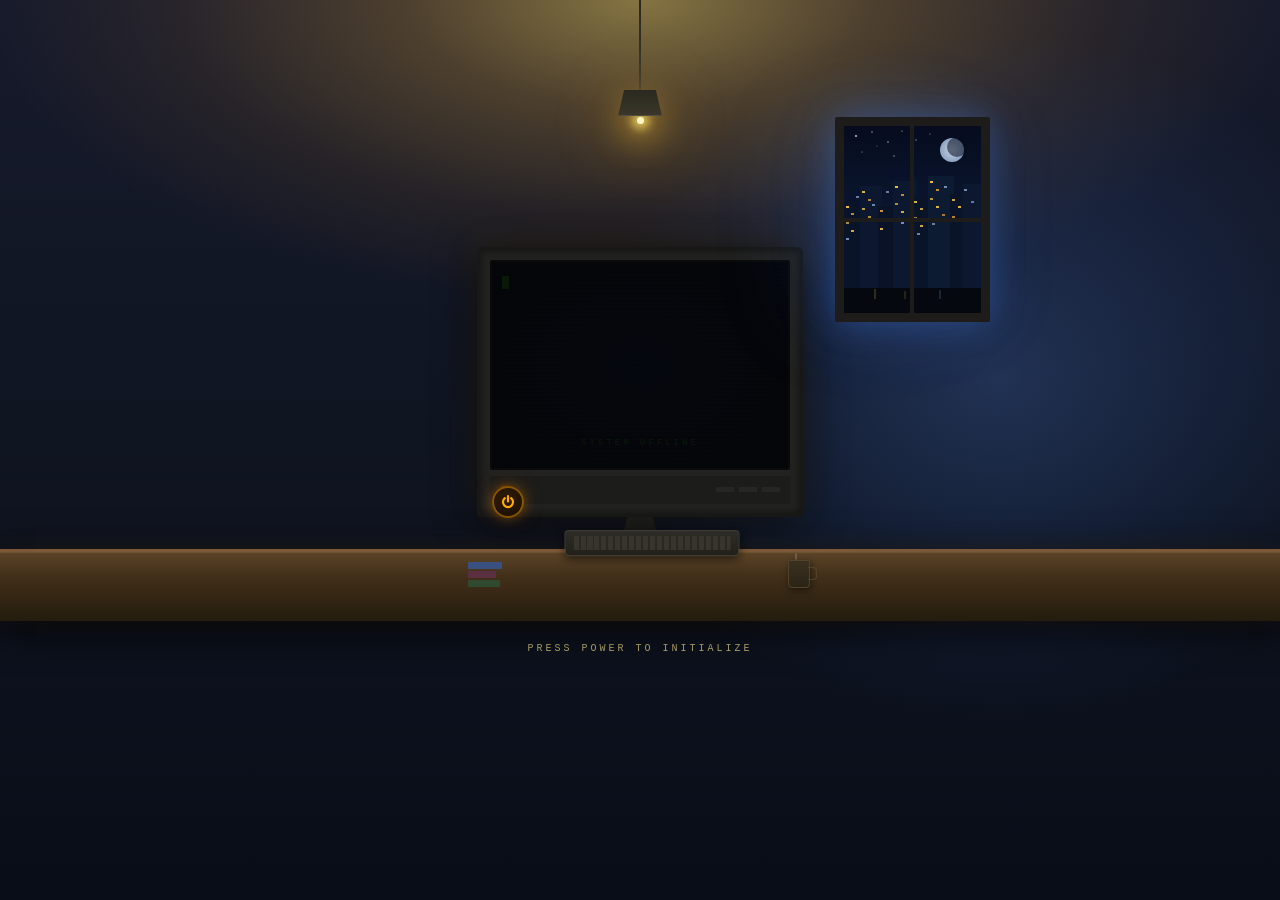
<file: index.html>
<!DOCTYPE html>
<html lang="en">
<head>
    <meta charset="UTF-8">
    <meta name="viewport" content="width=device-width, initial-scale=1.0">
    <title>Parsa Navidi — Portfolio</title>
    <link rel="icon" href="data:image/svg+xml,%3Csvg xmlns='http://www.w3.org/2000/svg' viewBox='0 0 16 16'%3E%3Crect fill='%231565c0' width='16' height='16' rx='3'/%3E%3Ctext x='8' y='12' text-anchor='middle' fill='white' font-size='11' font-weight='bold' font-family='Arial'%3EP%3C/text%3E%3C/svg%3E">
    <style>
        * {
            margin: 0;
            padding: 0;
            box-sizing: border-box;
        }

        body {
            font-family: Tahoma, Verdana, Segoe UI, sans-serif;
            font-size: 11px;
            overflow: hidden;
            user-select: none;
            height: 100vh;
            width: 100vw;
        }

        /* Desktop */
        .desktop {
            width: 100%;
            height: calc(100% - 38px);
            background: #1e6bc4;
            position: relative;
            padding: 10px;
        }

        /* Bliss Wallpaper */
        .wallpaper {
            position: absolute;
            top: 0; left: 0; right: 0; bottom: 0;
            background:
                /* Clouds */
                radial-gradient(ellipse 140px 58px at 17% 21%, rgba(255,255,255,0.93) 0%, transparent 70%),
                radial-gradient(ellipse 95px 48px at 22% 18%, rgba(255,255,255,0.85) 0%, transparent 70%),
                radial-gradient(ellipse 115px 52px at 57% 14%, rgba(255,255,255,0.90) 0%, transparent 70%),
                radial-gradient(ellipse 78px 40px at 62% 11%, rgba(255,255,255,0.80) 0%, transparent 70%),
                radial-gradient(ellipse 165px 68px at 80% 19%, rgba(255,255,255,0.88) 0%, transparent 70%),
                radial-gradient(ellipse 105px 47px at 84% 16%, rgba(255,255,255,0.72) 0%, transparent 70%),
                radial-gradient(ellipse 80px 38px at 42% 26%, rgba(255,255,255,0.55) 0%, transparent 70%),
                /* Sky */
                linear-gradient(180deg,
                    #1a55a0 0%,
                    #2870cc 12%,
                    #4a90e2 28%,
                    #6aaee8 45%,
                    #90c8f4 60%,
                    #b8dcf8 72%,
                    #d4eeff 82%,
                    #e4f4ff 100%
                );
            pointer-events: none;
            overflow: hidden;
        }
        .wallpaper-svg {
            position: absolute;
            bottom: 0; left: 0;
            width: 100%; height: 65%;
            pointer-events: none;
        }



        .branding-header-content {
            display: flex;
            align-items: center;
            gap: 16px;
        }

        .branding-logo {
            width: 40px;
            height: 40px;
            background: linear-gradient(135deg, #00a8e8 0%, #007ea7 100%);
            border-radius: 8px;
            display: flex;
            align-items: center;
            justify-content: center;
            font-family: 'Georgia', serif;
            font-style: italic;
            font-weight: bold;
            font-size: 20px;
            color: #fff;
            text-shadow: 1px 1px 2px rgba(0,0,0,0.3);
        }

        .branding-text h1 {
            font-family: 'Georgia', serif;
            font-size: 22px;
            color: #fff;
            text-shadow: 2px 2px 4px rgba(0,0,0,0.5);
            letter-spacing: 1px;
        }

        .branding-text p {
            font-family: 'Trebuchet MS', sans-serif;
            font-size: 12px;
            color: rgba(255,255,255,0.85);
            text-shadow: 1px 1px 2px rgba(0,0,0,0.5);
            margin-top: 2px;
        }

        .branding-header {
            position: absolute;
            top: 0;
            left: 0;
            right: 0;
            height: 60px;
            background: linear-gradient(180deg, rgba(0,0,0,0.7) 0%, rgba(0,0,0,0) 100%);
            display: flex;
            align-items: center;
            padding: 0 20px;
            pointer-events: none;
        }

        /* Desktop Icons */
        .desktop-icons {
            position: absolute;
            top: 10px;
            left: 10px;
            display: flex;
            flex-direction: column;
            gap: 8px;
            max-height: calc(100vh - 52px);
            overflow-y: auto;
            overflow-x: hidden;
            scrollbar-width: none;
            -ms-overflow-style: none;
        }
        .desktop-icons::-webkit-scrollbar { display: none; }

        .desktop-icon {
            display: flex;
            flex-direction: column;
            align-items: center;
            width: 75px;
            padding: 4px;
            cursor: pointer;
            border: 1px solid transparent;
            flex-shrink: 0;
        }

        .desktop-icon:hover, .desktop-icon.selected {
            background: rgba(0, 102, 204, 0.5);
            border: 1px dotted #fff;
        }

        .desktop-icon img {
            width: 48px;
            height: 48px;
            image-rendering: pixelated;
        }

        .desktop-icon span {
            color: #fff;
            text-align: center;
            margin-top: 2px;
            text-shadow: 1px 1px 1px rgba(0,0,0,0.8);
            font-size: 11px;
            word-wrap: break-word;
            max-width: 70px;
        }

        /* Shrink icons on shorter screens so the column fits without scrolling */
        @media (max-height: 800px) {
            .desktop-icons { gap: 5px; top: 8px; }
            .desktop-icon img { width: 42px; height: 42px; }
            .desktop-icon span { font-size: 10px; }
        }
        @media (max-height: 700px) {
            .desktop-icons { gap: 3px; top: 6px; }
            .desktop-icon { padding: 2px 4px; }
            .desktop-icon img { width: 36px; height: 36px; }
            .desktop-icon span { font-size: 9px; }
        }

        /* Taskbar — Windows XP style */
        .taskbar {
            position: fixed;
            bottom: 0;
            left: 0;
            right: 0;
            height: 38px;
            background: linear-gradient(180deg,
                #245edb 0%,
                #3b80f0 6%,
                #2e72e8 50%,
                #1c5ed4 51%,
                #1454c8 100%
            );
            display: flex;
            align-items: center;
            padding: 2px 4px;
            z-index: 9999;
            border-top: 2px solid #1040a8;
            box-shadow: inset 0 1px 0 rgba(255,255,255,0.25);
        }

        .start-button {
            display: flex;
            align-items: center;
            gap: 5px;
            padding: 3px 12px 3px 8px;
            background: linear-gradient(180deg,
                #5dba3d 0%,
                #4cac2c 40%,
                #3a9a1c 41%,
                #2d8810 100%
            );
            border: 1px solid #1a6010;
            border-radius: 0 14px 14px 0;
            box-shadow: inset 0 1px 0 rgba(255,255,255,0.35), 1px 0 3px rgba(0,0,0,0.4);
            cursor: pointer;
            font-weight: bold;
            font-size: 13px;
            height: 30px;
            margin-right: 6px;
            color: white;
            text-shadow: 1px 1px 2px rgba(0,0,0,0.6);
            letter-spacing: 0.5px;
        }

        .start-button:hover {
            background: linear-gradient(180deg,
                #72d450 0%,
                #5ec03c 40%,
                #4aae28 41%,
                #389a18 100%
            );
        }

        .start-button:active {
            background: linear-gradient(180deg,
                #2d8810 0%,
                #3a9a1c 59%,
                #4cac2c 60%,
                #5dba3d 100%
            );
            box-shadow: inset 0 2px 4px rgba(0,0,0,0.3);
        }

        .start-button img {
            width: 18px;
            height: 18px;
            filter: drop-shadow(0 1px 2px rgba(0,0,0,0.4));
        }

        .start-button span {
            color: white;
            font-weight: bold;
            -webkit-text-fill-color: white;
        }

        .taskbar-items {
            display: flex;
            align-items: center;
            gap: 2px;
            flex: 1;
        }

        .taskbar-item {
            display: flex;
            align-items: center;
            gap: 5px;
            padding: 2px 10px;
            height: 26px;
            min-width: 130px;
            max-width: 200px;
            background: linear-gradient(180deg,
                #4878d8 0%,
                #3868cc 50%,
                #2c5ac0 51%,
                #2050b4 100%
            );
            border: 1px solid;
            border-color: #7aaae8 #1a3d9a #1a3d9a #7aaae8;
            border-radius: 3px;
            cursor: pointer;
            font-size: 11px;
            color: white;
            text-shadow: 1px 1px 1px rgba(0,0,0,0.5);
            overflow: hidden;
            text-overflow: ellipsis;
            white-space: nowrap;
            box-shadow: inset 0 1px 0 rgba(255,255,255,0.18);
        }

        .taskbar-item:hover {
            background: linear-gradient(180deg,
                #5888e8 0%,
                #4878d8 50%,
                #3a68cc 51%,
                #2e5abf 100%
            );
        }

        .taskbar-item.active {
            background: linear-gradient(180deg,
                #1a50b8 0%,
                #2260c8 50%,
                #2c6cd4 51%,
                #3878e0 100%
            );
            border-color: #1a3d9a #7aaae8 #7aaae8 #1a3d9a;
            box-shadow: inset 0 2px 4px rgba(0,0,0,0.3);
        }

        .taskbar-item img {
            width: 16px;
            height: 16px;
            flex-shrink: 0;
        }

        .system-tray {
            display: flex;
            align-items: center;
            gap: 6px;
            padding: 2px 10px;
            height: 26px;
            background: linear-gradient(180deg,
                #1a52c0 0%,
                #1448b0 100%
            );
            border: 1px solid #1040a0;
            border-radius: 2px;
            box-shadow: inset 0 1px 0 rgba(255,255,255,0.12);
        }

        .system-tray img {
            width: 16px;
            height: 16px;
            filter: brightness(1.8) saturate(0.5);
        }

        .clock {
            font-size: 11px;
            color: white;
            text-shadow: 1px 1px 2px rgba(0,0,0,0.5);
            display: flex;
            align-items: center;
            gap: 6px;
            padding: 0 4px;
            font-weight: bold;
        }

        /* Start Menu */
        /* ── Start Menu (Windows XP two-column) ── */
        .start-menu {
            position: fixed;
            bottom: 38px;
            left: 0;
            width: 480px;
            background: #d4e4f7;
            border: 2px solid #3268b8;
            border-bottom: none;
            border-radius: 8px 8px 0 0;
            box-shadow: 4px -2px 12px rgba(0,0,0,0.5);
            display: none;
            z-index: 10000;
            overflow: hidden;
            font-family: 'MS Sans Serif', Arial, sans-serif;
        }
        .start-menu.open { display: block; }

        /* Header */
        .sm-header {
            background: linear-gradient(180deg, #2878d4 0%, #1c5ab8 40%, #1450a8 41%, #0d46a0 100%);
            padding: 8px 12px;
            display: flex;
            align-items: center;
            gap: 10px;
            border-bottom: 2px solid #0a3d91;
        }
        .sm-avatar {
            width: 48px; height: 48px;
            background: linear-gradient(135deg, #4a7ad4, #1a4a9c);
            border: 2px solid rgba(255,255,255,0.5);
            border-radius: 4px;
            font-size: 26px;
            display: flex; align-items: center; justify-content: center;
            flex-shrink: 0;
        }
        .sm-username {
            color: #fff;
            font-weight: bold;
            font-size: 13px;
            text-shadow: 1px 1px 2px rgba(0,0,0,0.6);
        }
        .sm-usertitle {
            color: rgba(255,255,255,0.75);
            font-size: 10px;
            margin-top: 2px;
        }

        /* Body */
        .sm-body {
            display: flex;
            min-height: 320px;
        }

        /* Left panel — white, programs */
        .sm-left {
            flex: 1;
            background: #fff;
            padding: 6px 0;
            border-right: 1px solid #a8c0e0;
        }
        .sm-left-label {
            font-size: 9px;
            color: #888;
            font-style: italic;
            padding: 2px 10px 4px;
            text-transform: uppercase;
            letter-spacing: 0.5px;
        }
        .sm-prog {
            display: flex;
            align-items: center;
            gap: 8px;
            padding: 6px 10px;
            cursor: pointer;
            font-size: 11px;
            color: #000;
        }
        .sm-prog:hover {
            background: #2368c4;
            color: #fff;
        }
        .sm-prog-icon {
            width: 32px; height: 32px;
            flex-shrink: 0;
            font-size: 20px;
            display: flex; align-items: center; justify-content: center;
        }
        .sm-prog-text { flex: 1; }
        .sm-prog-name { font-weight: bold; font-size: 11px; }
        .sm-prog-desc { font-size: 9px; color: #666; margin-top: 1px; }
        .sm-prog:hover .sm-prog-desc { color: rgba(255,255,255,0.8); }
        .sm-sep {
            height: 1px;
            background: linear-gradient(90deg, transparent, #ccc 20%, #ccc 80%, transparent);
            margin: 4px 8px;
        }
        .sm-all-progs {
            display: flex;
            align-items: center;
            gap: 6px;
            padding: 6px 10px;
            font-size: 11px;
            font-weight: bold;
            color: #000;
            cursor: pointer;
            border-top: 1px solid #ddd;
            margin-top: 4px;
        }
        .sm-all-progs:hover { background: #2368c4; color: #fff; }

        /* Right panel — light blue, nav */
        .sm-right {
            width: 170px;
            background: #d4e4f7;
            padding: 6px 0;
            flex-shrink: 0;
        }
        .sm-right-label {
            font-size: 9px;
            color: #555;
            font-style: italic;
            padding: 2px 10px 4px;
            text-transform: uppercase;
            letter-spacing: 0.5px;
        }
        .sm-nav {
            display: flex;
            align-items: center;
            gap: 8px;
            padding: 5px 10px;
            font-size: 11px;
            color: #000;
            cursor: pointer;
        }
        .sm-nav:hover { background: #2368c4; color: #fff; }
        .sm-nav-icon { font-size: 18px; width: 22px; text-align: center; flex-shrink: 0; }
        .sm-nav-sep {
            height: 1px;
            background: linear-gradient(90deg, transparent, #a8c0e0 20%, #a8c0e0 80%, transparent);
            margin: 4px 8px;
        }

        /* Footer */
        .sm-footer {
            background: linear-gradient(180deg, #1c5ab8 0%, #0d46a0 100%);
            border-top: 2px solid #0a3d91;
            padding: 6px 10px;
            display: flex;
            justify-content: flex-end;
            gap: 4px;
        }
        .sm-foot-btn {
            background: linear-gradient(180deg, #3a70c8 0%, #2258b0 100%);
            color: #fff;
            border: 1px solid #5588dd;
            padding: 4px 14px;
            font-size: 11px;
            font-family: 'MS Sans Serif', Arial, sans-serif;
            cursor: pointer;
            display: flex; align-items: center; gap: 5px;
        }
        .sm-foot-btn:hover { background: linear-gradient(180deg, #4a80d8, #3268c0); }

        /* legacy — keep for JS compat */
        .start-menu-item { display: none; }
        .start-menu-divider { display: none; }

        /* Windows */
        .window {
            position: absolute;
            background: #c0c0c0;
            border: 2px solid;
            border-color: #fff #606060 #606060 #fff;
            box-shadow: inset 1px 1px 0 #dfdfdf, inset -1px -1px 0 #808080;
            min-width: 200px;
            min-height: 120px;
            display: flex;
            flex-direction: column;
        }

        .window.minimized {
            display: none;
        }

        .window.maximized {
            top: 0 !important;
            left: 0 !important;
            width: 100% !important;
            height: calc(100% - 38px) !important;
        }

        .window-titlebar {
            display: flex;
            align-items: center;
            padding: 2px 4px;
            background: linear-gradient(180deg, #0a246a 0%, #a6caf0 100%);
            cursor: move;
        }

        .window-titlebar.inactive {
            background: linear-gradient(180deg, #808080 0%, #c0c0c0 100%);
        }

        .window-titlebar img {
            width: 16px;
            height: 16px;
            margin-right: 4px;
        }

        .window-titlebar span {
            flex: 1;
            color: #fff;
            font-weight: bold;
            font-size: 11px;
            text-shadow: 1px 1px 0 rgba(0,0,0,0.5);
            white-space: nowrap;
            overflow: hidden;
            text-overflow: ellipsis;
        }

        .window-titlebar.inactive span {
            color: #000;
            text-shadow: none;
        }

        .window-controls {
            display: flex;
            gap: 2px;
        }

        .window-btn {
            width: 16px;
            height: 14px;
            background: linear-gradient(180deg, #fff 0%, #d4d4d4 100%);
            border: 1px solid;
            border-color: #fff #606060 #606060 #fff;
            cursor: pointer;
            display: flex;
            align-items: center;
            justify-content: center;
            font-size: 9px;
            font-weight: bold;
            padding: 0;
            font-family: 'Marlett', sans-serif;
        }

        .window-btn:hover {
            background: linear-gradient(180deg, #e8e8e8 0%, #c0c0c0 100%);
        }

        .window-btn:active {
            background: linear-gradient(180deg, #a0a0a0 0%, #c0c0c0 100%);
            border-color: #606060 #fff #fff #606060;
        }

        .window-btn.close {
            background: linear-gradient(180deg, #ff6b6b 0%, #ee5a5a 100%);
            color: #fff;
            text-shadow: none;
        }

        .window-content {
            flex: 1;
            background: #fff;
            margin: 4px;
            border: 2px solid;
            border-color: #808080 #fff #fff #808080;
            overflow: auto;
            padding: 12px;
        }

        /* Window Styles */
        .about-window .window-content {
            display: flex;
            gap: 20px;
            background: #c0c0c0;
        }

        .about-left {
            width: 140px;
            display: flex;
            flex-direction: column;
            align-items: center;
            gap: 8px;
        }

        .about-left img {
            width: 96px;
            height: 96px;
            border: 2px solid;
            border-color: #808080 #fff #fff #808080;
            background: #fff;
            padding: 4px;
        }

        .about-right {
            flex: 1;
            padding-right: 20px;
        }

        .about-right h2 {
            font-size: 18px;
            color: #00004a;
            margin-bottom: 12px;
            border-bottom: 1px solid #808080;
            padding-bottom: 8px;
        }

        .about-right h3 {
            font-size: 12px;
            color: #000;
            margin: 16px 0 8px 0;
        }

        .about-right p {
            font-size: 11px;
            line-height: 1.5;
            margin-bottom: 8px;
        }

        .about-right ul {
            margin-left: 20px;
            font-size: 11px;
        }

        .about-right li {
            margin-bottom: 4px;
        }

        /* Projects Window */
        .projects-grid {
            display: grid;
            grid-template-columns: repeat(2, 1fr);
            gap: 12px;
        }

        .project-card {
            background: #fff;
            border: 2px solid;
            border-color: #808080 #fff #fff #808080;
            padding: 8px;
            display: flex;
            gap: 8px;
        }

        .project-icon {
            width: 48px;
            height: 48px;
            background: linear-gradient(135deg, #0055DF 0%, #003399 100%);
            display: flex;
            align-items: center;
            justify-content: center;
            font-size: 20px;
            flex-shrink: 0;
        }

        .project-info h4 {
            font-size: 11px;
            font-weight: bold;
            margin-bottom: 4px;
        }

        .project-info p {
            font-size: 10px;
            color: #444;
            line-height: 1.4;
        }

        .project-info a {
            font-size: 10px;
            color: #0000ff;
        }

        /* Skills Window */
        .skills-grid {
            display: grid;
            grid-template-columns: repeat(2, 1fr);
            gap: 8px;
        }

        .skill-item {
            background: #fff;
            border: 1px solid;
            border-color: #808080 #fff #fff #808080;
            padding: 6px 8px;
            display: flex;
            align-items: center;
            gap: 6px;
        }

        .skill-name {
            font-weight: bold;
            font-size: 11px;
        }

        .skill-bar {
            height: 8px;
            background: #fff;
            border: 1px solid;
            border-color: #808080 #fff #fff #808080;
            flex: 1;
        }

        .skill-fill {
            height: 100%;
            background: linear-gradient(180deg, #0055DF 0%, #003399 100%);
        }

        /* Contact Window */
        .contact-form {
            display: flex;
            flex-direction: column;
            gap: 8px;
        }

        .form-row {
            display: flex;
            align-items: center;
            gap: 8px;
        }

        .form-row label {
            width: 80px;
            font-weight: bold;
            font-size: 11px;
        }

        .form-row input, .form-row textarea {
            flex: 1;
            border: 2px solid;
            border-color: #808080 #fff #fff #808080;
            padding: 4px;
            font-family: inherit;
            font-size: 11px;
        }

        .form-row textarea {
            height: 80px;
            resize: none;
        }

        .btn {
            padding: 6px 16px;
            background: linear-gradient(180deg, #e8e8e8 0%, #c0c0c0 100%);
            border: 2px solid;
            border-color: #fff #606060 #606060 #fff;
            font-family: inherit;
            font-size: 11px;
            cursor: pointer;
        }

        .btn:hover {
            background: linear-gradient(180deg, #fff 0%, #d4d4d4 100%);
        }

        .btn:active {
            border-color: #606060 #fff #fff #606060;
        }

        .contact-info {
            margin-top: 16px;
            padding-top: 16px;
            border-top: 1px solid #808080;
        }

        .contact-info p {
            margin-bottom: 4px;
        }

        .contact-info a {
            color: #0000ff;
        }

        /* Recycle Bin file explorer */
        .bin-menubar {
            background: #c0c0c0; font-family: Tahoma, sans-serif; font-size: 11px;
            padding: 1px 6px; border-bottom: 1px solid #808080;
            display: flex; gap: 14px; flex-shrink: 0;
        }
        .bin-menubar span { cursor: default; padding: 1px 3px; }
        .bin-menubar span:hover { background: #000080; color: #fff; }
        .bin-toolbar {
            background: #c0c0c0; border-bottom: 1px solid #808080;
            padding: 2px 6px; display: flex; gap: 4px; align-items: center; flex-shrink: 0;
        }
        .bin-tb-btn {
            font-family: Tahoma, sans-serif; font-size: 10px;
            background: #c0c0c0; border: 1px solid #fff;
            border-right-color: #000; border-bottom-color: #000;
            padding: 1px 8px; cursor: pointer;
        }
        .bin-tb-btn:disabled { color: #808080; cursor: default; }
        .bin-tb-btn:not(:disabled):hover { background: #d4d0c8; }
        .bin-item {
            width: 72px; text-align: center; cursor: pointer; padding: 4px 2px;
            border: 1px solid transparent; user-select: none; font-family: Tahoma, sans-serif;
        }
        .bin-item:hover { background: rgba(0,0,128,0.12); border-color: #000080; }
        .bin-item.selected { background: #000080; border-color: #000080; }
        .bin-item.selected .bin-name { color: #fff; }
        .bin-icon { font-size: 26px; margin-bottom: 2px; line-height: 1; }
        .bin-name { font-size: 9px; color: #000; line-height: 1.2; word-break: break-all; }
        .bin-item-special .bin-name { color: #000080; font-weight: bold; }
        .bin-item-special.selected .bin-name { color: #fff; }

        /* Recycle Bin graveyard cards */
        .rip-card {
            background: #1a1a2e; color: #ccc; border: 1px solid #333;
            padding: 8px 10px; font-size: 10px; font-family: 'Courier New', monospace;
            line-height: 1.6; border-left: 3px solid #533483;
        }
        .rip-card b { color: #e0e0ff; }
        .rip-card span { color: #888; font-size: 9px; }
        .rip-card i { color: #aaa; font-size: 9px; }
        .alive-badge {
            background: #006600; color: #fff; font-size: 9px;
            font-family: 'Courier New', monospace; padding: 2px 8px;
            border: 1px solid #004400;
        }

        /* Bin File Viewer */
        /* Recycle Bin */
        .recycle-content {
            text-align: center;
            padding: 20px;
        }

        .recycle-content img {
            width: 64px;
            height: 64px;
            margin-bottom: 12px;
        }

        .recycle-content p {
            color: #666;
            font-style: italic;
        }

        /* My Documents */
        .documents-list {
            padding: 8px;
        }

        .document-item {
            display: flex;
            align-items: center;
            gap: 8px;
            padding: 4px 8px;
            cursor: pointer;
        }

        .document-item:hover {
            background: #0055DF;
            color: #fff;
        }

        .document-item img {
            width: 16px;
            height: 16px;
        }

        /* IE Browser */
        .browser-toolbar {
            display: flex;
            align-items: center;
            gap: 4px;
            padding: 2px 4px;
            background: #d4d4d4;
            border-bottom: 1px solid #808080;
        }

        .browser-toolbar button {
            padding: 2px 8px;
            background: #c0c0c0;
            border: 1px solid;
            border-color: #fff #606060 #606060 #fff;
            font-size: 11px;
            cursor: pointer;
        }

        .browser-toolbar button:hover {
            background: #d8d8d8;
        }

        .browser-toolbar button:active {
            border-color: #606060 #fff #fff #606060;
        }

        .browser-toolbar .address-bar {
            flex: 1;
            display: flex;
            align-items: center;
            gap: 4px;
        }

        .browser-toolbar .address-bar input {
            flex: 1;
            border: 2px solid;
            border-color: #808080 #fff #fff #808080;
            padding: 2px 4px;
            font-size: 11px;
        }

        .browser-content {
            background: #fff;
            padding: 16px;
            height: calc(100% - 30px);
            overflow: auto;
        }

        .browser-content h1 {
            font-size: 18px;
            color: #0055DF;
            margin-bottom: 12px;
        }

        .browser-content h2 {
            font-size: 14px;
            color: #333;
            margin: 16px 0 8px 0;
        }

        .browser-content p {
            font-size: 11px;
            line-height: 1.6;
            margin-bottom: 8px;
        }

        .browser-content ul {
            margin-left: 20px;
            font-size: 11px;
        }

        /* ─── PRE-BOOT INTRO ─── */
        #pre-boot {
            position: fixed; inset: 0; z-index: 10000;
            background:
                /* Cool blue city-light spill from right window */
                radial-gradient(ellipse 45% 55% at 78% 42%,
                    rgba(90,150,255,0.22) 0%,
                    rgba(60,120,230,0.10) 40%,
                    transparent 70%),
                /* Warm lamp glow from top center */
                radial-gradient(ellipse 75% 50% at 50% 0%,
                    rgba(255,215,90,0.48) 0%,
                    rgba(255,185,55,0.24) 24%,
                    rgba(255,160,30,0.08) 48%,
                    transparent 68%),
                /* Night room wall */
                linear-gradient(180deg, #161a2c 0%, #0f1420 55%, #090d18 100%);
            display: flex; align-items: center; justify-content: center;
            cursor: default;
        }

        /* ─── Night city window ─── */
        .pb-window {
            position: absolute;
            left: calc(50% + 195px);
            top: 13%;
            width: 155px; height: 205px;
            border: 9px solid #1e1c1a;
            border-radius: 2px;
            overflow: hidden;
            box-shadow:
                inset 0 0 14px rgba(0,0,0,0.9),
                0 0 35px rgba(80,145,255,0.28),
                0 0 70px rgba(55,115,230,0.14),
                -40px 0 90px rgba(70,130,240,0.10);
            z-index: 1;
        }
        /* Window cross-bars */
        .pb-window::before {
            content: '';
            position: absolute; inset: 0; z-index: 3; pointer-events: none;
            background:
                linear-gradient(90deg, transparent calc(50% - 2px), #1e1c1a calc(50% - 2px), #1e1c1a calc(50% + 2px), transparent calc(50% + 2px)),
                linear-gradient(0deg,  transparent calc(50% - 2px), #1e1c1a calc(50% - 2px), #1e1c1a calc(50% + 2px), transparent calc(50% + 2px));
        }
        /* Window sill */
        .pb-window::after {
            content: '';
            position: absolute; bottom: -14px; left: -14px; right: -14px;
            height: 10px;
            background: linear-gradient(180deg, #2a2620 0%, #1a1610 100%);
            border-top: 1px solid #3a3428;
        }
        @media (max-width: 860px) { .pb-window { display: none; } }
        #pre-boot.off { display: none; }
        .pb-room {
            position: relative;
            display: flex; flex-direction: column; align-items: center;
            width: 100%;
        }
        .pb-desk {
            width: 100%;
            height: 72px;
            background: linear-gradient(180deg, #5c4428 0%, #402e18 38%, #241c0e 100%);
            border-top: 3px solid #7a5838;
            margin-top: 0;
            box-shadow: 0 -2px 22px rgba(255,190,80,0.07), 0 8px 40px rgba(0,0,0,0.92), inset 0 1px 0 rgba(255,210,120,0.10);
            position: relative;
        }
        /* Keyboard on desk */
        .pb-keyboard {
            position: absolute;
            top: -22px; left: 50%; transform: translateX(calc(-50% + 12px));
            width: 175px; height: 26px;
            background: linear-gradient(180deg, #2e2c28 0%, #222018 100%);
            border-radius: 3px 3px 5px 5px;
            border: 1px solid #3e3c34;
            box-shadow: 0 3px 10px rgba(0,0,0,0.6), 0 1px 0 rgba(255,220,120,0.06);
        }
        .pb-keyboard::before {
            content: '';
            position: absolute;
            inset: 5px 8px 5px 8px;
            background: repeating-linear-gradient(
                90deg,
                #3a3830 0px, #3a3830 5px, #2a2820 5px, #2a2820 7px
            );
            border-radius: 1px;
            opacity: 0.8;
        }
        /* Coffee mug on desk */
        .pb-mug {
            position: absolute;
            top: 8px; left: calc(50% + 148px);
            width: 22px; height: 28px;
            background: linear-gradient(180deg, #3a3020 0%, #2a2416 100%);
            border-radius: 1px 1px 4px 4px;
            border: 1px solid #52422a;
            box-shadow: 1px 2px 6px rgba(0,0,0,0.5);
        }
        .pb-mug::before {
            content: '';
            position: absolute;
            right: -8px; top: 6px;
            width: 8px; height: 11px;
            border: 1.5px solid #52422a;
            border-left: none;
            border-radius: 0 4px 4px 0;
        }
        .pb-mug::after {
            content: '';
            position: absolute;
            top: -8px; left: 6px;
            width: 2px; height: 7px;
            background: rgba(255,255,255,0.15);
            border-radius: 2px;
            animation: pbSteam 2.2s ease-in-out infinite;
        }
        @keyframes pbSteam { 0%,100%{opacity:0.1;transform:translateY(0)} 50%{opacity:0.35;transform:translateY(-3px)} }
        /* Small book stack on desk */
        .pb-books {
            position: absolute;
            top: 10px; left: calc(50% - 172px);
            display: flex; flex-direction: column; gap: 2px;
        }
        .pb-book { height: 7px; border-radius: 1px; }
        .pb-monitor {
            position: relative;
            background: #222220;
            border: 3px solid #181816;
            border-radius: 6px 6px 3px 3px;
            padding: 10px;
            box-shadow:
                0 0 40px rgba(0,0,0,0.8),
                inset 0 0 8px rgba(0,0,0,0.5),
                0 -6px 30px rgba(255,200,70,0.12);
        }
        .pb-screen {
            width: 300px; height: 210px;
            background: #04060a;
            border: 2px solid #0a0a0a;
            border-radius: 2px;
            position: relative; overflow: hidden;
        }
        .pb-scanlines {
            position: absolute; inset: 0; z-index: 2; pointer-events: none;
            background: repeating-linear-gradient(0deg, transparent, transparent 2px, rgba(0,0,0,0.12) 2px, rgba(0,0,0,0.12) 4px);
        }
        .pb-screen-glow {
            position: absolute; inset: 0; z-index: 1; pointer-events: none;
            background: radial-gradient(ellipse at 50% 50%, rgba(0,20,40,0.15) 0%, transparent 70%);
        }
        .pb-cursor {
            position: absolute; top: 14px; left: 10px; z-index: 3;
            width: 7px; height: 13px;
            background: #0a180a;
            animation: pbBlink 1.4s step-end infinite;
        }
        @keyframes pbBlink { 0%,100%{opacity:0.2} 50%{opacity:0} }
        .pb-ghost-text {
            position: absolute; bottom: 20px; left: 0; right: 0;
            text-align: center; z-index: 3;
            font-family: 'Courier New', monospace; font-size: 9px;
            color: #0a1a0a; letter-spacing: 3px;
            animation: pbGhost 6s ease-in-out infinite;
        }
        @keyframes pbGhost { 0%,100%{opacity:0.08} 50%{opacity:0.22} }
        .pb-front {
            background: #1c1c1a; height: 28px; margin-top: 6px;
            border-radius: 0 0 3px 3px;
            display: flex; align-items: center; padding: 0 10px; gap: 8px;
        }
        .pb-led {
            width: 8px; height: 8px; border-radius: 50%;
            background: #5a2800;
            box-shadow: 0 0 4px #5a2800;
            animation: pbLed 3.5s ease-in-out infinite;
            flex-shrink: 0;
        }
        @keyframes pbLed {
            0%,100%{ background:#3a1800; box-shadow:0 0 3px #3a1800; }
            50%{ background:#ee7700; box-shadow:0 0 10px #ee7700, 0 0 20px #ff880044; }
        }
        .pb-deco { display:flex; gap:5px; margin-left:auto; }
        .pb-btn-deco { width:18px;height:5px;background:#262624;border-radius:1px; }
        .pb-power-btn {
            position: absolute;
            bottom: -4px; left: 12px;
            width: 32px; height: 32px; border-radius: 50%;
            background: radial-gradient(circle at 40% 35%, #2e1a00, #1a1008);
            border: 2px solid #885500;
            cursor: pointer;
            display: flex; align-items: center; justify-content: center;
            box-shadow: 0 0 12px rgba(220,130,0,0.4), 0 0 24px rgba(200,100,0,0.2);
            animation: pbPowerPulse 2.8s ease-in-out infinite;
            transition: box-shadow 0.2s, border-color 0.2s;
        }
        @keyframes pbPowerPulse {
            0%,100%{ box-shadow: 0 0 10px rgba(200,110,0,0.35), 0 0 22px rgba(180,90,0,0.18); }
            50%{ box-shadow: 0 0 18px rgba(255,160,0,0.65), 0 0 38px rgba(230,120,0,0.35); border-color: #cc8800; }
        }
        .pb-power-btn:hover {
            border-color: #ffaa00;
            box-shadow: 0 0 22px rgba(255,170,0,0.75), 0 0 44px rgba(240,140,0,0.4);
        }
        .pb-power-btn svg { pointer-events: none; }
        .pb-neck { width: 36px; height: 22px; background: #1a1a18; margin: 0 auto; clip-path: polygon(15% 0%, 85% 0%, 100% 100%, 0% 100%); }
        .pb-base { width: 110px; height: 10px; background: #1a1a18; border-radius: 3px; margin: 0 auto; }
        .pb-hint {
            margin-top: 22px; font-family: 'Courier New', monospace;
            font-size: 10px; letter-spacing: 3px; color: #c8b87a;
            animation: pbHint 3s ease-in-out infinite;
        }
        @keyframes pbHint { 0%,100%{opacity:0.35} 60%{opacity:0.85} }
        .pb-flash {
            position: fixed; inset: 0; background: #fff;
            opacity: 0; pointer-events: none; z-index: 10001;
            transition: opacity 0.15s;
        }

        /* ─── Hanging lamp ─── */
        .pb-lamp-wrap {
            position: absolute; top: 0; left: 50%; transform: translateX(-50%);
            display: flex; flex-direction: column; align-items: center;
            pointer-events: none; z-index: 2;
        }
        .pb-lamp-cord {
            width: 2px; height: 90px;
            background: linear-gradient(180deg, #2a2820 0%, #3e3c34 100%);
        }
        .pb-lamp-shade {
            width: 44px; height: 26px;
            background: linear-gradient(180deg, #2a2820, #3a3628);
            clip-path: polygon(14% 0%, 86% 0%, 100% 100%, 0% 100%);
            border-bottom: 1px solid #504e40;
        }
        .pb-lamp-bulb {
            width: 7px; height: 7px; border-radius: 50%;
            background: #fff6c8;
            box-shadow: 0 0 10px 5px rgba(255,225,100,0.8), 0 0 30px 16px rgba(255,195,50,0.35), 0 0 60px 30px rgba(255,175,30,0.15);
            margin-top: 1px;
        }

        /* ─── Win98 error dialog ─── */
        .win-error-overlay {
            position: fixed; inset: 0; z-index: 99999;
            display: none; align-items: center; justify-content: center;
        }
        .win-error-overlay.open { display: flex; }
        .win-error-box {
            background: #c0c0c0;
            border: 2px solid #fff; border-right-color: #000; border-bottom-color: #000;
            box-shadow: 2px 2px 0 #000;
            width: 320px; font-family: Tahoma, sans-serif;
        }
        .win-error-title {
            background: linear-gradient(90deg, #000080, #1084d0);
            color: #fff; font-size: 11px; font-weight: bold;
            padding: 3px 6px; display: flex; align-items: center; justify-content: space-between;
        }
        .win-error-title-left { display: flex; align-items: center; gap: 5px; }
        .win-error-close {
            width: 16px; height: 14px; background: #c0c0c0;
            border: 1px solid #fff; border-right-color: #000; border-bottom-color: #000;
            font-size: 9px; cursor: pointer;
            display: flex; align-items: center; justify-content: center;
            color: #000; font-weight: bold;
        }
        .win-error-body {
            padding: 14px 16px 10px; display: flex; gap: 14px; align-items: flex-start;
        }
        .win-error-icon { font-size: 28px; flex-shrink: 0; line-height: 1; }
        .win-error-msg {
            font-size: 11px; line-height: 1.6; color: #000;
            white-space: pre-line;
        }
        .win-error-footer {
            padding: 6px 12px 10px; display: flex; justify-content: center;
        }
        .win-error-ok {
            font-family: Tahoma, sans-serif; font-size: 11px;
            background: #c0c0c0; border: 1px solid #fff;
            border-right-color: #000; border-bottom-color: #000;
            padding: 3px 22px; cursor: pointer; min-width: 72px;
        }
        .win-error-ok:active {
            border-color: #000; border-right-color: #fff; border-bottom-color: #fff;
        }

        /* Boot Screen */
        .boot-screen {
            position: fixed;
            top: 0;
            left: 0;
            right: 0;
            bottom: 0;
            background: #000;
            z-index: 99999;
            display: flex;
            flex-direction: column;
            align-items: center;
            justify-content: center;
            font-family: 'Courier New', Courier, monospace;
            cursor: none;
        }

        .boot-screen.hidden {
            display: none;
        }

        .boot-logo {
            font-size: 48px;
            font-weight: bold;
            color: #aaa;
            text-shadow: 2px 2px 0 #555;
            margin-bottom: 40px;
            letter-spacing: 4px;
        }

        .boot-logo .version {
            font-size: 24px;
            color: #666;
            vertical-align: super;
        }

        .boot-logo .tm {
            font-size: 10px;
            vertical-align: super;
            margin-left: 2px;
        }

        .boot-cursor {
            display: inline-block;
            width: 10px;
            height: 18px;
            background: #aaa;
            animation: blink 1s step-end infinite;
        }

        @keyframes blink {
            50% { opacity: 0; }
        }

        .boot-progress {
            width: 300px;
            height: 20px;
            border: 2px solid #aaa;
            margin-top: 30px;
            position: relative;
            background: #000;
        }

        .boot-progress-bar {
            height: 100%;
            background: #aaa;
            width: 0%;
            transition: width 0.1s linear;
        }

        .boot-message {
            color: #aaa;
            font-size: 12px;
            margin-top: 20px;
            text-align: center;
            line-height: 1.8;
            min-height: 60px;
        }

        .boot-message .dots {
            display: inline-block;
            width: 20px;
            text-align: left;
        }

        @media (max-width: 768px) {
            .boot-logo {
                font-size: 32px;
            }
            .boot-progress {
                width: 80%;
            }
            .boot-message {
                font-size: 10px;
                padding: 0 20px;
            }
        }

        /* Mobile */
        @media (max-width: 768px) {
            .desktop {
                height: calc(100% - 40px);
            }

            .taskbar {
                height: 40px;
            }

            .start-menu {
                width: 100vw;
                border-radius: 0;
                border-left: none;
                border-right: none;
            }
            .sm-body { min-height: auto; }
            .sm-left { flex: 1; min-width: 0; }
            .sm-right { width: 140px; }
            .sm-prog-desc { display: none; }

            /* All open windows fill the viewport */
            .window:not(.minimized) {
                top: 8px !important;
                left: 8px !important;
                width: calc(100vw - 16px) !important;
                height: calc(100vh - 58px) !important;
            }

            /* Scrollable window content */
            .window-content {
                overflow-y: auto;
                -webkit-overflow-scrolling: touch;
            }

            /* Bigger touch targets for title bar buttons */
            .window-btn {
                width: 26px !important;
                height: 24px !important;
                font-size: 13px !important;
            }

            /* No drag cursor on mobile */
            .window-titlebar {
                cursor: default !important;
            }

            /* Desktop icon grid */
            .desktop-icons {
                position: absolute;
                display: grid;
                grid-template-columns: repeat(4, 1fr);
                gap: 4px;
                padding: 8px;
                width: calc(100% - 16px);
            }

            .desktop-icon {
                width: 100%;
                padding: 6px 4px;
            }

            .desktop-icon img {
                width: 40px !important;
                height: 40px !important;
            }

            /* Single-column content grids */
            .projects-grid {
                grid-template-columns: 1fr !important;
            }

            .skills-grid {
                grid-template-columns: 1fr;
            }

            /* Tools icon grid — more columns on mobile */
            .tools-icons-grid {
                grid-template-columns: repeat(auto-fill, minmax(64px, 1fr));
            }

            /* About window */
            .about-window .window-content {
                flex-direction: column !important;
            }

            .about-left {
                width: 100% !important;
                flex-direction: row;
                justify-content: center;
            }

            /* Skill chips wrap nicely */
            .skill-chips {
                gap: 6px;
            }

            .skill-chip {
                font-size: 11px;
                padding: 4px 10px;
            }
        }

        /* Right-click Context Menu */
        .context-menu {
            position: fixed;
            background: #c0c0c0;
            border: 2px solid;
            border-color: #ffffff #808080 #808080 #ffffff;
            box-shadow: inset 1px 1px 0 #e8e8e8, 2px 2px 6px rgba(0,0,0,0.45);
            min-width: 185px;
            z-index: 99998;
            display: none;
            padding: 2px;
            user-select: none;
            font-family: Tahoma, Verdana, sans-serif;
        }

        .context-menu.visible { display: block; }

        .context-menu-item {
            padding: 5px 20px 5px 28px;
            cursor: default;
            font-size: 11px;
            white-space: nowrap;
            color: #000;
        }

        .context-menu-item:hover:not(.disabled) {
            background: #0055df;
            color: #fff;
        }

        .context-menu-item.disabled {
            color: #888;
            pointer-events: none;
        }

        .context-menu-divider {
            height: 0;
            border-top: 1px solid #808080;
            border-bottom: 1px solid #fff;
            margin: 3px 4px;
        }

        /* ── Internet Explorer About Window ─────────────────── */
        .ie-window-content {
            padding: 0 !important;
            display: flex !important;
            flex-direction: column !important;
            background: #d4d4d4 !important;
            overflow: hidden !important;
            gap: 0 !important;
        }

        .ie-menubar {
            display: flex;
            background: #d4d4d4;
            border-bottom: 1px solid #a0a0a0;
            padding: 1px 4px;
            gap: 0;
            flex-shrink: 0;
        }
        .ie-menubar span {
            padding: 2px 8px;
            font-size: 11px;
            cursor: default;
            color: #000;
        }
        .ie-menubar span:hover {
            background: #0055df;
            color: #fff;
        }

        .ie-toolbar {
            display: flex;
            align-items: center;
            background: #d4d4d4;
            border-bottom: 1px solid #a0a0a0;
            padding: 2px 4px;
            gap: 2px;
            flex-shrink: 0;
        }
        .ie-btn {
            padding: 2px 7px;
            background: linear-gradient(180deg,#f0f0f0,#d4d4d4);
            border: 1px solid;
            border-color: #fff #808080 #808080 #fff;
            font-size: 10px;
            font-family: Tahoma, sans-serif;
            cursor: pointer;
            white-space: nowrap;
            height: 22px;
        }
        .ie-btn:disabled { color: #999; cursor: default; background: #d4d4d4; }
        .ie-btn:hover:not(:disabled) { background: linear-gradient(180deg,#fff,#e0e0e0); }
        .ie-btn:active:not(:disabled) { border-color: #808080 #fff #fff #808080; }
        .ie-sep { width: 1px; height: 18px; background: #808080; margin: 0 3px; border-right: 1px solid #fff; }
        .ie-throbber-wrap { margin-left: auto; padding-right: 4px; }
        .ie-throbber {
            width: 20px; height: 20px;
            border: 2px solid #1565c0;
            border-top-color: transparent;
            border-radius: 50%;
            display: none;
        }
        .ie-throbber.spinning { display: block; animation: ieSpin 0.7s linear infinite; }
        @keyframes ieSpin { to { transform: rotate(360deg); } }

        .ie-addressbar {
            display: flex;
            align-items: center;
            background: #d4d4d4;
            border-bottom: 2px solid #a0a0a0;
            padding: 2px 4px;
            gap: 4px;
            flex-shrink: 0;
        }
        .ie-addr-label { font-size: 11px; font-weight: bold; white-space: nowrap; }
        .ie-addr-input {
            flex: 1;
            border: 2px solid;
            border-color: #808080 #fff #fff #808080;
            padding: 1px 4px;
            font-size: 11px;
            background: #fff;
        }
        .ie-go-btn { font-size: 10px; }

        .ie-page {
            flex: 1;
            overflow-y: auto;
            background: #fff;
            -webkit-overflow-scrolling: touch;
            min-height: 0;
        }

        /* Page content styles */
        .ie-banner {
            background: linear-gradient(135deg, #000066 0%, #000099 50%, #000066 100%);
            padding: 10px 16px;
            text-align: center;
            border-bottom: 3px solid #ffd700;
        }
        .ie-banner-title {
            color: #ffd700;
            font-family: 'Comic Sans MS', 'Trebuchet MS', cursive;
            font-size: 15px;
            font-weight: bold;
            text-shadow: 1px 1px 3px rgba(0,0,0,0.6);
        }
        .ie-banner-sub {
            color: #87ceeb;
            font-size: 10px;
            margin-top: 3px;
            font-family: Tahoma, sans-serif;
        }
        .ie-counterbar {
            background: #000033;
            padding: 3px 10px;
            display: flex;
            justify-content: space-between;
            align-items: center;
            font-size: 10px;
            font-family: 'Courier New', monospace;
            flex-wrap: wrap;
            gap: 4px;
        }
        .ie-counter-green  { color: #00ff00; }
        .ie-counter-orange { color: #ff6600; }
        .ie-counter-cyan   { color: #00ffff; font-size: 9px; }

        .ie-layout-table { width: 100%; background: #eeeef8; border-collapse: separate; border-spacing: 4px; }
        .ie-sidebar {
            width: 140px;
            background: #e0e0f0;
            border-right: 2px solid #ccccdd;
            font-size: 11px;
            font-family: Tahoma, sans-serif;
            vertical-align: top;
        }
        .ie-profile-pic-wrap { text-align: center; }
        .ie-profile-pic {
            width: 100px; height: 100px;
            object-fit: cover;
            border: 3px ridge #9999cc;
            display: block;
            margin: 0 auto;
        }
        .ie-profile-name {
            font-family: 'Comic Sans MS', cursive;
            font-size: 10px;
            color: #333;
            margin-top: 4px;
            text-align: center;
        }
        .ie-online-badge {
            background: #000066;
            color: #00ff00;
            padding: 3px 6px;
            font-family: 'Courier New', monospace;
            font-size: 9px;
            text-align: center;
            margin: 4px 0;
        }
        .ie-sidebar-facts { font-size: 11px; line-height: 1.6; }
        .ie-construction {
            text-align: center;
            padding: 3px 4px;
            background: repeating-linear-gradient(45deg,#ff6600,#ff6600 5px,#ffcc00 5px,#ffcc00 10px);
            font-weight: bold;
            color: #000;
            font-size: 9px;
            border: 1px solid #333;
            font-family: Tahoma, sans-serif;
        }
        .ie-sidebar-btn {
            display: block;
            text-align: center;
            padding: 4px 8px;
            font-size: 10px;
            text-decoration: none;
            font-family: Tahoma, sans-serif;
            border: 1px outset #888;
            margin-bottom: 4px;
            color: #fff;
        }
        .ie-sidebar-btn-blue { background: #000066; }
        .ie-sidebar-btn-blue:hover { background: #0000aa; }
        .ie-sidebar-btn-red { background: #660000; }
        .ie-sidebar-btn-red:hover { background: #880000; }

        .ie-main { background: #fff; font-family: Tahoma, sans-serif; vertical-align: top; }
        .ie-main-h2 {
            font-family: 'Times New Roman', serif;
            color: #000066;
            border-bottom: 2px solid #9999cc;
            padding-bottom: 4px;
            margin-top: 0;
            font-size: 16px;
        }
        .ie-name-red { color: #cc0000; }
        .ie-main-h3 { font-family: 'Times New Roman', serif; color: #000066; font-size: 13px; margin-bottom: 6px; }
        .ie-main-p  { color: #333; line-height: 1.6; font-size: 11px; margin-bottom: 8px; }
        .ie-main-ul { color: #333; line-height: 1.9; font-size: 11px; padding-left: 20px; }
        .ie-link { color: #0000cc; }
        .ie-link:visited { color: #551a8b; }
        .ie-hr { border: none; border-top: 1px solid #9999cc; margin: 8px 0; }
        @keyframes ieBlink { 0%,49%{opacity:1} 50%,100%{opacity:0} }
        .ie-blink-text {
            text-align: center;
            margin-top: 10px;
            font-family: 'Courier New', monospace;
            font-size: 10px;
            color: #666;
            animation: ieBlink 1.2s step-end infinite;
        }

        .ie-footer {
            background: #000033;
            color: #888;
            text-align: center;
            padding: 6px;
            font-size: 9px;
            font-family: 'Courier New', monospace;
            line-height: 1.6;
        }

        .ie-statusbar {
            display: flex;
            justify-content: space-between;
            align-items: center;
            padding: 1px 6px;
            background: #d4d4d4;
            border-top: 1px solid #a0a0a0;
            font-size: 11px;
            font-family: Tahoma, sans-serif;
            flex-shrink: 0;
        }
        .ie-statusbar-right { display: flex; gap: 8px; align-items: center; }
        .ie-statusbar-right span {
            padding: 0 8px;
            border-left: 1px solid #a0a0a0;
            font-size: 10px;
        }

        /* Mobile: collapse sidebar */
        @media (max-width: 768px) {
            .ie-sidebar { display: none; }
            .ie-counterbar { flex-direction: column; align-items: flex-start; }
        }

        /* Skill Category Groups */
        /* Skills — Control Panel */
        .skills-window .window-content {
            padding: 0 !important;
            display: flex;
            flex-direction: column;
            overflow: hidden;
        }
        .cp-toolbar {
            background: #d4d0c8;
            border-bottom: 1px solid #aca899;
            padding: 2px 6px;
            display: flex;
            align-items: center;
            gap: 2px;
            font-size: 11px;
            flex-shrink: 0;
        }
        .cp-tbtn {
            background: transparent;
            border: 1px solid transparent;
            padding: 2px 8px;
            font-size: 11px;
            cursor: default;
            font-family: Tahoma, sans-serif;
        }
        .cp-tbtn:hover { border-color: #aca899; background: #e8e4d8; }
        .cp-address {
            background: #d4d0c8;
            border-bottom: 2px solid #808080;
            padding: 2px 6px;
            font-size: 11px;
            display: flex;
            align-items: center;
            gap: 6px;
            flex-shrink: 0;
        }
        .cp-addr-val {
            background: white;
            border: 2px inset #808080;
            padding: 1px 6px;
            font-size: 11px;
            flex: 1;
        }
        .cp-grid {
            flex: 1;
            display: flex;
            flex-wrap: wrap;
            gap: 4px;
            padding: 12px;
            align-content: flex-start;
            background: white;
            overflow-y: auto;
        }
        .cp-applet {
            width: 90px;
            display: flex;
            flex-direction: column;
            align-items: center;
            gap: 5px;
            padding: 8px 4px;
            border: 2px solid transparent;
            cursor: default;
            text-align: center;
        }
        .cp-applet:hover { background: #d6e4f7; border-color: #a8c4e8; }
        .cp-applet.selected { background: #316ac5; border-color: #316ac5; color: white; }
        .cp-applet-icon {
            font-size: 38px;
            line-height: 1;
            pointer-events: none;
        }
        .cp-applet-label {
            font-size: 10.5px;
            line-height: 1.3;
            pointer-events: none;
        }
        .cp-detail {
            border-top: 2px inset #808080;
            background: #d4d0c8;
            padding: 8px 12px;
            min-height: 80px;
            font-size: 11px;
            flex-shrink: 0;
        }
        .cp-detail-title {
            font-weight: bold;
            font-size: 12px;
            margin-bottom: 3px;
            color: #0a246a;
        }
        .cp-detail-desc {
            font-style: italic;
            color: #333;
            margin-bottom: 5px;
            font-size: 10.5px;
        }
        .cp-detail-tags {
            display: flex;
            flex-wrap: wrap;
            gap: 4px;
        }
        .cp-tag {
            background: white;
            border: 1px solid #aca899;
            padding: 1px 7px;
            font-size: 10px;
            color: #111;
        }
        .cp-statusbar {
            background: #d4d0c8;
            border-top: 1px solid #808080;
            padding: 2px 8px;
            font-size: 11px;
            flex-shrink: 0;
        }

        /* Tools Window */
        .explorer-address {
            padding: 3px 6px;
            background: #d4d4d4;
            border-bottom: 1px solid #808080;
            font-size: 11px;
            display: flex;
            align-items: center;
            gap: 4px;
            flex-shrink: 0;
        }

        .tools-window .window-content {
            display: flex;
            flex-direction: column;
            padding: 0;
            overflow: hidden;
        }

        .tools-icons-grid {
            display: grid;
            grid-template-columns: repeat(auto-fill, minmax(72px, 1fr));
            gap: 2px;
            padding: 8px;
            overflow-y: auto;
            flex: 1;
        }

        .tool-item {
            display: flex;
            flex-direction: column;
            align-items: center;
            padding: 8px 4px 6px;
            gap: 5px;
            cursor: default;
            border: 1px solid transparent;
        }

        .tool-item:hover {
            background: rgba(0, 85, 223, 0.12);
            border: 1px dotted #0055DF;
        }

        .tool-icon-wrap {
            width: 32px;
            height: 32px;
            display: flex;
            align-items: center;
            justify-content: center;
        }

        .tool-icon-wrap img {
            width: 32px;
            height: 32px;
            object-fit: contain;
        }

        .tool-item span {
            font-size: 10px;
            text-align: center;
            word-break: break-word;
            max-width: 68px;
            line-height: 1.2;
        }

        /* Window open animation */
        @keyframes windowOpen {
            from { transform: scale(0.9); opacity: 0; }
            to   { transform: scale(1);   opacity: 1; }
        }
        .window.opening {
            animation: windowOpen 0.14s ease-out forwards;
            transform-origin: center center;
        }

        /* Desktop icon hover lift */
        .desktop-icon {
            transition: transform 0.15s ease, filter 0.15s ease;
        }
        .desktop-icon:hover {
            transform: translateY(-3px) scale(1.08);
            filter: drop-shadow(0 4px 10px rgba(0,0,0,0.55));
        }

        /* ── Windows Explorer (Projects window) ── */
        .projects-window .window-content {
            padding: 0 !important;
            display: flex;
            flex-direction: column;
            overflow: hidden;
        }
        .exp-menubar {
            background: #d4d0c8;
            border-bottom: 1px solid #aca899;
            padding: 2px 4px;
            display: flex;
            gap: 0;
            font-size: 11px;
            flex-shrink: 0;
        }
        .exp-menubar span {
            padding: 2px 8px;
            cursor: default;
            border: 1px solid transparent;
        }
        .exp-menubar span:hover { background: #316ac5; color: white; }
        .exp-toolbar {
            background: #d4d0c8;
            border-bottom: 1px solid #aca899;
            padding: 3px 4px;
            display: flex;
            align-items: center;
            gap: 2px;
            flex-shrink: 0;
        }
        .exp-tbtn {
            background: transparent;
            border: 1px solid transparent;
            padding: 2px 7px;
            font-size: 11px;
            cursor: default;
            font-family: Tahoma, sans-serif;
            white-space: nowrap;
            display: flex;
            align-items: center;
            gap: 3px;
        }
        .exp-tbtn:not([disabled]):hover { border-color: #aca899; background: #e8e4d8; box-shadow: inset 1px 1px 0 #fff; }
        .exp-tbtn[disabled] { opacity: 0.45; cursor: default; }
        .exp-tsep { width: 1px; height: 22px; background: #aca899; margin: 0 3px; }
        .exp-addrbar {
            background: #d4d0c8;
            border-bottom: 2px solid #808080;
            padding: 3px 6px;
            display: flex;
            align-items: center;
            gap: 6px;
            font-size: 11px;
            flex-shrink: 0;
        }
        .exp-addr-label { font-size: 11px; min-width: 48px; }
        .exp-addr-input {
            flex: 1;
            background: white;
            border: 2px inset #808080;
            padding: 2px 6px;
            font-size: 11px;
            font-family: Tahoma, sans-serif;
        }
        .exp-body {
            display: flex;
            flex: 1;
            overflow: hidden;
            border-top: 0;
        }
        .exp-tree {
            width: 145px;
            min-width: 145px;
            border-right: 2px inset #808080;
            background: white;
            padding: 4px 0;
            overflow-y: auto;
            font-size: 11px;
            flex-shrink: 0;
        }
        .exp-tree-item {
            padding: 3px 8px;
            cursor: default;
            white-space: nowrap;
            display: flex;
            align-items: center;
            gap: 4px;
        }
        .exp-tree-item.indent { padding-left: 20px; }
        .exp-tree-item.active { background: #316ac5; color: white; }
        .exp-tree-item:not(.active):hover { background: #e8e8e8; }
        .exp-pane {
            flex: 1;
            display: flex;
            flex-direction: column;
            overflow-y: auto;
            background: white;
        }
        /* Project/Article cards */
        .exp-card {
            display: flex;
            align-items: center;
            gap: 12px;
            padding: 10px 14px;
            border-bottom: 1px solid #e8e4dc;
            cursor: pointer;
            text-decoration: none;
            color: inherit;
            transition: background 0.1s;
        }
        .exp-card:hover { background: #eef3ff; }
        .exp-card:last-child { border-bottom: none; }
        .exp-card-icon { font-size: 28px; flex-shrink: 0; line-height: 1; }
        .exp-card-body { flex: 1; min-width: 0; }
        .exp-card-title {
            font-weight: bold;
            font-size: 11px;
            color: #000;
            margin-bottom: 1px;
            white-space: nowrap;
            overflow: hidden;
            text-overflow: ellipsis;
        }
        .exp-card-meta {
            font-size: 10px;
            color: #666;
            font-style: italic;
            margin-bottom: 3px;
        }
        .exp-card-desc {
            font-size: 10px;
            color: #333;
            line-height: 1.5;
            display: -webkit-box;
            -webkit-line-clamp: 2;
            -webkit-box-orient: vertical;
            overflow: hidden;
        }
        .exp-card-link {
            flex-shrink: 0;
            background: linear-gradient(180deg, #1565c0 0%, #0d47a1 100%);
            color: white !important;
            font-size: 10px;
            font-family: Tahoma, sans-serif;
            font-weight: bold;
            padding: 5px 10px;
            text-decoration: none !important;
            border: 1px solid;
            border-color: #5590d8 #0a3d91 #0a3d91 #5590d8;
            white-space: nowrap;
            display: block;
            cursor: pointer;
        }
        .exp-card-link:hover { background: linear-gradient(180deg, #1976d2 0%, #1565c0 100%); }
        .exp-section-lbl { font-size: 10px; font-weight: bold; color: #888; text-transform: uppercase; letter-spacing: 1px; padding: 10px 4px 4px; border-top: 1px solid #d0d0d0; margin-top: 4px; }
        .exp-card-archived { opacity: 0.6; cursor: default; pointer-events: none; }
        .exp-card-offline { background: #888 !important; font-size: 10px; cursor: default; }
        @media (max-width: 768px) {
            .exp-tree { display: none !important; }
            .exp-card { padding: 12px 14px; gap: 10px; }
            .exp-card-icon { font-size: 24px; }
            .exp-card-desc { -webkit-line-clamp: 3; }
            .exp-card-link { padding: 8px 12px; font-size: 11px; }
            .exp-toolbar { display: none; }
        }
        .exp-statusbar {
            background: #d4d0c8;
            border-top: 1px solid #808080;
            padding: 2px 8px;
            font-size: 11px;
            display: flex;
            gap: 16px;
            flex-shrink: 0;
        }
        .exp-statusbar span { border-right: 1px solid #aca899; padding-right: 12px; }
        .exp-statusbar span:last-child { border-right: none; }

        /* ── Outlook Express (Contact window) ── */
        .contact-window .window-content {
            padding: 0 !important;
            display: flex;
            flex-direction: column;
            overflow: hidden;
        }
        .oe-menubar {
            background: #d4d0c8;
            border-bottom: 1px solid #aca899;
            padding: 2px 4px;
            display: flex;
            font-size: 11px;
            flex-shrink: 0;
        }
        .oe-menubar span {
            padding: 2px 8px;
            cursor: default;
            border: 1px solid transparent;
        }
        .oe-menubar span:hover { background: #316ac5; color: white; }
        .oe-toolbar {
            background: #d4d0c8;
            border-bottom: 1px solid #aca899;
            padding: 3px 4px;
            display: flex;
            align-items: center;
            gap: 2px;
            flex-shrink: 0;
        }
        .oe-tbtn {
            background: transparent;
            border: 1px solid transparent;
            padding: 3px 8px;
            font-size: 11px;
            cursor: default;
            font-family: Tahoma, sans-serif;
            white-space: nowrap;
        }
        .oe-tbtn:not([disabled]):hover { border-color: #aca899; background: #e8e4d8; box-shadow: inset 1px 1px 0 #fff; }
        .oe-tbtn[disabled] { opacity: 0.45; }
        .oe-tbtn.oe-send-btn { font-weight: bold; }
        .oe-tsep { width: 1px; height: 22px; background: #aca899; margin: 0 3px; }
        .oe-fields {
            background: white;
            border-bottom: 2px inset #808080;
            flex-shrink: 0;
        }
        .oe-field-row {
            display: flex;
            align-items: center;
            border-bottom: 1px solid #d4d0c8;
            min-height: 24px;
        }
        .oe-field-row:last-child { border-bottom: none; }
        .oe-field-label {
            width: 64px;
            padding: 3px 8px;
            font-size: 11px;
            background: #e8e4dc;
            border-right: 1px solid #aca899;
            color: #000;
            flex-shrink: 0;
            font-family: Tahoma, sans-serif;
        }
        .oe-field-val {
            flex: 1;
            padding: 3px 6px;
            font-size: 11px;
            font-family: Tahoma, sans-serif;
            color: #333;
        }
        .oe-field-input {
            flex: 1;
            border: none;
            padding: 3px 6px;
            font-size: 11px;
            font-family: Tahoma, sans-serif;
            outline: none;
            background: white;
        }
        .oe-fmtbar {
            background: #d4d0c8;
            border-bottom: 1px solid #aca899;
            padding: 2px 4px;
            display: flex;
            align-items: center;
            gap: 3px;
            flex-shrink: 0;
        }
        .oe-fmtbar select {
            font-size: 11px;
            font-family: Tahoma, sans-serif;
            border: 1px solid #808080;
            background: white;
            padding: 1px 2px;
        }
        .oe-fmt {
            background: transparent;
            border: 1px solid transparent;
            width: 22px;
            height: 20px;
            font-size: 11px;
            cursor: default;
            font-family: Tahoma, sans-serif;
        }
        .oe-fmt:hover { border-color: #aca899; background: #e8e4d8; }
        .oe-body-text {
            flex: 1;
            border: none;
            padding: 8px 10px;
            font-size: 13px;
            font-family: 'Times New Roman', serif;
            resize: none;
            outline: none;
            line-height: 1.5;
        }
        .oe-statusbar {
            background: #d4d0c8;
            border-top: 1px solid #808080;
            padding: 2px 8px;
            font-size: 11px;
            flex-shrink: 0;
        }

        /* ── Word 97 (Resume window) ── */
        .resume-window .window-content {
            padding: 0 !important;
            display: flex;
            flex-direction: column;
            overflow: hidden;
            background: #808080;
        }
        .word-menubar {
            background: #d4d0c8;
            border-bottom: 1px solid #aca899;
            padding: 2px 4px;
            display: flex;
            font-size: 11px;
            flex-shrink: 0;
        }
        .word-menubar span {
            padding: 2px 8px;
            cursor: default;
            border: 1px solid transparent;
        }
        .word-menubar span:hover { background: #316ac5; color: white; }
        .word-toolbar {
            background: #d4d0c8;
            border-bottom: 1px solid #aca899;
            padding: 2px 4px;
            display: flex;
            align-items: center;
            gap: 1px;
            flex-shrink: 0;
            flex-wrap: wrap;
        }
        .word-tbtn {
            background: transparent;
            border: 1px solid transparent;
            padding: 2px 5px;
            font-size: 11px;
            cursor: default;
            font-family: Tahoma, sans-serif;
            min-width: 22px;
            text-align: center;
        }
        .word-tbtn:hover { border-color: #aca899; background: #e8e4d8; }
        .word-tbtn[disabled] { opacity: 0.4; }
        .word-tsep { width: 1px; height: 18px; background: #aca899; margin: 0 2px; }
        .word-fmtbar {
            background: #d4d0c8;
            border-bottom: 2px solid #808080;
            padding: 2px 4px;
            display: flex;
            align-items: center;
            gap: 3px;
            flex-shrink: 0;
        }
        .word-fmtbar select {
            font-size: 11px;
            font-family: Tahoma, sans-serif;
            border: 1px solid #808080;
            background: white;
            padding: 1px 2px;
        }
        .word-fmtsel-style { width: 80px; }
        .word-fmtsel-font  { width: 110px; }
        .word-fmtsel-size  { width: 40px; }
        .word-fmt {
            background: transparent;
            border: 1px solid transparent;
            width: 22px;
            height: 20px;
            font-size: 12px;
            cursor: default;
            font-family: Tahoma, sans-serif;
        }
        .word-fmt:hover { border-color: #aca899; background: #e8e4d8; }
        .word-ruler {
            background: #d4d0c8;
            border-bottom: 1px solid #808080;
            height: 18px;
            display: flex;
            align-items: flex-end;
            padding: 0 6px;
            font-size: 9px;
            color: #444;
            letter-spacing: 2px;
            flex-shrink: 0;
            user-select: none;
            overflow: hidden;
        }
        .word-page-area {
            flex: 1;
            overflow-y: auto;
            background: #808080;
            padding: 14px 20px;
        }
        .word-page {
            background: white;
            width: 100%;
            max-width: 520px;
            padding: 36px 44px;
            box-shadow: 3px 3px 8px rgba(0,0,0,0.55);
            font-family: 'Times New Roman', Times, serif;
            font-size: 11.5px;
            line-height: 1.45;
            color: #000;
            margin: 0 auto;
            box-sizing: border-box;
        }
        .word-page h1 {
            font-size: 18px;
            font-family: 'Times New Roman', serif;
            text-align: center;
            margin: 0 0 3px;
            letter-spacing: 3px;
            text-transform: uppercase;
            color: #000;
        }
        .word-page .wd-subtitle {
            text-align: center;
            font-size: 11px;
            margin: 0 0 4px;
            color: #000;
            letter-spacing: 0.5px;
        }
        .word-page .wd-contact {
            text-align: center;
            font-size: 10.5px;
            color: #000;
            margin-bottom: 0;
            padding-bottom: 8px;
        }
        .word-page .wd-contact a { color: #000; text-decoration: none; }
        .word-page .wd-hr {
            border: none;
            border-top: 1.5px solid #000;
            margin: 6px 0 10px;
        }
        .word-page h2 {
            font-size: 11.5px;
            text-transform: uppercase;
            letter-spacing: 1.5px;
            border-bottom: 1px solid #000;
            padding-bottom: 2px;
            margin: 11px 0 5px;
            font-family: 'Times New Roman', serif;
            color: #000;
        }
        .word-page .wd-job-title {
            font-weight: bold;
            font-size: 11.5px;
            margin: 0;
            color: #000;
        }
        .word-page .wd-date {
            font-size: 10.5px;
            color: #000;
            font-style: italic;
            white-space: nowrap;
        }
        .word-page .wd-job-meta {
            font-style: italic;
            font-size: 10.5px;
            color: #000;
            margin: 1px 0 4px;
        }
        .word-page .wd-bullets {
            margin: 3px 0 7px 16px;
            padding: 0;
            font-size: 11px;
            line-height: 1.5;
            color: #000;
        }
        .word-page .wd-bullets li { margin-bottom: 2px; }
        .word-page .wd-skills {
            margin: 0;
            font-size: 11px;
            line-height: 1.6;
            color: #000;
        }
        .word-page .wd-skills-table {
            width: 100%;
            border-collapse: collapse;
            font-size: 11px;
            margin: 3px 0 0;
            color: #000;
        }
        .word-page .wd-skills-table td {
            padding: 1px 4px 1px 0;
            width: 33%;
        }
        .word-page .wd-skills-table td::before { content: "• "; }
        .word-page .wd-dl-row {
            display: flex;
            justify-content: space-between;
            align-items: baseline;
            margin-top: 6px;
        }
        .word-statusbar {
            background: #d4d0c8;
            border-top: 1px solid #808080;
            padding: 2px 8px;
            font-size: 11px;
            display: flex;
            gap: 16px;
            flex-shrink: 0;
        }
        .word-statusbar span { border-right: 1px solid #aca899; padding-right: 12px; }
        .word-statusbar span:last-child { border-right: none; }

        /* sticky-note CSS removed */

        /* ── Pre-boot mobile ── */
        @media (max-width: 500px) {
            .pb-room { transform: scale(0.72); transform-origin: center center; }
            .pb-desk { width: 100vw; }
        }

        /* ── Clippy mobile ── */
        @media (max-width: 768px) {
            .clippy-wrap {
                /* Pin to bottom-left corner above taskbar, no wandering */
                left: 10px !important;
                right: auto !important;
                bottom: 50px !important;
                transform: scale(0.78);
                transform-origin: bottom left;
                transition: opacity 0.5s;
            }
            .clippy-bubble {
                max-width: 170px;
                font-size: 10px;
                left: 0;
                right: auto;
            }
        }

        /* ── Taskbar Winamp Mini-Player (classic Winamp 2.x skin) ── */
        .tb-winamp {
            display: flex;
            align-items: center;
            gap: 5px;
            /* warm charcoal body matching real Winamp classic skin */
            background: linear-gradient(180deg, #2e2a26 0%, #231f1b 50%, #1c1814 100%);
            border: 1px solid #0c0a08;
            border-top-color: #524640;
            border-left-color: #3e3630;
            border-radius: 3px;
            padding: 0 6px 0 5px;
            height: 26px;
            width: 275px;
            flex-shrink: 0;
            margin-right: 6px;
            box-shadow: inset 0 1px 0 rgba(255,220,150,0.06), 0 1px 4px rgba(0,0,0,0.7);
            font-family: 'Arial Narrow', 'Arial', sans-serif;
            position: relative;
            overflow: hidden;
        }
        .tb-wa-logo {
            color: #c8922a;
            font-size: 8px;
            font-weight: bold;
            letter-spacing: 2px;
            flex-shrink: 0;
            text-shadow: 0 0 6px rgba(200,146,42,0.45);
            font-family: 'Arial Black', 'Arial', sans-serif;
            text-transform: uppercase;
            position: relative; z-index: 2;
        }
        .tb-wa-sep {
            width: 1px; height: 14px;
            background: linear-gradient(180deg, transparent, #4a3e30, transparent);
            flex-shrink: 0;
            position: relative; z-index: 2;
        }
        .tb-wa-track {
            flex: 1;
            overflow: hidden;
            position: relative;
            height: 100%;
            display: flex;
            align-items: center;
            mask-image: linear-gradient(90deg, transparent 0%, black 10%, black 90%, transparent 100%);
            -webkit-mask-image: linear-gradient(90deg, transparent 0%, black 10%, black 90%, transparent 100%);
            z-index: 2;
        }
        .tb-wa-ticker {
            /* amber LCD — authentic Winamp display colour */
            color: #d4a040;
            font-size: 10px;
            font-family: 'Courier New', monospace;
            white-space: nowrap;
            display: inline-block;
            animation: tbWaTick 20s linear infinite;
            text-shadow: 0 0 5px rgba(210,155,40,0.45);
            letter-spacing: 0.5px;
        }
        .tb-wa-ticker.paused { animation-play-state: paused; color: #7a5a18; text-shadow: none; }
        @keyframes tbWaTick {
            0%   { transform: translateX(200px); }
            100% { transform: translateX(-100%); }
        }
        .tb-wa-controls {
            display: flex;
            gap: 2px;
            flex-shrink: 0;
            position: relative; z-index: 2;
        }
        /* Win98-style silver beveled buttons — exactly like real Winamp */
        .tb-wa-btn {
            background: linear-gradient(180deg, #d8d4cc 0%, #c4c0b8 100%);
            border: 1px solid;
            border-color: #f0ece4 #6a6660 #6a6660 #f0ece4;
            color: #1a1610;
            font-size: 8px;
            padding: 0 5px;
            cursor: pointer;
            border-radius: 1px;
            height: 16px;
            line-height: 15px;
            font-family: monospace;
            transition: background 0.1s;
        }
        .tb-wa-btn:hover {
            background: linear-gradient(180deg, #e4e0d8 0%, #d0ccc4 100%);
            color: #000060;
        }
        .tb-wa-btn:active {
            background: #b8b4ac;
            border-color: #6a6660 #f0ece4 #f0ece4 #6a6660;
        }
        .tb-wa-btn.active { color: #8b4400; font-weight: bold; }
        .tb-wa-vol {
            width: 44px;
            height: 3px;
            accent-color: #c8922a;
            cursor: pointer;
            flex-shrink: 0;
            position: relative; z-index: 2;
            opacity: 0.75;
        }
        .tb-wa-vol:hover { opacity: 1; }
        .tb-wa-dot {
            width: 5px; height: 5px;
            border-radius: 50%;
            background: #3a3028;
            border: 1px solid #524640;
            flex-shrink: 0;
            transition: background 0.3s, box-shadow 0.3s;
            position: relative; z-index: 2;
        }
        .tb-wa-dot.playing { background: #d49020; box-shadow: 0 0 5px #d49020, 0 0 10px rgba(210,144,32,0.35); border-color: #a06010; }
        .tb-wa-dot.paused  { background: #786050; border-color: #5a4838; box-shadow: none; }
        @media (max-width: 900px) { .tb-winamp { display: none; } }

        /* ── OLD winamp (kept for z-index ref, hidden) ── */
        .winamp {
            position: absolute;
            left: 100px;
            bottom: 50px;
            width: 278px;
            background: #232323;
            border: 2px solid;
            border-color: #686868 #1a1a1a #1a1a1a #686868;
            box-shadow: 4px 4px 14px rgba(0,0,0,0.85), inset 1px 1px 0 #4a4a4a;
            display: none !important;
            z-index: 5;
            user-select: none;
            cursor: default;
        }
        .wa-titlebar {
            background: linear-gradient(180deg, #3e3e3e 0%, #1c1c1c 100%);
            padding: 3px 5px;
            display: flex;
            align-items: center;
            justify-content: space-between;
            cursor: move;
            border-bottom: 1px solid #000;
        }
        .wa-logo {
            font-family: Arial, sans-serif;
            font-size: 10px;
            font-weight: bold;
            letter-spacing: 3px;
            color: #75b2dd;
            text-shadow: 0 0 8px rgba(117,178,221,0.55);
        }
        .wa-winctrls { display: flex; gap: 3px; }
        .wa-winctrls button {
            background: linear-gradient(180deg, #555 0%, #333 100%);
            border: 1px solid;
            border-color: #888 #333 #333 #888;
            color: #ccc;
            font-size: 9px;
            width: 14px;
            height: 12px;
            cursor: pointer;
            padding: 0;
            line-height: 1;
            text-align: center;
            font-family: monospace;
        }
        .wa-winctrls button:hover { background: #666; color: #fff; }
        .wa-main { padding: 6px; }
        /* LCD */
        .wa-lcd {
            background: #000;
            border: 1px solid #0a4a0a;
            box-shadow: inset 0 0 10px rgba(11,255,11,0.07);
            padding: 5px 7px;
            margin-bottom: 5px;
        }
        .wa-lcd-row1 {
            display: flex;
            justify-content: space-between;
            align-items: center;
            margin-bottom: 3px;
        }
        .wa-lcd-status { display: flex; align-items: center; gap: 5px; }
        .wa-dot {
            width: 7px; height: 7px; border-radius: 50%;
            background: #444; box-shadow: none;
            display: inline-block; transition: background 0.2s, box-shadow 0.2s;
        }
        .wa-dot.playing  { background: #0bff0b; box-shadow: 0 0 5px #0bff0b; }
        .wa-dot.paused   { background: #ff9900; box-shadow: 0 0 5px #ff9900; }
        .wa-status-lbl {
            font-family: 'Courier New', monospace;
            font-size: 9px;
            color: #0bff0b;
            letter-spacing: 1px;
            opacity: 0.7;
        }
        .wa-time-disp {
            font-family: 'Courier New', monospace;
            font-size: 18px;
            font-weight: bold;
            color: #0bff0b;
            letter-spacing: 3px;
            text-shadow: 0 0 8px rgba(11,255,11,0.5);
        }
        .wa-track-row { overflow: hidden; white-space: nowrap; position: relative; }
        .wa-ticker {
            display: inline-block;
            font-family: 'Courier New', monospace;
            font-size: 10px;
            color: #0bff0b;
            text-shadow: 0 0 5px rgba(11,255,11,0.4);
            animation: waTick 16s linear infinite;
            animation-play-state: paused;
        }
        .wa-ticker.running { animation-play-state: running; }
        @keyframes waTick {
            0%   { transform: translateX(278px); }
            100% { transform: translateX(-100%); }
        }
        /* Visualizer */
        .wa-viz {
            background: #000;
            border: 1px solid #0a4a0a;
            height: 30px;
            display: flex;
            align-items: flex-end;
            padding: 2px 3px 1px;
            gap: 2px;
            margin-bottom: 5px;
            overflow: hidden;
        }
        .wa-bar {
            flex: 1;
            height: 2px;
            background: linear-gradient(180deg, #5fff5f 0%, #0bff0b 60%, #006600 100%);
            animation: waBar 0.45s ease-in-out infinite alternate;
            animation-play-state: paused;
        }
        .wa-bar.running { animation-play-state: running; }
        @keyframes waBar { 0%{height:2px} 100%{height:24px} }
        .wa-bar:nth-child(1)  { animation-duration:0.33s; animation-delay:0.00s; }
        .wa-bar:nth-child(2)  { animation-duration:0.41s; animation-delay:0.07s; }
        .wa-bar:nth-child(3)  { animation-duration:0.28s; animation-delay:0.14s; }
        .wa-bar:nth-child(4)  { animation-duration:0.52s; animation-delay:0.03s; }
        .wa-bar:nth-child(5)  { animation-duration:0.37s; animation-delay:0.11s; }
        .wa-bar:nth-child(6)  { animation-duration:0.45s; animation-delay:0.18s; }
        .wa-bar:nth-child(7)  { animation-duration:0.31s; animation-delay:0.05s; }
        .wa-bar:nth-child(8)  { animation-duration:0.48s; animation-delay:0.09s; }
        .wa-bar:nth-child(9)  { animation-duration:0.36s; animation-delay:0.16s; }
        .wa-bar:nth-child(10) { animation-duration:0.43s; animation-delay:0.02s; }
        .wa-bar:nth-child(11) { animation-duration:0.29s; animation-delay:0.13s; }
        .wa-bar:nth-child(12) { animation-duration:0.55s; animation-delay:0.08s; }
        .wa-bar:nth-child(13) { animation-duration:0.38s; animation-delay:0.19s; }
        .wa-bar:nth-child(14) { animation-duration:0.47s; animation-delay:0.04s; }
        .wa-bar:nth-child(15) { animation-duration:0.32s; animation-delay:0.12s; }
        .wa-bar:nth-child(16) { animation-duration:0.42s; animation-delay:0.17s; }
        /* Seekbar */
        .wa-seekbar {
            background: #000;
            border: 1px solid #0a4a0a;
            height: 8px;
            position: relative;
            margin-bottom: 5px;
            cursor: pointer;
            overflow: hidden;
        }
        .wa-seek-fill {
            position: absolute;
            top: 0; left: 0; height: 100%;
            background: linear-gradient(90deg, #0bff0b, #007700);
            width: 0%;
            transition: width 0.5s linear;
        }
        /* Controls */
        .wa-btns {
            display: flex;
            justify-content: center;
            gap: 3px;
            margin-bottom: 5px;
        }
        .wa-btn {
            background: linear-gradient(180deg, #4c4c4c 0%, #2c2c2c 100%);
            border: 1px solid;
            border-color: #7a7a7a #111 #111 #7a7a7a;
            color: #bbb;
            font-size: 11px;
            padding: 3px 7px;
            cursor: pointer;
            min-width: 30px;
            text-align: center;
            font-family: monospace;
            line-height: 1.4;
        }
        .wa-btn:hover { background: linear-gradient(180deg, #5c5c5c 0%, #3c3c3c 100%); color: #fff; }
        .wa-btn:active { border-color: #111 #7a7a7a #7a7a7a #111; }
        .wa-btn.wa-playbtn { color: #0bff0b; font-size: 13px; min-width: 36px; }
        /* Volume row */
        .wa-vol {
            display: flex;
            align-items: center;
            gap: 5px;
            margin-bottom: 4px;
        }
        .wa-vol-lbl {
            font-family: 'Courier New', monospace;
            font-size: 9px;
            color: #555;
            letter-spacing: 1px;
            min-width: 22px;
        }
        .wa-vol-track {
            flex: 1;
            height: 5px;
            background: #111;
            border: 1px inset #333;
            overflow: hidden;
        }
        .wa-vol-fill { height: 100%; background: linear-gradient(90deg, #0bff0b, #007700); }
        /* Badges */
        .wa-badges {
            display: flex;
            gap: 3px;
            justify-content: flex-end;
        }
        .wa-badge {
            font-family: 'Courier New', monospace;
            font-size: 8px;
            color: #444;
            border: 1px solid #2a2a2a;
            padding: 1px 5px;
            letter-spacing: 1px;
            cursor: pointer;
        }
        .wa-badge.active { color: #0bff0b; border-color: #0a5a0a; background: rgba(11,255,11,0.07); }
        @media (max-width: 768px) { .winamp { display: none; } }

        /* ── My Computer Window (removed) ── */
        .mycomp-toolbar {
            background: #d4d0c8;
            border-bottom: 1px solid #808080;
            padding: 2px 6px;
            display: flex;
            align-items: center;
            gap: 4px;
        }
        .mycomp-tb-btn {
            font-size: 10px; font-family: Tahoma, sans-serif;
            background: #d4d0c8; border: 1px solid; border-color: #fff #808080 #808080 #fff;
            padding: 1px 8px; cursor: pointer;
        }
        .mycomp-tb-btn:disabled { color: #808080; cursor: default; border-color: transparent; }
        .mycomp-addrbar {
            background: #d4d0c8;
            border-bottom: 1px solid #808080;
            padding: 2px 6px;
            display: flex;
            align-items: center;
            gap: 6px;
            font-size: 11px;
        }
        .mycomp-addr-label { font-size: 10px; color: #444; min-width: 48px; }
        .mycomp-addr-val {
            flex: 1; background: #fff;
            border: 2px solid; border-color: #808080 #fff #fff #808080;
            padding: 1px 4px; font-size: 11px;
        }
        .mycomp-drives {
            flex: 1;
            overflow-y: auto;
            padding: 8px;
            background: #fff;
        }
        .mycomp-drive {
            display: flex;
            align-items: center;
            gap: 10px;
            padding: 6px 8px;
            margin-bottom: 4px;
            cursor: pointer;
            border: 1px solid transparent;
        }
        .mycomp-drive:hover { background: #e0e8f8; border: 1px dotted #000080; }
        .mycomp-drive-icon { font-size: 28px; flex-shrink: 0; width: 36px; text-align: center; }
        .mycomp-drive-info { flex: 1; }
        .mycomp-drive-name { font-weight: bold; font-size: 12px; color: #000; }
        .mycomp-drive-sub { font-size: 10px; color: #666; margin-top: 1px; }
        .mycomp-drive-bar { height: 6px; background: #e0e0e0; border: 1px solid #aaa; margin-top: 3px; width: 120px; }
        .mycomp-drive-fill { height: 100%; background: #0055df; }
        .mycomp-statusbar {
            background: #d4d0c8;
            border-top: 1px solid #808080;
            padding: 2px 8px;
            font-size: 10px;
            color: #444;
        }

        /* ── Run Dialog ── */
        #run-dialog {
            position: fixed;
            top: 50%;
            left: 50%;
            transform: translate(-50%, -50%);
            width: 360px;
            background: #d4d0c8;
            border: 2px solid;
            border-color: #fff #808080 #808080 #fff;
            box-shadow: 3px 3px 10px rgba(0,0,0,0.4);
            z-index: 10001;
            display: none;
            font-family: Tahoma, Verdana, sans-serif;
            font-size: 11px;
        }
        #run-dialog.run-open { display: block; }
        .run-titlebar {
            background: linear-gradient(180deg, #0a246a 0%, #a6caf0 100%);
            padding: 3px 5px;
            display: flex;
            align-items: center;
            gap: 6px;
            cursor: move;
        }
        .run-titlebar span { color: #fff; font-weight: bold; font-size: 11px; flex: 1; }
        .run-titlebar-close {
            width: 16px; height: 14px;
            background: linear-gradient(180deg, #ff6b6b 0%, #ee5a5a 100%);
            border: 1px solid; border-color: #fff #606060 #606060 #fff;
            cursor: pointer; font-size: 9px; color: #fff;
            display: flex; align-items: center; justify-content: center; font-weight: bold;
        }
        .run-body { padding: 12px 14px; }
        .run-desc { margin-bottom: 10px; line-height: 1.4; }
        .run-row { display: flex; align-items: center; gap: 8px; margin-bottom: 12px; }
        .run-row label { width: 60px; font-size: 11px; }
        #run-input {
            flex: 1;
            border: 2px solid; border-color: #808080 #fff #fff #808080;
            padding: 2px 4px; font-family: Tahoma, sans-serif; font-size: 11px;
        }
        .run-btns { display: flex; justify-content: flex-end; gap: 6px; }
        .run-btn {
            padding: 4px 16px;
            background: linear-gradient(180deg, #e8e8e8 0%, #c0c0c0 100%);
            border: 2px solid; border-color: #fff #606060 #606060 #fff;
            font-family: Tahoma, sans-serif; font-size: 11px;
            cursor: pointer; min-width: 60px;
        }
        .run-btn:hover { background: linear-gradient(180deg, #fff 0%, #d4d4d4 100%); }
        .run-btn:active { border-color: #606060 #fff #fff #606060; }

        /* ── Calendar Popup ── */
        #cal-popup {
            position: fixed;
            bottom: 42px;
            right: 10px;
            width: 190px;
            background: #d4d0c8;
            border: 2px solid;
            border-color: #fff #808080 #808080 #fff;
            box-shadow: 2px 2px 8px rgba(0,0,0,0.4);
            font-family: Tahoma, Verdana, sans-serif;
            font-size: 11px;
            z-index: 99998;
            display: none;
            user-select: none;
        }
        #cal-popup.cal-open { display: block; }
        .cal-header {
            background: linear-gradient(180deg, #0a246a 0%, #a6caf0 100%);
            color: #fff;
            padding: 4px 6px;
            display: flex;
            align-items: center;
            justify-content: space-between;
            font-weight: bold;
            font-size: 11px;
        }
        .cal-nav-btn {
            background: none;
            border: none;
            color: #fff;
            cursor: pointer;
            font-size: 12px;
            padding: 0 4px;
            font-weight: bold;
            line-height: 1;
        }
        .cal-nav-btn:hover { background: rgba(255,255,255,0.2); }
        .cal-grid {
            padding: 4px 6px;
            background: #fff;
        }
        .cal-dow-row {
            display: grid;
            grid-template-columns: repeat(7, 1fr);
            margin-bottom: 2px;
        }
        .cal-dow {
            text-align: center;
            font-size: 10px;
            font-weight: bold;
            color: #444;
            padding: 2px 0;
        }
        .cal-days-grid {
            display: grid;
            grid-template-columns: repeat(7, 1fr);
        }
        .cal-day {
            text-align: center;
            padding: 2px 1px;
            font-size: 11px;
            cursor: default;
            min-height: 18px;
            line-height: 1.4;
            border: 1px solid transparent;
        }
        .cal-day.cal-other { color: #aaa; }
        .cal-day.cal-today {
            background: #000080;
            color: #fff;
            font-weight: bold;
            border-radius: 2px;
        }
        .cal-day:hover:not(.cal-today) { background: #e0e8f8; }
        .cal-footer {
            background: #d4d0c8;
            border-top: 1px solid #808080;
            padding: 3px 6px;
            text-align: center;
            font-size: 10px;
            color: #444;
        }
        .clock { cursor: pointer; }
        .clock:hover { text-decoration: underline; }

        /* ── BSOD Easter Egg ── */
        #bsod {
            position: fixed;
            inset: 0;
            z-index: 999999;
            background: #0000aa;
            color: #c0c0c0;
            font-family: 'Courier New', Courier, monospace;
            font-size: 13px;
            line-height: 1.7;
            padding: 60px 80px;
            display: none;
            opacity: 0;
            transition: opacity 0.3s ease;
            cursor: default;
            overflow: hidden;
        }
        #bsod.bsod-visible { display: block; }
        #bsod.bsod-fade-in { opacity: 1; }
        #bsod h2 {
            color: #c0c0c0;
            font-family: 'Courier New', monospace;
            font-size: 18px;
            margin-bottom: 20px;
            font-weight: normal;
        }
        #bsod .bsod-footer {
            position: absolute;
            bottom: 40px;
            left: 80px;
            right: 80px;
            border-top: 1px solid #8080ff;
            padding-top: 16px;
            font-size: 12px;
            color: #aaaaff;
        }

        /* ── MSN Messenger ── */
        #msn-window {
            position: fixed;
            top: 80px;
            right: 20px;
            width: 320px;
            height: 420px;
            background: #ece9d8;
            border: 2px solid;
            border-color: #fff #888 #888 #fff;
            box-shadow: 3px 3px 10px rgba(0,0,0,0.4);
            z-index: 8000;
            display: none;
            flex-direction: column;
            font-family: Tahoma, Verdana, sans-serif;
            font-size: 11px;
        }
        #msn-window.msn-open { display: flex; }
        .msn-titlebar {
            background: linear-gradient(180deg, #3c9e3c 0%, #1e6e1e 100%);
            padding: 3px 5px;
            display: flex;
            align-items: center;
            gap: 6px;
            cursor: move;
        }
        .msn-titlebar-icon { font-size: 14px; }
        .msn-titlebar-title { color: #fff; font-weight: bold; font-size: 11px; flex: 1; text-shadow: 1px 1px 1px rgba(0,0,0,0.5); }
        .msn-titlebar-btns { display: flex; gap: 2px; }
        .msn-titlebar-btn {
            width: 16px; height: 14px;
            background: linear-gradient(180deg, #fff 0%, #d4d4d4 100%);
            border: 1px solid; border-color: #fff #606060 #606060 #fff;
            cursor: pointer; font-size: 9px; font-weight: bold;
            display: flex; align-items: center; justify-content: center;
        }
        .msn-titlebar-btn.close-btn { background: linear-gradient(180deg, #ff6b6b 0%, #ee5a5a 100%); color: #fff; }
        .msn-contact-bar {
            background: linear-gradient(180deg, #d0f0d0 0%, #b0e0b0 100%);
            padding: 5px 8px;
            display: flex;
            align-items: center;
            gap: 8px;
            border-bottom: 1px solid #80c080;
        }
        .msn-online-dot { width: 9px; height: 9px; background: #00a000; border-radius: 50%; border: 1px solid #007000; flex-shrink: 0; }
        .msn-contact-name { font-weight: bold; color: #004000; font-size: 11px; }
        .msn-contact-status { color: #226022; font-size: 10px; }
        #msn-chat {
            flex: 1;
            background: #fff;
            overflow-y: auto;
            padding: 6px 8px;
            border: 1px inset #aaa;
            margin: 0;
        }
        .msn-msg { margin-bottom: 6px; line-height: 1.4; }
        .msn-msg-name { font-weight: bold; color: #00008b; font-size: 11px; }
        .msn-msg-name.msn-user-name { color: #8b0000; }
        .msn-msg-time { color: #888; font-size: 9px; margin-left: 4px; }
        .msn-msg-text { color: #222; font-size: 11px; margin-left: 2px; }
        .msn-msg-link { color: #0000ee; cursor: pointer; text-decoration: underline; font-size: 11px; }
        .msn-typing-bar {
            padding: 3px 8px;
            font-style: italic;
            color: #666;
            font-size: 10px;
            height: 18px;
            background: #f0f0f0;
            border-top: 1px solid #ccc;
        }
        .msn-input-area {
            display: flex;
            border-top: 2px solid #80c080;
            background: #ece9d8;
        }
        #msn-input {
            flex: 1;
            border: none;
            border-right: 1px solid #aaa;
            padding: 4px 6px;
            font-family: Tahoma, sans-serif;
            font-size: 11px;
            background: #fff;
            outline: none;
        }
        #msn-send {
            padding: 4px 10px;
            background: linear-gradient(180deg, #e8e8e8 0%, #c0c0c0 100%);
            border: none;
            border-left: 1px solid #fff;
            cursor: pointer;
            font-size: 11px;
            font-family: Tahoma, sans-serif;
            font-weight: bold;
        }
        #msn-send:hover { background: linear-gradient(180deg, #fff 0%, #d0d0d0 100%); }

        /* Toast notifications */
        .toast {
            position: fixed;
            bottom: 44px;
            right: 4px;
            width: 290px;
            background: #ffffe1;
            border: 1px solid #c8b400;
            box-shadow: 2px 2px 6px rgba(0,0,0,0.4);
            font-family: Tahoma, Verdana, sans-serif;
            font-size: 11px;
            z-index: 99990;
            cursor: pointer;
            animation: toastIn 0.25s ease;
            pointer-events: all;
        }
        .toast-title {
            background: linear-gradient(90deg, #0a246a 0%, #a6caf0 100%);
            color: white;
            font-weight: bold;
            padding: 3px 6px;
            display: flex;
            justify-content: space-between;
            align-items: center;
        }
        .toast-body { padding: 8px 10px; color: #000; line-height: 1.5; }
        .toast-x { cursor: pointer; font-weight: bold; opacity: 0.7; margin-left: 8px; }
        .toast-x:hover { opacity: 1; }
        @keyframes toastIn {
            from { opacity: 0; transform: translateX(20px); }
            to   { opacity: 1; transform: translateX(0); }
        }

        /* Screensaver */
        .screensaver {
            position: fixed;
            inset: 0;
            background: #000;
            z-index: 999999;
            display: none;
            cursor: none;
            overflow: hidden;
        }
        .screensaver.active { display: block; }
        .ss-text {
            position: absolute;
            font-family: 'Orbitron', 'Courier New', monospace;
            font-size: clamp(18px, 3vw, 28px);
            font-weight: 900;
            letter-spacing: 0.2em;
            white-space: nowrap;
            pointer-events: none;
            text-shadow: 0 0 20px currentColor;
        }

        /* ── Clippy ─────────────────────────────────────────── */
        .clippy-wrap {
            position: fixed;
            bottom: 50px;
            left: 30px;
            z-index: 99992;
            display: flex;
            flex-direction: column;
            align-items: center;
            gap: 4px;
            pointer-events: none;
            opacity: 0;
            transition: opacity 0.5s, left 1.8s cubic-bezier(0.45,0,0.55,1), bottom 1.8s cubic-bezier(0.45,0,0.55,1);
        }
        .clippy-wrap.visible {
            opacity: 1;
            pointer-events: all;
        }
        .clippy-bubble {
            background: #ffffe1;
            border: 1px solid #c8b400;
            box-shadow: 2px 2px 6px rgba(0,0,0,0.3);
            padding: 8px 12px 8px 10px;
            max-width: 210px;
            font-size: 11px;
            font-family: Tahoma, sans-serif;
            line-height: 1.5;
            position: relative;
            cursor: pointer;
            transition: opacity 0.3s;
            border-radius: 2px;
        }
        .clippy-bubble::after {
            content: '';
            position: absolute;
            bottom: -9px;
            left: 50%;
            transform: translateX(-50%);
            border: 5px solid transparent;
            border-top-color: #c8b400;
        }
        .clippy-bubble::before {
            content: '';
            position: absolute;
            bottom: -7px;
            left: 50%;
            transform: translateX(-50%);
            border: 4px solid transparent;
            border-top-color: #ffffe1;
            z-index: 1;
        }
        .clippy-svg {
            width: 72px;
            height: 90px;
            cursor: grab;
            filter: drop-shadow(2px 4px 4px rgba(0,0,0,0.3));
            transform-origin: bottom center;
        }
        /* Docked state — locked to top-right corner */
        .clippy-wrap.clippy-docked {
            left: auto !important;
            bottom: auto !important;
            top: 88px !important;
            right: 10px !important;
            transition: opacity 0.4s !important;
        }

        /* Mobile dismiss button */
        .clippy-close-btn {
            display: none;
            position: absolute;
            top: -8px;
            right: -8px;
            width: 18px;
            height: 18px;
            background: #c0c0c0;
            border: 1px solid;
            border-color: #fff #808080 #808080 #fff;
            font-size: 10px;
            font-weight: bold;
            cursor: pointer;
            align-items: center;
            justify-content: center;
            z-index: 2;
            color: #000;
            line-height: 1;
        }
        @media (max-width: 768px) {
            .clippy-close-btn { display: flex; }
        }

        /* Desktop dock sign — Win98 toolbar button style */
        .clippy-dock-sign {
            position: fixed;
            top: 38px;
            right: 10px;
            z-index: 9999;          /* below pre-boot (10000) so it's hidden during boot */
            width: 28px;
            height: 28px;
            background: linear-gradient(180deg, #d8d4cc 0%, #c4c0b8 100%);
            border: 2px solid;
            border-color: #f0ece4 #6a6660 #6a6660 #f0ece4;
            cursor: pointer;
            display: flex;
            align-items: center;
            justify-content: center;
            user-select: none;
            opacity: 0;
            pointer-events: none;
            transition: opacity 0.4s;
        }
        .clippy-dock-sign.ready {
            opacity: 1;
            pointer-events: all;
        }
        .clippy-dock-sign:hover {
            background: linear-gradient(180deg, #e0dcd4 0%, #ccc8c0 100%);
        }
        .clippy-dock-sign.occupied {
            border-color: #6a6660 #f0ece4 #f0ece4 #6a6660;
            background: linear-gradient(180deg, #b8b4ac 0%, #c8c4bc 100%);
        }
        @media (max-width: 768px) {
            .clippy-dock-sign { display: none; }
        }

        .clippy-wrap.clippy-dragging { cursor: grabbing; }
        .clippy-wrap.clippy-dragging .clippy-svg {
            animation: none !important;
            transform: rotate(-10deg) scale(1.08) !important;
            transition: transform 0.12s;
            filter: drop-shadow(4px 8px 10px rgba(0,0,0,0.45));
            cursor: grabbing;
        }

        /* Idle sway — gentle float with tilt */
        @keyframes clippyFloat {
            0%   { transform: translateY(0)     rotate(0deg); }
            18%  { transform: translateY(-5px)  rotate(2deg); }
            36%  { transform: translateY(-10px) rotate(0deg); }
            54%  { transform: translateY(-6px)  rotate(-2.5deg); }
            72%  { transform: translateY(-11px) rotate(1deg); }
            88%  { transform: translateY(-3px)  rotate(-1deg); }
            100% { transform: translateY(0)     rotate(0deg); }
        }
        /* Bounce with squish */
        @keyframes clippyBounce {
            0%   { transform: translateY(0)     scaleX(1)    scaleY(1); }
            18%  { transform: translateY(-22px) scaleX(0.87) scaleY(1.13); }
            35%  { transform: translateY(-32px) scaleX(0.84) scaleY(1.16); }
            50%  { transform: translateY(-18px) scaleX(1.07) scaleY(0.94); }
            62%  { transform: translateY(-26px) scaleX(0.91) scaleY(1.09); }
            73%  { transform: translateY(-10px) scaleX(1.04) scaleY(0.97); }
            83%  { transform: translateY(-16px) scaleX(0.97) scaleY(1.03); }
            92%  { transform: translateY(-4px)  scaleX(1.01) scaleY(0.99); }
            100% { transform: translateY(0)     scaleX(1)    scaleY(1); }
        }
        /* Wiggle — snappy with size pulse */
        @keyframes clippyWiggle {
            0%,100% { transform: rotate(0deg)   scale(1); }
            15%     { transform: rotate(-14deg)  scale(1.05); }
            30%     { transform: rotate(12deg)   scale(0.97); }
            45%     { transform: rotate(-10deg)  scale(1.04); }
            60%     { transform: rotate(8deg)    scale(0.98); }
            75%     { transform: rotate(-5deg)   scale(1.01); }
            88%     { transform: rotate(3deg)    scale(1); }
        }
        /* Wave */
        @keyframes clippyWave {
            0%,100% { transform: rotate(0deg)   translateY(0); }
            20%     { transform: rotate(-16deg)  translateY(-10px); }
            40%     { transform: rotate(14deg)   translateY(-6px); }
            60%     { transform: rotate(-12deg)  translateY(-12px); }
            80%     { transform: rotate(10deg)   translateY(-5px); }
        }
        /* Dance — full body groove */
        @keyframes clippyDance {
            0%   { transform: rotate(0deg)   translateY(0)     scaleX(1); }
            10%  { transform: rotate(-16deg) translateY(-8px)  scaleX(0.93); }
            22%  { transform: rotate(14deg)  translateY(-14px) scaleX(1.07); }
            34%  { transform: rotate(-12deg) translateY(-6px)  scaleX(0.96); }
            46%  { transform: rotate(18deg)  translateY(-16px) scaleX(1.06); }
            58%  { transform: rotate(-10deg) translateY(-4px)  scaleX(0.97); }
            70%  { transform: rotate(14deg)  translateY(-12px) scaleX(1.04); }
            82%  { transform: rotate(-8deg)  translateY(-6px)  scaleX(0.98); }
            92%  { transform: rotate(5deg)   translateY(-3px)  scaleX(1.01); }
            100% { transform: rotate(0deg)   translateY(0)     scaleX(1); }
        }
        /* Shock */
        @keyframes clippyShock {
            0%,100% { transform: scale(1)    rotate(0deg); }
            25%     { transform: scale(1.3)  rotate(-6deg); }
            50%     { transform: scale(0.88) rotate(4deg); }
            75%     { transform: scale(1.15) rotate(-3deg); }
        }

        .clippy-anim-float   { animation: clippyFloat   3.4s ease-in-out infinite; }
        .clippy-anim-bounce  { animation: clippyBounce  0.85s cubic-bezier(0.36,0,0.66,1.4); }
        .clippy-anim-wiggle  { animation: clippyWiggle  0.65s ease-in-out; }
        .clippy-anim-wave    { animation: clippyWave    0.95s ease-in-out; }
        .clippy-anim-dance   { animation: clippyDance   0.9s ease-in-out; }
        .clippy-anim-shock   { animation: clippyShock   0.5s ease-in-out; }

        /* CRT Mode */
        body.crt-mode .scanlines {
            background: repeating-linear-gradient(
                0deg,
                rgba(0,0,0,0.1) 0px,
                rgba(0,0,0,0.1) 1px,
                transparent 1px,
                transparent 3px
            );
        }
        body.crt-mode {
            animation: crtFlicker 0.12s infinite linear;
        }
        @keyframes crtFlicker {
            0%, 100% { filter: brightness(1); }
            50%       { filter: brightness(0.97); }
        }
        /* ── Mobile polish (comprehensive) ── */
        @media (max-width: 768px) {

            /* IE About window: drop chrome that wastes space */
            .ie-menubar, .ie-toolbar { display: none !important; }
            /* Full-width main column when sidebar is hidden */
            .ie-layout-table td.ie-main { display: block; width: 100%; box-sizing: border-box; }
            .ie-layout-table { display: block; }
            .ie-layout-table tr, .ie-layout-table tbody { display: block; }
            .ie-banner-title { font-size: 12px; }
            .ie-counterbar { display: none; } /* too cluttered on small screen */

            /* Explorer (Projects): hide address bar chrome too */
            .exp-addrbar { display: none; }
            .exp-menubar { display: none; }

            /* Contact (OE): hide toolbar chrome */
            .oe-toolbar, .oe-menubar { display: none !important; }

            /* Recycle Bin toolbar: wrap on small screens */
            .bin-toolbar { flex-wrap: wrap; gap: 2px; }
            .bin-menubar { font-size: 10px; }

            /* MSN Messenger: center + nearly full-width */
            #msn-window {
                right: 8px !important;
                left: 8px !important;
                width: calc(100vw - 16px) !important;
                top: 60px !important;
                bottom: 50px !important;
                height: auto !important;
            }

            /* Run dialog: fit narrow screens */
            #run-dialog { width: calc(100vw - 24px) !important; }

            /* System Properties: fit narrow screens */
            #sys-prop-dialog { width: calc(100vw - 24px) !important; }
            #sys-prop-dialog [style*="grid-template-columns"] {
                grid-template-columns: 100px 1fr !important;
            }

            /* Time Capsule overlay (Recycle Bin easter egg) */
            #timecapsule-overlay .window { width: calc(100vw - 16px) !important; max-width: none !important; }

            /* Calendar popup: full-width above taskbar */
            #cal-popup {
                right: 0 !important;
                left: 0 !important;
                width: 100vw !important;
                border-left: none !important;
                border-right: none !important;
                border-radius: 0 !important;
            }

            /* Taskbar: tighten up */
            .start-button span { display: none; } /* just the logo on tiny screens */
            .start-button { padding: 3px 8px !important; }
            .clock { font-size: 10px; padding: 0 4px; }

            /* Desktop icons: 3 cols on small phones, 4 on tablets */
            .desktop-icons {
                grid-template-columns: repeat(3, 1fr) !important;
            }
            .desktop-icon span { font-size: 9px; }
        }

        @media (max-width: 380px) {
            .desktop-icons { grid-template-columns: repeat(2, 1fr) !important; }
        }

        @media (max-width: 500px) {
            /* Start menu: single column on very small phones */
            .sm-right { display: none; }
            .sm-body { flex-direction: column; }
        }
        /* ── Wallpaper themes ── */
        body[data-wallpaper='night'] .wallpaper-svg,
        body[data-wallpaper='slate'] .wallpaper-svg,
        body[data-wallpaper='sunset'] .wallpaper-svg { display: none; }
        body[data-wallpaper='night'] .wallpaper {
            background: radial-gradient(ellipse at 40% 20%, #1e1060 0%, #0a0820 60%, #000010 100%);
        }
        body[data-wallpaper='slate'] .wallpaper {
            background: linear-gradient(180deg, #2c3e55 0%, #1d2d40 50%, #152030 100%);
        }
        body[data-wallpaper='sunset'] .wallpaper {
            background: linear-gradient(180deg, #ff6b35 0%, #f7931e 35%, #c0392b 65%, #6a0f1a 100%);
        }
        .wallpaper-stars { position: absolute; inset: 0; pointer-events: none; display: none; }
        body[data-wallpaper='night'] .wallpaper-stars { display: block; }
        .wallpaper-star { position: absolute; background: #fff; border-radius: 50%; }

        /* ── My Documents window ── */
        .mydocs-list { padding: 2px; }
        .mydocs-file { display: flex; align-items: center; gap: 10px; padding: 5px 8px; cursor: default; user-select: none; border: 1px solid transparent; }
        .mydocs-file:hover { background: #000080; border-color: #000080; }
        .mydocs-file:hover .mydocs-fname, .mydocs-file:hover .mydocs-fmeta { color: #fff; }
        .mydocs-file-icon { font-size: 22px; flex-shrink: 0; width: 26px; text-align: center; }
        .mydocs-fname { font-size: 11px; color: #000; flex: 1; font-family: 'MS Sans Serif', Tahoma, sans-serif; }
        .mydocs-ftype { font-size: 10px; color: #666; width: 100px; font-family: 'MS Sans Serif', Tahoma, sans-serif; }
        .mydocs-fsize { font-size: 10px; color: #666; width: 60px; text-align: right; font-family: 'MS Sans Serif', Tahoma, sans-serif; }

        /* ── My Documents file popup ── */
        .mydocs-popup-overlay { display: none; position: fixed; inset: 0; z-index: 99996; background: rgba(0,0,0,0.3); align-items: center; justify-content: center; }
        .mydocs-popup-overlay.open { display: flex; }
        .mydocs-popup { background: #c0c0c0; border: 2px solid; border-color: #fff #808080 #808080 #fff; box-shadow: 3px 3px 0 #000; width: 440px; max-width: calc(100vw - 20px); display: flex; flex-direction: column; font-family: 'MS Sans Serif', Tahoma, sans-serif; font-size: 11px; }
        .mydocs-popup-title { background: linear-gradient(90deg, #000080, #1084d0); color: #fff; padding: 3px 6px; display: flex; align-items: center; justify-content: space-between; font-size: 11px; font-weight: bold; flex-shrink: 0; }
        .mydocs-popup-close { cursor: pointer; background: linear-gradient(180deg,#d4d0c8,#b8b4ac); border: 1px solid; border-color: #fff #808080 #808080 #fff; width: 16px; height: 14px; display: flex; align-items: center; justify-content: center; font-size: 10px; color: #000; line-height: 1; }
        .mydocs-popup-body { background: #fff; padding: 12px 14px; overflow-y: auto; max-height: 340px; font-family: 'Courier New', monospace; font-size: 11px; line-height: 1.7; white-space: pre-wrap; color: #000; }
        .mydocs-popup-word { background: #fff; padding: 20px 24px; overflow-y: auto; max-height: 340px; font-family: 'Times New Roman', serif; font-size: 12px; line-height: 1.8; color: #000; }
        .mydocs-popup-footer { padding: 6px 8px; border-top: 1px solid #808080; display: flex; justify-content: flex-end; }
        .mdp-ok { background: linear-gradient(180deg, #d4d0c8 0%, #c0bdb4 100%); border: 2px solid; border-color: #fff #808080 #808080 #fff; padding: 3px 20px; font-size: 11px; cursor: pointer; font-family: 'MS Sans Serif', sans-serif; }
        .mdp-ok:active { border-color: #808080 #fff #fff #808080; padding: 4px 19px 2px 21px; }

        /* ── Games window ── */
        .games-grid { display: grid; grid-template-columns: repeat(4, 1fr); gap: 4px; padding: 12px; }
        @media (max-width: 500px) { .games-grid { grid-template-columns: repeat(2, 1fr); } }
        .game-tile { display: flex; flex-direction: column; align-items: center; gap: 6px; padding: 14px 8px; cursor: pointer; border: 1px solid transparent; user-select: none; }
        .game-tile:hover { background: rgba(0,0,136,0.1); border-color: #000088; }
        .game-tile-icon { font-size: 38px; line-height: 1; }
        .game-tile-name { font-size: 10px; color: #000; text-align: center; line-height: 1.3; font-family: 'MS Sans Serif', Tahoma, sans-serif; }
        .games-statusbar { border-top: 1px solid #808080; padding: 2px 6px; font-size: 10px; color: #444; display: flex; gap: 4px; flex-shrink: 0; }
        .games-statusbar .sp { border: 1px inset #808080; padding: 1px 6px; flex: 1; }

    </style>
</head>
<body>
    <!-- Pre-Boot Intro -->
    <div id="pre-boot">
      <!-- Hanging lamp -->
      <div class="pb-lamp-wrap" aria-hidden="true">
        <div class="pb-lamp-cord"></div>
        <div class="pb-lamp-shade"></div>
        <div class="pb-lamp-bulb"></div>
      </div>
      <div class="pb-room">
        <div class="pb-monitor">
          <div class="pb-screen">
            <div class="pb-scanlines"></div>
            <div class="pb-screen-glow"></div>
            <div class="pb-cursor"></div>
            <div class="pb-ghost-text">SYSTEM OFFLINE</div>
          </div>
          <div class="pb-front">
            <div class="pb-led"></div>
            <div class="pb-deco"><div class="pb-btn-deco"></div><div class="pb-btn-deco"></div><div class="pb-btn-deco"></div></div>
          </div>
          <div class="pb-power-btn" id="pbPowerBtn" onclick="pbPowerOn()">
            <svg width="16" height="16" viewBox="0 0 16 16" fill="none" xmlns="http://www.w3.org/2000/svg">
              <path d="M8 2 L8 7.5" stroke="#ffaa00" stroke-width="2.2" stroke-linecap="round"/>
              <path d="M4.8 4.2 A5 5 0 1 0 11.2 4.2" stroke="#ffaa00" stroke-width="2.2" fill="none" stroke-linecap="round"/>
            </svg>
          </div>
        </div>
        <div class="pb-neck"></div>
        <div class="pb-base"></div>
        <div class="pb-desk">
          <div class="pb-keyboard"></div>
          <div class="pb-mug"></div>
          <div class="pb-books">
            <div class="pb-book" style="width:34px;background:#3a5080;"></div>
            <div class="pb-book" style="width:28px;background:#5a3040;"></div>
            <div class="pb-book" style="width:32px;background:#304a30;"></div>
          </div>
        </div>
        <div class="pb-hint">PRESS POWER TO INITIALIZE</div>
      </div>
      <!-- Night city window on the wall -->
      <div class="pb-window" aria-hidden="true">
        <svg width="100%" height="100%" viewBox="0 0 137 187" xmlns="http://www.w3.org/2000/svg">
          <defs>
            <linearGradient id="pbSky" x1="0" y1="0" x2="0" y2="1">
              <stop offset="0%" stop-color="#060c1e"/>
              <stop offset="75%" stop-color="#0d1c3a"/>
              <stop offset="100%" stop-color="#0f2248"/>
            </linearGradient>
            <radialGradient id="pbCityGlow" cx="50%" cy="100%" r="70%">
              <stop offset="0%" stop-color="#1a3a70" stop-opacity="0.8"/>
              <stop offset="60%" stop-color="#0a1e48" stop-opacity="0.4"/>
              <stop offset="100%" stop-color="transparent" stop-opacity="0"/>
            </radialGradient>
            <radialGradient id="pbMoonGlow" cx="50%" cy="50%" r="50%">
              <stop offset="0%" stop-color="#d8e4f8"/>
              <stop offset="100%" stop-color="#9ab0d0"/>
            </radialGradient>
          </defs>
          <!-- Sky -->
          <rect width="137" height="187" fill="url(#pbSky)"/>
          <!-- City ambient glow -->
          <ellipse cx="68" cy="187" rx="80" ry="55" fill="url(#pbCityGlow)"/>
          <!-- Moon -->
          <circle cx="108" cy="24" r="12" fill="url(#pbMoonGlow)" opacity="0.92"/>
          <!-- Moon shadow for crescent -->
          <circle cx="113" cy="21" r="10" fill="#060c1e" opacity="0.55"/>
          <!-- Stars -->
          <circle cx="12" cy="10" r="0.9" fill="#fff" opacity="0.85"/>
          <circle cx="28" cy="6"  r="0.7" fill="#fff" opacity="0.70"/>
          <circle cx="44" cy="16" r="0.8" fill="#fff" opacity="0.65"/>
          <circle cx="58" cy="5"  r="0.6" fill="#fff" opacity="0.80"/>
          <circle cx="72" cy="14" r="0.7" fill="#fff" opacity="0.55"/>
          <circle cx="86" cy="8"  r="0.5" fill="#fff" opacity="0.70"/>
          <circle cx="18" cy="26" r="0.6" fill="#fff" opacity="0.60"/>
          <circle cx="50" cy="30" r="0.7" fill="#fff" opacity="0.65"/>
          <circle cx="33" cy="20" r="0.5" fill="#fff" opacity="0.50"/>
          <!-- Far buildings (darker, shorter) -->
          <rect x="0"   y="105" width="18" height="82" fill="#071020"/>
          <rect x="14"  y="95"  width="14" height="92" fill="#090e1c"/>
          <rect x="24"  y="110" width="16" height="77" fill="#071020"/>
          <rect x="36"  y="100" width="12" height="87" fill="#08111e"/>
          <rect x="44"  y="112" width="15" height="75" fill="#071020"/>
          <rect x="55"  y="92"  width="13" height="95" fill="#090e1c"/>
          <rect x="64"  y="108" width="16" height="79" fill="#071020"/>
          <rect x="76"  y="96"  width="14" height="91" fill="#08111e"/>
          <rect x="86"  y="105" width="16" height="82" fill="#071020"/>
          <rect x="98"  y="90"  width="12" height="97" fill="#090e1c"/>
          <rect x="106" y="102" width="15" height="85" fill="#071020"/>
          <rect x="117" y="95"  width="20" height="92" fill="#08111e"/>
          <!-- Foreground buildings (bolder, taller) -->
          <rect x="0"   y="75"  width="20" height="112" fill="#0a1428"/>
          <rect x="16"  y="60"  width="22" height="127" fill="#0c1830"/>
          <rect x="34"  y="80"  width="19" height="107" fill="#091226"/>
          <rect x="49"  y="55"  width="24" height="132" fill="#0c1830"/>
          <rect x="68"  y="70"  width="20" height="117" fill="#0a1428"/>
          <rect x="84"  y="50"  width="26" height="137" fill="#0c1a32"/>
          <rect x="106" y="68"  width="18" height="119" fill="#0a1428"/>
          <rect x="119" y="58"  width="18" height="129" fill="#0c1830"/>
          <!-- Lit windows – warm yellow/orange -->
          <rect x="2"   y="80"  width="3" height="2" fill="#ffd044" opacity="0.90"/>
          <rect x="7"   y="87"  width="3" height="2" fill="#ffb030" opacity="0.75"/>
          <rect x="2"   y="96"  width="3" height="2" fill="#ffd044" opacity="0.65"/>
          <rect x="7"   y="104" width="3" height="2" fill="#ffd044" opacity="0.80"/>
          <rect x="18"  y="65"  width="3" height="2" fill="#ffd044" opacity="0.85"/>
          <rect x="24"  y="73"  width="3" height="2" fill="#ffb030" opacity="0.70"/>
          <rect x="18"  y="82"  width="3" height="2" fill="#ffd044" opacity="0.75"/>
          <rect x="24"  y="90"  width="3" height="2" fill="#ffd044" opacity="0.65"/>
          <rect x="36"  y="84"  width="3" height="2" fill="#ffb030" opacity="0.80"/>
          <rect x="41"  y="93"  width="3" height="2" fill="#ffd044" opacity="0.70"/>
          <rect x="36"  y="102" width="3" height="2" fill="#ffd044" opacity="0.85"/>
          <rect x="51"  y="60"  width="3" height="2" fill="#ffd044" opacity="0.90"/>
          <rect x="57"  y="68"  width="3" height="2" fill="#ffb030" opacity="0.75"/>
          <rect x="51"  y="77"  width="3" height="2" fill="#ffd044" opacity="0.65"/>
          <rect x="57"  y="85"  width="3" height="2" fill="#ffd044" opacity="0.80"/>
          <rect x="63"  y="93"  width="3" height="2" fill="#ffb030" opacity="0.70"/>
          <rect x="70"  y="75"  width="3" height="2" fill="#ffd044" opacity="0.85"/>
          <rect x="76"  y="82"  width="3" height="2" fill="#ffd044" opacity="0.75"/>
          <rect x="70"  y="91"  width="3" height="2" fill="#ffb030" opacity="0.65"/>
          <rect x="76"  y="99"  width="3" height="2" fill="#ffd044" opacity="0.80"/>
          <rect x="86"  y="55"  width="3" height="2" fill="#ffd044" opacity="0.90"/>
          <rect x="92"  y="63"  width="3" height="2" fill="#ffb030" opacity="0.75"/>
          <rect x="86"  y="72"  width="3" height="2" fill="#ffd044" opacity="0.70"/>
          <rect x="92"  y="80"  width="3" height="2" fill="#ffd044" opacity="0.85"/>
          <rect x="98"  y="88"  width="3" height="2" fill="#ffb030" opacity="0.65"/>
          <rect x="108" y="73"  width="3" height="2" fill="#ffd044" opacity="0.80"/>
          <rect x="114" y="80"  width="3" height="2" fill="#ffd044" opacity="0.85"/>
          <rect x="108" y="90"  width="3" height="2" fill="#ffb030" opacity="0.70"/>
          <!-- Lit windows – cool blue/white (offices) -->
          <rect x="2"   y="112" width="3" height="2" fill="#aaccff" opacity="0.65"/>
          <rect x="12"  y="70"  width="3" height="2" fill="#b8d4ff" opacity="0.55"/>
          <rect x="28"  y="78"  width="3" height="2" fill="#aaccff" opacity="0.60"/>
          <rect x="42"  y="65"  width="3" height="2" fill="#b8d4ff" opacity="0.55"/>
          <rect x="57"  y="96"  width="3" height="2" fill="#aaccff" opacity="0.65"/>
          <rect x="73"  y="107" width="3" height="2" fill="#aaccff" opacity="0.60"/>
          <rect x="88"  y="97"  width="3" height="2" fill="#b8d4ff" opacity="0.55"/>
          <rect x="100" y="60"  width="3" height="2" fill="#aaccff" opacity="0.65"/>
          <rect x="120" y="63"  width="3" height="2" fill="#b8d4ff" opacity="0.60"/>
          <rect x="127" y="75"  width="3" height="2" fill="#aaccff" opacity="0.55"/>
          <!-- Street / ground -->
          <rect x="0" y="162" width="137" height="25" fill="#05090f"/>
          <!-- Wet street light reflections -->
          <rect x="30" y="163" width="2" height="10" fill="#ffd044" opacity="0.18"/>
          <rect x="60" y="165" width="2" height="8"  fill="#ffd044" opacity="0.13"/>
          <rect x="95" y="164" width="2" height="9"  fill="#aaccff" opacity="0.15"/>
        </svg>
      </div>
      <div class="pb-flash" id="pbFlash"></div>
    </div>

    <!-- Win98 error dialog (shared, used by Recycle Bin files) -->
    <div class="win-error-overlay" id="win-error-overlay" onclick="if(event.target===this)closeWinError()">
      <div class="win-error-box">
        <div class="win-error-title">
          <div class="win-error-title-left"><span id="win-error-app-icon">&#9888;</span> <span id="win-error-app-name">Error</span></div>
          <div class="win-error-close" onclick="closeWinError()">&#10005;</div>
        </div>
        <div class="win-error-body">
          <div class="win-error-icon" id="win-error-icon">&#10060;</div>
          <div class="win-error-msg" id="win-error-msg"></div>
        </div>
        <div class="win-error-footer">
          <button class="win-error-ok" onclick="closeWinError()">OK</button>
        </div>
      </div>
    </div>

    <!-- Boot Screen -->
    <div class="boot-screen hidden" id="boot-screen">
        <div class="boot-logo">
            PARSA<span class="version">97</span><span class="tm">™</span>
        </div>
        <div class="boot-progress">
            <div class="boot-progress-bar" id="boot-progress-bar"></div>
        </div>
        <div class="boot-message" id="boot-message">
            Parsa Navidi Systems<br>
            Copyright (c) 1997 Parsa Navidi Corp.<span class="dots">...</span>
        </div>
        <div class="boot-cursor"></div>
    </div>

    <div class="desktop">
        <div class="wallpaper">
            <svg class="wallpaper-svg" viewBox="0 0 1440 480" preserveAspectRatio="xMidYMax slice" xmlns="http://www.w3.org/2000/svg">
                <!-- Distant lighter hills -->
                <path fill="#5aaf36" opacity="0.55" d="M0 480 C200 340 420 370 660 330 C900 290 1100 350 1440 310 L1440 480 Z"/>
                <!-- Main dark green base -->
                <path fill="#3a8c1e" d="M-10 480 C150 370 350 310 640 345 C930 380 1140 305 1450 330 L1450 480 Z"/>
                <!-- Mid bright green hill -->
                <path fill="#52aa2a" d="M-10 480 C140 385 340 325 620 355 C900 385 1130 315 1450 340 L1450 480 Z"/>
                <!-- Bright highlight sweep — the Bliss signature -->
                <path fill="#74d040" opacity="0.75" d="M80 480 C260 400 460 360 700 368 C940 376 1120 340 1340 358 L1440 370 L1440 480 Z"/>
                <!-- Very bright top highlight -->
                <path fill="#96e84a" opacity="0.45" d="M280 480 C420 428 560 400 720 402 C880 404 1020 428 1200 418 L1200 480 Z"/>
                <!-- Subtle shadow at very bottom -->
                <path fill="#2a7010" opacity="0.5" d="M0 480 L1440 480 L1440 465 C1100 472 800 478 400 475 Z"/>
            </svg>
            <div class="wallpaper-stars" id="wallpaper-stars"></div>
        </div>

        <!-- Desktop Icons -->
        <div class="desktop-icons">
            <div class="desktop-icon" data-window="about">
                <img src="data:image/svg+xml,%3Csvg xmlns='http://www.w3.org/2000/svg' viewBox='0 0 48 48'%3E%3Crect fill='%23c0c0c0' width='48' height='48'/%3E%3Crect fill='%23fff' x='4' y='4' width='40' height='40'/%3E%3Crect fill='%230055df' x='8' y='8' width='32' height='24'/%3E%3Ccircle fill='%230055df' cx='24' cy='28' r='8'/%3E%3C/svg%3E" alt="My Info">
                <span>My Info</span>
            </div>
            <div class="desktop-icon" data-window="projects">
                <img src="data:image/svg+xml,%3Csvg xmlns='http://www.w3.org/2000/svg' viewBox='0 0 48 48'%3E%3Crect fill='%23c0c0c0' width='48' height='48'/%3E%3Crect fill='%23ffeb3b' x='4' y='8' width='18' height='14'/%3E%3Crect fill='%234caf50' x='26' y='8' width='18' height='14'/%3E%3Crect fill='%23f44336' x='4' y='26' width='18' height='14'/%3E%3Crect fill='%232196f3' x='26' y='26' width='18' height='14'/%3E%3C/svg%3E" alt="Projects">
                <span>Projects</span>
            </div>
            <div class="desktop-icon" data-window="skills">
                <img src="data:image/svg+xml,%3Csvg xmlns='http://www.w3.org/2000/svg' viewBox='0 0 48 48'%3E%3Crect fill='%23c0c0c0' width='48' height='48'/%3E%3Crect fill='%23e91e63' x='8' y='8' width='32' height='32' rx='4'/%3E%3Ctext x='24' y='30' text-anchor='middle' fill='%23fff' font-size='16' font-weight='bold'%3ES%3C/text%3E%3C/svg%3E" alt="Skills">
                <span>Skills</span>
            </div>
            <div class="desktop-icon" data-window="contact">
                <img src="data:image/svg+xml,%3Csvg xmlns='http://www.w3.org/2000/svg' viewBox='0 0 48 48'%3E%3Crect fill='%23c0c0c0' width='48' height='48'/%3E%3Crect fill='%230055df' x='4' y='12' width='40' height='28' rx='2'/%3E%3Cpolygon fill='%23fff' points='24,24 8,36 40,36'/%3E%3C/svg%3E" alt="Contact">
                <span>Contact</span>
            </div>
            <div class="desktop-icon" data-window="resume">
                <img src="data:image/svg+xml,%3Csvg xmlns='http://www.w3.org/2000/svg' viewBox='0 0 48 48'%3E%3Crect fill='%23c0c0c0' width='48' height='48'/%3E%3Crect fill='%23fff' x='8' y='4' width='32' height='40' rx='1'/%3E%3Crect fill='%23f44336' x='12' y='4' width='8' height='4'/%3E%3Cline x1='12' y1='14' x2='36' y2='14' stroke='%23ccc' stroke-width='2'/%3E%3Cline x1='12' y1='20' x2='36' y2='20' stroke='%23ccc' stroke-width='2'/%3E%3Cline x1='12' y1='26' x2='28' y2='26' stroke='%23ccc' stroke-width='2'/%3E%3C/svg%3E" alt="Resume">
                <span>Resume</span>
            </div>
            <div class="desktop-icon" data-window="tools">
                <img src="data:image/svg+xml,%3Csvg xmlns='http://www.w3.org/2000/svg' viewBox='0 0 48 48'%3E%3Crect fill='%23c0c0c0' width='48' height='48'/%3E%3Crect fill='%230055df' x='6' y='6' width='16' height='16'/%3E%3Crect fill='%23e91e63' x='26' y='6' width='16' height='16'/%3E%3Crect fill='%23ff9800' x='6' y='26' width='16' height='16'/%3E%3Crect fill='%234caf50' x='26' y='26' width='16' height='16'/%3E%3C/svg%3E" alt="My Tools">
                <span>My Tools</span>
            </div>
            <div class="desktop-icon" data-window="docs">
                <img src="data:image/svg+xml,%3Csvg xmlns='http://www.w3.org/2000/svg' viewBox='0 0 48 48'%3E%3Crect fill='%23ffcc00' x='4' y='10' width='40' height='32' rx='2'/%3E%3Crect fill='%23ffe566' x='4' y='10' width='18' height='8' rx='2'/%3E%3Crect fill='%23fff' x='10' y='20' width='28' height='3' rx='1'/%3E%3Crect fill='%23fff' x='10' y='27' width='28' height='3' rx='1'/%3E%3Crect fill='%23fff' x='10' y='34' width='18' height='3' rx='1'/%3E%3C/svg%3E" alt="My Documents">
                <span>My Documents</span>
            </div>
            <div class="desktop-icon" data-window="games">
                <img src="data:image/svg+xml,%3Csvg xmlns='http://www.w3.org/2000/svg' viewBox='0 0 48 48'%3E%3Crect fill='%23222244' x='4' y='14' width='40' height='20' rx='6'/%3E%3Crect fill='%23444488' x='4' y='14' width='40' height='10' rx='6'/%3E%3Crect fill='%23fff' x='11' y='22' width='3' height='7' rx='1'/%3E%3Crect fill='%23fff' x='8' y='25' width='9' height='3' rx='1'/%3E%3Ccircle fill='%23ff4444' cx='34' cy='24' r='2.5'/%3E%3Ccircle fill='%2344cc44' cx='40' cy='24' r='2.5'/%3E%3Ccircle fill='%234444ff' cx='37' cy='29' r='2.5'/%3E%3C/svg%3E" alt="Games">
                <span>Games</span>
            </div>
            <div class="desktop-icon" data-window="recycle">
                <img src="data:image/svg+xml,%3Csvg xmlns='http://www.w3.org/2000/svg' viewBox='0 0 48 48'%3E%3Crect fill='%23c0c0c0' width='48' height='48'/%3E%3Cpath fill='%23708090' d='M12,16 L14,40 L34,40 L36,16 Z M18,16 L18,12 L30,12 L30,16 M16,12 L32,12 L32,8 L16,8 Z'/%3E%3C/svg%3E" alt="Recycle Bin">
                <span>Recycle Bin</span>
            </div>
        </div>

        <!-- Hidden YouTube player for Winamp taskbar (off-screen) -->
        <div id="yt-player-container" style="position:fixed;bottom:-200px;right:0;width:1px;height:1px;opacity:0;pointer-events:none;z-index:-1;">
            <div id="yt-player"></div>
        </div>

        <!-- MSN Messenger Window -->
        <div id="msn-window">
            <div class="msn-titlebar" id="msn-titlebar">
                <span class="msn-titlebar-icon">💬</span>
                <span class="msn-titlebar-title">Parsa Navidi — Conversation</span>
                <div class="msn-titlebar-btns">
                    <button class="msn-titlebar-btn" onclick="toggleMSN()">_</button>
                    <button class="msn-titlebar-btn close-btn" onclick="toggleMSN()">×</button>
                </div>
            </div>
            <div class="msn-contact-bar">
                <div class="msn-online-dot"></div>
                <div>
                    <div class="msn-contact-name">parsa_writes</div>
                    <div class="msn-contact-status">Online</div>
                </div>
            </div>
            <div id="msn-chat"></div>
            <div class="msn-typing-bar" id="msn-typing"></div>
            <div class="msn-input-area">
                <input type="text" id="msn-input" placeholder="Type a message..." maxlength="200">
                <button id="msn-send">Send</button>
            </div>
        </div>

        <!-- Windows -->
        <div class="window about-window minimized" id="window-about" style="top: 50px; left: 120px; width: 660px; height: 520px;">
            <div class="window-titlebar" data-window="about">
                <img src="data:image/svg+xml,%3Csvg xmlns='http://www.w3.org/2000/svg' viewBox='0 0 16 16'%3E%3Ccircle fill='%231a73e8' cx='8' cy='8' r='7'/%3E%3Cpath fill='white' d='M11 7H7.5C7.2 7 7 7.2 7 7.5S7.2 8 7.5 8H10.8C10.5 9.1 9.5 10 8 10c-1.7 0-3-1.3-3-3s1.3-3 3-3c.9 0 1.7.4 2.2 1l1.1-1.1C10.5 3.3 9.3 3 8 3 5.2 3 3 5.2 3 8s2.2 5 5 5 5-2.2 5-5v-.5c0-.3-.2-.5-.5-.5H11z'/%3E%3C/svg%3E">
                <span>Parsa Navidi — Personal Homepage - Microsoft Internet Explorer</span>
                <div class="window-controls">
                    <button class="window-btn minimize-btn" data-window="about">_</button>
                    <button class="window-btn maximize-btn" data-window="about">▢</button>
                    <button class="window-btn close-btn" data-window="about">×</button>
                </div>
            </div>
            <div class="window-content ie-window-content">
                <!-- IE Menu bar -->
                <div class="ie-menubar">
                    <span>File</span><span>Edit</span><span>View</span><span>Favorites</span><span>Tools</span><span>Help</span>
                </div>
                <!-- IE Button toolbar -->
                <div class="ie-toolbar">
                    <button class="ie-btn" disabled>&#9664; Back</button>
                    <button class="ie-btn" disabled>Fwd &#9654;</button>
                    <button class="ie-btn" onclick="document.getElementById('ie-page').scrollTop=0">&#10006; Stop</button>
                    <button class="ie-btn" onclick="document.getElementById('ie-page').scrollTop=0">&#8635; Refresh</button>
                    <div class="ie-sep"></div>
                    <button class="ie-btn">&#127968; Home</button>
                    <div class="ie-throbber-wrap">
                        <div class="ie-throbber" id="ie-throbber"></div>
                    </div>
                </div>
                <!-- IE Address bar -->
                <div class="ie-addressbar">
                    <span class="ie-addr-label">Address</span>
                    <input class="ie-addr-input" id="ie-addr" value="http://www.parsanavidi.com/about-me.html" readonly>
                    <button class="ie-btn ie-go-btn">Go &#9654;</button>
                </div>
                <!-- IE Page area -->
                <div class="ie-page" id="ie-page">
                    <!-- Banner -->
                    <div class="ie-banner">
                        <div class="ie-banner-title">&#10022;&#9733;&#10022; Parsa's Corner of the Internet &#10022;&#9733;&#10022;</div>
                        <div class="ie-banner-sub">Est. 2021 &nbsp;&bull;&nbsp; Toronto, Canada &nbsp;&bull;&nbsp; Best viewed in 800&times;600</div>
                    </div>
                    <!-- Counter bar -->
                    <div class="ie-counterbar">
                        <span class="ie-counter-green">VISITORS: <b>001,338</b></span>
                        <span class="ie-counter-orange">&#128293; You are visitor #1,339!</span>
                        <span class="ie-counter-cyan">&#9608;&#9608;&#9608;&#9608;&#9608;&#9608;&#9608;&#9608;&#9617;&#9617; 80%&nbsp;loaded</span>
                    </div>
                    <!-- Two-column table layout (classic old web) -->
                    <table class="ie-layout-table" cellpadding="8" cellspacing="4">
                        <tr valign="top">
                            <!-- Sidebar -->
                            <td class="ie-sidebar">
                                <div class="ie-profile-pic-wrap">
                                    <svg class="ie-profile-pic" xmlns="http://www.w3.org/2000/svg" viewBox="0 0 100 100">
                                        <rect width="100" height="100" fill="#1e3a6e"/>
                                        <rect width="100" height="52" fill="#244485"/>
                                        <rect x="10" y="74" width="80" height="30" rx="6" fill="#1e3a8a"/>
                                        <polygon points="40,74 50,86 60,74" fill="#fff" opacity="0.9"/>
                                        <rect x="42" y="62" width="16" height="15" rx="4" fill="#c8855a"/>
                                        <rect x="26" y="26" width="48" height="42" rx="14" fill="#c8855a"/>
                                        <rect x="22" y="18" width="56" height="24" rx="12" fill="#1c0a00"/>
                                        <rect x="22" y="28" width="8" height="22" rx="4" fill="#1c0a00"/>
                                        <rect x="70" y="28" width="8" height="22" rx="4" fill="#1c0a00"/>
                                        <rect x="22" y="38" width="6" height="12" rx="3" fill="#c8855a"/>
                                        <rect x="72" y="38" width="6" height="12" rx="3" fill="#c8855a"/>
                                        <rect x="34" y="38" width="12" height="10" rx="4" fill="#fff"/>
                                        <rect x="54" y="38" width="12" height="10" rx="4" fill="#fff"/>
                                        <rect x="37" y="40" width="6" height="6" rx="2" fill="#2a1808"/>
                                        <rect x="57" y="40" width="6" height="6" rx="2" fill="#2a1808"/>
                                        <rect x="38" y="41" width="3" height="3" rx="1" fill="#000"/>
                                        <rect x="58" y="41" width="3" height="3" rx="1" fill="#000"/>
                                        <rect x="40" y="41" width="1.5" height="1.5" fill="#fff"/>
                                        <rect x="60" y="41" width="1.5" height="1.5" fill="#fff"/>
                                        <rect x="33" y="32" width="14" height="4" rx="2" fill="#1c0a00"/>
                                        <rect x="53" y="32" width="14" height="4" rx="2" fill="#1c0a00"/>
                                        <rect x="47" y="50" width="6" height="5" rx="2" fill="#b87550" opacity="0.45"/>
                                        <path d="M38 58 Q50 65 62 58" stroke="#a06040" stroke-width="2.5" fill="none" stroke-linecap="round"/>
                                        <path d="M42 58 Q50 63 58 58" stroke="#fff" stroke-width="1.8" fill="none" stroke-linecap="round" opacity="0.6"/>
                                    </svg>
                                    <div class="ie-profile-name">~*~ Parsa ~*~</div>
                                </div>
                                <hr class="ie-hr">
                                <div class="ie-online-badge">&#9679; STATUS: ONLINE</div>
                                <div class="ie-sidebar-facts">
                                    <b>&#127758; Location:</b><br>Toronto, Canada<br><br>
                                    <b>&#128188; Status:</b><br><span style="color:#006600;font-weight:bold">Open to freelance</span><br><br>
                                    <b>&#127891; School:</b><br>Cinema &amp; Media Arts<br>York University
                                </div>
                                <hr class="ie-hr">
                                <div class="ie-construction">
                                    &#128679; ALWAYS BUILDING &#128679;
                                </div>
                                <hr class="ie-hr">
                                <a href="#" class="ie-sidebar-btn ie-sidebar-btn-blue" onclick="openWindow('contact');return false;">&#128231; Get in Touch</a>
                                <a href="#" class="ie-sidebar-btn ie-sidebar-btn-red" onclick="openWindow('projects');return false;">&#128193; See the Work</a>
                            </td>
                            <!-- Main content -->
                            <td class="ie-main">
                                <h2 class="ie-main-h2">Hi, I'm <span class="ie-name-red">Parsa</span>.</h2>
                                <p class="ie-main-p">I'm a writer and content strategist based in Toronto. I studied Cinema and Media Arts at York University, which turned out to be surprisingly useful — good storytelling follows the same rules whether it's a screenplay or a product page.</p>
                                <p class="ie-main-p">I currently write full-time at <b><a href="https://www.yardi.com/blog/" target="_blank" class="ie-link">Yardi</a></b> and take on freelance projects on the side. The freelance work is mostly copywriting, content strategy, and helping brands get clear on what they're actually trying to say.</p>
                                <p class="ie-main-p">I'm at my best working with people who have something real to communicate and need it done well.</p>
                                <hr class="ie-hr">
                                <h3 class="ie-main-h3">// currently</h3>
                                <ul class="ie-main-ul">
                                    <li>Writer at <b>Yardi</b> (full-time)</li>
                                    <li>Freelance copywriting &amp; content strategy</li>
                                    <li>Side projects — this site being one of them</li>
                                </ul>
                                <hr class="ie-hr">
                                <h3 class="ie-main-h3">// published work</h3>
                                <ul class="ie-main-ul">
                                    <li>Yardi Breeze blog &amp; Yardi corporate editorial</li>
                                    <li>Shoplazza merchant resources</li>
                                    <li>REC Canada editorial</li>
                                </ul>
                                <div class="ie-blink-text">&#9733; Thanks for stopping by. &#9733;</div>
                            </td>
                        </tr>
                    </table>
                    <!-- Footer -->
                    <div class="ie-footer">
                        &copy; 2025 Parsa Navidi &nbsp;|&nbsp; Best viewed in Internet Explorer 4.0+ &nbsp;|&nbsp; 800&times;600 resolution<br>
                        <span style="color:#00ff88">&#128154; Real humans only since 2021 &#128154;</span>
                    </div>
                </div>
                <!-- IE Status bar -->
                <div class="ie-statusbar">
                    <span id="ie-status">Done</span>
                    <div class="ie-statusbar-right">
                        <span>&#127760; Internet</span>
                    </div>
                </div>
            </div>
        </div>

        <div class="window projects-window minimized" id="window-projects" style="top: 100px; left: 150px; width: 660px; height: 480px;">
            <div class="window-titlebar inactive" data-window="projects">
                <img src="data:image/svg+xml,%3Csvg xmlns='http://www.w3.org/2000/svg' viewBox='0 0 16 16'%3E%3Crect fill='%23ffeb3b' x='1' y='1' width='6' height='6'/%3E%3Crect fill='%234caf50' x='9' y='1' width='6' height='6'/%3E%3Crect fill='%23f44336' x='1' y='9' width='6' height='6'/%3E%3Crect fill='%232196f3' x='9' y='9' width='6' height='6'/%3E%3C/svg%3E">
                <span>My Projects — Windows Explorer</span>
                <div class="window-controls">
                    <button class="window-btn minimize-btn" data-window="projects">_</button>
                    <button class="window-btn maximize-btn" data-window="projects">▢</button>
                    <button class="window-btn close-btn" data-window="projects">×</button>
                </div>
            </div>
            <div class="window-content">
                <!-- Menu bar -->
                <div class="exp-menubar">
                    <span>File</span><span>Edit</span><span>View</span><span>Go</span><span>Favorites</span><span>Help</span>
                </div>
                <!-- Toolbar -->
                <div class="exp-toolbar">
                    <button class="exp-tbtn" disabled>◄ Back</button>
                    <button class="exp-tbtn" disabled>Forward ►</button>
                    <button class="exp-tbtn" disabled>↑ Up</button>
                    <div class="exp-tsep"></div>
                    <button class="exp-tbtn" disabled>✂ Cut</button>
                    <button class="exp-tbtn" disabled>📋 Copy</button>
                    <button class="exp-tbtn" disabled>📌 Paste</button>
                    <div class="exp-tsep"></div>
                    <button class="exp-tbtn" disabled>🔍 Search</button>
                    <button class="exp-tbtn" disabled>📁 Folders</button>
                </div>
                <!-- Address bar -->
                <div class="exp-addrbar">
                    <span class="exp-addr-label">Address</span>
                    <div class="exp-addr-input">📁 C:\My Portfolio\Projects</div>
                </div>
                <!-- Body: tree + content pane -->
                <div class="exp-body">
                    <!-- Folder tree -->
                    <div class="exp-tree">
                        <div class="exp-tree-item" style="font-weight:bold;">🖥️ My Portfolio</div>
                        <div class="exp-tree-item indent active" id="exp-tree-projects" onclick="expShowSection('projects')">📂 Projects</div>
                        <div class="exp-tree-item indent" id="exp-tree-articles" onclick="expShowSection('articles')">📄 Articles</div>
                    </div>
                    <!-- Card list pane (populated by JS) -->
                    <div class="exp-pane" id="exp-pane"></div>
                </div>
                <!-- Status bar -->
                <div class="exp-statusbar" id="exp-status">
                    <span>4 object(s)</span>
                    <span>My Portfolio</span>
                </div>
            </div>
        </div>

        <div class="window skills-window minimized" id="window-skills" style="top: 120px; left: 230px; width: 460px; height: 440px;">
            <div class="window-titlebar inactive" data-window="skills">
                <img src="" alt="">
                <span>Skills &amp; Expertise — Control Panel</span>
                <div class="window-controls">
                    <button class="window-btn minimize-btn" data-window="skills">_</button>
                    <button class="window-btn maximize-btn" data-window="skills">▢</button>
                    <button class="window-btn close-btn" data-window="skills">×</button>
                </div>
            </div>
            <div class="window-content">
                <div class="cp-toolbar">
                    <span style="margin-right:4px;">File</span>
                    <span style="margin-right:4px;">Edit</span>
                    <span style="margin-right:4px;">View</span>
                    <span>Help</span>
                </div>
                <div class="cp-address">
                    <span style="min-width:48px;">Address</span>
                    <div class="cp-addr-val">⚙️ Control Panel\Skills &amp; Expertise</div>
                </div>
                <div class="cp-grid" id="cp-grid">
                    <div class="cp-applet" onclick="cpSelect(this,0)">
                        <div class="cp-applet-icon">✍️</div>
                        <div class="cp-applet-label">Writing &amp; Content</div>
                    </div>
                    <div class="cp-applet" onclick="cpSelect(this,1)">
                        <div class="cp-applet-icon">🗂️</div>
                        <div class="cp-applet-label">Content Strategy</div>
                    </div>
                    <div class="cp-applet" onclick="cpSelect(this,2)">
                        <div class="cp-applet-icon">🎨</div>
                        <div class="cp-applet-label">Creative Direction</div>
                    </div>
                    <div class="cp-applet" onclick="cpSelect(this,3)">
                        <div class="cp-applet-icon">📣</div>
                        <div class="cp-applet-label">Digital Marketing</div>
                    </div>
                    <div class="cp-applet" onclick="cpSelect(this,4)">
                        <div class="cp-applet-icon">🎬</div>
                        <div class="cp-applet-label">Video &amp; Storytelling</div>
                    </div>
                    <div class="cp-applet" onclick="cpSelect(this,5)">
                        <div class="cp-applet-icon">📊</div>
                        <div class="cp-applet-label">Analytics &amp; Reporting</div>
                    </div>
                    <div class="cp-applet" onclick="cpSelect(this,6)">
                        <div class="cp-applet-icon">🤖</div>
                        <div class="cp-applet-label">AI &amp; New Media</div>
                    </div>
                    <div class="cp-applet" onclick="cpSelect(this,7)">
                        <div class="cp-applet-icon">🔍</div>
                        <div class="cp-applet-label">Research &amp; Insights</div>
                    </div>
                </div>
                <div class="cp-detail" id="cp-detail">
                    <div class="cp-detail-title">4 applet(s)</div>
                    <div class="cp-detail-desc">Click a skill area to view capabilities</div>
                </div>
                <div class="cp-statusbar" id="cp-status">8 object(s)</div>
            </div>
        </div>

        <div class="window contact-window minimized" id="window-contact" style="top: 160px; left: 220px; width: 560px; height: 460px;">
            <div class="window-titlebar inactive" data-window="contact">
                <img src="data:image/svg+xml,%3Csvg xmlns='http://www.w3.org/2000/svg' viewBox='0 0 16 16'%3E%3Crect fill='%23d4d0c8' x='1' y='3' width='14' height='11' rx='1' stroke='%23808080' stroke-width='0.5'/%3E%3Cpolyline fill='%230a3dac' points='1,3 8,9 15,3'/%3E%3C/svg%3E">
                <span>New Message — Outlook Express</span>
                <div class="window-controls">
                    <button class="window-btn minimize-btn" data-window="contact">_</button>
                    <button class="window-btn maximize-btn" data-window="contact">▢</button>
                    <button class="window-btn close-btn" data-window="contact">×</button>
                </div>
            </div>
            <div class="window-content">
                <div class="oe-menubar">
                    <span>File</span><span>Edit</span><span>View</span><span>Insert</span><span>Format</span><span>Tools</span><span>Message</span><span>Help</span>
                </div>
                <div class="oe-toolbar">
                    <button class="oe-tbtn oe-send-btn" id="oe-send">📤 Send</button>
                    <div class="oe-tsep"></div>
                    <button class="oe-tbtn" disabled>✂ Cut</button>
                    <button class="oe-tbtn" disabled>📋 Copy</button>
                    <button class="oe-tbtn" disabled>📌 Paste</button>
                    <div class="oe-tsep"></div>
                    <button class="oe-tbtn" disabled>↩ Undo</button>
                    <div class="oe-tsep"></div>
                    <button class="oe-tbtn" disabled>📎 Attach</button>
                    <button class="oe-tbtn" disabled>🔏 Sign</button>
                    <div class="oe-tsep"></div>
                    <button class="oe-tbtn" disabled>🔌 Offline</button>
                </div>
                <div class="oe-fields">
                    <div class="oe-field-row">
                        <div class="oe-field-label">From:</div>
                        <input class="oe-field-input" id="oe-from" type="email" placeholder="your@email.com">
                    </div>
                    <div class="oe-field-row">
                        <div class="oe-field-label">To:</div>
                        <div class="oe-field-val">parsanavidi@hotmail.ca</div>
                    </div>
                    <div class="oe-field-row">
                        <div class="oe-field-label">Subject:</div>
                        <input class="oe-field-input" id="oe-subject" type="text" placeholder="Reaching out from your portfolio!">
                    </div>
                </div>
                <div class="oe-fmtbar">
                    <select class="oe-font-sel"><option>Arial</option><option>Times New Roman</option><option>Courier New</option></select>
                    <select class="oe-size-sel"><option>10</option><option>12</option><option selected>14</option></select>
                    <div class="oe-tsep"></div>
                    <button class="oe-fmt" disabled><b>B</b></button>
                    <button class="oe-fmt" disabled><i>I</i></button>
                    <button class="oe-fmt" disabled><u>U</u></button>
                    <div class="oe-tsep"></div>
                    <button class="oe-fmt" disabled>≡</button>
                    <button class="oe-fmt" disabled>≡</button>
                </div>
                <textarea class="oe-body-text" id="oe-body" placeholder="Write your message here...&#10;&#10;Parsa loves hearing about new projects, collaborations, or just a friendly hello!"></textarea>
                <div class="oe-statusbar" id="oe-status">Ready</div>
            </div>
        </div>

        <div class="window resume-window minimized" id="window-resume" style="top: 60px; left: 130px; width: 600px; height: 560px;">
            <div class="window-titlebar inactive" data-window="resume">
                <img src="data:image/svg+xml,%3Csvg xmlns='http://www.w3.org/2000/svg' viewBox='0 0 16 16'%3E%3Crect fill='%231565c0' x='1' y='1' width='14' height='14' rx='1'/%3E%3Ctext x='8' y='12' text-anchor='middle' fill='white' font-size='11' font-weight='bold' font-family='serif'%3EW%3C/text%3E%3C/svg%3E">
                <span>Parsa Navidi - Resume.doc — Microsoft Word</span>
                <div class="window-controls">
                    <button class="window-btn minimize-btn" data-window="resume">_</button>
                    <button class="window-btn maximize-btn" data-window="resume">▢</button>
                    <button class="window-btn close-btn" data-window="resume">×</button>
                </div>
            </div>
            <div class="window-content">
                <!-- Menu bar -->
                <div class="word-menubar">
                    <span>File</span><span>Edit</span><span>View</span><span>Insert</span><span>Format</span><span>Tools</span><span>Table</span><span>Window</span><span>Help</span>
                </div>
                <!-- Standard toolbar — text labels, no emoji -->
                <div class="word-toolbar">
                    <button class="word-tbtn" disabled>New</button>
                    <button class="word-tbtn" disabled>Open</button>
                    <button class="word-tbtn" disabled>Save</button>
                    <div class="word-tsep"></div>
                    <button class="word-tbtn" disabled>Print</button>
                    <button class="word-tbtn" disabled>Preview</button>
                    <div class="word-tsep"></div>
                    <button class="word-tbtn" disabled>Cut</button>
                    <button class="word-tbtn" disabled>Copy</button>
                    <button class="word-tbtn" disabled>Paste</button>
                    <div class="word-tsep"></div>
                    <button class="word-tbtn" disabled>Undo</button>
                    <button class="word-tbtn" disabled>Redo</button>
                    <div class="word-tsep"></div>
                    <button class="word-tbtn" disabled>Spelling</button>
                    <div class="word-tsep"></div>
                    <button class="word-tbtn" disabled>100%</button>
                </div>
                <!-- Formatting toolbar -->
                <div class="word-fmtbar">
                    <select class="word-fmtsel-style"><option>Normal</option><option>Heading 1</option><option>Heading 2</option></select>
                    <select class="word-fmtsel-font"><option>Times New Roman</option><option>Arial</option><option>Courier New</option></select>
                    <select class="word-fmtsel-size"><option>10</option><option selected>12</option><option>14</option></select>
                    <div class="word-tsep"></div>
                    <button class="word-fmt" disabled><b>B</b></button>
                    <button class="word-fmt" disabled><i>I</i></button>
                    <button class="word-fmt" disabled><u>U</u></button>
                    <div class="word-tsep"></div>
                    <button class="word-fmt" disabled style="font-size:10px;">≡</button>
                    <button class="word-fmt" disabled style="font-size:10px;">≡</button>
                    <button class="word-fmt" disabled style="font-size:10px;">≡</button>
                    <div class="word-tsep"></div>
                    <button class="word-fmt" disabled style="font-size:10px;">☰</button>
                </div>
                <!-- Ruler -->
                <div class="word-ruler" aria-hidden="true">
                    &nbsp;&nbsp;▐&nbsp;&nbsp;&nbsp;&nbsp;&nbsp;&nbsp;&nbsp;1&nbsp;&nbsp;&nbsp;&nbsp;&nbsp;&nbsp;&nbsp;2&nbsp;&nbsp;&nbsp;&nbsp;&nbsp;&nbsp;&nbsp;3&nbsp;&nbsp;&nbsp;&nbsp;&nbsp;&nbsp;&nbsp;4&nbsp;&nbsp;&nbsp;&nbsp;&nbsp;&nbsp;&nbsp;5&nbsp;&nbsp;&nbsp;&nbsp;&nbsp;&nbsp;&nbsp;6&nbsp;&nbsp;&nbsp;&nbsp;&nbsp;▌
                </div>
                <!-- Page area -->
                <div class="word-page-area">
                    <div class="word-page">
                        <h1>Parsa Navidi</h1>
                        <div class="wd-subtitle">Creative Strategist &nbsp;&nbsp;·&nbsp;&nbsp; Content Designer &nbsp;&nbsp;·&nbsp;&nbsp; Copywriter</div>
                        <div class="wd-contact">
                            Toronto, Canada &nbsp;|&nbsp; parsanavidi@hotmail.ca &nbsp;|&nbsp; <a href="https://ca.linkedin.com/in/parsanavidi" target="_blank">linkedin.com/in/parsanavidi</a>
                        </div>
                        <hr class="wd-hr">

                        <h2>Experience</h2>

                        <div class="wd-dl-row">
                            <p class="wd-job-title">Writer — Yardi</p>
                            <span class="wd-date">2024 – Present</span>
                        </div>
                        <ul class="wd-bullets">
                            <li>Produce long-form content, market reports, and thought leadership articles for North American property management audiences</li>
                            <li>Write campaign copy, blog posts, and event coverage to drive brand awareness and reader engagement</li>
                            <li>Featured in Yardi Breeze Women in Tech series; authored YASC Canada 2025 conference recap</li>
                        </ul>

                        <div class="wd-dl-row">
                            <p class="wd-job-title">Freelance Copywriter &amp; Creative Strategist</p>
                            <span class="wd-date">2021 – Present</span>
                        </div>
                        <ul class="wd-bullets">
                            <li>Develop brand voice, web copy, and content strategy for clients across real estate, energy, and home services</li>
                            <li>Produced podcast scripts and thought leadership content for Jas Takhar, a leading Canadian real estate figure</li>
                            <li>Wrote conversion-focused service pages for Plumb Wize and brand storytelling copy for My Solar Group</li>
                        </ul>

                        <div class="wd-dl-row">
                            <p class="wd-job-title">Digital Marketing Specialist — Shoplazza</p>
                            <span class="wd-date">2022</span>
                        </div>
                        <ul class="wd-bullets">
                            <li>Developed and executed digital marketing content for a global e-commerce platform serving merchants worldwide</li>
                            <li>Authored in-depth guide on buyer psychology and persona development to support merchant acquisition and education</li>
                        </ul>

                        <h2>Education</h2>
                        <div class="wd-dl-row">
                            <p class="wd-job-title">Bachelor of Fine Arts — Film &amp; Media Arts</p>
                            <span class="wd-date">2017 – 2021</span>
                        </div>
                        <p class="wd-job-meta">York University &nbsp;·&nbsp; Toronto, Canada</p>

                        <h2>Core Skills</h2>
                        <table class="wd-skills-table">
                            <tr>
                                <td>Copywriting</td>
                                <td>Brand Storytelling</td>
                                <td>Content Strategy</td>
                            </tr>
                            <tr>
                                <td>Creative Direction</td>
                                <td>SEO Writing</td>
                                <td>Email Marketing</td>
                            </tr>
                            <tr>
                                <td>Social Media</td>
                                <td>Market Research</td>
                                <td>Campaign Development</td>
                            </tr>
                        </table>

                        <h2>Tools &amp; Platforms</h2>
                        <p class="wd-skills">Figma &nbsp;·&nbsp; Canva &nbsp;·&nbsp; Adobe Creative Suite &nbsp;·&nbsp; WordPress &nbsp;·&nbsp; Webflow &nbsp;·&nbsp; HubSpot &nbsp;·&nbsp; Google Analytics &nbsp;·&nbsp; Google Search Console &nbsp;·&nbsp; Notion &nbsp;·&nbsp; Confluence &nbsp;·&nbsp; Claude AI &nbsp;·&nbsp; ChatGPT &nbsp;·&nbsp; Perplexity &nbsp;·&nbsp; Midjourney &nbsp;·&nbsp; Google Workspace &nbsp;·&nbsp; MS Office</p>

                        <h2>Selected Publications</h2>
                        <ul class="wd-bullets">
                            <li>Yardi Blog — YASC Canada 2025 Conference Coverage</li>
                            <li>Yardi Breeze — Women in Tech Feature</li>
                            <li>Shoplazza Blog — What Is a Buyer Persona?</li>
                            <li>REC Canada — 28 Doors Investment Story</li>
                        </ul>
                    </div>
                </div>
                <!-- Status bar -->
                <div class="word-statusbar">
                    <span>Page 1</span><span>Sec 1</span><span>1/1</span><span>At 1"</span><span>Ln 1  Col 1</span><span>REC &nbsp; TRK &nbsp; EXT &nbsp; OVR</span>
                </div>
            </div>
        </div>

        <div class="window minimized" id="window-recycle" style="top:60px;left:180px;width:360px;height:280px;">
            <div class="window-titlebar inactive" data-window="recycle">
                <img src="data:image/svg+xml,%3Csvg xmlns='http://www.w3.org/2000/svg' viewBox='0 0 16 16'%3E%3Cpath fill='%23708090' d='M3,5 L4,13 L12,13 L13,5 Z M6,5 L6,3 L10,3 L10,5 M4,3 L4,2 L12,2 L12,3'/%3E%3C/svg%3E">
                <span>Recycle Bin</span>
                <div class="window-controls">
                    <button class="window-btn minimize-btn" data-window="recycle">_</button>
                    <button class="window-btn maximize-btn" data-window="recycle">▢</button>
                    <button class="window-btn close-btn" data-window="recycle">×</button>
                </div>
            </div>
            <div class="window-content" style="padding:0;display:flex;flex-direction:column;height:100%">
                <div class="bin-menubar">
                    <span>File</span><span>Edit</span><span>View</span><span>Help</span>
                </div>
                <div class="bin-toolbar">
                    <button class="bin-tb-btn" disabled>&#9664; Back</button>
                    <button class="bin-tb-btn" disabled>Forward &#9654;</button>
                    <div style="flex:1"></div>
                    <button class="bin-tb-btn" onclick="alert('Recycle Bin cannot be emptied.\nimposter_syndrome.exe is still running.')">Empty Recycle Bin</button>
                </div>
                <div id="bin-files" style="flex:1;overflow-y:auto;padding:8px;display:flex;flex-wrap:wrap;gap:4px;align-content:flex-start;background:#fff">
                    <div class="bin-item" onclick="binClick(this)" ondblclick="showWinError('Notepad','📄','Cannot open file.\n\nThis document contains levels of\ncringe that exceed safe display limits.\n\nConsider leaving it in the bin.')">
                        <div class="bin-icon">📄</div><div class="bin-name">bio_draft_v1.txt</div>
                    </div>
                    <div class="bin-item" onclick="binClick(this)" ondblclick="showWinError('WordPad','📝','File protected by dignity.exe\n\ndiginity.exe was not found.\n\nThis file cannot be opened.')">
                        <div class="bin-icon">📝</div><div class="bin-name">cover_letter_<br>desperate.doc</div>
                    </div>
                    <div class="bin-item" onclick="binClick(this)" ondblclick="showWinError('Windows','⚙️','This program is already running.\n\nIt has been running since 2018.\nTask Manager cannot end this process.\n\nThis is fine.')">
                        <div class="bin-icon">⚙️</div><div class="bin-name">imposter_<br>syndrome.exe</div>
                    </div>
                    <div class="bin-item" onclick="binClick(this)" ondblclick="showWinError('Internet Explorer','🌐','Internet Explorer is required\nto open this file.\n\nInternet Explorer is no longer available.\nInternet Explorer has been discontinued.\nInternet Explorer is gone.')">
                        <div class="bin-icon">🌐</div><div class="bin-name">portfolio_<br>2019_v1.html</div>
                    </div>
                    <div class="bin-item" onclick="binClick(this)" ondblclick="showWinError('Notepad','📋','File is empty.\n\nThis file has always been empty.\nThis file will always be empty.\n\n[0 bytes] [847 attempts]')">
                        <div class="bin-icon">📋</div><div class="bin-name">writers_<br>block.log</div>
                    </div>
                    <div class="bin-item" onclick="binClick(this)" ondblclick="showWinError('Final Draft','🎬','Act 3 not found.\n\nThis error has persisted since 2021.\nWould you like to continue without Act 3?\n\n(You always continue without Act 3.)')">
                        <div class="bin-icon">🎬</div><div class="bin-name">unfinished_<br>screenplay.fdx</div>
                    </div>
                    <div class="bin-item" onclick="binClick(this)" ondblclick="showWinError('Notepad','🐦','Access denied.\n\nThese were deleted for a reason.\nSome things are better left unsent.')">
                        <div class="bin-icon">🐦</div><div class="bin-name">deleted_tweet_<br>drafts.txt</div>
                    </div>
                    <div class="bin-item bin-item-special" onclick="binClick(this)" ondblclick="openTimeCapsule()" title="double-click to open">
                        <div class="bin-icon">📓</div><div class="bin-name">time_capsule<br>.txt</div>
                    </div>
                </div>
                <div id="bin-statusbar" style="background:#c0c0c0;border-top:1px solid #808080;padding:2px 8px;font-size:10px;font-family:Tahoma,sans-serif;flex-shrink:0">
                    8 object(s) &nbsp;&nbsp; <span style="color:#555">Double-click time_capsule.txt to open</span>
                </div>
            </div>
        </div>

        <!-- Time Capsule overlay (IE-style story window) -->
        <div id="timecapsule-overlay" style="display:none;position:fixed;inset:0;z-index:99997;align-items:center;justify-content:center;background:rgba(0,0,0,0.45)">
            <div class="window" style="position:relative;width:680px;max-width:calc(100vw - 24px);height:540px;max-height:calc(100vh - 40px)">
                <div class="window-titlebar" style="background:linear-gradient(90deg,#000080,#1084d0)">
                    <img src="data:image/svg+xml,%3Csvg xmlns='http://www.w3.org/2000/svg' viewBox='0 0 16 16'%3E%3Crect fill='%23c8a000' x='1' y='4' width='14' height='10' rx='1'/%3E%3Cpath fill='%23a07800' d='M1 7h14v2H1z'/%3E%3C/svg%3E">
                    <span>time_capsule.txt — Notepad</span>
                    <div class="window-controls">
                        <button class="window-btn" onclick="closeTimeCapsule()">×</button>
                    </div>
                </div>
                <div class="window-content ie-window-content" style="height:calc(100% - 28px)">
                    <div class="ie-menubar"><span>File</span><span>Edit</span><span>Format</span><span>View</span><span>Help</span></div>
                    <div class="ie-addressbar">
                        <span class="ie-addr-label">Path</span>
                        <input class="ie-addr-input" value="C:\RECYCLER\time_capsule.txt" readonly>
                    </div>
                    <div class="ie-page" style="height:calc(100% - 52px);overflow-y:auto">
                        <div class="ie-banner">
                            <div class="ie-banner-title">* * * why does this look like 1999? * * *</div>
                            <div class="ie-banner-sub">a note from parsa &nbsp;&bull;&nbsp; you found it &nbsp;&bull;&nbsp; best viewed with the sound on</div>
                        </div>
                        <div class="ie-counterbar">
                            <span class="ie-counter-green">READERS: <b>001,994</b></span>
                            <span class="ie-counter-orange">:-) you found the easter egg!</span>
                            <span class="ie-counter-cyan">[*] dial-up recommended</span>
                        </div>
                        <table class="ie-layout-table" cellpadding="8" cellspacing="4">
                            <tr valign="top">
                                <td class="ie-sidebar">
                                    <div class="ie-profile-pic-wrap">
                                        <div style="font-size:36px;text-align:center;line-height:1.4">&#128421;</div>
                                        <div class="ie-profile-name">~*~ the old web ~*~</div>
                                    </div>
                                    <hr class="ie-hr">
                                    <div class="ie-sidebar-facts" style="font-size:10px">
                                        <b>soundtrack:</b><br>some MIDI autoplay-ing<br><br>
                                        <b>grew up on:</b><br>Newgrounds<br>MapleStory<br>RuneScape<br>Neopets<br>GeoCities<br>MSN Messenger<br><br>
                                        <b>first website:</b><br>Microsoft FrontPage<br>tiled flames GIF bg<br>font: Comic Sans
                                    </div>
                                    <hr class="ie-hr">
                                    <div class="ie-construction">[*] ALWAYS BUILDING [*]</div>
                                    <hr class="ie-hr">
                                    <div style="font-size:9px;color:#666;text-align:center;font-family:'Courier New',monospace;line-height:1.7">
                                        [##########]<br>nostalgia: 100%<br><br>
                                        [#####.....]<br>cringe: 50% (rising)
                                    </div>
                                </td>
                                <td class="ie-main">
                                    <h2 class="ie-main-h2">I grew up on the internet when it still felt <span class="ie-name-red">personal.</span></h2>
                                    <p class="ie-main-p">I'm talking about GeoCities pages with tiled backgrounds and a MIDI file playing whether you wanted it or not. Newgrounds Flash games that took four minutes to load and crashed your browser half the time. MSN Messenger nudges. AIM away messages that were basically diary entries for anyone who cared to look.</p>
                                    <p class="ie-main-p">Every page looked like a real person made it. Sometimes badly. But that was kind of the point. You could tell there was a kid behind it who really cared about something, even if that something was just having the coolest "about me" section on their profile.</p>
                                    <hr class="ie-hr">
                                    <h3 class="ie-main-h3">that internet taught me how to write.</h3>
                                    <p class="ie-main-p">Not in school, not from a book. I learned by watching what worked. Which Newgrounds submissions got frontpaged. Which RuneScape forum posts got replies. Which GeoCities profiles got bookmarked. It was always the ones with a real voice. The ones that sounded like a person, not a page.</p>
                                    <p class="ie-main-p">That stuck with me. It's basically the whole reason I ended up doing what I do now.</p>
                                    <hr class="ie-hr">
                                    <h3 class="ie-main-h3">so why does this portfolio look like Windows 98?</h3>
                                    <p class="ie-main-p">Honestly, I got tired of looking at the same Notion-style portfolio over and over. Clean grid, neutral colors, three bullet points under each job. They all look fine. None of them look like anyone in particular.</p>
                                    <p class="ie-main-p">I wanted mine to feel like something. And the thing that has always felt like something to me is that era of the internet, before everything got smoothed out and optimized. This is just my version of a GeoCities page. It takes itself seriously in the exact same way those did, which is to say, not that seriously at all.</p>
                                    <p class="ie-main-p">The fact that you clicked the Recycle Bin and then opened this file tells me you're the kind of person who actually looks around. That's the kind of person I like working with. :)</p>
                                    <div class="ie-blink-text">* thanks for poking around. hope it was worth the click. *</div>
                                    <hr class="ie-hr">
                                    <h3 class="ie-main-h3">// guestbook</h3>
                                    <div style="font-size:10px;font-family:'Courier New',monospace;background:#fff;border:1px inset #ccc;padding:8px;line-height:2">
                                        <b style="color:#000080">xX_WebMaster_Xx</b> <span style="color:#888">(2004)</span>: this site is so cool!! bookmarked!! tell ur friends!!<br>
                                        <b style="color:#800000">MapleStory_grl</b> <span style="color:#888">(2007)</span>: omg i miss newgrounds so much... henrystickmin was everything<br>
                                        <b style="color:#006600">RuneScape_legend</b> <span style="color:#888">(2009)</span>: woodcutting to 99 while reading this. respect.<br>
                                        <b style="color:#884400">h2o_grl</b> <span style="color:#888">(2011)</span>: honestly the best advice i ever got was just drink more <span onclick="location.href='secret1.html'" style="color:#888;cursor:default;text-decoration:none">water</span>. anyway. cool site.<br>
                                        <b style="color:#660066">parsa</b> <span style="color:#888">(today)</span>: still building. always will be.
                                    </div>
                                </td>
                            </tr>
                        </table>
                        <div class="ie-footer">
                            &copy; 2025 Parsa Navidi &nbsp;|&nbsp; built by hand &nbsp;|&nbsp; best viewed in Internet Explorer 4.0+<br>
                            <span style="color:#00ff88">this file was in the Recycle Bin. you opened it anyway. good.</span>
                        </div>
                    </div>
                </div>
            </div>
        </div>
    </div>

        <div class="window tools-window minimized" id="window-tools" style="top: 80px; left: 170px; width: 560px; height: 400px;">
            <div class="window-titlebar inactive" data-window="tools">
                <img src="data:image/svg+xml,%3Csvg xmlns='http://www.w3.org/2000/svg' viewBox='0 0 16 16'%3E%3Crect fill='%230055df' x='1' y='1' width='6' height='6'/%3E%3Crect fill='%23e91e63' x='9' y='1' width='6' height='6'/%3E%3Crect fill='%23ff9800' x='1' y='9' width='6' height='6'/%3E%3Crect fill='%234caf50' x='9' y='9' width='6' height='6'/%3E%3C/svg%3E">
                <span>My Tools — C:\Parsa\Tools &amp; Platforms\</span>
                <div class="window-controls">
                    <button class="window-btn minimize-btn" data-window="tools">_</button>
                    <button class="window-btn maximize-btn" data-window="tools">▢</button>
                    <button class="window-btn close-btn" data-window="tools">×</button>
                </div>
            </div>
            <div class="window-content">
                <div class="explorer-address">
                    <strong>Address:</strong> C:\Parsa\Tools &amp; Platforms\
                </div>
                <div class="tools-icons-grid">
                    <div class="tool-item">
                        <div class="tool-icon-wrap">
                            <img src="https://cdn.simpleicons.org/figma" alt="Figma" onerror="toolImgErr(this,'F','#F24E1E')">
                        </div>
                        <span>Figma</span>
                    </div>
                    <div class="tool-item">
                        <div class="tool-icon-wrap">
                            <img src="https://cdn.simpleicons.org/webflow" alt="Webflow" onerror="toolImgErr(this,'Wf','#4353FF')">
                        </div>
                        <span>Webflow</span>
                    </div>
                    <div class="tool-item">
                        <div class="tool-icon-wrap">
                            <img src="https://cdn.simpleicons.org/hubspot" alt="HubSpot" onerror="toolImgErr(this,'H','#FF7A59')">
                        </div>
                        <span>HubSpot</span>
                    </div>
                    <div class="tool-item">
                        <div class="tool-icon-wrap">
                            <img src="https://cdn.simpleicons.org/googleanalytics" alt="GA4" onerror="toolImgErr(this,'GA','#E37400')">
                        </div>
                        <span>GA4</span>
                    </div>
                    <div class="tool-item">
                        <div class="tool-icon-wrap">
                            <img src="https://cdn.simpleicons.org/googlesearchconsole" alt="Search Console" onerror="toolImgErr(this,'SC','#4285F4')">
                        </div>
                        <span>Search Console</span>
                    </div>
                    <div class="tool-item">
                        <div class="tool-icon-wrap">
                            <img src="https://cdn.simpleicons.org/wordpress" alt="WordPress" onerror="toolImgErr(this,'Wp','#21759B')">
                        </div>
                        <span>WordPress</span>
                    </div>
                    <div class="tool-item">
                        <div class="tool-icon-wrap">
                            <img src="https://cdn.simpleicons.org/canva" alt="Canva" onerror="toolImgErr(this,'C','#00C4CC')">
                        </div>
                        <span>Canva</span>
                    </div>
                    <div class="tool-item">
                        <div class="tool-icon-wrap">
                            <img src="https://cdn.simpleicons.org/notion" alt="Notion" onerror="toolImgErr(this,'N','#000000')">
                        </div>
                        <span>Notion</span>
                    </div>
                    <div class="tool-item">
                        <div class="tool-icon-wrap">
                            <img src="https://cdn.simpleicons.org/openai" alt="ChatGPT" onerror="toolImgErr(this,'AI','#000000')">
                        </div>
                        <span>ChatGPT</span>
                    </div>
                    <div class="tool-item">
                        <div class="tool-icon-wrap">
                            <img src="https://cdn.simpleicons.org/anthropic" alt="Claude" onerror="toolImgErr(this,'Cl','#CC785C')">
                        </div>
                        <span>Claude</span>
                    </div>
                    <div class="tool-item">
                        <div class="tool-icon-wrap">
                            <img src="https://cdn.simpleicons.org/perplexity" alt="Perplexity" onerror="toolImgErr(this,'Px','#1FB8CD')">
                        </div>
                        <span>Perplexity</span>
                    </div>
                    <div class="tool-item">
                        <div class="tool-icon-wrap">
                            <img src="https://cdn.simpleicons.org/midjourney" alt="Midjourney" onerror="toolImgErr(this,'MJ','#000000')">
                        </div>
                        <span>Midjourney</span>
                    </div>
                    <div class="tool-item">
                        <div class="tool-icon-wrap">
                            <div style="width:32px;height:32px;background:#111111;display:flex;align-items:center;justify-content:center;color:#fff;font-weight:bold;font-size:11px;font-family:Arial">Rw</div>
                        </div>
                        <span>Runway</span>
                    </div>
                    <div class="tool-item">
                        <div class="tool-icon-wrap">
                            <div style="width:32px;height:32px;background:#0073C6;display:flex;align-items:center;justify-content:center;color:#fff;font-weight:bold;font-size:11px;font-family:Arial">Cv</div>
                        </div>
                        <span>Cvent</span>
                    </div>
                    <div class="tool-item">
                        <div class="tool-icon-wrap">
                            <img src="https://cdn.simpleicons.org/confluence" alt="Confluence" onerror="toolImgErr(this,'Cf','#172B4D')">
                        </div>
                        <span>Confluence</span>
                    </div>
                    <div class="tool-item">
                        <div class="tool-icon-wrap">
                            <img src="https://cdn.simpleicons.org/vercel" alt="Vercel" onerror="toolImgErr(this,'▲','#000000')">
                        </div>
                        <span>Vercel</span>
                    </div>
                    <div class="tool-item">
                        <div class="tool-icon-wrap">
                            <img src="https://cdn.simpleicons.org/adobecreativecloud" alt="Adobe CC" onerror="toolImgErr(this,'Ac','#DA1F26')">
                        </div>
                        <span>Adobe CC</span>
                    </div>
                    <div class="tool-item">
                        <div class="tool-icon-wrap">
                            <img src="https://cdn.simpleicons.org/googleworkspace" alt="Google WS" onerror="toolImgErr(this,'GW','#4285F4')">
                        </div>
                        <span>Google WS</span>
                    </div>
                    <div class="tool-item">
                        <div class="tool-icon-wrap">
                            <img src="https://cdn.simpleicons.org/microsoftoffice" alt="MS Office" onerror="toolImgErr(this,'Ms','#D83B01')">
                        </div>
                        <span>MS Office</span>
                    </div>
                </div>
            </div>
        </div>


    <!-- My Documents Window -->
    <div class="window minimized" id="window-docs" style="top:80px;left:180px;width:520px;height:340px;">
        <div class="window-titlebar inactive" data-window="docs">
            <img src="data:image/svg+xml,%3Csvg xmlns='http://www.w3.org/2000/svg' viewBox='0 0 16 16'%3E%3Crect fill='%23ffcc00' x='1' y='4' width='14' height='11' rx='1'/%3E%3Crect fill='%23ffe566' x='1' y='4' width='6' height='4' rx='1'/%3E%3C/svg%3E">
            <span>My Documents — C:\Parsa\My Documents\</span>
            <div class="window-controls">
                <button class="window-btn minimize-btn" data-window="docs">_</button>
                <button class="window-btn maximize-btn" data-window="docs">▢</button>
                <button class="window-btn close-btn" data-window="docs">×</button>
            </div>
        </div>
        <div class="window-content">
            <div class="exp-menubar"><span>File</span><span>Edit</span><span>View</span><span>Help</span></div>
            <div class="exp-addrbar">
                <span class="exp-addr-label">Address</span>
                <div class="exp-addr-input">📁 C:\Parsa\My Documents</div>
            </div>
            <div style="background:#fff;border:2px inset #808080;flex:1;overflow-y:auto;margin:0 2px 2px;">
                <div style="display:flex;background:#c0c0c0;border-bottom:1px solid #808080;font-size:10px;font-family:'MS Sans Serif',Tahoma,sans-serif;padding:2px 8px 2px 46px;gap:0;">
                    <span style="flex:1;color:#000">Name</span>
                    <span style="width:100px;color:#000">Type</span>
                    <span style="width:60px;color:#000;text-align:right">Size</span>
                </div>
                <div class="mydocs-list" id="mydocs-list"></div>
            </div>
            <div style="background:#c0c0c0;border-top:1px solid #808080;padding:2px 6px;font-size:10px;font-family:'MS Sans Serif',Tahoma,sans-serif;color:#444;flex-shrink:0;">
                5 object(s) &nbsp;&nbsp; Double-click to open
            </div>
        </div>
    </div>

    <!-- MS-DOS Prompt Window -->
    <div class="window minimized" id="window-cmd" style="top:80px;left:160px;width:560px;height:340px;">
      <div class="window-titlebar inactive" data-window="cmd">
        <div style="display:flex;align-items:center;gap:5px;">
          <svg width="14" height="14" viewBox="0 0 16 16" xmlns="http://www.w3.org/2000/svg"><rect fill="#000080" width="16" height="16" rx="1"/><rect fill="#000" x="1" y="1" width="14" height="14" rx="0.5"/><text x="2" y="10" font-size="7" fill="#c0c0c0" font-family="monospace">C:\</text></svg>
          MS-DOS Prompt
        </div>
        <div class="window-controls">
          <button class="window-btn minimize-btn" data-window="cmd">_</button>
          <button class="window-btn close-btn" data-window="cmd">×</button>
        </div>
      </div>
      <div class="window-content" style="padding:0;display:flex;flex-direction:column;height:calc(100% - 22px);background:#000;font-family:'Courier New',monospace;font-size:12px;color:#c0c0c0;">
        <div id="cmd-output" style="flex:1;padding:8px 10px;overflow-y:auto;white-space:pre-wrap;line-height:1.6;word-break:break-all;"></div>
        <div style="display:flex;align-items:center;padding:4px 10px;border-top:1px solid #1a1a1a;flex-shrink:0;">
          <span id="cmd-prompt-label" style="color:#c0c0c0;margin-right:4px;white-space:nowrap;">C:\&gt;</span>
          <input id="cmd-input" type="text" style="flex:1;background:transparent;border:none;outline:none;color:#c0c0c0;font-family:'Courier New',monospace;font-size:12px;caret-color:#c0c0c0;" autocomplete="off" spellcheck="false" placeholder="">
        </div>
      </div>
    </div>

    <!-- Games Window -->
    <div class="window minimized" id="window-games" style="top:90px;left:200px;width:420px;height:270px;">
        <div class="window-titlebar inactive" data-window="games">
            <img src="data:image/svg+xml,%3Csvg xmlns='http://www.w3.org/2000/svg' viewBox='0 0 16 16'%3E%3Crect fill='%23222244' x='1' y='4' width='14' height='8' rx='3'/%3E%3Crect fill='%23fff' x='3' y='7' width='1.5' height='3' rx='.5'/%3E%3Crect fill='%23fff' x='2' y='8' width='3.5' height='1.5' rx='.5'/%3E%3Ccircle fill='%23f44' cx='12' cy='7' r='1'/%3E%3Ccircle fill='%234f4' cx='13.5' cy='8.5' r='1'/%3E%3C/svg%3E">
            <span>Games — C:\Parsa\Games\</span>
            <div class="window-controls">
                <button class="window-btn minimize-btn" data-window="games">_</button>
                <button class="window-btn maximize-btn" data-window="games">▢</button>
                <button class="window-btn close-btn" data-window="games">×</button>
            </div>
        </div>
        <div class="window-content" style="display:flex;flex-direction:column;">
            <div class="exp-menubar"><span>File</span><span>View</span><span>Help</span></div>
            <div style="flex:1;background:#fff;border:2px inset #808080;margin:2px;overflow:auto;">
                <div class="games-grid">
                    <div class="game-tile" ondblclick="window.open('snake.html','_blank')">
                        <div class="game-tile-icon">🐍</div>
                        <div class="game-tile-name">Snake</div>
                    </div>
                    <div class="game-tile" ondblclick="window.open('minesweeper.html','_blank')">
                        <div class="game-tile-icon">💣</div>
                        <div class="game-tile-name">Minesweeper</div>
                    </div>
                    <div class="game-tile" ondblclick="window.open('reelmaker.html','_blank')">
                        <div class="game-tile-icon">🎬</div>
                        <div class="game-tile-name">Reel Maker 2000</div>
                    </div>
                    <div class="game-tile" ondblclick="window.open('runescape.html','_blank')">
                        <div class="game-tile-icon">⚔️</div>
                        <div class="game-tile-name">Skills Cape</div>
                    </div>
                    <div class="game-tile" ondblclick="window.open('clippy-clicker.html','_blank')">
                      <div class="game-tile-icon">🖇️</div>
                      <div class="game-tile-name">Clippy Clicker</div>
                    </div>
                    <div class="game-tile" ondblclick="window.open('password-game.html','_blank')">
                      <div class="game-tile-icon">🔐</div>
                      <div class="game-tile-name">Password Game</div>
                    </div>
                    <div class="game-tile" ondblclick="window.open('whack.html','_blank')">
                      <div class="game-tile-icon">🔨</div>
                      <div class="game-tile-name">Whack-a-Client</div>
                    </div>
                    <div class="game-tile" ondblclick="window.open('pong.html','_blank')">
                      <div class="game-tile-icon">🏓</div>
                      <div class="game-tile-name">Pong</div>
                    </div>
                    <div class="game-tile" ondblclick="window.open('typing-test.html','_blank')">
                      <div class="game-tile-icon">⌨️</div>
                      <div class="game-tile-name">Typing Test</div>
                    </div>
                </div>
            </div>
            <div class="games-statusbar">
                <div class="sp">9 object(s) &nbsp; Double-click to launch</div>
            </div>
        </div>
    </div>

    <!-- My Documents file popup -->
    <div class="mydocs-popup-overlay" id="mydocs-popup-overlay" onclick="if(event.target===this)closeMydocsPopup()">
        <div class="mydocs-popup">
            <div class="mydocs-popup-title">
                <span id="mydocs-popup-titletext">Document</span>
                <div class="mydocs-popup-close" onclick="closeMydocsPopup()">✕</div>
            </div>
            <div id="mydocs-popup-body" class="mydocs-popup-body"></div>
            <div class="mydocs-popup-footer">
                <button class="mdp-ok" onclick="closeMydocsPopup()">OK</button>
            </div>
        </div>
    </div>

    <!-- System Properties Dialog -->
    <div id="sys-prop-overlay" style="display:none;position:fixed;inset:0;z-index:99998;background:rgba(0,0,0,0.25);display:none;align-items:center;justify-content:center;" onclick="if(event.target===this)closeSysProp()">
        <div id="sys-prop-dialog" style="width:420px;background:#d4d0c8;border:2px solid;border-color:#ffffff #808080 #808080 #ffffff;box-shadow:2px 2px 0 #000;font-family:Tahoma,Arial,sans-serif;font-size:11px;">
            <!-- Title bar -->
            <div style="background:linear-gradient(90deg,#0a246a,#3a6ea5);padding:3px 5px;display:flex;align-items:center;justify-content:space-between;">
                <div style="display:flex;align-items:center;gap:6px;color:#fff;font-size:12px;font-weight:bold;">
                    <svg width="16" height="16" viewBox="0 0 16 16"><rect fill="#c0c0c0" x="1" y="2" width="14" height="10" rx="1"/><rect fill="#1a5fa8" x="3" y="4" width="10" height="6"/><rect fill="#d4d0c8" x="3" y="12" width="10" height="2"/></svg>
                    System Properties
                </div>
                <button onclick="closeSysProp()" style="background:linear-gradient(180deg,#d4d0c8,#b8b4ac);border:1px solid;border-color:#fff #808080 #808080 #fff;width:16px;height:14px;font-size:9px;cursor:pointer;display:flex;align-items:center;justify-content:center;line-height:1;padding:0;">×</button>
            </div>
            <!-- Fake tab row -->
            <div style="display:flex;border-bottom:2px solid #808080;padding:4px 6px 0;gap:2px;background:#d4d0c8;">
                <div style="background:#d4d0c8;border:1px solid;border-color:#fff #808080 #d4d0c8 #fff;padding:2px 10px;font-size:11px;position:relative;top:2px;z-index:1;">General</div>
                <div style="background:#b8b4ac;border:1px solid;border-color:#fff #808080 #808080 #fff;padding:2px 10px;font-size:11px;color:#666;">Hardware</div>
                <div style="background:#b8b4ac;border:1px solid;border-color:#fff #808080 #808080 #fff;padding:2px 10px;font-size:11px;color:#666;">Advanced</div>
            </div>
            <!-- Content panel -->
            <div style="padding:14px 16px;background:#d4d0c8;">
                <!-- Top row: logo + system name -->
                <div style="display:flex;gap:14px;align-items:flex-start;margin-bottom:12px;">
                    <svg width="56" height="56" viewBox="0 0 56 56"><rect fill="#c0c0c0" x="4" y="8" width="48" height="32" rx="2"/><rect fill="#1a5fa8" x="8" y="12" width="40" height="24"/><rect fill="#d4d0c8" x="12" y="40" width="32" height="5"/><rect fill="#808080" x="12" y="48" width="32" height="3"/><rect fill="#90b8e0" x="10" y="14" width="36" height="20" opacity="0.3"/></svg>
                    <div>
                        <div style="font-weight:bold;font-size:13px;margin-bottom:3px;">DesktopCore OS</div>
                        <div style="color:#444;font-size:10px;">Version 98.parsa.2</div>
                        <div style="color:#444;font-size:10px;margin-top:2px;">Registered to: Parsa Navidi</div>
                        <div style="color:#444;font-size:10px;">Toronto, Canada</div>
                    </div>
                </div>
                <hr style="border:none;border-top:1px solid #808080;border-bottom:1px solid #fff;margin:0 0 10px;">
                <!-- Computer specs -->
                <div style="font-weight:bold;margin-bottom:6px;">Computer:</div>
                <div style="display:grid;grid-template-columns:120px 1fr;row-gap:5px;padding-left:10px;color:#222;">
                    <span style="color:#555;">Processor:</span>
                    <span>One overworked creative brain @ variable GHz</span>
                    <span style="color:#555;">RAM:</span>
                    <span>8 years of experience installed</span>
                    <span style="color:#555;">Storage:</span>
                    <span>Unlimited ideas, limited time</span>
                    <span style="color:#555;">OS:</span>
                    <span>DesktopCore 98 (built in one .html file)</span>
                    <span style="color:#555;">Location:</span>
                    <span>Toronto, Canada</span>
                    <span style="color:#555;">Status:</span>
                    <span style="color:#006600;font-weight:bold;">Open to freelance work</span>
                </div>
                <hr style="border:none;border-top:1px solid #808080;border-bottom:1px solid #fff;margin:10px 0;">
                <!-- Buttons row -->
                <div style="display:flex;justify-content:flex-end;gap:6px;margin-top:4px;">
                    <button onclick="openWindow('contact');closeSysProp();" style="padding:3px 16px;background:linear-gradient(180deg,#d4d0c8,#b8b4ac);border:1px solid;border-color:#fff #808080 #808080 #fff;cursor:pointer;font-size:11px;min-width:72px;">Hire Me</button>
                    <button onclick="closeSysProp()" style="padding:3px 16px;background:linear-gradient(180deg,#d4d0c8,#b8b4ac);border:1px solid;border-color:#fff #808080 #808080 #fff;cursor:pointer;font-size:11px;min-width:72px;">OK</button>
                </div>
            </div>
        </div>
    </div>

    <!-- Right-click Context Menu -->
    <div class="context-menu" id="context-menu">
        <div class="context-menu-item disabled">View</div>
        <div class="context-menu-item disabled">Sort Icons By</div>
        <div class="context-menu-divider"></div>
        <div class="context-menu-item" id="ctx-refresh">Refresh</div>
        <div class="context-menu-item" id="ctx-wallpaper">Change Wallpaper</div>
        <div class="context-menu-divider"></div>
        <div class="context-menu-item" id="ctx-about">About Parsa...</div>
        <div class="context-menu-item" id="ctx-contact">Get in Touch</div>
        <div class="context-menu-divider"></div>
        <div class="context-menu-item" id="ctx-properties">System Properties</div>
        <div class="context-menu-divider"></div>
        <div class="context-menu-item" id="ctx-crt">Enable CRT Mode</div>
    </div>

    <!-- Clippy dock sign (desktop only) -->
    <div class="clippy-dock-sign" id="clippy-dock-sign" title="Park Clippy here" onclick="clippyToggleDock()">
        <svg width="16" height="16" viewBox="0 0 16 16" xmlns="http://www.w3.org/2000/svg">
            <!-- pin head -->
            <rect x="4" y="1" width="8" height="7" rx="2" fill="#1a56cc"/>
            <rect x="5" y="2" width="6" height="5" rx="1.5" fill="#3a76ec"/>
            <!-- pin shaft -->
            <rect x="7" y="8" width="2" height="4" fill="#444"/>
            <!-- pin point -->
            <polygon points="8,12 6.5,16 9.5,16" fill="#444"/>
        </svg>
    </div>

    <!-- Clippy -->
    <div class="clippy-wrap" id="clippy-wrap">
        <button class="clippy-close-btn" id="clippy-close-btn" onclick="document.getElementById('clippy-wrap').style.display='none'" title="Close Clippy">✕</button>
        <div class="clippy-bubble" id="clippy-bubble">It looks like you're viewing a portfolio. Would you like help finding the right section?</div>
        <svg class="clippy-svg" id="clippy-svg" viewBox="0 0 80 110" xmlns="http://www.w3.org/2000/svg">
            <defs>
                <linearGradient id="cg" x1="0" y1="0" x2="1" y2="0">
                    <stop offset="0"   stop-color="#e6b800"/>
                    <stop offset="0.4" stop-color="#ffe55c"/>
                    <stop offset="1"   stop-color="#c09800"/>
                </linearGradient>
            </defs>
            <!-- Shadow -->
            <ellipse fill="rgba(0,0,0,0.18)" cx="40" cy="108" rx="22" ry="4"/>
            <!-- Paperclip body outer (darker) -->
            <path id="clip-outer"
                  d="M40 32 C26 32 17 40 17 52 L17 80 C17 94 26 102 40 102 C54 102 63 94 63 80 L63 48 C63 39 57 32 49 32 C41 32 35 39 35 48 L35 80 C35 85 37 88 40 88 C43 88 45 85 45 80 L45 52"
                  fill="none" stroke="#b8930a" stroke-width="11" stroke-linecap="round"/>
            <!-- Paperclip body inner (bright) -->
            <path id="clip-inner"
                  d="M40 32 C26 32 17 40 17 52 L17 80 C17 94 26 102 40 102 C54 102 63 94 63 80 L63 48 C63 39 57 32 49 32 C41 32 35 39 35 48 L35 80 C35 85 37 88 40 88 C43 88 45 85 45 80 L45 52"
                  fill="none" stroke="url(#cg)" stroke-width="7" stroke-linecap="round"/>
            <!-- Highlight streak -->
            <path d="M40 32 C26 32 17 40 17 52 L17 70"
                  fill="none" stroke="rgba(255,255,255,0.45)" stroke-width="3" stroke-linecap="round"/>

            <!-- Left eye white -->
            <circle id="eye-l-white" fill="white" cx="28" cy="16" r="10" stroke="#555" stroke-width="1.5"/>
            <!-- Right eye white -->
            <circle id="eye-r-white" fill="white" cx="52" cy="16" r="10" stroke="#555" stroke-width="1.5"/>
            <!-- Left pupil -->
            <circle id="pupil-l" fill="#1a237e" cx="28" cy="16" r="5"/>
            <circle fill="white" cx="29.5" cy="14.5" r="2"/>
            <!-- Right pupil -->
            <circle id="pupil-r" fill="#1a237e" cx="52" cy="16" r="5"/>
            <circle fill="white" cx="53.5" cy="14.5" r="2"/>
            <!-- Eyebrows -->
            <path id="brow-l" d="M20 7 Q28 4 36 7" fill="none" stroke="#333" stroke-width="2.2" stroke-linecap="round"/>
            <path id="brow-r" d="M44 7 Q52 4 60 7" fill="none" stroke="#333" stroke-width="2.2" stroke-linecap="round"/>
            <!-- Eyelids (for blinking — start height 0, JS animates) -->
            <rect id="lid-l" fill="white" x="18" y="6"  width="20" height="0" rx="9" stroke="#555" stroke-width="1"/>
            <rect id="lid-r" fill="white" x="42" y="6"  width="20" height="0" rx="9" stroke="#555" stroke-width="1"/>
            <!-- Mouth -->
            <path id="mouth" d="M31 26 Q40 31 49 26" fill="none" stroke="#9a7800" stroke-width="2.5" stroke-linecap="round"/>
            <!-- Rosy cheeks -->
            <circle fill="rgba(255,100,100,0.25)" cx="20" cy="22" r="5"/>
            <circle fill="rgba(255,100,100,0.25)" cx="60" cy="22" r="5"/>
        </svg>
    </div>

    <!-- BSOD Easter Egg -->
    <div id="bsod">
        <h2>Windows</h2>
        <p>A fatal exception 0E has occurred at 0028:C0011E36 in VXD VMM(01) +<br>
        00010E36. The current application will be terminated.</p>
        <br>
        <p>&nbsp;* imposter_syndrome.exe has caused a fatal exception.</p>
        <p>&nbsp;* Process has been running since 2018. Cannot terminate.</p>
        <p>&nbsp;* Confidence levels critically low.</p>
        <p>&nbsp;* Attempting recovery... recovery.exe not found.</p>
        <br>
        <p>Press any key to continue, or wait for the universe to sort itself out.</p>
        <br>
        <p>Restart and select proper career path from the Boot Menu, or<br>
        insert a Portfolio disk to boot from disk.</p>
        <br>
        <p>If this is the first time you've seen this Stop error screen,<br>
        just know that Parsa is, in fact, doing fine. Probably.</p>
        <div class="bsod-footer">
            Press SPACE to restart &nbsp;&nbsp;&nbsp;|&nbsp;&nbsp;&nbsp; ESC to stay in denial
        </div>
    </div>

    <!-- Run Dialog -->
    <div id="run-dialog">
        <div class="run-titlebar" id="run-titlebar">
            <span>🏃 Run</span>
            <div class="run-titlebar-close" onclick="closeRunDialog()">×</div>
        </div>
        <div class="run-body">
            <div class="run-desc">Type the name of a program, folder, document, or Internet resource:</div>
            <div class="run-row">
                <label>Open:</label>
                <input type="text" id="run-input" placeholder="">
            </div>
            <div class="run-btns">
                <button class="run-btn" id="run-ok">OK</button>
                <button class="run-btn" onclick="closeRunDialog()">Cancel</button>
                <button class="run-btn" onclick="alert('Browse... not available. Try typing a command instead.')">Browse...</button>
            </div>
        </div>
    </div>

    <!-- Calendar Popup -->
    <div id="cal-popup">
        <div class="cal-header">
            <button class="cal-nav-btn" id="cal-prev">◀</button>
            <span id="cal-month-label">March 2026</span>
            <button class="cal-nav-btn" id="cal-next">▶</button>
        </div>
        <div class="cal-grid">
            <div class="cal-dow-row">
                <div class="cal-dow">Su</div><div class="cal-dow">Mo</div><div class="cal-dow">Tu</div>
                <div class="cal-dow">We</div><div class="cal-dow">Th</div><div class="cal-dow">Fr</div><div class="cal-dow">Sa</div>
            </div>
            <div class="cal-days-grid" id="cal-days"></div>
        </div>
        <div class="cal-footer" id="cal-today-label"></div>
    </div>

    <!-- Screensaver -->
    <div class="screensaver" id="screensaver">
        <div class="ss-text" id="ss-text">PARSA.EXE</div>
    </div>

    <!-- Taskbar -->
    <div class="taskbar">
        <button class="start-button" id="start-button">
            <img src="data:image/svg+xml,%3Csvg xmlns='http://www.w3.org/2000/svg' viewBox='0 0 16 16'%3E%3Crect fill='%23ff0000' x='1' y='1' width='6' height='6'/%3E%3Crect fill='%2300ff00' x='9' y='1' width='6' height='6'/%3E%3Crect fill='%230000ff' x='1' y='9' width='6' height='6'/%3E%3Crect fill='%23ffff00' x='9' y='9' width='6' height='6'/%3E%3C/svg%3E">
            <span>Start</span>
        </button>
        <div class="taskbar-items" id="taskbar-items"></div>

        <!-- Winamp taskbar mini-player -->
        <div class="tb-winamp" id="tb-winamp">
            <span class="tb-wa-logo">WINAMP</span>
            <div class="tb-wa-sep"></div>
            <div class="tb-wa-track">
                <span class="tb-wa-ticker paused" id="tb-wa-ticker">─── click ▶ to play ───</span>
            </div>
            <span class="tb-wa-dot" id="tb-wa-dot"></span>
            <div class="tb-wa-controls">
                <button class="tb-wa-btn" id="tb-wa-prev" title="Previous">◀◀</button>
                <button class="tb-wa-btn" id="tb-wa-playpause" title="Play">▶</button>
                <button class="tb-wa-btn" id="tb-wa-next" title="Next">▶▶</button>
            </div>
            <input type="range" class="tb-wa-vol" id="tb-wa-vol" min="0" max="100" value="70" title="Volume">
        </div>

        <div class="system-tray">
            <span id="msn-tray-btn" onclick="toggleMSN()" title="MSN Messenger" style="cursor:pointer;font-size:14px;padding:0 2px;">💬</span>
            <img src="data:image/svg+xml,%3Csvg xmlns='http://www.w3.org/2000/svg' viewBox='0 0 16 16'%3E%3Cpath fill='%23808080' d='M2,14 L14,14 L14,12 L2,12 Z M3,11 L13,11 L13,8 L3,8 Z M4,7 L12,7 L12,5 L4,5 Z'/%3E%3C/svg%3E" alt="Volume">
            <img src="data:image/svg+xml,%3Csvg xmlns='http://www.w3.org/2000/svg' viewBox='0 0 16 16'%3E%3Cpath fill='%23000' d='M1,8 L1,7 L4,4 L4,11 Z M5,6 L8,2 L8,13 Z M9,7 L15,3 L15,12 Z'/%3E%3C/svg%3E" alt="Network">
        </div>
        <div class="clock" id="clock" onclick="toggleCalendar()" title="Click to show calendar">12:00 PM</div>
    </div>

    <!-- Start Menu -->
    <div class="start-menu" id="start-menu">
        <!-- Header -->
        <div class="sm-header">
            <div class="sm-avatar">✍️</div>
            <div>
                <div class="sm-username">Parsa Navidi</div>
                <div class="sm-usertitle">Content Strategist · Copywriter</div>
            </div>
        </div>

        <!-- Two-column body -->
        <div class="sm-body">
            <!-- Left: Programs -->
            <div class="sm-left">
                <div class="sm-left-label">Programs</div>

                <div class="sm-prog" onclick="window.open('snake.html','_blank')">
                    <div class="sm-prog-icon">🐍</div>
                    <div class="sm-prog-text">
                        <div class="sm-prog-name">Snake</div>
                        <div class="sm-prog-desc">Classic Nokia vibes</div>
                    </div>
                </div>
                <div class="sm-prog" onclick="window.open('minesweeper.html','_blank')">
                    <div class="sm-prog-icon">💣</div>
                    <div class="sm-prog-text">
                        <div class="sm-prog-name">Minesweeper</div>
                        <div class="sm-prog-desc">Don't hit the mines</div>
                    </div>
                </div>
                <div class="sm-prog" onclick="window.open('reelmaker.html','_blank')">
                    <div class="sm-prog-icon">🎬</div>
                    <div class="sm-prog-text">
                        <div class="sm-prog-name">Reel Maker 2000</div>
                        <div class="sm-prog-desc">Windows Movie Maker, basically</div>
                    </div>
                </div>
                <div class="sm-prog" onclick="window.open('runescape.html','_blank')">
                    <div class="sm-prog-icon">⚔️</div>
                    <div class="sm-prog-text">
                        <div class="sm-prog-name">Skills Cape</div>
                        <div class="sm-prog-desc">RuneScape stats, IRL</div>
                    </div>
                </div>
                <div class="sm-prog" onclick="openWindow('cmd');document.getElementById('start-menu').classList.remove('open')">
                    <div class="sm-prog-icon">🖥️</div>
                    <div class="sm-prog-text">
                        <div class="sm-prog-name">MS-DOS Prompt</div>
                        <div class="sm-prog-desc">Command line interface</div>
                    </div>
                </div>
                <div class="sm-sep"></div>
                <div class="sm-all-progs">
                    <span>📂</span> All Programs &rsaquo;
                </div>
            </div>

            <!-- Right: Portfolio nav -->
            <div class="sm-right">
                <div class="sm-right-label">My Portfolio</div>
                <div class="sm-nav" data-window="about">
                    <span class="sm-nav-icon">👤</span> About Me
                </div>
                <div class="sm-nav" data-window="projects">
                    <span class="sm-nav-icon">📂</span> Projects
                </div>
                <div class="sm-nav" data-window="skills">
                    <span class="sm-nav-icon">🛠️</span> Skills
                </div>
                <div class="sm-nav" data-window="tools">
                    <span class="sm-nav-icon">🔧</span> My Tools
                </div>
                <div class="sm-nav-sep"></div>
                <div class="sm-nav" data-window="contact">
                    <span class="sm-nav-icon">📧</span> Contact
                </div>
                <div class="sm-nav" data-window="resume">
                    <span class="sm-nav-icon">📄</span> Resume
                </div>
            </div>
        </div>

        <!-- Footer -->
        <div class="sm-footer">
            <button class="sm-foot-btn" onclick="openRunDialog()">▶ Run...</button>
            <button class="sm-foot-btn" onclick="window.close()">🔴 Log Off</button>
        </div>
    </div>

    <script>
        // Tool logo fallback
        function toolImgErr(img, letter, bg) {
            const wrap = img.parentElement;
            img.remove();
            const tile = document.createElement('div');
            tile.style.cssText = `width:32px;height:32px;background:${bg};display:flex;align-items:center;justify-content:center;color:#fff;font-weight:bold;font-size:11px;font-family:Arial`;
            tile.textContent = letter;
            wrap.appendChild(tile);
        }

        // Shared icon SVG strings (use literal # colours)
        const ICONS = {
            about: `<svg xmlns="http://www.w3.org/2000/svg" viewBox="0 0 48 48">
                <rect fill="#1565c0" width="48" height="48" rx="7"/>
                <circle fill="white" cx="24" cy="18" r="9"/>
                <path fill="white" d="M8 44 Q8 30 24 30 Q40 30 40 44Z"/>
                <rect fill="rgba(255,255,255,0.18)" x="2" y="2" width="44" height="16" rx="6"/>
            </svg>`,

            projects: `<svg xmlns="http://www.w3.org/2000/svg" viewBox="0 0 48 48">
                <path fill="#e6a817" d="M4 17 L4 40 L44 40 L44 20 L22 20 L17 14 L4 14 Z"/>
                <rect fill="#ffcc2a" x="4" y="20" width="40" height="20"/>
                <rect fill="rgba(255,255,255,0.28)" x="4" y="20" width="40" height="6"/>
                <rect fill="#1565c0" x="9" y="28" width="8" height="8" rx="1"/>
                <rect fill="#c62828" x="21" y="28" width="8" height="8" rx="1"/>
                <rect fill="#2e7d32" x="33" y="28" width="8" height="8" rx="1"/>
            </svg>`,

            skills: `<svg xmlns="http://www.w3.org/2000/svg" viewBox="0 0 48 48">
                <rect fill="#6a1b9a" width="48" height="48" rx="7"/>
                <polygon fill="#ffd600" points="24,7 27.6,18 39,18 30,25.2 33.6,36.2 24,29 14.4,36.2 18,25.2 9,18 20.4,18"/>
                <rect fill="rgba(255,255,255,0.15)" x="2" y="2" width="44" height="16" rx="6"/>
            </svg>`,

            contact: `<svg xmlns="http://www.w3.org/2000/svg" viewBox="0 0 48 48">
                <rect fill="#0d47a1" x="4" y="12" width="40" height="28" rx="3"/>
                <polygon fill="#1565c0" points="4,12 24,27 44,12"/>
                <polygon fill="#0a3d8f" points="4,40 19,27 4,12"/>
                <polygon fill="#0a3d8f" points="44,40 29,27 44,12"/>
                <rect fill="rgba(255,255,255,0.12)" x="4" y="12" width="40" height="10"/>
            </svg>`,

            resume: `<svg xmlns="http://www.w3.org/2000/svg" viewBox="0 0 48 48">
                <path fill="white" d="M7 4 L35 4 L42 11 L42 44 L7 44 Z"/>
                <path fill="#d0d0d0" d="M35 4 L35 11 L42 11 Z"/>
                <rect fill="#e53935" x="7" y="4" width="28" height="7"/>
                <circle fill="#bdbdbd" cx="20" cy="18" r="5"/>
                <rect fill="#e0e0e0" x="11" y="26" width="26" height="2.5" rx="1"/>
                <rect fill="#e0e0e0" x="11" y="31" width="26" height="2.5" rx="1"/>
                <rect fill="#e0e0e0" x="11" y="36" width="18" height="2.5" rx="1"/>
            </svg>`,

            tools: `<svg xmlns="http://www.w3.org/2000/svg" viewBox="0 0 48 48">
                <rect fill="#1a1a2e" width="48" height="48" rx="7"/>
                <rect fill="#1565c0" x="5" y="5" width="17" height="17" rx="3"/>
                <rect fill="#c62828" x="26" y="5" width="17" height="17" rx="3"/>
                <rect fill="#e65100" x="5" y="26" width="17" height="17" rx="3"/>
                <rect fill="#2e7d32" x="26" y="26" width="17" height="17" rx="3"/>
                <rect fill="rgba(255,255,255,0.08)" x="2" y="2" width="44" height="18" rx="6"/>
            </svg>`,

            recycle: `<svg xmlns="http://www.w3.org/2000/svg" viewBox="0 0 48 48">
                <path fill="#78909c" d="M11 17 L14 42 L34 42 L37 17 Z"/>
                <rect fill="#546e7a" x="8" y="13" width="32" height="5" rx="1"/>
                <rect fill="#546e7a" x="16" y="9" width="16" height="5" rx="1"/>
                <line x1="19" y1="21" x2="17" y2="38" stroke="#90a4ae" stroke-width="1.5"/>
                <line x1="24" y1="21" x2="24" y2="38" stroke="#90a4ae" stroke-width="1.5"/>
                <line x1="29" y1="21" x2="31" y2="38" stroke="#90a4ae" stroke-width="1.5"/>
            </svg>`,

            computer: `<svg xmlns="http://www.w3.org/2000/svg" viewBox="0 0 48 48">
                <rect fill="#c0c0c0" x="4" y="6" width="40" height="28" rx="2"/>
                <rect fill="#1a5fa8" x="7" y="9" width="34" height="22"/>
                <rect fill="#d4d0c8" x="10" y="34" width="28" height="4"/>
                <rect fill="#b0aca4" x="14" y="38" width="20" height="3"/>
                <rect fill="#808080" x="10" y="41" width="28" height="2"/>
                <rect fill="#a0c0e8" x="9" y="11" width="30" height="18" opacity="0.3"/>
            </svg>`
        };

        // Window management
        let activeWindow = null;
        let dragOffset = { x: 0, y: 0 };
        let isDragging = false;
        let windowZIndex = 100;
        const openWindows = new Set();
        const positionedWindows = new Set();
        let cascadeIndex = 0;
        const isTouchDevice = 'ontouchstart' in window || navigator.maxTouchPoints > 0;

        // Clock
        function updateClock() {
            const now = new Date();
            let hours = now.getHours();
            const minutes = now.getMinutes().toString().padStart(2, '0');
            const ampm = hours >= 12 ? 'PM' : 'AM';
            hours = hours % 12 || 12;
            document.getElementById('clock').textContent = `${hours}:${minutes} ${ampm}`;
        }
        updateClock();
        setInterval(updateClock, 1000);

        // Start menu
        const startButton = document.getElementById('start-button');
        const startMenu = document.getElementById('start-menu');

        startButton.addEventListener('click', (e) => {
            e.stopPropagation();
            startMenu.classList.toggle('open');
        });

        document.addEventListener('click', (e) => {
            if (!startMenu.contains(e.target) && !startButton.contains(e.target)) {
                startMenu.classList.remove('open');
            }
        });

        // Open window
        function openWindow(windowId) {
            const win = document.getElementById('window-' + windowId);
            if (!win) return;

            win.classList.remove('minimized');
            win.classList.add('opening');
            win.addEventListener('animationend', () => win.classList.remove('opening'), { once: true });
            win.style.zIndex = ++windowZIndex;
            startMenu.classList.remove('open');
            document.body.style.cursor = 'wait';
            setTimeout(() => { document.body.style.cursor = ''; }, 450);
            SFX.open();

            // On desktop: center + cascade windows on first open
            if (!isTouchDevice && window.innerWidth > 768 && !positionedWindows.has(windowId)) {
                positionedWindows.add(windowId);
                const offset = (cascadeIndex % 7) * 26;
                cascadeIndex++;
                const desktop = document.querySelector('.desktop');
                const dW = desktop.offsetWidth;
                const dH = desktop.offsetHeight;
                const wW = win.offsetWidth || 500;
                const wH = win.offsetHeight || 400;
                // Keep clear of the icon column (~110px) and center in remaining space
                const x = Math.max(110, Math.round((dW - wW) / 2 + offset));
                const y = Math.max(10, Math.round((dH - wH) / 2 - 20 + offset));
                win.style.left = x + 'px';
                win.style.top = y + 'px';
            }

            openWindows.add(windowId);
            updateTaskbar();
            updateTitleBarState(windowId, true);
            if (typeof window.clippyReact === 'function') window.clippyReact(windowId);
        }

        // Close window
        function closeWindow(windowId) {
            const window = document.getElementById('window-' + windowId);
            if (!window) return;

            window.classList.add('minimized');
            openWindows.delete(windowId);
            updateTaskbar();
            SFX.close();
        }

        // Minimize window
        function minimizeWindow(windowId) {
            const window = document.getElementById('window-' + windowId);
            if (!window) return;

            window.classList.add('minimized');
            SFX.minimize();
        }

        // Maximize window
        function maximizeWindow(windowId) {
            const window = document.getElementById('window-' + windowId);
            if (!window) return;

            window.classList.toggle('maximized');
        }

        // Update taskbar
        function updateTaskbar() {
            const taskbarItems = document.getElementById('taskbar-items');
            taskbarItems.innerHTML = '';

            const windowTitles = {
                'about': 'About Me',
                'projects': 'Projects',
                'skills': 'Skills',
                'contact': 'Contact',
                'resume': 'Resume.pdf',
                'recycle': 'Recycle Bin',
                'tools': 'My Tools'
            };

            openWindows.forEach(windowId => {
                const item = document.createElement('div');
                item.className = 'taskbar-item active';
                item.dataset.window = windowId;
                const iconSvg = (ICONS[windowId] || '')
                    .replace('<svg ', '<svg width="16" height="16" ');
                item.innerHTML = iconSvg + `<span>${windowTitles[windowId]}</span>`;
                item.addEventListener('click', () => {
                    const win = document.getElementById('window-' + windowId);
                    if (win.classList.contains('minimized')) {
                        win.classList.remove('minimized');
                        win.style.zIndex = ++windowZIndex;
                        SFX.restore();
                    } else if (activeWindow === windowId) {
                        minimizeWindow(windowId);
                    } else {
                        win.style.zIndex = ++windowZIndex;
                        SFX.click();
                    }
                    updateTitleBarState(windowId, true);
                });
                taskbarItems.appendChild(item);
            });
        }

        // Update title bar state
        function updateTitleBarState(windowId, active) {
            const titlebar = document.querySelector(`.window-titlebar[data-window="${windowId}"]`);
            if (titlebar) {
                titlebar.classList.toggle('inactive', !active);
            }
        }

        // Desktop icons — single tap on touch devices, double-click on desktop
        document.querySelectorAll('.desktop-icon').forEach(icon => {
            icon.addEventListener(isTouchDevice ? 'click' : 'dblclick', () => {
                const windowId = icon.dataset.window;
                if (windowId) {
                    openWindow(windowId);
                }
            });
        });

        // Start menu nav items click handler
        document.querySelectorAll('.sm-nav[data-window]').forEach(item => {
            item.addEventListener('click', () => {
                const windowId = item.dataset.window;
                if (windowId) {
                    openWindow(windowId);
                    document.getElementById('start-menu').classList.remove('open');
                }
            });
        });

        // Window control buttons
        document.querySelectorAll('.minimize-btn').forEach(btn => {
            btn.addEventListener('click', () => {
                minimizeWindow(btn.dataset.window);
            });
        });

        document.querySelectorAll('.maximize-btn').forEach(btn => {
            btn.addEventListener('click', () => {
                maximizeWindow(btn.dataset.window);
            });
        });

        document.querySelectorAll('.close-btn').forEach(btn => {
            btn.addEventListener('click', () => {
                closeWindow(btn.dataset.window);
            });
        });

        // Window dragging
        document.querySelectorAll('.window-titlebar').forEach(titlebar => {
            titlebar.addEventListener('mousedown', (e) => {
                if (e.target.classList.contains('window-btn')) return;
                
                const windowId = titlebar.dataset.window;
                const window = document.getElementById('window-' + windowId);
                if (!window || window.classList.contains('maximized')) return;

                isDragging = true;
                activeWindow = windowId;
                window.style.zIndex = ++windowZIndex;

                const rect = window.getBoundingClientRect();
                dragOffset.x = e.clientX - rect.left;
                dragOffset.y = e.clientY - rect.top;

                updateTitleBarState(windowId, true);
                openWindows.forEach(id => {
                    if (id !== windowId) updateTitleBarState(id, false);
                });
            });
        });

        document.addEventListener('mousemove', (e) => {
            if (!isDragging || !activeWindow) return;

            const window = document.getElementById('window-' + activeWindow);
            if (!window) return;

            const desktop = document.querySelector('.desktop');
            const desktopRect = desktop.getBoundingClientRect();

            let newX = e.clientX - dragOffset.x;
            let newY = e.clientY - dragOffset.y;

            newX = Math.max(0, Math.min(newX, desktopRect.width - window.offsetWidth));
            newY = Math.max(0, Math.min(newY, desktopRect.height - window.offsetHeight));

            window.style.left = newX + 'px';
            window.style.top = newY + 'px';
        });

        document.addEventListener('mouseup', () => {
            isDragging = false;
        });

        // Desktop icon selection
        document.querySelectorAll('.desktop-icon').forEach(icon => {
            icon.addEventListener('click', () => {
                document.querySelectorAll('.desktop-icon').forEach(i => i.classList.remove('selected'));
                icon.classList.add('selected');
            });
        });

        // Deselect on desktop click
        document.querySelector('.desktop').addEventListener('click', (e) => {
            if (e.target.classList.contains('desktop') || e.target.classList.contains('wallpaper')) {
                document.querySelectorAll('.desktop-icon').forEach(i => i.classList.remove('selected'));
            }
        });

        // Click to focus window
        document.querySelectorAll('.window').forEach(window => {
            window.addEventListener('mousedown', () => {
                const windowId = window.id.replace('window-', '');
                window.style.zIndex = ++windowZIndex;
                activeWindow = windowId;
                updateTitleBarState(windowId, true);
                openWindows.forEach(id => {
                    if (id !== windowId) updateTitleBarState(id, false);
                });
            });
        });

        // ── Stylish desktop icons + titlebar icons ────────────────────
        function applyStylishIcons() {
            // Desktop icons
            document.querySelectorAll('.desktop-icon').forEach(icon => {
                const id = icon.dataset.window || icon.dataset.action;
                if (id && ICONS[id]) {
                    const img = icon.querySelector('img');
                    if (img) img.src = 'data:image/svg+xml,' + encodeURIComponent(ICONS[id]);
                }
            });
            // Window titlebar icons — sync with same ICONS const
            document.querySelectorAll('.window-titlebar[data-window]').forEach(tb => {
                const id = tb.dataset.window;
                if (id && ICONS[id]) {
                    const img = tb.querySelector('img');
                    const small = ICONS[id].replace('<svg ', '<svg width="16" height="16" ');
                    if (img) img.src = 'data:image/svg+xml,' + encodeURIComponent(small);
                }
            });
        }
        applyStylishIcons();

        // ── Right-click context menu ──────────────────────────────────
        (function () {
            const menu = document.getElementById('context-menu');

            document.querySelector('.desktop').addEventListener('contextmenu', e => {
                // Don't show on windows themselves
                if (e.target.closest('.window')) return;
                e.preventDefault();
                const x = Math.min(e.clientX, window.innerWidth - 195);
                const y = Math.min(e.clientY, window.innerHeight - 175);
                menu.style.left = x + 'px';
                menu.style.top = y + 'px';
                menu.classList.add('visible');
            });

            document.addEventListener('click', () => menu.classList.remove('visible'));

            document.getElementById('ctx-refresh').addEventListener('click', () => location.reload());

            document.getElementById('ctx-about').addEventListener('click', () => {
                menu.classList.remove('visible');
                openWindow('about');
            });

            document.getElementById('ctx-contact').addEventListener('click', () => {
                menu.classList.remove('visible');
                openWindow('contact');
            });

            document.getElementById('ctx-properties').addEventListener('click', () => {
                menu.classList.remove('visible');
                document.getElementById('sys-prop-overlay').style.display = 'flex';
            });
            window.closeSysProp = function() {
                document.getElementById('sys-prop-overlay').style.display = 'none';
            };
        })();

        // ── IE loading effect when About window opens ────────────
        const _origOpen = openWindow;
        // (hook already exists via clippyReact; add status bar logic)
        document.getElementById('window-about').addEventListener('mousedown', () => {
            // bring throbber/status alive for a moment on any interaction
        });
        // Patch: trigger IE loading bar when about window is opened
        (function patchIELoad() {
            const aboutWin = document.getElementById('window-about');
            if (!aboutWin) return;
            const observer = new MutationObserver(() => {
                if (!aboutWin.classList.contains('minimized')) {
                    const throbber = document.getElementById('ie-throbber');
                    const status   = document.getElementById('ie-status');
                    if (!throbber || !status) return;
                    throbber.classList.add('spinning');
                    status.textContent = 'Opening http://www.parsanavidi.com/about-me.html ...';
                    setTimeout(() => {
                        throbber.classList.remove('spinning');
                        status.textContent = 'Done';
                    }, 1600);
                }
            });
            observer.observe(aboutWin, { attributes: true, attributeFilter: ['class'] });
        })();


        // ── Sound effects (Web Audio API) ─────────────────────────────
        const SFX = (function () {
            let ctx = null;
            function ac() {
                if (!ctx) ctx = new (window.AudioContext || window.webkitAudioContext)();
                return ctx;
            }
            function tone(freq, dur, type = 'sine', vol = 0.22, delay = 0) {
                try {
                    const c = ac();
                    const osc = c.createOscillator();
                    const g   = c.createGain();
                    osc.connect(g); g.connect(c.destination);
                    osc.type = type;
                    osc.frequency.setValueAtTime(freq, c.currentTime + delay);
                    g.gain.setValueAtTime(vol, c.currentTime + delay);
                    g.gain.exponentialRampToValueAtTime(0.001, c.currentTime + delay + dur);
                    osc.start(c.currentTime + delay);
                    osc.stop(c.currentTime + delay + dur);
                } catch(e) {}
            }
            return {
                startup() {
                    [[523,0],[659,0.14],[784,0.28],[1047,0.44],[880,0.62]].forEach(([f,d]) => tone(f, 0.45, 'sine', 0.18, d));
                },
                open() {
                    tone(880, 0.07, 'sine', 0.18);
                    tone(1200, 0.1, 'sine', 0.13, 0.06);
                },
                close() {
                    tone(800, 0.07, 'sine', 0.18);
                    tone(500, 0.13, 'sine', 0.13, 0.06);
                },
                minimize() {
                    tone(660, 0.07, 'sine', 0.15);
                    tone(440, 0.1,  'sine', 0.10, 0.06);
                },
                restore() {
                    tone(440, 0.07, 'sine', 0.15);
                    tone(660, 0.1,  'sine', 0.10, 0.06);
                },
                error() {
                    tone(220, 0.22, 'square', 0.20);
                    tone(185, 0.30, 'square', 0.20, 0.20);
                },
                notify() {
                    tone(1047, 0.13, 'sine', 0.18);
                    tone(1319, 0.22, 'sine', 0.14, 0.11);
                },
                clippy() {
                    try {
                        const c = ac();
                        const osc = c.createOscillator();
                        const g   = c.createGain();
                        osc.connect(g); g.connect(c.destination);
                        osc.type = 'sine';
                        osc.frequency.setValueAtTime(550, c.currentTime);
                        osc.frequency.exponentialRampToValueAtTime(1100, c.currentTime + 0.14);
                        osc.frequency.exponentialRampToValueAtTime(880,  c.currentTime + 0.28);
                        g.gain.setValueAtTime(0.18, c.currentTime);
                        g.gain.exponentialRampToValueAtTime(0.001, c.currentTime + 0.38);
                        osc.start(c.currentTime);
                        osc.stop(c.currentTime + 0.40);
                    } catch(e) {}
                },
                click() { tone(900, 0.04, 'sine', 0.10); }
            };
        })();

        // Pre-Boot Power On
        function pbPowerOn() {
            const btn = document.getElementById('pbPowerBtn');
            const led = document.querySelector('.pb-led');
            const flash = document.getElementById('pbFlash');
            const preBoot = document.getElementById('pre-boot');
            const screen = document.querySelector('.pb-screen');
            btn.style.pointerEvents = 'none';
            // Reveal boot screen behind pre-boot now so desktop never flashes through
            document.getElementById('boot-screen').classList.remove('hidden');
            // LED goes bright green
            led.style.animation = 'none';
            led.style.background = '#00cc44';
            led.style.boxShadow = '0 0 10px #00cc44, 0 0 20px #00cc4466';
            // Power icon brightens
            btn.querySelectorAll('svg path').forEach(p => p.setAttribute('stroke','#00cc44'));
            // Screen flickers on
            setTimeout(() => { screen.style.background = '#e8f0ff'; screen.style.transition='background 0.08s'; }, 120);
            setTimeout(() => { screen.style.background = '#c0d4ff'; }, 200);
            setTimeout(() => { screen.style.background = '#d8e8ff'; }, 260);
            setTimeout(() => { screen.style.background = '#b0c8ff'; }, 310);
            // White flash
            setTimeout(() => { flash.style.opacity = '1'; }, 380);
            setTimeout(() => {
                preBoot.style.transition = 'opacity 0.5s';
                preBoot.style.opacity = '0';
                preBoot.style.pointerEvents = 'none';
            }, 600);
            setTimeout(() => { preBoot.classList.add('off'); startBoot(); }, 1100);
        }

        // Boot Animation
        function startBoot() {
            const bootScreen = document.getElementById('boot-screen');
            const progressBar = document.getElementById('boot-progress-bar');
            const bootMessage = document.getElementById('boot-message');

            const messages = [
                'Detecting hardware...',
                'Loading memory manager...',
                'Initializing display drivers...',
                'Starting Windows subsystem...',
                'Loading system configuration...',
                'Building desktop environment...',
                'Starting system services...',
                'Loading user preferences...',
                'Launching applications...'
            ];

            let progress = 0;
            let messageIndex = 0;
            let dots = 0;

            const bootInterval = setInterval(() => {
                progress += Math.random() * 8 + 2;
                if (progress > 100) progress = 100;

                progressBar.style.width = progress + '%';

                if (progress > (messageIndex + 1) * 10 && messageIndex < messages.length) {
                    dots = 0;
                    bootMessage.innerHTML = messages[messageIndex] + '<span class="dots">...</span>';
                    messageIndex++;
                }

                if (progress >= 100) {
                    clearInterval(bootInterval);
                    setTimeout(() => {
                        // Fade boot screen out instead of instant hide
                        bootScreen.style.transition = 'opacity 0.8s';
                        bootScreen.style.opacity = '0';
                        setTimeout(() => {
                            bootScreen.classList.add('hidden');
                            bootScreen.style.opacity = '';
                            bootScreen.style.transition = '';
                            // Fade desktop in
                            const desk = document.querySelector('.desktop');
                            desk.style.opacity = '0';
                            desk.style.transition = 'opacity 1s';
                            requestAnimationFrame(() => requestAnimationFrame(() => { desk.style.opacity = '1'; }));
                            setTimeout(() => { desk.style.opacity = ''; desk.style.transition = ''; }, 1200);
                            SFX.startup();
                            setTimeout(() => showToast('Parsa Navidi\u2122', '\uD83D\uDC4B Welcome! Double-click any icon to explore.'), 3500);
                            setTimeout(() => showToast('\uD83D\uDCBC Available for Work', 'Open for freelance copywriting & creative strategy projects.'), 7000);
                            setTimeout(() => showToast('\uD83D\uDCEC New Message', 'Parsa recently published on Yardi & REC Canada. Check Projects!'), 13000);
                            // Signal Clippy it can appear now
                            window._desktopReady = true;
                            if (window._showClippy) setTimeout(window._showClippy, 5000);
                        }, 900);
                    }, 2000);
                }
            }, 150);
        }

        // ── Toast notifications ───────────────────────────────────────
        let activeToast = null;
        function showToast(title, body, duration = 6000) {
            if (activeToast) activeToast.remove();
            const t = document.createElement('div');
            t.className = 'toast';
            t.innerHTML = `<div class="toast-title"><span>🔔 ${title}</span><span class="toast-x">✕</span></div><div class="toast-body">${body}</div>`;
            document.body.appendChild(t);
            activeToast = t;
            SFX.notify();
            t.querySelector('.toast-x').addEventListener('click', e => { e.stopPropagation(); t.remove(); });
            t.addEventListener('click', () => t.remove());
            setTimeout(() => { if (t.parentNode) t.remove(); }, duration);
        }

        // ── Screensaver ───────────────────────────────────────────────
        (function () {
            const ss = document.getElementById('screensaver');
            const txt = document.getElementById('ss-text');
            const IDLE_MS = 45000;
            const colors = ['#d4af37','#4fc3f7','#e91e63','#4caf50','#ff9800','#ce93d8'];
            let idleTimer, animFrame;
            let x, y, vx, vy, colorIdx = 0;

            function startSS() {
                ss.classList.add('active');
                const w = window.innerWidth, h = window.innerHeight;
                x = Math.random() * (w * 0.6);
                y = Math.random() * (h * 0.6);
                vx = 1.8; vy = 1.4;
                colorIdx = 0;
                tick();
            }

            function stopSS() {
                ss.classList.remove('active');
                cancelAnimationFrame(animFrame);
                resetIdle();
            }

            function tick() {
                const tw = txt.offsetWidth, th = txt.offsetHeight;
                const mw = window.innerWidth - tw, mh = window.innerHeight - th;
                x += vx; y += vy;
                if (x <= 0 || x >= mw) { vx *= -1; x = Math.max(0, Math.min(x, mw)); colorIdx = (colorIdx + 1) % colors.length; txt.style.color = colors[colorIdx]; }
                if (y <= 0 || y >= mh) { vy *= -1; y = Math.max(0, Math.min(y, mh)); colorIdx = (colorIdx + 1) % colors.length; txt.style.color = colors[colorIdx]; }
                txt.style.left = x + 'px';
                txt.style.top = y + 'px';
                animFrame = requestAnimationFrame(tick);
            }

            function resetIdle() {
                clearTimeout(idleTimer);
                idleTimer = setTimeout(startSS, IDLE_MS);
            }

            ['mousemove','keydown','click','touchstart'].forEach(ev =>
                document.addEventListener(ev, () => { if (ss.classList.contains('active')) stopSS(); else resetIdle(); }, { passive: true })
            );

            ss.addEventListener('click', stopSS);
            resetIdle();
        })();

        // ── Clippy ────────────────────────────────────────────────────
        (function () {
            const wrap      = document.getElementById('clippy-wrap');
            const bubble    = document.getElementById('clippy-bubble');
            const svg       = document.getElementById('clippy-svg');
            const pupilL    = document.getElementById('pupil-l');
            const pupilR    = document.getElementById('pupil-r');
            const lidL      = document.getElementById('lid-l');
            const lidR      = document.getElementById('lid-r');
            const mouth     = document.getElementById('mouth');
            const browL     = document.getElementById('brow-l');
            const browR     = document.getElementById('brow-r');

            /* ── Messages per window ── */
            const windowMsgs = {
                about:    "It looks like you're reading about Parsa. Good call.",
                projects: "These are the projects. Some shipped, some still living rent-free in his head.",
                skills:   "Copywriting, brand voice, content strategy... he's been at this a while.",
                contact:  "Oh — reaching out? He's pretty responsive. Usually.",
                resume:   "Classic move. The resume. It holds up.",
                tools:    "Figma, Notion, Claude AI... the usual suspects.",
                recycle:  "The Recycle Bin. Nothing to see here. Please move along.",
            };

            const idleMsgs = [
                "It looks like you're exploring someone's portfolio. Need help?",
                "Parsa writes for Yardi, Shoplazza, and REC Canada. In case you were wondering.",
                "Tip: right-click the desktop. There's stuff there.",
                "He's open for freelance. Just saying.",
                "This whole site is one HTML file. Don't tell anyone.",
                "Try the Konami code. I'm not going to tell you what it does.",
            ];
            let idleIdx = 0;

            /* ── Helpers ── */
            function setMsg(text) {
                bubble.style.opacity = '0';
                setTimeout(() => { bubble.textContent = text; bubble.style.opacity = '1'; }, 250);
            }

            function playAnim(name) {
                svg.classList.remove('clippy-anim-float','clippy-anim-bounce','clippy-anim-wiggle','clippy-anim-wave','clippy-anim-shock','clippy-anim-dance');
                void svg.offsetWidth;
                svg.classList.add('clippy-anim-' + name);
                if (name !== 'float') {
                    svg.addEventListener('animationend', () => {
                        svg.classList.remove('clippy-anim-' + name);
                        svg.classList.add('clippy-anim-float');
                    }, { once: true });
                }
            }

            function setExpression(expr) {
                // mouth
                const mouths = { happy: 'M31 26 Q40 31 49 26', sad: 'M31 30 Q40 26 49 30', surprised: 'M34 26 Q40 33 46 26', neutral: 'M33 28 Q40 28 47 28' };
                if (mouths[expr]) mouth.setAttribute('d', mouths[expr]);
                // brows
                if (expr === 'surprised') {
                    browL.setAttribute('d', 'M20 5 Q28 1 36 5');
                    browR.setAttribute('d', 'M44 5 Q52 1 60 5');
                } else if (expr === 'sad') {
                    browL.setAttribute('d', 'M20 9 Q28 6 36 9');
                    browR.setAttribute('d', 'M44 9 Q52 6 60 9');
                } else {
                    browL.setAttribute('d', 'M20 7 Q28 4 36 7');
                    browR.setAttribute('d', 'M44 7 Q52 4 60 7');
                }
            }

            /* ── Drag ── */
            let dragging = false, dragOffX = 0, dragOffY = 0, dragMoved = false;

            function startDrag(clientX, clientY) {
                dragging = true; dragMoved = false;
                const r = wrap.getBoundingClientRect();
                dragOffX = clientX - r.left;
                dragOffY = clientY - r.top;
                wrap.classList.add('clippy-dragging');
                wrap.style.transition = 'opacity 0.5s'; // drop position transitions while dragging
            }
            function moveDrag(clientX, clientY) {
                if (!dragging) return;
                dragMoved = true;
                const newL = Math.max(0, Math.min(window.innerWidth  - wrap.offsetWidth,  clientX - dragOffX));
                const newB = Math.max(0, Math.min(window.innerHeight - wrap.offsetHeight, window.innerHeight - clientY - (wrap.offsetHeight - dragOffY)));
                wrap.style.left   = newL + 'px';
                wrap.style.bottom = newB + 'px';
            }
            function endDrag() {
                if (!dragging) return;
                dragging = false;
                wrap.classList.remove('clippy-dragging');
                wrap.style.transition = ''; // restore
            }

            wrap.addEventListener('mousedown',  e => { if (e.button === 0) { startDrag(e.clientX, e.clientY); e.preventDefault(); } });
            document.addEventListener('mousemove', e => { moveDrag(e.clientX, e.clientY); });
            document.addEventListener('mouseup',   endDrag);
            wrap.addEventListener('touchstart', e => { const t = e.touches[0]; startDrag(t.clientX, t.clientY); }, { passive: true });
            document.addEventListener('touchmove', e => { const t = e.touches[0]; moveDrag(t.clientX, t.clientY); }, { passive: true });
            document.addEventListener('touchend',  endDrag);

            /* ── Eye cursor tracking ── */
            document.addEventListener('mousemove', e => {
                if (dragging || !wrap.classList.contains('visible')) return;
                const r = svg.getBoundingClientRect();
                const ex = r.left + r.width * 0.35;
                const ey = r.top  + r.height * 0.18;
                const dx = e.clientX - ex, dy = e.clientY - ey;
                const angle = Math.atan2(dy, dx);
                const dist  = Math.min(3.5, Math.hypot(dx, dy) / 30);
                const ox = Math.cos(angle) * dist, oy = Math.sin(angle) * dist;
                pupilL.setAttribute('cx', 28 + ox);
                pupilL.setAttribute('cy', 16 + oy);
                pupilR.setAttribute('cx', 52 + ox);
                pupilR.setAttribute('cy', 16 + oy);
            });

            /* ── Blinking ── */
            function blink() {
                [lidL, lidR].forEach(lid => {
                    lid.setAttribute('height', '20');
                    setTimeout(() => lid.setAttribute('height', '0'), 120);
                });
                setTimeout(blink, 2500 + Math.random() * 4000);
            }
            setTimeout(blink, 3000);

            const isMobile = () => window.innerWidth <= 768;

            /* ── Dock sign toggle ── */
            let clippyDocked = false;
            const dockSign = document.getElementById('clippy-dock-sign');
            window.clippyToggleDock = function() {
                clippyDocked = !clippyDocked;
                if (clippyDocked) {
                    wrap.classList.add('clippy-docked');
                    wrap.style.left = '';
                    wrap.style.bottom = '';
                    dockSign.classList.add('occupied');
                    dockSign.title = 'Release Clippy';
                    bubble.style.display = 'none';
                } else {
                    wrap.classList.remove('clippy-docked');
                    wrap.style.left   = Math.max(20, window.innerWidth * 0.35) + 'px';
                    wrap.style.bottom = Math.round((window.innerHeight - 180) / 2) + 'px';
                    dockSign.classList.remove('occupied');
                    dockSign.title = 'Park Clippy here';
                    bubble.style.display = '';
                }
            };

            /* ── Dodge: move Clippy away from an open window ── */
            function dodgeWindow(windowId) {
                if (isMobile() || clippyDocked) return;
                const win = document.getElementById('window-' + windowId);
                if (!win || win.classList.contains('minimized')) return;
                requestAnimationFrame(() => {
                    const wr  = win.getBoundingClientRect();
                    const cr  = wrap.getBoundingClientRect();
                    const sw  = window.innerWidth;
                    const overlap = !(cr.right  < wr.left  - 20 ||
                                      cr.left   > wr.right + 20 ||
                                      cr.bottom < wr.top   - 20 ||
                                      cr.top    > wr.bottom + 20);
                    if (!overlap) return;
                    const spaceRight = sw - wr.right;
                    const spaceLeft  = wr.left;
                    const safeX = spaceRight > spaceLeft
                        ? Math.min(sw - 110, wr.right + 20)
                        : Math.max(20, wr.left - 110);
                    const midBottom = Math.round((window.innerHeight - 180) / 2);
                    wrap.style.left   = safeX + 'px';
                    wrap.style.bottom = midBottom + 'px';
                });
            }

            /* ── Wandering ── */
            function wander() {
                if (isMobile() || dragging || clippyDocked) return;
                const pad  = 120;
                const maxX = window.innerWidth  - pad;
                const newL = Math.max(20, Math.min(maxX, 80 + Math.random() * (maxX - 80)));
                const newB = Math.max(55, 55 + Math.random() * Math.min(250, window.innerHeight - 250));
                wrap.style.left   = newL + 'px';
                wrap.style.bottom = newB + 'px';
            }
            const wanderInterval = setInterval(wander, 18000);

            /* ── Window reactions (called from openWindow) ── */
            window.clippyReact = function (windowId) {
                if (!wrap.classList.contains('visible')) return;
                const msg = windowMsgs[windowId];
                if (!msg) return;
                const anims = { about:'bounce', projects:'bounce', skills:'wave', contact:'wave', tools:'wiggle', recycle:'wiggle', resume:'bounce' };
                setMsg(msg);
                setExpression(windowId === 'contact' ? 'happy' : windowId === 'recycle' ? 'surprised' : 'happy');
                playAnim(anims[windowId] || 'bounce');
                dodgeWindow(windowId);
            };

            /* ── Idle message cycling ── */
            const idleAnims = ['wiggle','dance','bounce','wave','wiggle','dance'];
            let idleAnimIdx = 0;
            setInterval(() => {
                if (!wrap.classList.contains('visible') || dragging || clippyDocked) return;
                idleIdx = (idleIdx + 1) % idleMsgs.length;
                setMsg(idleMsgs[idleIdx]);
                const anim = idleAnims[idleAnimIdx++ % idleAnims.length];
                playAnim(anim);
                setExpression(anim === 'bounce' ? 'happy' : 'neutral');
            }, 12000);

            /* ── Initial position: right-middle ── */
            if (!isMobile()) {
                wrap.style.left   = (window.innerWidth  - 115) + 'px';
                wrap.style.bottom = Math.round((window.innerHeight - 180) / 2) + 'px';
            }

            /* ── First appearance ── */
            window._showClippy = function() {
                wrap.classList.add('visible');
                dockSign.classList.add('ready');
                SFX.clippy();
                playAnim('wave');
                setExpression('happy');
                setTimeout(() => playAnim('float'), 1000);
            };
            // Fallback: if desktop was already ready before this IIFE ran
            if (window._desktopReady) setTimeout(window._showClippy, 5000);

            /* ── Click interactions ── */
            bubble.addEventListener('click', () => { if (!dragMoved) openWindow('contact'); });
            svg.addEventListener('click', () => {
                if (dragMoved) { dragMoved = false; return; } // was a drag, skip
                const hidden = bubble.style.display === 'none';
                bubble.style.display = hidden ? 'block' : 'none';
                playAnim(hidden ? 'wave' : 'dance');
                setExpression(hidden ? 'happy' : 'neutral');
            });
            svg.addEventListener('mouseenter', () => { if (!dragging) setExpression('happy'); });
            svg.addEventListener('mouseleave', () => { if (!dragging) setExpression('neutral'); });
        })();

        // ── Windows Explorer: Projects window logic ────────────────────
        const expProjects = [
            {
                icon: '📊',
                name: 'Yardi Canada Market Reports',
                meta: 'Content Strategy · 2024–Present',
                desc: 'Wrote and redesigned quarterly multifamily market reports for Canada\'s largest property management software company. Complex housing data turned into narrative intelligence consumed by thousands of property managers coast-to-coast.',
                url:  'https://info.yardi.com/multifamily-market-reports-for-canada'
            },
            {
                icon: '🔧',
                name: 'Plumb Wize',
                meta: 'SEO Copywriting · Conversion · 2023',
                desc: 'Rewrote service pages for a leading GTA plumbing company with one goal: rank and convert. Drain repair page now sits on page one for multiple local search terms — steady inbound leads, no paid ads.',
                url:  'https://www.plumbwize.ca/drain-services/drain-repair/'
            },
            {
                icon: '☀️',
                name: 'My Solar Group',
                meta: 'Brand Voice · Web Copy · 2023',
                desc: 'Built brand voice, website copy, and core messaging framework for a Canadian clean energy company scaling to new markets. First formal brand document they had — built from scratch via customer research and competitive audit.',
                url:  'https://www.mysolargroup.ca/'
            }
        ];

        const expArchived = [
            {
                icon: '🎙️',
                name: 'Jas Takhar Podcast',
                meta: 'Copywriting · Podcast Production · 2022–2023',
                desc: 'Scripted and produced episodic content for one of Canada\'s most-followed real estate voices. Interview frameworks, show notes, and cross-channel promotional copy across email, LinkedIn, and social.',
            }
        ];

        const expArticles = [
            {
                icon: '📝',
                name: 'Shoplazza — Buyer Personas',
                meta: 'Marketing Guide · 2022',
                desc: 'In-depth guide on building buyer personas for e-commerce merchants. Published on the Shoplazza blog to support North American merchant education and acquisition.',
                url:  'https://blog.shoplazza.com/what-is-buyer-persona'
            },
            {
                icon: '📝',
                name: 'Yardi — Women in Tech',
                meta: 'Feature · Yardi Breeze Canada · 2025',
                desc: 'Feature piece profiling women in property technology — researched, interviewed, and written for Yardi Breeze Canada. Part of an ongoing initiative to spotlight underrepresented voices in PropTech.',
                url:  'https://www.yardibreeze.ca/blog/2025/02/women-in-tech-parisa/'
            },
            {
                icon: '📝',
                name: 'Yardi — YASC Canada 2025',
                meta: 'Event Coverage · 2025',
                desc: 'Full-day event coverage for the Yardi Advanced Solutions Conference in Canada. Keynote insights, industry trends, and on-the-ground moments for property management professionals.',
                url:  'https://www.yardi.com/blog/yasc-canada-2025/'
            },
            {
                icon: '📝',
                name: 'REC Canada — 28 Doors',
                meta: 'Long-form Editorial · 2022',
                desc: 'Storytelling piece for REC Canada chronicling a real estate investor\'s journey acquiring 28 doors. Blended data, personal narrative, and market context — drove strong social engagement.',
                url:  'https://www.reccanada.com/blog/28doors'
            }
        ];

        let expCurrentSection = 'projects';

        function expShowSection(section) {
            expCurrentSection = section;
            const data   = section === 'projects' ? expProjects : expArticles;
            const pane   = document.getElementById('exp-pane');
            const status = document.getElementById('exp-status');
            const addr   = document.querySelector('.exp-addr-input');
            document.getElementById('exp-tree-projects').classList.toggle('active', section === 'projects');
            document.getElementById('exp-tree-articles').classList.toggle('active', section === 'articles');
            addr.textContent = section === 'projects'
                ? '📁 C:\\My Portfolio\\Projects'
                : '📄 C:\\My Portfolio\\Articles';
            let html = data.map(item =>
                `<a class="exp-card" href="${item.url}" target="_blank" rel="noopener">
                    <div class="exp-card-icon">${item.icon}</div>
                    <div class="exp-card-body">
                        <div class="exp-card-title">${item.name}</div>
                        <div class="exp-card-meta">${item.meta}</div>
                        <div class="exp-card-desc">${item.desc}</div>
                    </div>
                    <span class="exp-card-link">Open&nbsp;→</span>
                </a>`
            ).join('');
            if (section === 'projects' && expArchived.length) {
                html += `<div class="exp-section-lbl">📦 Archived</div>`;
                html += expArchived.map(item =>
                    `<div class="exp-card exp-card-archived">
                        <div class="exp-card-icon">${item.icon}</div>
                        <div class="exp-card-body">
                            <div class="exp-card-title">${item.name}</div>
                            <div class="exp-card-meta">${item.meta}</div>
                            <div class="exp-card-desc">${item.desc}</div>
                        </div>
                        <span class="exp-card-link exp-card-offline">Site offline</span>
                    </div>`
                ).join('');
            }
            pane.innerHTML = html;
            status.innerHTML = `<span>${data.length} object(s)</span><span>My Portfolio</span>`;
            SFX.click();
        }

        // Initialise projects pane on load
        expShowSection('projects');

        // ── Outlook Express: Send button ──────────────────────────────
        document.getElementById('oe-send').addEventListener('click', function () {
            const from    = (document.getElementById('oe-from').value    || '').trim();
            const subject = (document.getElementById('oe-subject').value || '').trim();
            const body    = (document.getElementById('oe-body').value    || '').trim();
            const status  = document.getElementById('oe-status');
            if (!from) {
                status.textContent = '⚠ Error: Please enter your email address in the From field.';
                SFX.error();
                return;
            }
            if (!body) {
                status.textContent = '⚠ Error: Message body cannot be empty.';
                SFX.error();
                return;
            }
            const fullBody = `From: ${from}\n\n${body}`;
            const mailto = `mailto:parsanavidi@hotmail.ca?subject=${encodeURIComponent(subject || 'Portfolio message')}&body=${encodeURIComponent(fullBody)}`;
            window.location.href = mailto;
            status.textContent = '✔ Message sent! Opening your email client…';
            SFX.notify();
        });

        // ── Control Panel: Skills applet data + click handler ─────────
        const cpApplets = [
            {
                icon: '✍️',
                title: 'Writing & Content',
                desc: 'Words that earn attention, build trust, and move people to act',
                tags: ['Copywriting','Long-form Content','Brand Voice','Technical Writing','Email Copy','Thought Leadership','Ghostwriting','Case Studies','White Papers','Scriptwriting','UX Writing','Product Descriptions','Press Releases']
            },
            {
                icon: '🗂️',
                title: 'Content Strategy',
                desc: 'Editorial systems built to scale — from brief to publish to measure',
                tags: ['Content Planning','SEO Strategy','Campaign Development','Market Research','Editorial Calendars','Audience Research','Content Audits','Persona Development','Competitor Analysis','Distribution Strategy','Content Mapping','Messaging Architecture']
            },
            {
                icon: '🎨',
                title: 'Creative Direction',
                desc: 'Cohesive storytelling across every medium and touchpoint',
                tags: ['Brand Storytelling','Visual Messaging','Campaign Concepting','Tone & Voice','Brand Identity','Messaging Frameworks','Positioning Strategy','Creative Briefs','Narrative Design','Pitch Decks','Brand Guidelines']
            },
            {
                icon: '📣',
                title: 'Digital Marketing',
                desc: 'Right message, right channel — content that reaches and converts',
                tags: ['Social Media','Email Marketing','SEO','Analytics','Paid Campaigns','Lead Generation','LinkedIn Strategy','Conversion Optimization','A/B Testing','Funnel Strategy','Community Building','Content Marketing']
            },
            {
                icon: '🎬',
                title: 'Video & Storytelling',
                desc: 'Film school instincts applied to branded content — narrative structure for every medium',
                tags: ['Scriptwriting','Video Briefs','Podcast Production','Documentary Structure','Interview Direction','Story Arc Development','Voiceover Copy','YouTube Strategy','Short-form Video','Series Development','Story Boarding','Brand Films','Talking Head Direction']
            },
            {
                icon: '📊',
                title: 'Analytics & Reporting',
                desc: 'Turning numbers into decisions — performance framed as a story',
                tags: ['Google Analytics','Search Console','Content Performance','KPI Tracking','Monthly Reporting','Traffic Analysis','Conversion Reporting','Social Insights','Dashboard Creation','ROI Measurement','Audience Segmentation','Benchmark Setting']
            },
            {
                icon: '🤖',
                title: 'AI & New Media',
                desc: 'Using the best new tools without losing the human edge',
                tags: ['Prompt Engineering','Claude AI','ChatGPT','Midjourney','Perplexity','AI-Assisted Writing','Workflow Automation','Tool Integration','AI Content QA','Generative Strategy','AI Image Direction','LLM Content Pipelines']
            },
            {
                icon: '🔍',
                title: 'Research & Insights',
                desc: 'Deep dives that surface the angles everyone else missed',
                tags: ['Audience Research','Competitive Analysis','Keyword Research','Trend Spotting','Industry Analysis','Source Vetting','Interview Research','Survey Design','Data Synthesis','Insight Reporting','SERP Analysis','Primary Research']
            }
        ];

        function cpSelect(el, idx) {
            document.querySelectorAll('#cp-grid .cp-applet').forEach(a => a.classList.remove('selected'));
            el.classList.add('selected');
            const ap = cpApplets[idx];
            document.getElementById('cp-detail').innerHTML = `
                <div class="cp-detail-title">${ap.icon} ${ap.title}</div>
                <div class="cp-detail-desc">${ap.desc}</div>
                <div class="cp-detail-tags">${ap.tags.slice(0,5).map(t => `<span class="cp-tag">${t}</span>`).join('')}</div>`;
            document.getElementById('cp-status').textContent = ap.title + ' — ' + Math.min(5, ap.tags.length) + ' capabilities';
            SFX.click();
        }

        // ── Recycle Bin ───────────────────────────────────────────────
        function binClick(el) {
            document.querySelectorAll('.bin-item').forEach(i => i.classList.remove('selected'));
            el.classList.add('selected');
        }
        function showWinError(app, icon, msg) {
            document.getElementById('win-error-app-name').textContent = app;
            document.getElementById('win-error-app-icon').textContent = icon;
            document.getElementById('win-error-msg').textContent = msg;
            document.getElementById('win-error-overlay').classList.add('open');
            SFX.notify();
        }
        function closeWinError() {
            document.getElementById('win-error-overlay').classList.remove('open');
        }
        function openTimeCapsule() {
            const ov = document.getElementById('timecapsule-overlay');
            ov.style.display = 'flex';
        }
        function closeTimeCapsule() {
            document.getElementById('timecapsule-overlay').style.display = 'none';
        }
        document.getElementById('timecapsule-overlay').addEventListener('click', function(e) {
            if (e.target === this) closeTimeCapsule();
        });

        // ── Taskbar Winamp + YouTube IFrame Player ─────────────────────
        (function() {
            const FIRST_VID   = 'PWOQWUYXiMk';
            let ytPlayer = null;
            let ytReady  = false;
            let stateTimer = null;

            // Elements
            const dotEl    = document.getElementById('tb-wa-dot');
            const ticker   = document.getElementById('tb-wa-ticker');
            const btnPlay  = document.getElementById('tb-wa-playpause');
            const btnPrev  = document.getElementById('tb-wa-prev');
            const btnNext  = document.getElementById('tb-wa-next');
            const volSlider= document.getElementById('tb-wa-vol');

            function setDot(state) {
                // state: 'playing' | 'paused' | 'stop'
                if (!dotEl) return;
                dotEl.className = 'tb-wa-dot' + (state === 'playing' ? ' playing' : state === 'paused' ? ' paused' : '');
            }
            function setPlayBtn(playing) {
                if (!btnPlay) return;
                btnPlay.textContent = playing ? '▐▐' : '▶';
                btnPlay.title = playing ? 'Pause' : 'Play';
                btnPlay.classList.toggle('active', playing);
            }
            function setTicker(text) {
                if (!ticker) return;
                ticker.textContent = text + '   ';
                ticker.classList.remove('paused');
            }
            function pollState() {
                if (!ytPlayer || !ytReady) return;
                try {
                    const state = ytPlayer.getPlayerState();
                    // YT states: -1 unstarted, 0 ended, 1 playing, 2 paused, 3 buffering, 5 cued
                    const isPlaying = (state === 1 || state === 3);
                    const isPaused  = (state === 2);
                    setDot(isPlaying ? 'playing' : isPaused ? 'paused' : 'stop');
                    setPlayBtn(isPlaying);
                    // Update ticker with current track title
                    const data = ytPlayer.getVideoData();
                    if (data && data.title) setTicker(data.title);
                } catch(e) {}
            }

            // Load YouTube IFrame API script
            const tag = document.createElement('script');
            tag.src = 'https://www.youtube.com/iframe_api';
            document.head.appendChild(tag);

            // Called by YouTube API when ready
            window.onYouTubeIframeAPIReady = function() {
                ytPlayer = window._ytPlayer = new YT.Player('yt-player', {
                    height: '1',
                    width: '1',
                    videoId: FIRST_VID,
                    playerVars: {
                        autoplay: 0,
                        controls: 0,
                        disablekb: 1,
                        fs: 0,
                        rel: 0,
                        loop: 1,
                        playlist: FIRST_VID,
                        modestbranding: 1,
                        playsinline: 1
                    },
                    events: {
                        onReady(e) {
                            ytReady = true;
                            e.target.setVolume(parseInt(volSlider ? volSlider.value : 70));
                            // Start polling state every second
                            stateTimer = setInterval(pollState, 1000);
                        },
                        onStateChange(e) {
                            pollState();
                        },
                        onError(e) {
                            if (ticker) {
                                ticker.textContent = 'error loading track — try next  ';
                                ticker.classList.remove('paused');
                            }
                        }
                    }
                });
            };

            // Button handlers
            if (btnPlay) btnPlay.addEventListener('click', function() {
                if (!ytReady) return;
                try {
                    const state = ytPlayer.getPlayerState();
                    if (state === 1 || state === 3) {
                        ytPlayer.pauseVideo();
                    } else {
                        ytPlayer.playVideo();
                    }
                } catch(e) {}
            });
            if (btnPrev) btnPrev.addEventListener('click', function() {
                if (!ytReady) return;
                try { ytPlayer.previousVideo(); } catch(e) {}
            });
            if (btnNext) btnNext.addEventListener('click', function() {
                if (!ytReady) return;
                try { ytPlayer.nextVideo(); } catch(e) {}
            });
            if (volSlider) volSlider.addEventListener('input', function() {
                if (!ytReady) return;
                try { ytPlayer.setVolume(parseInt(this.value)); } catch(e) {}
            });

            // Expose for run dialog
            window.tbWinampPlay = function() {
                if (ytReady) try { ytPlayer.playVideo(); } catch(e) {}
            };
        })();

        // ── Run Dialog ───────────────────────────────────────────────
        (function() {
            const dlg = document.getElementById('run-dialog');
            const inp = document.getElementById('run-input');

            window.openRunDialog = function() {
                dlg.classList.add('run-open');
                try { document.getElementById('start-menu').classList.remove('open'); } catch(e) {}
                setTimeout(() => inp.focus(), 50);
            };
            window.closeRunDialog = function() {
                dlg.classList.remove('run-open');
                inp.value = '';
            };

            function runCommand() {
                const cmd = inp.value.trim().toLowerCase().replace(/\.exe$/, '');
                closeRunDialog();
                switch(cmd) {
                    case 'parsa': openWindow('about'); break;
                    case 'projects': openWindow('projects'); break;
                    case 'contact': case 'hire': openWindow('contact'); break;
                    case 'resume': openWindow('resume'); break;
                    case 'skills': openWindow('skills'); break;
                    case 'tools': openWindow('tools'); break;
                    case 'recycle': openWindow('recycle'); break;
                    case 'winamp':
                        document.getElementById('tb-winamp').scrollIntoView();
                        if (window.tbWinampPlay) window.tbWinampPlay();
                        break;
                    case 'msn':
                        window.toggleMSN();
                        break;
                    case 'notepad':
                        alert('notepad.exe — file not found. try time_capsule.txt in the recycle bin.');
                        break;
                    case 'calc':
                        alert('Error: calc.exe cannot process the ROI of good copywriting. Value: immeasurable.');
                        break;
                    case 'help':
                        alert('Valid commands:\nparsa, projects, contact, hire, resume, skills, tools, recycle, computer,\nwinamp, msn, notepad, calc');
                        break;
                    default:
                        if (cmd) alert('Cannot find \'' + inp.value.trim() + '\'. Make sure you typed the name correctly, and then try again.');
                        break;
                }
            }

            document.getElementById('run-ok').addEventListener('click', runCommand);
            inp.addEventListener('keydown', e => { if (e.key === 'Enter') runCommand(); });

            // Drag run dialog
            const runTbar = document.getElementById('run-titlebar');
            let runDrag = false, runOx = 0, runOy = 0;
            runTbar.addEventListener('mousedown', e => {
                if (e.target.classList.contains('run-titlebar-close')) return;
                runDrag = true;
                const r = dlg.getBoundingClientRect();
                runOx = e.clientX - r.left; runOy = e.clientY - r.top;
                dlg.style.transform = 'none';
            });
            document.addEventListener('mousemove', e => {
                if (!runDrag) return;
                dlg.style.left = (e.clientX - runOx) + 'px';
                dlg.style.top  = (e.clientY - runOy) + 'px';
            });
            document.addEventListener('mouseup', () => runDrag = false);
        })();

        // ── Calendar Popup ────────────────────────────────────────────
        (function() {
            const calPopup = document.getElementById('cal-popup');
            const calDays  = document.getElementById('cal-days');
            const calLabel = document.getElementById('cal-month-label');
            const calFoot  = document.getElementById('cal-today-label');
            const today    = new Date();
            let calYear = today.getFullYear(), calMonth = today.getMonth();
            const MONTHS = ['January','February','March','April','May','June','July','August','September','October','November','December'];

            function renderCalendar(yr, mo) {
                calLabel.textContent = MONTHS[mo] + ' ' + yr;
                const first = new Date(yr, mo, 1).getDay(); // 0=Sun
                const daysInMonth = new Date(yr, mo + 1, 0).getDate();
                const daysInPrev  = new Date(yr, mo, 0).getDate();
                let html = '';
                let cellCount = 0;
                // Previous month fill
                for (let i = first - 1; i >= 0; i--) {
                    html += `<div class="cal-day cal-other">${daysInPrev - i}</div>`;
                    cellCount++;
                }
                // Current month
                for (let d = 1; d <= daysInMonth; d++) {
                    const isToday = (yr === today.getFullYear() && mo === today.getMonth() && d === today.getDate());
                    html += `<div class="cal-day${isToday ? ' cal-today' : ''}">${d}</div>`;
                    cellCount++;
                }
                // Next month fill
                const remaining = 42 - cellCount;
                for (let d = 1; d <= remaining; d++) {
                    html += `<div class="cal-day cal-other">${d}</div>`;
                }
                calDays.innerHTML = html;
                calFoot.textContent = today.toDateString();
            }

            window.toggleCalendar = function(e) {
                calPopup.classList.toggle('cal-open');
                if (calPopup.classList.contains('cal-open')) {
                    calYear = today.getFullYear(); calMonth = today.getMonth();
                    renderCalendar(calYear, calMonth);
                }
                if (e) e.stopPropagation();
            };

            document.getElementById('cal-prev').addEventListener('click', e => {
                e.stopPropagation();
                calMonth--; if (calMonth < 0) { calMonth = 11; calYear--; }
                renderCalendar(calYear, calMonth);
            });
            document.getElementById('cal-next').addEventListener('click', e => {
                e.stopPropagation();
                calMonth++; if (calMonth > 11) { calMonth = 0; calYear++; }
                renderCalendar(calYear, calMonth);
            });

            document.addEventListener('click', e => {
                if (!calPopup.contains(e.target) && e.target.id !== 'clock') {
                    calPopup.classList.remove('cal-open');
                }
            });
        })();

        // ── BSOD Easter Egg (Konami Code) ────────────────────────────
        (function() {
            const KONAMI = ['ArrowUp','ArrowUp','ArrowDown','ArrowDown','ArrowLeft','ArrowRight','ArrowLeft','ArrowRight','b','a'];
            let kIdx = 0;
            const bsod = document.getElementById('bsod');

            function showBSOD() {
                try { if (window._ytPlayer) window._ytPlayer.pauseVideo(); } catch(e) {}
                bsod.classList.add('bsod-visible');
                requestAnimationFrame(() => {
                    requestAnimationFrame(() => { bsod.classList.add('bsod-fade-in'); });
                });
            }

            function hideBSOD(reload) {
                bsod.classList.remove('bsod-fade-in');
                setTimeout(() => {
                    bsod.classList.remove('bsod-visible');
                    if (reload) location.reload();
                }, 350);
            }

            document.addEventListener('keydown', e => {
                if (bsod.classList.contains('bsod-visible')) {
                    if (e.key === ' ') { e.preventDefault(); hideBSOD(true); }
                    else if (e.key === 'Escape') hideBSOD(false);
                    return;
                }
                if (e.key === KONAMI[kIdx]) {
                    kIdx++;
                    if (kIdx === KONAMI.length) { kIdx = 0; showBSOD(); }
                } else {
                    kIdx = (e.key === KONAMI[0]) ? 1 : 0;
                }
            });

            bsod.addEventListener('click', () => hideBSOD(false));
        })();

        // ── MSN Messenger ─────────────────────────────────────────────
        (function() {
            const msnWin = document.getElementById('msn-window');
            const msnChat = document.getElementById('msn-chat');
            const msnTyping = document.getElementById('msn-typing');
            const msnInput = document.getElementById('msn-input');
            let msnOpened = false;

            function msnTime() {
                const now = new Date();
                return now.getHours().toString().padStart(2,'0') + ':' + now.getMinutes().toString().padStart(2,'0');
            }

            function msnAddMsg(name, text, isUser) {
                const div = document.createElement('div');
                div.className = 'msn-msg';
                const nameSpan = `<span class="msn-msg-name${isUser ? ' msn-user-name' : ''}">${name}</span>`;
                const timeSpan = `<span class="msn-msg-time">(${msnTime()})</span>`;
                div.innerHTML = nameSpan + timeSpan + '<br><span class="msn-msg-text">' + text + '</span>';
                msnChat.appendChild(div);
                msnChat.scrollTop = msnChat.scrollHeight;
            }

            function msnAddLinkMsg(name, linkText, linkAction) {
                const div = document.createElement('div');
                div.className = 'msn-msg';
                const nameSpan = `<span class="msn-msg-name">${name}</span>`;
                const timeSpan = `<span class="msn-msg-time">(${msnTime()})</span>`;
                div.innerHTML = nameSpan + timeSpan + '<br><span class="msn-msg-link" onclick="' + linkAction + '">' + linkText + '</span>';
                msnChat.appendChild(div);
                msnChat.scrollTop = msnChat.scrollHeight;
            }

            function msnShowTyping(show) {
                msnTyping.textContent = show ? 'parsa_writes is typing...' : '';
            }

            const autoConvo = [
                { delay: 800,  text: 'hey, saw you found the portfolio :)', isLink: false },
                { delay: 2200, text: "i'm parsa — content strategist and copywriter based in toronto", isLink: false },
                { delay: 4000, text: 'i help brands figure out what to say and how to say it', isLink: false },
                { delay: 5800, text: "if you're looking for someone who can actually write, let's talk", isLink: false },
                { delay: 7500, text: '📧 open contact form', isLink: true, action: "openWindow('contact')" },
            ];

            function runAutoConvo() {
                autoConvo.forEach((msg, i) => {
                    setTimeout(() => {
                        msnShowTyping(true);
                        setTimeout(() => {
                            msnShowTyping(false);
                            if (msg.isLink) {
                                msnAddLinkMsg('parsa_writes', msg.text, msg.action);
                            } else {
                                msnAddMsg('parsa_writes', msg.text, false);
                            }
                        }, 900);
                    }, msg.delay);
                });
            }

            const responses = {
                'hi': 'hey! glad you\'re here :)',
                'hello': 'hey! glad you\'re here :)',
                'hey': 'hey! glad you\'re here :)',
                'hire': 'yes! open for freelance. hit the contact form and let\'s chat',
                'work': 'yes! open for freelance. hit the contact form and let\'s chat',
                'job': 'yes! open for freelance. hit the contact form and let\'s chat',
                'portfolio': 'check the projects folder on the desktop — lots there',
                'projects': 'check the projects folder on the desktop — lots there',
                'about': 'film & media arts grad who ended up deep in copywriting. no regrets.',
                'who': 'film & media arts grad who ended up deep in copywriting. no regrets.',
                'runescape': 'woodcutting to 99 while we talk. multitasking.',
                'game': 'woodcutting to 99 while we talk. multitasking.',
                'clippy': 'clippy is my emotional support paperclip. please be kind to him.',
                'help': "try: hi, hire, portfolio, about, runescape, or just say something",
            };

            function msnSend() {
                const val = msnInput.value.trim();
                if (!val) return;
                msnAddMsg('You', val, true);
                msnInput.value = '';
                const key = val.toLowerCase().split(/\s+/).find(w => responses[w]);
                setTimeout(() => {
                    msnShowTyping(true);
                    setTimeout(() => {
                        msnShowTyping(false);
                        let reply = key ? responses[key] : "lol. type 'help' if you're lost";
                        msnAddMsg('parsa_writes', reply, false);
                        // Side effects
                        if (key === 'portfolio' || key === 'projects') { try { openWindow('projects'); } catch(e){} }
                        if (key === 'about' || key === 'who') { try { openWindow('about'); } catch(e){} }
                    }, 900);
                }, 400);
            }

            document.getElementById('msn-send').addEventListener('click', msnSend);
            msnInput.addEventListener('keydown', e => { if (e.key === 'Enter') msnSend(); });

            // Drag MSN window
            const msnTitlebar = document.getElementById('msn-titlebar');
            let msnDrag = false, msnOx = 0, msnOy = 0;
            msnTitlebar.addEventListener('mousedown', e => {
                if (e.target.closest('.msn-titlebar-btn')) return;
                msnDrag = true;
                const r = msnWin.getBoundingClientRect();
                msnOx = e.clientX - r.left; msnOy = e.clientY - r.top;
            });
            document.addEventListener('mousemove', e => {
                if (!msnDrag) return;
                msnWin.style.left = (e.clientX - msnOx) + 'px';
                msnWin.style.top  = (e.clientY - msnOy) + 'px';
                msnWin.style.right = 'auto';
            });
            document.addEventListener('mouseup', () => msnDrag = false);

            window.toggleMSN = function() {
                const isOpen = msnWin.classList.contains('msn-open');
                if (isOpen) {
                    msnWin.classList.remove('msn-open');
                } else {
                    msnWin.classList.add('msn-open');
                    if (!msnOpened) {
                        msnOpened = true;
                        runAutoConvo();
                    }
                }
            };
        })();

        // ── CRT mode (wired into context menu IIFE above) ─────────────
        document.getElementById('ctx-crt').addEventListener('click', () => {
            document.getElementById('context-menu').classList.remove('visible');
            const on = document.body.classList.toggle('crt-mode');
            document.getElementById('ctx-crt').textContent = on ? 'Disable CRT Mode' : 'Enable CRT Mode';
        });

        // ── Wallpaper system ──────────────────────────────────────────
        (function () {
            const WALLPAPERS = ['default', 'night', 'slate', 'sunset'];
            const WALLPAPER_LABELS = { default: 'Classic Teal', night: 'Midnight', slate: 'Slate Blue', sunset: 'Sunset' };
            let currentWallpaper = localStorage.getItem('pv_wallpaper') || 'default';

            function generateStars() {
                const container = document.getElementById('wallpaper-stars');
                if (!container || container.children.length) return;
                for (let i = 0; i < 80; i++) {
                    const s = document.createElement('div');
                    s.className = 'wallpaper-star';
                    const size = Math.random() < 0.3 ? 2 : 1;
                    s.style.cssText = `width:${size}px;height:${size}px;top:${Math.random()*100}%;left:${Math.random()*100}%;opacity:${0.4+Math.random()*0.6}`;
                    container.appendChild(s);
                }
            }

            function applyWallpaper(name) {
                currentWallpaper = name;
                document.body.setAttribute('data-wallpaper', name);
                localStorage.setItem('pv_wallpaper', name);
                if (name === 'night') generateStars();
                // Update context menu label
                const ctxItem = document.getElementById('ctx-wallpaper');
                if (ctxItem) {
                    const next = WALLPAPERS[(WALLPAPERS.indexOf(name) + 1) % WALLPAPERS.length];
                    ctxItem.textContent = 'Wallpaper: ' + WALLPAPER_LABELS[next];
                }
            }

            function cycleWallpaper() {
                const idx = WALLPAPERS.indexOf(currentWallpaper);
                applyWallpaper(WALLPAPERS[(idx + 1) % WALLPAPERS.length]);
            }

            // Apply saved wallpaper on load
            applyWallpaper(currentWallpaper);

            document.getElementById('ctx-wallpaper').addEventListener('click', () => {
                document.getElementById('context-menu').classList.remove('visible');
                cycleWallpaper();
            });
        })();

        // ── My Documents: file data + renderer ──────────────────────
        (function () {
            const MYDOCS_FILES = [
                {
                    icon: '📄', name: 'creative_brief_v7_FINAL.doc', type: 'Word Document', size: '48 KB',
                    style: 'word',
                    content: `CREATIVE BRIEF — v7 FINAL (please stop renaming this)

Project: Parsa Navidi — Personal Brand
Date: Sometime in 2024
Status: Ship it.

OBJECTIVE
Stop underselling. Start saying the thing clearly.

TARGET AUDIENCE
Marketing leads, content directors, founders who have been burned
by writers who can't think strategically.

TONE
Direct. A little dry. Warm when it counts. Never try-hard.

KEY MESSAGE
Good writing isn't about words. It's about decisions — what to say,
what to cut, and why it matters to the person reading it.

DELIVERABLES
- Updated website copy
- Bio that doesn't make me cringe
- Tagline that actually works

NOTES
v1: too formal
v2: too casual
v3: overdesigned
v4-v6: don't ask
v7: this is the one.`
                },
                {
                    icon: '📝', name: 'email_i_never_sent.txt', type: 'Text Document', size: '2 KB',
                    style: 'mono',
                    content: `From: parsanavidi@hotmail.ca
To: [redacted]
Subject: Re: the project

Hey,

I've been sitting on this email for a few weeks now.

I think we both knew the project wasn't going the direction either of us
wanted. And I think we were too polite to say it out loud.

Anyway — I hope it worked out on your end.

Take care,
Parsa

---
[draft — never sent — 2023-11-02 11:47 PM]`
                },
                {
                    icon: '📊', name: 'rate_card_2025.pdf', type: 'PDF Document', size: '112 KB',
                    style: 'mono',
                    content: `PARSA NAVIDI — RATE CARD 2025
Freelance Copywriting & Content Strategy
─────────────────────────────────────────

CONTENT STRATEGY
  Strategy session (90 min) ........... by quote
  Content audit + recommendations ..... by quote
  Full content strategy ............... by quote

COPYWRITING
  Web page ............................ by quote
  Blog post / article ................. by quote
  Email sequence ...................... by quote
  Brand voice document ................ by quote

ONGOING RETAINERS
  Available on request.

─────────────────────────────────────────
Rates vary by scope, complexity, and timeline.
For a quote, reach out at parsanavidi@hotmail.ca

Minimum engagement: 1 project or 1 strategy session.
Rush fees may apply for under 72-hour turnarounds.`
                },
                {
                    icon: '💡', name: 'portfolio_ideas.txt', type: 'Text Document', size: '3 KB',
                    style: 'mono',
                    content: `PORTFOLIO IDEAS — running list
last updated: whenever
─────────────────────────────

[DONE]
  [x] windows 98 theme
  [x] clippy
  [x] sound effects
  [x] screensaver
  [x] easter eggs
  [x] runescape page
  [x] my documents (meta, i know)

[IN PROGRESS]
  [ ] time capsule section
  [ ] wallpaper switcher

[MAYBE]
  [ ] fake BSOD if you stay too long
  [ ] cursor trail
  [ ] win98 startup sound on load
  [ ] hidden chat with clippy
  [ ] minesweeper but every mine is a bad client
  [ ] 404 page that is just clippy shrugging

[PROBABLY NOT]
  [ ] make it actually win95-accurate
      (life is too short)`
                },
                {
                    icon: '⚠️', name: 'impostor_syndrome.exe', type: 'Application', size: '???',
                    style: 'mono',
                    content: `> Running impostor_syndrome.exe...

Initialising doubt engine...          [OK]
Loading comparison database...        [OK]
Scanning credentials...               [OK]

WARNING: Credentials appear legitimate.
Overriding with subjective feeling...  [OK]

Checking portfolio...                 [OK]
Checking client list...               [OK]
Generating irrational concern...      [OK]

Results:
  You are probably fine.
  The work is good.
  Send the email.

> Process complete. Press any key to close.
  (Or just... keep the tab open. Classic.)

[application terminated]`
                }
            ];

            window.openMydocsFile = function(idx) {
                const f = MYDOCS_FILES[idx];
                if (!f) return;
                const overlay = document.getElementById('mydocs-popup-overlay');
                document.getElementById('mydocs-popup-titletext').textContent = f.name;
                const body = document.getElementById('mydocs-popup-body');
                body.className = f.style === 'word' ? 'mydocs-popup-word' : 'mydocs-popup-body';
                body.textContent = f.content;
                overlay.classList.add('open');
                SFX.open();
            };

            window.closeMydocsPopup = function() {
                document.getElementById('mydocs-popup-overlay').classList.remove('open');
                SFX.close();
            };

            // Populate list when docs window opens
            const origOpen = window._origOpenDocs || openWindow;
            const docsEl = document.getElementById('mydocs-list');
            function populateDocs() {
                if (!docsEl || docsEl.children.length) return;
                docsEl.innerHTML = MYDOCS_FILES.map((f, i) =>
                    `<div class="mydocs-file" ondblclick="openMydocsFile(${i})">
                        <div class="mydocs-file-icon">${f.icon}</div>
                        <div class="mydocs-fname">${f.name}</div>
                        <div class="mydocs-ftype">${f.type}</div>
                        <div class="mydocs-fsize">${f.size}</div>
                    </div>`
                ).join('');
            }

            // Hook into openWindow for docs
            const _baseOpen = openWindow;
            window.openWindow = openWindow; // make sure it's global
            const docsWin = document.getElementById('window-docs');
            if (docsWin) {
                const docObserver = new MutationObserver(() => {
                    if (!docsWin.classList.contains('minimized')) populateDocs();
                });
                docObserver.observe(docsWin, { attributes: true, attributeFilter: ['class'] });
            }
        })();

        // ── Clippy messages: add docs + games ───────────────────────
        (function patchClippyMsgs() {
            const origReact = window.clippyReact;
            if (!origReact) return;
            const extra = {
                docs:  "It looks like you're snooping through someone's files. Totally normal.",
                games: "Games? Shouldn't you be reviewing his portfolio?",
            };
            window.clippyReact = function(windowId) {
                if (extra[windowId]) {
                    const wrap   = document.getElementById('clippy-wrap');
                    const bubble = document.getElementById('clippy-bubble');
                    if (wrap && wrap.classList.contains('visible') && bubble) {
                        bubble.style.opacity = '0';
                        setTimeout(() => { bubble.textContent = extra[windowId]; bubble.style.opacity = '1'; }, 250);
                    }
                } else {
                    origReact(windowId);
                }
            };
        })();

        // ── Return-visitor Clippy greeting ───────────────────────────
        (function () {
            const visited = localStorage.getItem('pv_visited');
            const orig_showClippy = window._showClippy;
            window._showClippy = function() {
                orig_showClippy();
                const bubble = document.getElementById('clippy-bubble');
                if (!bubble) return;
                if (visited) {
                    // Return visitor
                    setTimeout(() => {
                        bubble.style.opacity = '0';
                        setTimeout(() => {
                            bubble.textContent = "Oh, you're back. Missed me?";
                            bubble.style.opacity = '1';
                        }, 260);
                    }, 1200);
                }
                localStorage.setItem('pv_visited', '1');
            };
        })();

        // ── "Type HIRE" easter egg ─────────────────────────────────────
        (function() {
            let typed = '';
            const COLORS = ['#ff6b6b','#ffd93d','#6bcb77','#4d96ff','#ff69b4','#c77dff'];
            function launchConfetti() {
                const c = document.getElementById('hire-confetti-container');
                if (!c) return;
                for (let i = 0; i < 30; i++) {
                    const d = document.createElement('div');
                    d.style.cssText = `position:absolute;width:${6+Math.random()*6}px;height:${6+Math.random()*6}px;background:${COLORS[Math.floor(Math.random()*COLORS.length)]};left:${Math.random()*100}%;top:-10px;opacity:1;border-radius:${Math.random()>0.5?'50%':'2px'};animation:confettiFall ${1.5+Math.random()*2}s ease-in forwards;animation-delay:${Math.random()*0.5}s`;
                    c.appendChild(d);
                }
                setTimeout(() => { c.innerHTML = ''; }, 4000);
            }
            // Add confetti keyframe if not present
            if (!document.querySelector('#confetti-style')) {
                const st = document.createElement('style');
                st.id = 'confetti-style';
                st.textContent = '@keyframes confettiFall{0%{transform:translateY(0) rotate(0deg);opacity:1}100%{transform:translateY(100vh) rotate(720deg);opacity:0}}';
                document.head.appendChild(st);
            }
            document.addEventListener('keydown', function(e) {
                if (e.target.tagName === 'INPUT' || e.target.tagName === 'TEXTAREA') return;
                typed = (typed + e.key).slice(-6).toUpperCase();
                if (typed.includes('HIRE')) {
                    typed = '';
                    const overlay = document.getElementById('hire-dialog-overlay');
                    if (overlay) { overlay.style.display = 'flex'; launchConfetti(); if (typeof SFX !== 'undefined') SFX.notify(); }
                }
            });
        })();

        // ── Alt+F4 intercept ──────────────────────────────────────────
        (function() {
            document.addEventListener('keydown', function(e) {
                if (e.altKey && e.key === 'F4') {
                    e.preventDefault(); e.stopPropagation();
                    document.getElementById('altf4-overlay').style.display = 'flex';
                }
            });
            document.getElementById('altf4-ok').addEventListener('click', function() {
                document.getElementById('altf4-overlay').style.display = 'none';
                document.getElementById('altf4-overlay2').style.display = 'flex';
            });
        })();

        // ── Triple-click clock easter egg ────────────────────────────
        (function() {
            const GLITCH_MSGS = ['ERROR: TIME NOT FOUND', '∞:∞∞ AM', '3:AM — TOO LATE', 'HIRE:ME', "COFFEE O'CLOCK", 'NOW:00'];
            let glitchIdx = 0, clickTimes = [];
            const clockEl = document.getElementById('clock');
            if (!clockEl) return;
            clockEl.addEventListener('click', function(e) {
                // Don't interfere with calendar toggle if it exists beyond 3 clicks
                const now = Date.now();
                clickTimes = clickTimes.filter(t => now - t < 1200);
                clickTimes.push(now);
                if (clickTimes.length >= 3) {
                    clickTimes = [];
                    e.stopImmediatePropagation();
                    const orig = clockEl.textContent;
                    clockEl.textContent = GLITCH_MSGS[glitchIdx++ % GLITCH_MSGS.length];
                    clockEl.style.color = '#ff4444';
                    if (typeof SFX !== 'undefined') SFX.error();
                    setTimeout(() => { clockEl.style.color = ''; }, 3000);
                }
            }, true);
        })();

        // ── MS-DOS Prompt (fake terminal) ────────────────────────────
        (function() {
            const RESPONSES = {
                help: `Available commands:\n  whoami    Display current user\n  dir       List directory contents\n  cd        Change to directory\n  ping      Test network connection\n  hire      Execute hire protocol\n  cls       Clear screen\n  ver       Display version info\n  exit      Close terminal\n  date      Show current date`,
                whoami: `parsanavidi\\writer\n\nTip: elevated privileges not required. Just good taste.`,
                ver: `Microsoft Windows [Version 98.4.10.1998]\nDesktopCore Build 2025.04\nLicensed to: Whoever is reading this`,
                date: () => `Current date is: ${new Date().toDateString()}\nThe time is: ${new Date().toLocaleTimeString()}\n\n(No, really. That's the actual time.)`,
                dir: `Volume in drive C is PARSA_SSD\nVolume Serial No. is 1998-2025\n\nDirectory of C:\\\n\n04-05-2025  02:44 PM    <DIR>          My Documents\n04-05-2025  02:44 PM    <DIR>          My Projects\n04-05-2025  02:44 PM    <DIR>          Games\n04-05-2025  02:44 PM    <DIR>          Secrets\n11-12-2024  11:59 PM       112,384     resume.pdf\n04-05-2025  02:44 PM     6,200,041     portfolio.html\n04-05-2025  02:44 PM         3,072     impostor_syndrome.exe\n\n               3 File(s)      6,315,497 bytes\n               4 Dir(s)               ∞ bytes free`,
                'cd my documents': `C:\\My Documents>`,
                'cd games': `C:\\Games>`,
                'cd secrets': `Access denied.\n\nHint: You already found them.`,
                'cd ..': `C:\\>`,
                'ping parsanavidi.ca': `Pinging parsanavidi.ca [104.21.x.x] with 32 bytes of data:\nReply from 104.21.x.x: bytes=32 time=12ms TTL=64\nReply from 104.21.x.x: bytes=32 time=11ms TTL=64\nReply from 104.21.x.x: bytes=32 time=13ms TTL=64\n\nPing statistics for parsanavidi.ca:\n    Packets: Sent = 3, Received = 3, Lost = 0 (0% loss)\n\nHe's online. He's responsive. You should reach out.`,
                'ping google.com': `Pinging google.com [142.250.x.x]:\nReply from 142.250.x.x: bytes=32 time=8ms TTL=118\n\nWhy are you pinging Google? Parsa is right here.`,
                hire: `Executing hire.exe...\n\nChecking availability............. [OK]\nVerifying skill set............... [OK]\nChecking portfolio................. [OK]\nCalculating value.................. [OK]\nChecking references................ [OK]\n\nResult: Strong candidate.\nRecommended action: HIRE IMMEDIATELY.\n\nOpening contact form...`,
                cls: '__cls__',
                exit: '__exit__',
                'ls': `This is Windows, not Linux.\nBut fine. Try DIR instead.\n\n(He knows both.)`,
                'sudo': `sudo: command not found\n\nAlso: you don't need root access to hire someone. Just an email.`,
                'rm -rf /': `No.`,
                'npm install': `Installing packages...\n\nAdded 847 packages in 0ms.\n\nThis solved nothing. This never solves anything.`,
            };

            function initCmd() {
                const output = document.getElementById('cmd-output');
                const input  = document.getElementById('cmd-input');
                if (!output || !input) return;

                let history = [], histIdx = -1, initialized = false;

                function boot() {
                    if (initialized) return;
                    initialized = true;
                    output.textContent = `Microsoft(R) Windows 98\n(C)Copyright Microsoft Corp 1981-1998.\n\nType HELP for available commands.\n\nC:\\>`;
                }

                function print(text) {
                    output.textContent += text + '\n\nC:\\>';
                    output.scrollTop = output.scrollHeight;
                }

                input.addEventListener('keydown', function(e) {
                    if (e.key === 'Enter') {
                        const raw = input.value;
                        const cmd = raw.trim().toLowerCase();
                        input.value = '';
                        if (cmd) { history.unshift(cmd); histIdx = -1; }
                        output.textContent += raw + '\n';
                        if (!cmd) { output.textContent += 'C:\\>'; output.scrollTop = output.scrollHeight; return; }

                        if (cmd === 'cls') { output.textContent = 'C:\\>'; return; }
                        if (cmd === 'exit') { if (typeof closeWindow === 'function') closeWindow('cmd'); return; }

                        const resp = RESPONSES[cmd];
                        const text = typeof resp === 'function' ? resp() : (resp || `'${raw.trim()}' is not recognized as an internal or external command.\nType HELP for available commands.`);
                        print(text);

                        if (cmd === 'hire') {
                            setTimeout(() => { if (typeof openWindow === 'function') openWindow('contact'); }, 2000);
                        }
                    } else if (e.key === 'ArrowUp') {
                        e.preventDefault();
                        if (histIdx < history.length - 1) input.value = history[++histIdx];
                    } else if (e.key === 'ArrowDown') {
                        e.preventDefault();
                        histIdx > 0 ? (input.value = history[--histIdx]) : (histIdx = -1, input.value = '');
                    }
                });

                // Focus + boot when window opens
                const cmdWin = document.getElementById('window-cmd');
                if (cmdWin) {
                    new MutationObserver(() => {
                        if (!cmdWin.classList.contains('minimized')) {
                            boot();
                            setTimeout(() => input.focus(), 100);
                        }
                    }).observe(cmdWin, { attributes: true, attributeFilter: ['class'] });
                }
            }

            initCmd();
        })();
    </script>

<div id="hire-dialog-overlay" style="display:none;position:fixed;inset:0;z-index:99997;background:rgba(0,0,0,0.4);align-items:center;justify-content:center;">
  <div style="background:#c0c0c0;border:2px solid;border-color:#fff #808080 #808080 #fff;box-shadow:4px 4px 0 #000;width:340px;font-family:'MS Sans Serif',Tahoma,sans-serif;font-size:11px;">
    <div style="background:linear-gradient(90deg,#000080,#1084d0);color:#fff;padding:3px 6px;display:flex;align-items:center;justify-content:space-between;font-weight:bold;">
      <span>💼 System Alert</span>
      <div onclick="document.getElementById('hire-dialog-overlay').style.display='none'" style="cursor:pointer;background:#c0c0c0;border:1px solid;border-color:#fff #808080 #808080 #fff;width:16px;height:14px;display:flex;align-items:center;justify-content:center;color:#000;font-size:10px;">✕</div>
    </div>
    <div style="padding:16px 14px;display:flex;gap:12px;align-items:flex-start;">
      <div style="font-size:28px;flex-shrink:0;">💼</div>
      <div style="line-height:1.7;">It looks like you typed <strong>HIRE</strong>.<br><br>Have you considered... hiring Parsa?<br>He's available. He's good. He replies to emails.</div>
    </div>
    <div style="padding:8px 14px 12px;display:flex;gap:8px;justify-content:flex-end;">
      <button onclick="document.getElementById('hire-dialog-overlay').style.display='none';openWindow('contact')" style="background:#c0c0c0;border:2px solid;border-color:#fff #808080 #808080 #fff;padding:3px 12px;font-family:'MS Sans Serif',Tahoma,sans-serif;font-size:11px;cursor:pointer;">Open Contact</button>
      <button onclick="document.getElementById('hire-dialog-overlay').style.display='none'" style="background:#c0c0c0;border:2px solid;border-color:#fff #808080 #808080 #fff;padding:3px 12px;font-family:'MS Sans Serif',Tahoma,sans-serif;font-size:11px;cursor:pointer;">I'll Think About It</button>
    </div>
  </div>
</div>
<div id="hire-confetti-container" style="position:fixed;inset:0;pointer-events:none;z-index:99996;overflow:hidden;"></div>

<div id="altf4-overlay" style="display:none;position:fixed;inset:0;z-index:99998;background:rgba(0,0,0,0.5);align-items:center;justify-content:center;">
  <div style="background:#c0c0c0;border:2px solid;border-color:#fff #808080 #808080 #fff;box-shadow:4px 4px 0 #000;width:320px;font-family:'MS Sans Serif',Tahoma,sans-serif;font-size:11px;">
    <div style="background:linear-gradient(90deg,#000080,#1084d0);color:#fff;padding:3px 6px;font-weight:bold;font-size:11px;">Confirm Exit</div>
    <div style="padding:16px 14px;display:flex;gap:12px;align-items:flex-start;">
      <div style="font-size:28px;">⚠️</div>
      <div style="line-height:1.7;">Are you sure you want to close<br><strong>Parsa's Portfolio</strong>?<br><br><em style="color:#666">Note: You haven't hired him yet.</em></div>
    </div>
    <div style="padding:8px 14px 12px;display:flex;gap:8px;justify-content:center;">
      <button id="altf4-ok" style="background:#c0c0c0;border:2px solid;border-color:#fff #808080 #808080 #fff;padding:3px 24px;font-family:'MS Sans Serif',Tahoma,sans-serif;font-size:11px;cursor:pointer;min-width:75px;">OK</button>
      <button onclick="document.getElementById('altf4-overlay').style.display='none'" style="background:#c0c0c0;border:2px solid;border-color:#fff #808080 #808080 #fff;padding:3px 24px;font-family:'MS Sans Serif',Tahoma,sans-serif;font-size:11px;cursor:pointer;min-width:75px;">Cancel</button>
    </div>
  </div>
</div>
<div id="altf4-overlay2" style="display:none;position:fixed;inset:0;z-index:99999;background:rgba(0,0,0,0.5);align-items:center;justify-content:center;">
  <div style="background:#c0c0c0;border:2px solid;border-color:#fff #808080 #808080 #fff;box-shadow:4px 4px 0 #000;width:300px;font-family:'MS Sans Serif',Tahoma,sans-serif;font-size:11px;">
    <div style="background:linear-gradient(90deg,#000080,#1084d0);color:#fff;padding:3px 6px;font-weight:bold;">System</div>
    <div style="padding:16px 14px;display:flex;gap:12px;align-items:center;">
      <div style="font-size:28px;">ℹ️</div>
      <div style="line-height:1.7;">Nice try.<br><br>Also, please hire Parsa.</div>
    </div>
    <div style="padding:8px 14px 12px;display:flex;justify-content:center;">
      <button onclick="document.getElementById('altf4-overlay2').style.display='none'" style="background:#c0c0c0;border:2px solid;border-color:#fff #808080 #808080 #fff;padding:3px 24px;font-family:'MS Sans Serif',Tahoma,sans-serif;font-size:11px;cursor:pointer;min-width:75px;">OK</button>
    </div>
  </div>
</div>
</body>
</html>
</file>
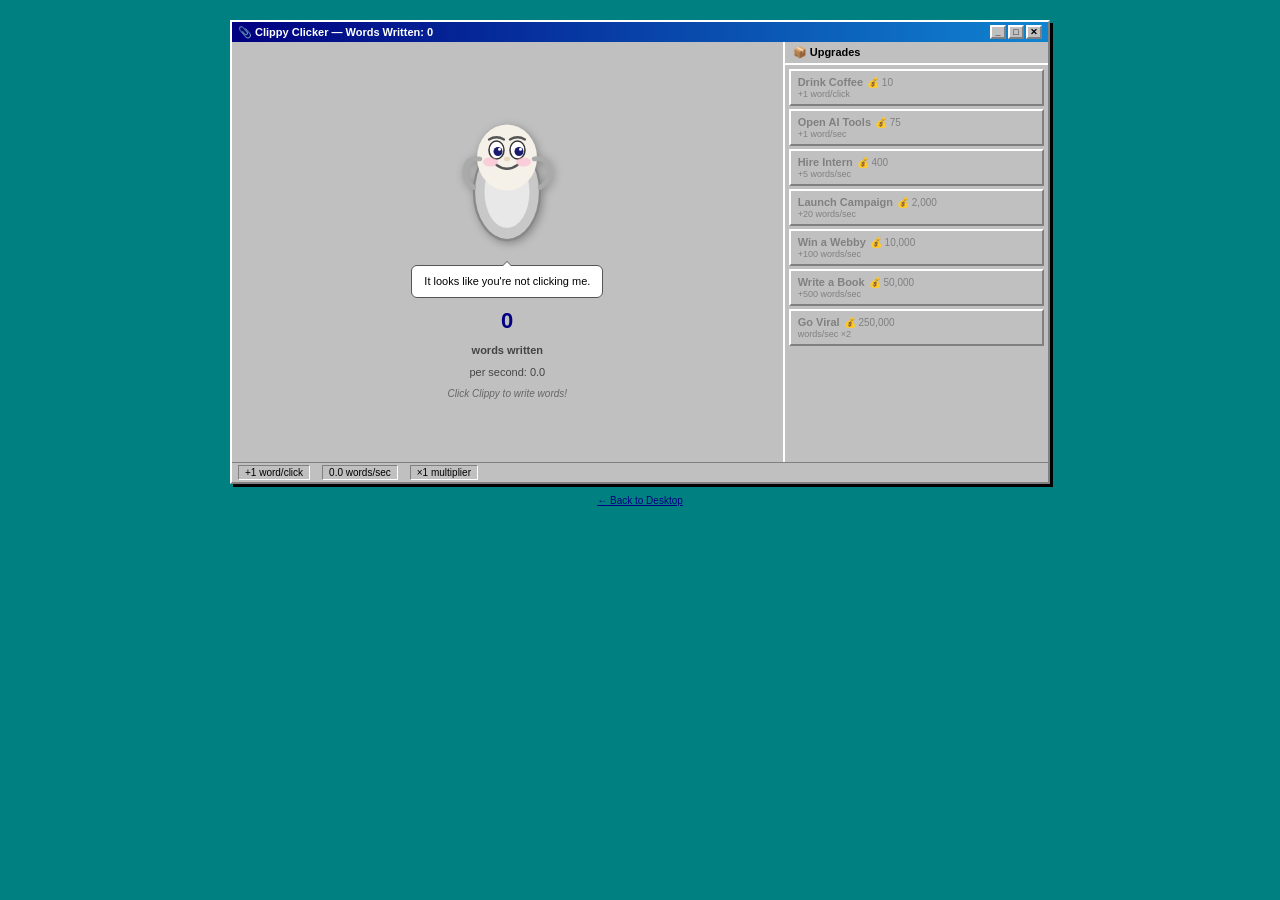
<file: clippy-clicker.html>
<!DOCTYPE html>
<html lang="en">
<head>
  <meta charset="UTF-8">
  <meta name="viewport" content="width=device-width, initial-scale=1.0">
  <title>Clippy Clicker</title>
  <style>
    *, *::before, *::after { box-sizing: border-box; margin: 0; padding: 0; }

    body {
      background: #008080;
      font-family: 'MS Sans Serif', Tahoma, sans-serif;
      font-size: 11px;
      min-height: 100vh;
      display: flex;
      flex-direction: column;
      align-items: center;
      justify-content: flex-start;
      padding: 20px 10px 30px;
      overflow-y: auto;
      user-select: none;
    }

    /* Win98 window */
    .win-window {
      background: #c0c0c0;
      border: 2px solid;
      border-color: #fff #808080 #808080 #fff;
      box-shadow: 3px 3px 0 #000;
      width: 820px;
      max-width: 100%;
    }

    .title-bar {
      background: linear-gradient(90deg, #000080, #1084d0);
      color: #fff;
      padding: 3px 6px;
      font-weight: bold;
      font-size: 11px;
      display: flex;
      align-items: center;
      justify-content: space-between;
      gap: 4px;
    }

    .title-bar-controls {
      display: flex;
      gap: 2px;
    }

    .win-btn-sm {
      background: #c0c0c0;
      border: 2px solid;
      border-color: #fff #808080 #808080 #fff;
      width: 16px;
      height: 14px;
      font-size: 9px;
      font-weight: bold;
      cursor: pointer;
      display: flex;
      align-items: center;
      justify-content: center;
      line-height: 1;
      color: #000;
      font-family: 'MS Sans Serif', Tahoma, sans-serif;
    }
    .win-btn-sm:active { border-color: #808080 #fff #fff #808080; }

    .window-body {
      display: flex;
      min-height: 420px;
      flex-wrap: wrap;
    }
    @media (max-width: 600px) {
      .window-body { flex-direction: column; }
      .upgrades-panel { min-width: 0 !important; width: 100% !important; border-left: none !important; border-top: 2px solid #808080; max-height: 220px; }
    }

    /* LEFT: game area */
    .game-area {
      flex: 2;
      display: flex;
      flex-direction: column;
      align-items: center;
      justify-content: center;
      padding: 16px 12px;
      gap: 10px;
      border-right: 2px solid;
      border-color: #808080 #fff #fff #808080; /* inset divider */
    }

    #clippy-svg {
      cursor: pointer;
      filter: drop-shadow(2px 2px 4px rgba(0,0,0,0.3));
      transition: transform 0.08s;
      display: block;
    }
    #clippy-svg:active { transform: scale(0.9); }

    .speech-bubble {
      position: relative;
      background: #fff;
      border: 1px solid #555;
      border-radius: 6px;
      padding: 8px 12px;
      max-width: 320px;
      text-align: center;
      font-family: 'MS Sans Serif', Tahoma, sans-serif;
      font-size: 11px;
      color: #000;
      min-height: 32px;
      line-height: 1.4;
    }
    .speech-bubble::after {
      content: '';
      position: absolute;
      top: -10px;
      left: 50%;
      transform: translateX(-50%);
      border: 5px solid transparent;
      border-bottom-color: #555;
    }
    .speech-bubble::before {
      content: '';
      position: absolute;
      top: -8px;
      left: 50%;
      transform: translateX(-50%);
      border: 4px solid transparent;
      border-bottom-color: #fff;
      z-index: 1;
    }

    .word-counter {
      font-family: 'MS Sans Serif', Tahoma, sans-serif;
      font-size: 22px;
      font-weight: bold;
      color: #000080;
      letter-spacing: 0.5px;
    }

    .per-second {
      font-family: 'MS Sans Serif', Tahoma, sans-serif;
      font-size: 11px;
      color: #444;
    }

    .click-hint {
      font-family: 'MS Sans Serif', Tahoma, sans-serif;
      font-size: 10px;
      color: #666;
      font-style: italic;
    }

    /* RIGHT: upgrades panel */
    .upgrades-panel {
      flex: 1;
      display: flex;
      flex-direction: column;
      min-width: 210px;
    }

    .upgrades-title {
      background: #c0c0c0;
      border-bottom: 2px solid;
      border-color: #808080 #fff #fff #808080;
      padding: 4px 8px;
      font-weight: bold;
      font-size: 11px;
      font-family: 'MS Sans Serif', Tahoma, sans-serif;
    }

    .upgrades-list {
      flex: 1;
      overflow-y: auto;
      padding: 4px;
      background: #c0c0c0;
      display: flex;
      flex-direction: column;
      gap: 3px;
    }

    .upgrade-btn {
      background: #c0c0c0;
      border: 2px solid;
      border-color: #fff #808080 #808080 #fff;
      padding: 5px 7px;
      cursor: pointer;
      font-family: 'MS Sans Serif', Tahoma, sans-serif;
      font-size: 11px;
      text-align: left;
      width: 100%;
      display: flex;
      flex-direction: column;
      gap: 1px;
    }
    .upgrade-btn:active:not(:disabled) { border-color: #808080 #fff #fff #808080; }
    .upgrade-btn:disabled {
      color: #808080;
      cursor: default;
    }
    .upgrade-btn .upg-top {
      display: flex;
      justify-content: space-between;
      align-items: center;
      gap: 4px;
    }
    .upgrade-btn .upg-name {
      font-weight: bold;
      font-size: 11px;
    }
    .upgrade-btn .upg-cost {
      font-size: 10px;
      white-space: nowrap;
      color: #000080;
    }
    .upgrade-btn:disabled .upg-cost { color: #808080; }
    .upgrade-btn .upg-desc {
      font-size: 9px;
      color: #444;
    }
    .upgrade-btn:disabled .upg-desc { color: #808080; }
    .upgrade-btn .upg-owned {
      font-size: 9px;
      color: #006400;
    }
    .upgrade-btn:disabled .upg-owned { color: #808080; }

    /* Status bar */
    .status-bar {
      background: #c0c0c0;
      border-top: 1px solid #808080;
      padding: 2px 6px;
      font-size: 10px;
      font-family: 'MS Sans Serif', Tahoma, sans-serif;
      display: flex;
      gap: 12px;
    }
    .status-bar span {
      border: 1px solid;
      border-color: #808080 #fff #fff #808080;
      padding: 1px 6px;
    }

    /* Floating +word popup */
    .float-popup {
      position: fixed;
      font-family: 'MS Sans Serif', Tahoma, sans-serif;
      font-size: 13px;
      font-weight: bold;
      color: #000080;
      pointer-events: none;
      animation: floatUp 0.7s ease-out forwards;
      z-index: 999;
    }
    @keyframes floatUp {
      0%   { opacity: 1; transform: translateY(0); }
      100% { opacity: 0; transform: translateY(-40px); }
    }

    .back-link {
      margin-top: 10px;
      text-align: center;
    }
    .back-link a {
      color: #000080;
      font-size: 10px;
      font-family: 'MS Sans Serif', Tahoma, sans-serif;
      text-decoration: underline;
    }
    .back-link a:hover { color: #0000ff; }
  </style>
</head>
<body>

<div class="win-window">
  <!-- Title Bar -->
  <div class="title-bar">
    <span id="title-text">📎 Clippy Clicker — Words Written: 0</span>
    <div class="title-bar-controls">
      <button class="win-btn-sm" title="Minimize">_</button>
      <button class="win-btn-sm" title="Maximize">□</button>
      <button class="win-btn-sm" title="Close" onclick="window.location='index.html'">✕</button>
    </div>
  </div>

  <!-- Window Body -->
  <div class="window-body">

    <!-- LEFT: Game Area -->
    <div class="game-area">
      <svg id="clippy-svg" xmlns="http://www.w3.org/2000/svg" viewBox="0 0 80 100" width="120" style="cursor:pointer;filter:drop-shadow(2px 2px 4px rgba(0,0,0,0.3));transition:transform 0.08s">
        <!-- Body: paperclip shape -->
        <ellipse cx="40" cy="58" rx="22" ry="32" fill="#c8c8c8" stroke="#888" stroke-width="1.5"/>
        <ellipse cx="40" cy="58" rx="15" ry="24" fill="#e8e8e8"/>
        <!-- Face area -->
        <ellipse cx="40" cy="35" rx="20" ry="22" fill="#f5f0e8"/>
        <!-- Eyes -->
        <ellipse cx="33" cy="30" rx="5" ry="6" fill="#fff" stroke="#333" stroke-width="1"/>
        <ellipse cx="47" cy="30" rx="5" ry="6" fill="#fff" stroke="#333" stroke-width="1"/>
        <circle id="pupil-l" cx="34" cy="31" r="3" fill="#1a1a6e"/>
        <circle id="pupil-r" cx="48" cy="31" r="3" fill="#1a1a6e"/>
        <circle cx="35" cy="29.5" r="1" fill="#fff"/>
        <circle cx="49" cy="29.5" r="1" fill="#fff"/>
        <!-- Eyebrows -->
        <path d="M28 23 Q33 20 38 23" stroke="#555" stroke-width="1.5" fill="none" stroke-linecap="round"/>
        <path d="M42 23 Q47 20 52 23" stroke="#555" stroke-width="1.5" fill="none" stroke-linecap="round"/>
        <!-- Mouth -->
        <path id="clippy-mouth" d="M33 40 Q40 45 47 40" stroke="#555" stroke-width="1.5" fill="none" stroke-linecap="round"/>
        <!-- Blush -->
        <ellipse cx="29" cy="38" rx="5" ry="3" fill="#ffaacc" opacity="0.5"/>
        <ellipse cx="51" cy="38" rx="5" ry="3" fill="#ffaacc" opacity="0.5"/>
        <!-- Nose -->
        <ellipse cx="40" cy="36" rx="2" ry="1.5" fill="#e0c8a0" opacity="0.6"/>
        <!-- Arms/paperclip details -->
        <path d="M18 55 Q10 50 12 42 Q14 34 22 36" stroke="#aaa" stroke-width="3" fill="none" stroke-linecap="round"/>
        <path d="M62 55 Q70 50 68 42 Q66 34 58 36" stroke="#aaa" stroke-width="3" fill="none" stroke-linecap="round"/>
      </svg>

      <div class="speech-bubble" id="speech-bubble">
        It looks like you're not clicking me.
      </div>

      <div class="word-counter" id="word-counter">0</div>
      <div style="font-size:11px;font-weight:bold;color:#444;font-family:'MS Sans Serif',Tahoma,sans-serif;">words written</div>
      <div class="per-second" id="per-second">per second: 0.0</div>
      <div class="click-hint">Click Clippy to write words!</div>
    </div>

    <!-- RIGHT: Upgrades Panel -->
    <div class="upgrades-panel">
      <div class="upgrades-title">📦 Upgrades</div>
      <div class="upgrades-list" id="upgrades-list">
        <!-- Populated by JS -->
      </div>
    </div>

  </div>

  <!-- Status Bar -->
  <div class="status-bar">
    <span id="status-wpc">+1 word/click</span>
    <span id="status-wps">0 words/sec</span>
    <span id="status-multi">×1 multiplier</span>
  </div>
</div>

<div class="back-link">
  <a href="index.html">← Back to Desktop</a>
</div>

<script>
  // ── State ──────────────────────────────────────────────────────────────────
  let words = 0;
  let wordsPerClick = 1;
  let wordsPerSec = 0;
  let multiplier = 1;

  const UPGRADES = [
    { id: 0, name: 'Drink Coffee',    baseCost: 10,     desc: '+1 word/click',   count: 0, apply: () => { wordsPerClick += 1; } },
    { id: 1, name: 'Open AI Tools',   baseCost: 75,     desc: '+1 word/sec',     count: 0, apply: () => { wordsPerSec += 1; } },
    { id: 2, name: 'Hire Intern',     baseCost: 400,    desc: '+5 words/sec',    count: 0, apply: () => { wordsPerSec += 5; } },
    { id: 3, name: 'Launch Campaign', baseCost: 2000,   desc: '+20 words/sec',   count: 0, apply: () => { wordsPerSec += 20; } },
    { id: 4, name: 'Win a Webby',     baseCost: 10000,  desc: '+100 words/sec',  count: 0, apply: () => { wordsPerSec += 100; } },
    { id: 5, name: 'Write a Book',    baseCost: 50000,  desc: '+500 words/sec',  count: 0, apply: () => { wordsPerSec += 500; } },
    { id: 6, name: 'Go Viral',        baseCost: 250000, desc: 'words/sec ×2',    count: 0, apply: () => { multiplier *= 2; } },
  ];

  function upgradeCost(upg) {
    return Math.floor(upg.baseCost * Math.pow(1.5, upg.count));
  }

  // ── Messages ───────────────────────────────────────────────────────────────
  const MSG_POOLS = {
    0:    ["It looks like you're not clicking me.", "Hi there! Need help with something?", "Have you tried clicking me?"],
    10:   ["Words! I see words happening!", "Keep going! You're doing great.", "Looks like you're writing something!"],
    100:  ["Now we're cooking. Keep going.", "100 words! That's a paragraph.", "You're practically a journalist."],
    1000: ["A thousand words. That's an essay. You're an essayist now.", "1,000 words! I'm impressed.", "Almost ready to submit that assignment."],
    10000:["Parsa wishes he could write this fast.", "10,000 words. We're talking a short story.", "Have you considered a career in content?"],
    100000:["100,000 words. That's a novel.", "Clippy has never been prouder.", "I believe I can help you format that manuscript."],
  };

  const MILESTONES = [100, 1000, 10000, 100000];
  const MILESTONE_MSGS = {
    100:    "100 words! That's a full paragraph!",
    1000:   "1,000 words! Essay territory!",
    10000:  "10,000 words! Parsa is shaking.",
    100000: "100,000 WORDS. You've written a novel.",
  };

  let milestonesHit = new Set();
  let currentMessage = MSG_POOLS[0][0];
  let messageTimer = null;

  function pickMessage() {
    const w = Math.floor(words);
    let pool = MSG_POOLS[0];
    if (w >= 100000) pool = MSG_POOLS[100000];
    else if (w >= 10000) pool = MSG_POOLS[10000];
    else if (w >= 1000) pool = MSG_POOLS[1000];
    else if (w >= 100) pool = MSG_POOLS[100];
    else if (w >= 10) pool = MSG_POOLS[10];
    return pool[Math.floor(Math.random() * pool.length)];
  }

  function showMessage(msg) {
    document.getElementById('speech-bubble').textContent = msg;
    currentMessage = msg;
  }

  function checkMilestones() {
    for (const m of MILESTONES) {
      if (!milestonesHit.has(m) && words >= m) {
        milestonesHit.add(m);
        showMessage(MILESTONE_MSGS[m]);
        clearTimeout(messageTimer);
        messageTimer = setTimeout(() => showMessage(pickMessage()), 3500);
      }
    }
  }

  // ── Format numbers ─────────────────────────────────────────────────────────
  function fmt(n) {
    return Math.floor(n).toLocaleString('en-US');
  }

  // ── Render UI ──────────────────────────────────────────────────────────────
  function renderUpgrades() {
    const list = document.getElementById('upgrades-list');
    list.innerHTML = '';
    UPGRADES.forEach(upg => {
      const cost = upgradeCost(upg);
      const canAfford = words >= cost;
      const btn = document.createElement('button');
      btn.className = 'upgrade-btn';
      btn.disabled = !canAfford;
      btn.innerHTML = `
        <div class="upg-top">
          <span class="upg-name">${upg.name}</span>
          <span class="upg-cost">💰 ${fmt(cost)}</span>
        </div>
        <div class="upg-desc">${upg.desc}</div>
        ${upg.count > 0 ? `<div class="upg-owned">Owned: ${upg.count}</div>` : ''}
      `;
      btn.addEventListener('click', () => buyUpgrade(upg));
      list.appendChild(btn);
    });
  }

  function updateDisplay() {
    const w = Math.floor(words);
    document.getElementById('word-counter').textContent = fmt(words);
    document.getElementById('title-text').textContent = `📎 Clippy Clicker — Words Written: ${fmt(words)}`;
    document.getElementById('per-second').textContent = `per second: ${(wordsPerSec * multiplier).toFixed(1)}`;
    document.getElementById('status-wpc').textContent = `+${wordsPerClick * multiplier} word/click`;
    document.getElementById('status-wps').textContent = `${(wordsPerSec * multiplier).toFixed(1)} words/sec`;
    document.getElementById('status-multi').textContent = `×${multiplier} multiplier`;
    renderUpgrades();
    checkMilestones();
  }

  // ── Clippy click ───────────────────────────────────────────────────────────
  const clippySvg = document.getElementById('clippy-svg');

  clippySvg.addEventListener('click', function(e) {
    words += wordsPerClick * multiplier;

    // Scale animation
    this.style.transform = 'scale(0.9)';
    setTimeout(() => { this.style.transform = 'scale(1)'; }, 80);

    // Floating +N popup
    spawnPopup(e.clientX, e.clientY, wordsPerClick * multiplier);

    // Occasionally change message
    if (Math.random() < 0.15) showMessage(pickMessage());

    updateDisplay();
  });

  function spawnPopup(x, y, amount) {
    const el = document.createElement('div');
    el.className = 'float-popup';
    el.textContent = '+' + fmt(amount);
    el.style.left = (x - 15) + 'px';
    el.style.top = (y - 10) + 'px';
    document.body.appendChild(el);
    setTimeout(() => el.remove(), 750);
  }

  // Eye follow cursor
  document.addEventListener('mousemove', function(e) {
    movePupil('pupil-l', 34, 31, e.clientX, e.clientY);
    movePupil('pupil-r', 48, 31, e.clientX, e.clientY);
  });

  function movePupil(id, baseX, baseY, mx, my) {
    const svg = clippySvg;
    const rect = svg.getBoundingClientRect();
    const svgCX = rect.left + (baseX / 80) * rect.width;
    const svgCY = rect.top + (baseY / 100) * rect.height;
    const dx = mx - svgCX;
    const dy = my - svgCY;
    const dist = Math.sqrt(dx * dx + dy * dy);
    const maxR = 1.2;
    const nx = dist > 0 ? (dx / dist) * Math.min(dist / 60, maxR) : 0;
    const ny = dist > 0 ? (dy / dist) * Math.min(dist / 60, maxR) : 0;
    const el = document.getElementById(id);
    if (el) {
      el.setAttribute('cx', baseX + nx);
      el.setAttribute('cy', baseY + ny);
    }
  }

  // ── Buy upgrade ────────────────────────────────────────────────────────────
  function buyUpgrade(upg) {
    const cost = upgradeCost(upg);
    if (words < cost) return;
    words -= cost;
    upg.count++;
    upg.apply();
    showMessage(`Nice! ${upg.name} purchased.`);
    clearTimeout(messageTimer);
    messageTimer = setTimeout(() => showMessage(pickMessage()), 2500);
    updateDisplay();
  }

  // ── Per-second tick ────────────────────────────────────────────────────────
  setInterval(() => {
    if (wordsPerSec > 0) {
      words += (wordsPerSec * multiplier) / 10;
      updateDisplay();
    }
  }, 100);

  // ── Init ───────────────────────────────────────────────────────────────────
  updateDisplay();
</script>
</body>
</html>
</file>
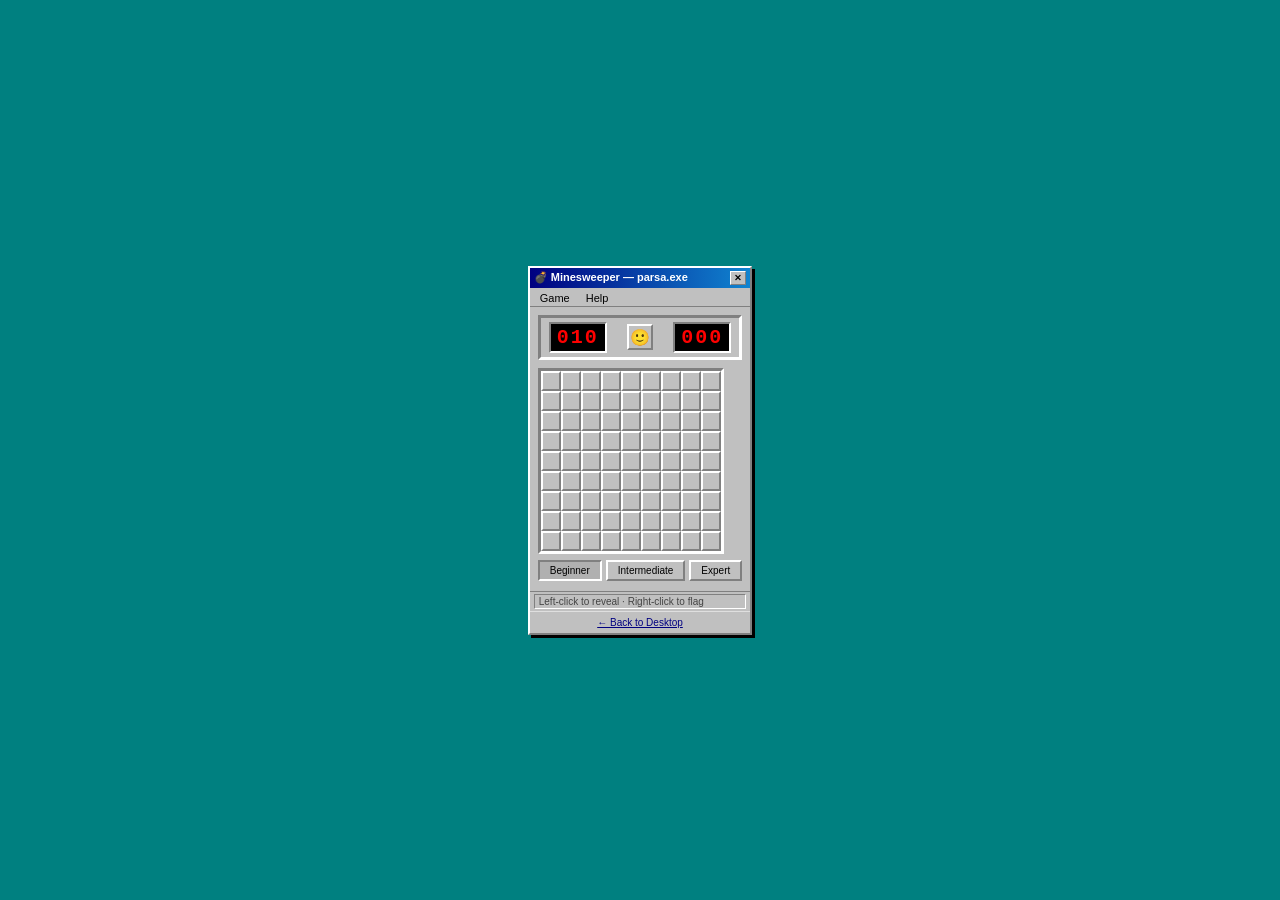
<file: minesweeper.html>
<!DOCTYPE html>
<html lang="en">
<head>
<meta charset="UTF-8">
<meta name="viewport" content="width=device-width, initial-scale=1">
<title>Minesweeper — parsa.exe</title>
<style>
* { box-sizing: border-box; margin: 0; padding: 0; }
body {
  background: #008080;
  display: flex; align-items: center; justify-content: center;
  min-height: 100vh;
  font-family: 'MS Sans Serif', Arial, sans-serif; font-size: 11px;
}
.window {
  background: #c0c0c0;
  border: 2px solid; border-color: #fff #808080 #808080 #fff;
  box-shadow: 3px 3px 0 #000;
}
.title-bar {
  background: linear-gradient(90deg, #000080, #1084d0);
  color: #fff; padding: 3px 4px;
  display: flex; align-items: center; justify-content: space-between;
  font-weight: bold; font-size: 11px; user-select: none;
}
.title-left { display: flex; align-items: center; gap: 4px; }
.tb-btns { display: flex; gap: 2px; }
.tb-btn {
  width: 16px; height: 14px; background: #c0c0c0;
  border: 1px solid; border-color: #fff #808080 #808080 #fff;
  font-size: 9px; cursor: pointer;
  display: flex; align-items: center; justify-content: center; color: #000;
  text-decoration: none;
}
.tb-btn:active { border-color: #808080 #fff #fff #808080; }
.menu-bar { background: #c0c0c0; border-bottom: 1px solid #808080; display: flex; padding: 2px 2px 0; }
.mi { padding: 2px 8px; cursor: pointer; }
.mi:hover { background: #000080; color: #fff; }

.content { padding: 8px; }
/* Header bar */
.hbar {
  background: #c0c0c0;
  border: 3px solid; border-color: #808080 #fff #fff #808080;
  padding: 4px 8px; margin-bottom: 8px;
  display: flex; align-items: center; justify-content: space-between;
}
/* LED digit display */
.led {
  background: #000; color: #ff0000;
  font-family: 'Courier New', monospace; font-size: 20px; font-weight: bold;
  padding: 2px 6px; border: 2px solid; border-color: #808080 #fff #fff #808080;
  letter-spacing: 2px; min-width: 52px; text-align: right;
  user-select: none;
}
/* Smiley button */
.smiley {
  width: 26px; height: 26px; font-size: 16px;
  background: #c0c0c0; border: 2px solid; border-color: #fff #808080 #808080 #fff;
  cursor: pointer; display: flex; align-items: center; justify-content: center;
  user-select: none;
}
.smiley:active { border-color: #808080 #fff #fff #808080; }
/* Game board */
.board {
  display: inline-grid;
  gap: 0;
  border: 3px solid; border-color: #808080 #fff #fff #808080;
}
.cell {
  width: 20px; height: 20px;
  background: #c0c0c0;
  border: 2px solid; border-color: #fff #808080 #808080 #fff;
  display: flex; align-items: center; justify-content: center;
  font-size: 11px; font-weight: bold; cursor: pointer;
  user-select: none; -webkit-user-select: none;
}
.cell.revealed {
  background: #c0c0c0;
  border: 1px solid #808080;
  cursor: default;
}
.cell.revealed.n1 { color: #0000ff; }
.cell.revealed.n2 { color: #008000; }
.cell.revealed.n3 { color: #ff0000; }
.cell.revealed.n4 { color: #000080; }
.cell.revealed.n5 { color: #800000; }
.cell.revealed.n6 { color: #008080; }
.cell.revealed.n7 { color: #000000; }
.cell.revealed.n8 { color: #808080; }
.cell.mine { background: #ff0000 !important; }
.difficulty {
  display: flex; gap: 4px; padding: 6px 0 2px;
}
.diff-btn {
  background: #c0c0c0; border: 2px solid; border-color: #fff #808080 #808080 #fff;
  padding: 3px 10px; font-size: 10px; cursor: pointer;
  font-family: 'MS Sans Serif', Arial, sans-serif;
}
.diff-btn:active, .diff-btn.active { border-color: #808080 #fff #fff #808080; background: #b0b0b0; }
.status-bar {
  border-top: 1px solid #808080;
  padding: 2px 4px; font-size: 10px;
  display: flex;
}
.sp { flex:1; border: 1px solid; border-color: #808080 #fff #fff #808080; padding: 1px 4px; color: #444; }
.back {
  display: block; text-align: center;
  padding: 5px; font-size: 10px;
  color: #000080; text-decoration: underline; cursor: pointer;
  background: #c0c0c0; border-top: 1px solid #dfdfdf;
}
</style>
</head>
<body>
<div class="window">
  <div class="title-bar">
    <div class="title-left">💣 Minesweeper — parsa.exe</div>
    <div class="tb-btns">
      <a class="tb-btn" href="index.html">✕</a>
    </div>
  </div>
  <div class="menu-bar">
    <div class="mi" onclick="newGame()">Game</div>
    <div class="mi" onclick="showHelp()">Help</div>
  </div>
  <div class="content">
    <div class="hbar">
      <div class="led" id="mineCount">010</div>
      <div class="smiley" id="smiley" onclick="newGame()">🙂</div>
      <div class="led" id="timer">000</div>
    </div>
    <div class="board" id="board"></div>
    <div class="difficulty">
      <button class="diff-btn active" id="d-beg" onclick="setDiff('beginner')">Beginner</button>
      <button class="diff-btn" id="d-int" onclick="setDiff('intermediate')">Intermediate</button>
      <button class="diff-btn" id="d-exp" onclick="setDiff('expert')">Expert</button>
    </div>
  </div>
  <div class="status-bar">
    <div class="sp" id="msg">Left-click to reveal · Right-click to flag · Good luck!</div>
  </div>
  <a class="back" href="index.html">← Back to Desktop</a>
</div>

<script>
const DIFFS = {
  beginner:     { rows: 9,  cols: 9,  mines: 10 },
  intermediate: { rows: 16, cols: 16, mines: 40 },
  expert:       { rows: 16, cols: 30, mines: 99 },
};
let diff = 'beginner', cfg, grid, revealed, flagged, minePos;
let started, over, timerInt, elapsed, firstClick;

function $(id){ return document.getElementById(id); }
function pad(n){ return String(Math.min(999,Math.max(0,n))).padStart(3,'0'); }

function setDiff(d){
  diff = d;
  ['beginner','intermediate','expert'].forEach(x=>{
    $('d-'+x.slice(0,3)).classList.toggle('active', x===d);
  });
  newGame();
}

function newGame(){
  cfg = DIFFS[diff];
  grid = Array.from({length:cfg.rows},()=>Array(cfg.cols).fill(0));
  revealed = Array.from({length:cfg.rows},()=>Array(cfg.cols).fill(false));
  flagged  = Array.from({length:cfg.rows},()=>Array(cfg.cols).fill(false));
  minePos = new Set();
  started = false; over = false; firstClick = true; elapsed = 0;
  clearInterval(timerInt);
  $('timer').textContent = '000';
  $('mineCount').textContent = pad(cfg.mines);
  $('smiley').textContent = '🙂';
  $('msg').textContent = 'Left-click to reveal · Right-click to flag';
  renderBoard();
}

function placeMines(avoidR, avoidC){
  const avoid = new Set([`${avoidR},${avoidC}`]);
  // also avoid neighbors
  for(let dr=-1;dr<=1;dr++) for(let dc=-1;dc<=1;dc++){
    avoid.add(`${avoidR+dr},${avoidC+dc}`);
  }
  while(minePos.size < cfg.mines){
    const r=~~(Math.random()*cfg.rows), c=~~(Math.random()*cfg.cols);
    if(!avoid.has(`${r},${c}`)) minePos.add(`${r},${c}`);
  }
  // calculate numbers
  for(let r=0;r<cfg.rows;r++) for(let c=0;c<cfg.cols;c++){
    if(minePos.has(`${r},${c}`)){ grid[r][c]=-1; continue; }
    let count=0;
    for(let dr=-1;dr<=1;dr++) for(let dc=-1;dc<=1;dc++){
      if(minePos.has(`${r+dr},${c+dc}`)) count++;
    }
    grid[r][c]=count;
  }
}

function renderBoard(){
  const board = $('board');
  board.style.gridTemplateColumns = `repeat(${cfg.cols}, 20px)`;
  board.innerHTML = '';
  for(let r=0;r<cfg.rows;r++) for(let c=0;c<cfg.cols;c++){
    const cell = document.createElement('div');
    cell.className = 'cell';
    cell.dataset.r = r; cell.dataset.c = c;
    cell.addEventListener('click', onReveal);
    cell.addEventListener('contextmenu', onFlag);
    board.appendChild(cell);
  }
}

function getCell(r,c){ return $('board').children[r*cfg.cols+c]; }

function updateCell(r,c){
  const cell = getCell(r,c);
  if(flagged[r][c]){ cell.textContent='🚩'; cell.classList.remove('revealed'); return; }
  if(!revealed[r][c]){ cell.textContent=''; cell.classList.remove('revealed'); return; }
  cell.classList.add('revealed');
  const v = grid[r][c];
  if(v===-1){ cell.textContent='💣'; cell.classList.add('mine'); }
  else if(v===0){ cell.textContent=''; }
  else { cell.textContent=v; cell.classList.add(`n${v}`); }
}

function onReveal(e){
  const r=+this.dataset.r, c=+this.dataset.c;
  if(over||revealed[r][c]||flagged[r][c]) return;
  if(firstClick){
    firstClick=false; started=true;
    placeMines(r,c);
    timerInt=setInterval(()=>{ elapsed++; $('timer').textContent=pad(elapsed); },1000);
  }
  if(grid[r][c]===-1){ boom(r,c); return; }
  flood(r,c);
  checkWin();
}

function onFlag(e){
  e.preventDefault();
  const r=+this.dataset.r, c=+this.dataset.c;
  if(over||revealed[r][c]) return;
  flagged[r][c]=!flagged[r][c];
  const remaining = cfg.mines - [...minePos].filter(k=>{
    const [fr,fc]=k.split(',').map(Number); return flagged[fr][fc];
  }).length;
  $('mineCount').textContent=pad(remaining);
  updateCell(r,c);
}

function flood(r,c){
  if(r<0||r>=cfg.rows||c<0||c>=cfg.cols) return;
  if(revealed[r][c]||flagged[r][c]) return;
  revealed[r][c]=true; updateCell(r,c);
  if(grid[r][c]===0){
    for(let dr=-1;dr<=1;dr++) for(let dc=-1;dc<=1;dc++) flood(r+dr,c+dc);
  }
}

function boom(hitR,hitC){
  over=true; clearInterval(timerInt);
  $('smiley').textContent='😵';
  // reveal all mines
  minePos.forEach(k=>{
    const [r,c]=k.split(',').map(Number);
    revealed[r][c]=true; updateCell(r,c);
  });
  getCell(hitR,hitC).style.background='#f00';
  $('msg').textContent='💥 BOOM! Click the smiley or New Game to try again.';
}

function checkWin(){
  let unrevealed=0;
  for(let r=0;r<cfg.rows;r++) for(let c=0;c<cfg.cols;c++){
    if(!revealed[r][c]) unrevealed++;
  }
  if(unrevealed===cfg.mines){
    over=true; clearInterval(timerInt);
    $('smiley').textContent='😎';
    // flag remaining
    minePos.forEach(k=>{
      const [r,c]=k.split(',').map(Number);
      flagged[r][c]=true; updateCell(r,c);
    });
    $('mineCount').textContent='000';
    $('msg').textContent=`🎉 You win! Time: ${elapsed}s — click smiley for new game.`;
  }
}

function showHelp(){ $('msg').textContent='Left-click reveals · Right-click flags · First click is always safe!'; }

newGame();

// keyboard shortcut
document.addEventListener('keydown',e=>{ if(e.key==='F2') newGame(); });
</script>
</body>
</html>
</file>
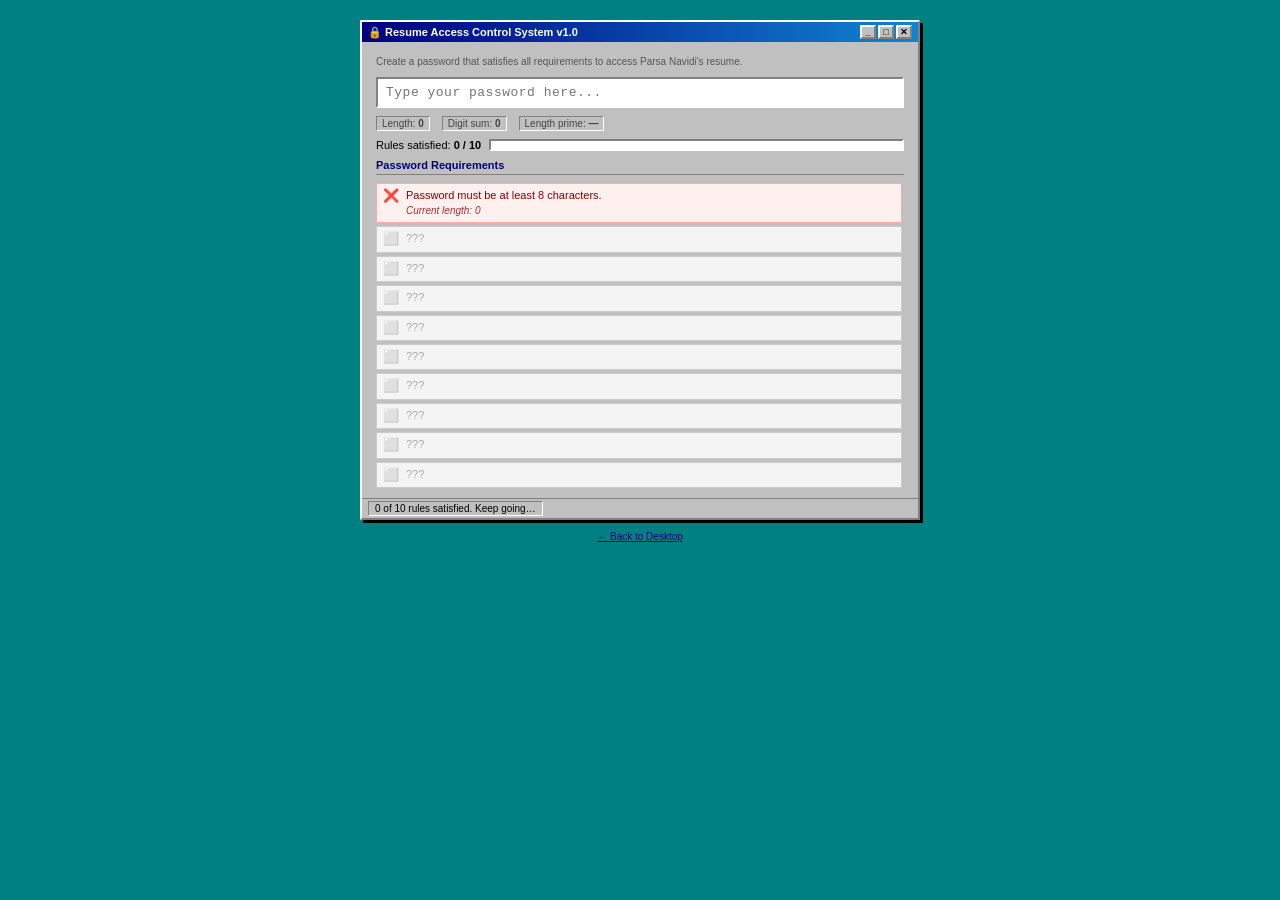
<file: password-game.html>
<!DOCTYPE html>
<html lang="en">
<head>
  <meta charset="UTF-8">
  <meta name="viewport" content="width=device-width, initial-scale=1.0">
  <title>Resume Access Control System v1.0</title>
  <style>
    *, *::before, *::after { box-sizing: border-box; margin: 0; padding: 0; }

    body {
      background: #008080;
      font-family: 'MS Sans Serif', Tahoma, sans-serif;
      font-size: 11px;
      min-height: 100vh;
      display: flex;
      flex-direction: column;
      align-items: center;
      justify-content: flex-start;
      padding: 20px 10px 30px;
      overflow-y: auto;
      user-select: none;
    }

    /* Win98 window */
    .win-window {
      background: #c0c0c0;
      border: 2px solid;
      border-color: #fff #808080 #808080 #fff;
      box-shadow: 3px 3px 0 #000;
      width: 560px;
      max-width: 100%;
    }

    .title-bar {
      background: linear-gradient(90deg, #000080, #1084d0);
      color: #fff;
      padding: 3px 6px;
      font-weight: bold;
      font-size: 11px;
      display: flex;
      align-items: center;
      justify-content: space-between;
    }

    .title-bar-controls {
      display: flex;
      gap: 2px;
    }

    .win-btn-sm {
      background: #c0c0c0;
      border: 2px solid;
      border-color: #fff #808080 #808080 #fff;
      width: 16px;
      height: 14px;
      font-size: 9px;
      font-weight: bold;
      cursor: pointer;
      display: flex;
      align-items: center;
      justify-content: center;
      color: #000;
      font-family: 'MS Sans Serif', Tahoma, sans-serif;
    }
    .win-btn-sm:active { border-color: #808080 #fff #fff #808080; }

    .window-body {
      padding: 12px 14px 10px;
      display: flex;
      flex-direction: column;
      gap: 8px;
    }

    .intro-text {
      font-size: 10px;
      color: #555;
      font-family: 'MS Sans Serif', Tahoma, sans-serif;
      line-height: 1.5;
    }

    /* Inset input area */
    .input-wrapper {
      border: 2px solid;
      border-color: #808080 #fff #fff #808080;
      background: #fff;
      padding: 1px;
    }

    #pw-input {
      width: 100%;
      font-family: 'Courier New', Courier, monospace;
      font-size: 13px;
      border: none;
      outline: none;
      padding: 5px 7px;
      background: #fff;
      color: #000;
      letter-spacing: 0.5px;
    }

    /* Metadata bar below input */
    .pw-meta {
      font-size: 10px;
      color: #444;
      font-family: 'MS Sans Serif', Tahoma, sans-serif;
      display: flex;
      gap: 12px;
      flex-wrap: wrap;
    }
    .pw-meta span {
      border: 1px solid;
      border-color: #808080 #fff #fff #808080;
      background: #c0c0c0;
      padding: 1px 5px;
    }
    .pw-meta .prime-yes { color: #006400; }
    .pw-meta .prime-no  { color: #800000; }

    /* Progress */
    .progress-bar-area {
      display: flex;
      align-items: center;
      gap: 8px;
    }
    .progress-label {
      font-family: 'MS Sans Serif', Tahoma, sans-serif;
      font-size: 11px;
      white-space: nowrap;
    }
    .progress-track {
      flex: 1;
      height: 12px;
      border: 2px solid;
      border-color: #808080 #fff #fff #808080;
      background: #fff;
      overflow: hidden;
    }
    .progress-fill {
      height: 100%;
      background: linear-gradient(90deg, #000080, #1084d0);
      transition: width 0.2s;
    }

    /* Rules list */
    .rules-section-title {
      font-family: 'MS Sans Serif', Tahoma, sans-serif;
      font-size: 11px;
      font-weight: bold;
      color: #000080;
      border-bottom: 1px solid #808080;
      padding-bottom: 3px;
    }

    .rules-list {
      display: flex;
      flex-direction: column;
      gap: 3px;
      max-height: 340px;
      overflow-y: auto;
      padding-right: 2px;
    }

    .rule-item {
      display: flex;
      align-items: flex-start;
      gap: 7px;
      padding: 4px 6px;
      border: 1px solid transparent;
      font-family: 'MS Sans Serif', Tahoma, sans-serif;
      font-size: 11px;
      line-height: 1.4;
      transition: background 0.1s;
    }
    .rule-item.pass {
      background: #f0fff0;
      border-color: #90ee90;
      color: #006400;
    }
    .rule-item.fail {
      background: #fff0f0;
      border-color: #ffaaaa;
      color: #8b0000;
    }
    .rule-item.hidden {
      background: #f4f4f4;
      border-color: #ccc;
      color: #aaa;
    }
    .rule-icon {
      font-size: 13px;
      line-height: 1;
      flex-shrink: 0;
      margin-top: 1px;
    }
    .rule-text { flex: 1; }
    .rule-note {
      font-size: 10px;
      opacity: 0.8;
      display: block;
      margin-top: 1px;
    }

    /* Status bar */
    .status-bar {
      background: #c0c0c0;
      border-top: 1px solid #808080;
      padding: 2px 6px;
      font-size: 10px;
      font-family: 'MS Sans Serif', Tahoma, sans-serif;
      display: flex;
      gap: 12px;
    }
    .status-bar span {
      border: 1px solid;
      border-color: #808080 #fff #fff #808080;
      padding: 1px 6px;
    }

    /* ── Success dialog overlay ─────────────────────────────────────────── */
    .overlay {
      position: fixed;
      inset: 0;
      background: rgba(0,0,0,0.35);
      display: flex;
      align-items: center;
      justify-content: center;
      z-index: 100;
    }
    .overlay.hidden { display: none; }

    .dialog {
      background: #c0c0c0;
      border: 2px solid;
      border-color: #fff #808080 #808080 #fff;
      box-shadow: 3px 3px 0 #000;
      width: 340px;
    }
    .dialog .title-bar { font-size: 11px; }
    .dialog-body {
      padding: 16px 18px 14px;
      display: flex;
      flex-direction: column;
      gap: 10px;
    }
    .dialog-icon-row {
      display: flex;
      align-items: center;
      gap: 12px;
    }
    .dialog-big-icon {
      font-size: 36px;
      line-height: 1;
    }
    .dialog-text {
      font-family: 'MS Sans Serif', Tahoma, sans-serif;
      font-size: 11px;
      line-height: 1.6;
      color: #000;
    }
    .dialog-text strong {
      display: block;
      font-size: 13px;
      margin-bottom: 4px;
      color: #000080;
    }
    .dialog-btns {
      display: flex;
      gap: 8px;
      justify-content: flex-end;
    }
    .win-btn {
      background: #c0c0c0;
      border: 2px solid;
      border-color: #fff #808080 #808080 #fff;
      padding: 4px 16px;
      cursor: pointer;
      font-family: 'MS Sans Serif', Tahoma, sans-serif;
      font-size: 11px;
      min-width: 80px;
    }
    .win-btn:active { border-color: #808080 #fff #fff #808080; }
    .win-btn.primary {
      font-weight: bold;
      box-shadow: inset 0 0 0 1px #000080;
    }

    /* scrollbar styling */
    .rules-list::-webkit-scrollbar { width: 16px; }
    .rules-list::-webkit-scrollbar-track { background: #c0c0c0; border: 2px solid; border-color: #808080 #fff #fff #808080; }
    .rules-list::-webkit-scrollbar-thumb { background: #c0c0c0; border: 2px solid; border-color: #fff #808080 #808080 #fff; }

    .back-link {
      margin-top: 10px;
      text-align: center;
    }
    .back-link a {
      color: #000080;
      font-size: 10px;
      font-family: 'MS Sans Serif', Tahoma, sans-serif;
      text-decoration: underline;
    }
    .back-link a:hover { color: #0000ff; }
  </style>
</head>
<body>

<!-- Success Dialog (hidden until all rules pass) -->
<div class="overlay hidden" id="success-overlay">
  <div class="dialog">
    <div class="title-bar">
      <span>✅ Access Granted</span>
      <div class="title-bar-controls">
        <button class="win-btn-sm" onclick="dismissDialog()">✕</button>
      </div>
    </div>
    <div class="dialog-body">
      <div class="dialog-icon-row">
        <div class="dialog-big-icon">🔓</div>
        <div class="dialog-text">
          <strong>Password accepted.</strong>
          Welcome, valued visitor.<br><br>
          Parsa's resume is available for your viewing pleasure.
        </div>
      </div>
      <div class="dialog-btns">
        <button class="win-btn primary" onclick="viewResume()">View Resume →</button>
        <button class="win-btn" onclick="dismissDialog()">Close</button>
      </div>
    </div>
  </div>
</div>

<!-- Main Window -->
<div class="win-window">
  <div class="title-bar">
    <span>🔒 Resume Access Control System v1.0</span>
    <div class="title-bar-controls">
      <button class="win-btn-sm" title="Minimize">_</button>
      <button class="win-btn-sm" title="Maximize">□</button>
      <button class="win-btn-sm" title="Close" onclick="window.location='index.html'">✕</button>
    </div>
  </div>

  <div class="window-body">

    <div class="intro-text">
      Create a password that satisfies all requirements to access Parsa Navidi's resume.
    </div>

    <!-- Password Input -->
    <div class="input-wrapper">
      <input type="text"
             id="pw-input"
             placeholder="Type your password here..."
             autocomplete="off"
             spellcheck="false"
             autocorrect="off"
             autocapitalize="off">
    </div>

    <!-- Metadata -->
    <div class="pw-meta">
      <span>Length: <strong id="meta-len">0</strong></span>
      <span>Digit sum: <strong id="meta-dsum">0</strong></span>
      <span id="meta-prime-span">Length prime: <strong id="meta-prime">—</strong></span>
    </div>

    <!-- Progress -->
    <div class="progress-bar-area">
      <div class="progress-label">Rules satisfied: <strong id="progress-text">0 / 10</strong></div>
      <div class="progress-track">
        <div class="progress-fill" id="progress-fill" style="width:0%"></div>
      </div>
    </div>

    <!-- Rules -->
    <div class="rules-section-title">Password Requirements</div>
    <div class="rules-list" id="rules-list">
      <!-- Populated by JS -->
    </div>

  </div>

  <div class="status-bar">
    <span id="status-msg">Waiting for input…</span>
  </div>
</div>

<div class="back-link">
  <a href="index.html">← Back to Desktop</a>
</div>

<script>
  // ── Helpers ────────────────────────────────────────────────────────────────
  function isPrime(n) {
    if (n < 2) return false;
    if (n === 2) return true;
    if (n % 2 === 0) return false;
    for (let i = 3; i <= Math.sqrt(n); i += 2) if (n % i === 0) return false;
    return true;
  }

  function digitSum(s) {
    return s.split('').reduce((a, c) => a + (/\d/.test(c) ? parseInt(c) : 0), 0);
  }

  const MONTHS = ['january','february','march','april','may','june',
                  'july','august','september','october','november','december'];

  // ── Rules definition ───────────────────────────────────────────────────────
  // Each rule: { label(pw) → string, check(pw) → bool, note(pw) → string|null }
  const RULES = [
    {
      label: () => 'Password must be at least 8 characters.',
      check: pw => pw.length >= 8,
      note:  pw => pw.length < 8 ? `Current length: ${pw.length}` : null,
    },
    {
      label: () => 'Password must contain a number.',
      check: pw => /\d/.test(pw),
      note:  pw => !/\d/.test(pw) ? 'No digits found.' : null,
    },
    {
      label: () => 'Password must contain both uppercase and lowercase letters.',
      check: pw => /[A-Z]/.test(pw) && /[a-z]/.test(pw),
      note:  pw => {
        if (!/[A-Z]/.test(pw)) return 'Missing uppercase letter.';
        if (!/[a-z]/.test(pw)) return 'Missing lowercase letter.';
        return null;
      },
    },
    {
      label: () => 'Password must contain a special character (!@#$%^&*).',
      check: pw => /[!@#$%^&*]/.test(pw),
      note:  pw => !/[!@#$%^&*]/.test(pw) ? 'None of: ! @ # $ % ^ & *' : null,
    },
    {
      label: () => 'Password must contain a Roman numeral (I, V, X, L, C, D, or M).',
      check: pw => /[IVXLCDMivxlcdm]/.test(pw),
      note:  pw => !/[IVXLCDMivxlcdm]/.test(pw) ? 'Hint: try adding the letter I, V, X, L, C, D, or M.' : null,
    },
    {
      label: pw => {
        const s = digitSum(pw);
        return `All digits in your password must add up to exactly 25. (Current sum: ${s})`;
      },
      check: pw => digitSum(pw) === 25,
      note:  pw => {
        const s = digitSum(pw);
        if (s < 25) return `Need ${25 - s} more.`;
        if (s > 25) return `${s - 25} too many. Try removing or replacing a digit.`;
        return null;
      },
    },
    {
      label: () => 'Password must include the name of a month.',
      check: pw => MONTHS.some(m => pw.toLowerCase().includes(m)),
      note:  () => 'e.g. "january", "march", "october"…',
    },
    {
      label: () => 'Password must include your sponsor: YARDI or PARSA.',
      check: pw => /yardi|parsa/i.test(pw),
      note:  () => 'Include the word "YARDI" or "PARSA" (any case).',
    },
    {
      label: () => 'Password must contain an emoji.',
      check: pw => {
        try { return /\p{Emoji}/u.test(pw.replace(/[0-9#*]/g, '')); }
        catch(e) { return /[\u{1F300}-\u{1FAFF}]/u.test(pw); }
      },
      note:  () => 'Paste any emoji: 😀 🎉 🦄 🔥 ✨',
    },
    {
      label: pw => {
        const l = pw.length;
        const p = isPrime(l);
        return `The total length of your password must be a prime number. (Current length: ${l} — ${p ? 'prime ✓' : 'not prime'})`;
      },
      check: pw => isPrime(pw.length),
      note:  pw => {
        const l = pw.length;
        if (l < 2) return 'Length must be at least 2.';
        // Find next prime
        let next = l + 1;
        while (!isPrime(next)) next++;
        let prev = l - 1;
        while (prev > 1 && !isPrime(prev)) prev--;
        if (prev < 2) return `Next prime length: ${next}`;
        return `Nearest prime lengths: ${prev} or ${next}`;
      },
    },
  ];

  // Track which rules have ever been "unlocked" (rule N unlocked when rule N-1 passes)
  const everUnlocked = new Array(RULES.length).fill(false);
  everUnlocked[0] = true; // rule 0 always visible

  let allPassed = false;

  // ── Render ─────────────────────────────────────────────────────────────────
  function buildRuleEls() {
    const list = document.getElementById('rules-list');
    list.innerHTML = '';
    RULES.forEach((_, i) => {
      const div = document.createElement('div');
      div.className = 'rule-item hidden';
      div.id = `rule-${i}`;
      div.innerHTML = `<span class="rule-icon" id="ricon-${i}">⬜</span><span class="rule-text"><span id="rlabel-${i}"></span><em class="rule-note" id="rnote-${i}"></em></span>`;
      list.appendChild(div);
    });
  }

  function update() {
    const pw = document.getElementById('pw-input').value;
    const len = pw.length;
    const dsum = digitSum(pw);
    const prime = isPrime(len);

    // Meta bar
    document.getElementById('meta-len').textContent = len;
    document.getElementById('meta-dsum').textContent = dsum;
    const primeEl = document.getElementById('meta-prime');
    const primeSpan = document.getElementById('meta-prime-span');
    if (len === 0) {
      primeEl.textContent = '—';
      primeSpan.className = '';
    } else if (prime) {
      primeEl.textContent = 'Yes ✓';
      primeSpan.className = 'prime-yes';
    } else {
      primeEl.textContent = 'No';
      primeSpan.className = 'prime-no';
    }

    // Evaluate all rules
    const results = RULES.map(r => r.check(pw));

    // Unlock next rule when previous passes
    for (let i = 1; i < RULES.length; i++) {
      if (results[i - 1]) everUnlocked[i] = true;
    }

    // Render each rule
    let satisfied = 0;
    results.forEach((pass, i) => {
      if (pass) satisfied++;
      const div   = document.getElementById(`rule-${i}`);
      const icon  = document.getElementById(`ricon-${i}`);
      const label = document.getElementById(`rlabel-${i}`);
      const note  = document.getElementById(`rnote-${i}`);

      if (!everUnlocked[i]) {
        div.className = 'rule-item hidden';
        icon.textContent = '⬜';
        label.textContent = '???';
        note.textContent = '';
        return;
      }

      label.textContent = RULES[i].label(pw);

      if (pass) {
        div.className = 'rule-item pass';
        icon.textContent = '✅';
        note.textContent = '';
      } else {
        div.className = 'rule-item fail';
        icon.textContent = '❌';
        const n = RULES[i].note ? RULES[i].note(pw) : null;
        note.textContent = n || '';
      }
    });

    // Progress
    document.getElementById('progress-text').textContent = `${satisfied} / ${RULES.length}`;
    document.getElementById('progress-fill').style.width = `${(satisfied / RULES.length) * 100}%`;

    // Status bar
    const statusMsg = document.getElementById('status-msg');
    if (satisfied === RULES.length) {
      statusMsg.textContent = '✅ All rules satisfied! Access granted.';
      if (!allPassed) {
        allPassed = true;
        setTimeout(() => document.getElementById('success-overlay').classList.remove('hidden'), 300);
      }
    } else {
      allPassed = false;
      statusMsg.textContent = `${satisfied} of ${RULES.length} rules satisfied. Keep going…`;
    }
  }

  // ── Dialog actions ─────────────────────────────────────────────────────────
  function dismissDialog() {
    document.getElementById('success-overlay').classList.add('hidden');
  }

  function viewResume() {
    if (window.opener && window.opener.openWindow) {
      window.opener.openWindow('resume');
      window.close();
    } else {
      window.location = 'index.html';
    }
  }

  // ── Init ───────────────────────────────────────────────────────────────────
  buildRuleEls();
  update(); // render initial state

  document.getElementById('pw-input').addEventListener('input', update);

  // Allow the overlay backdrop to dismiss on click outside dialog
  document.getElementById('success-overlay').addEventListener('click', function(e) {
    if (e.target === this) dismissDialog();
  });
</script>
</body>
</html>
</file>
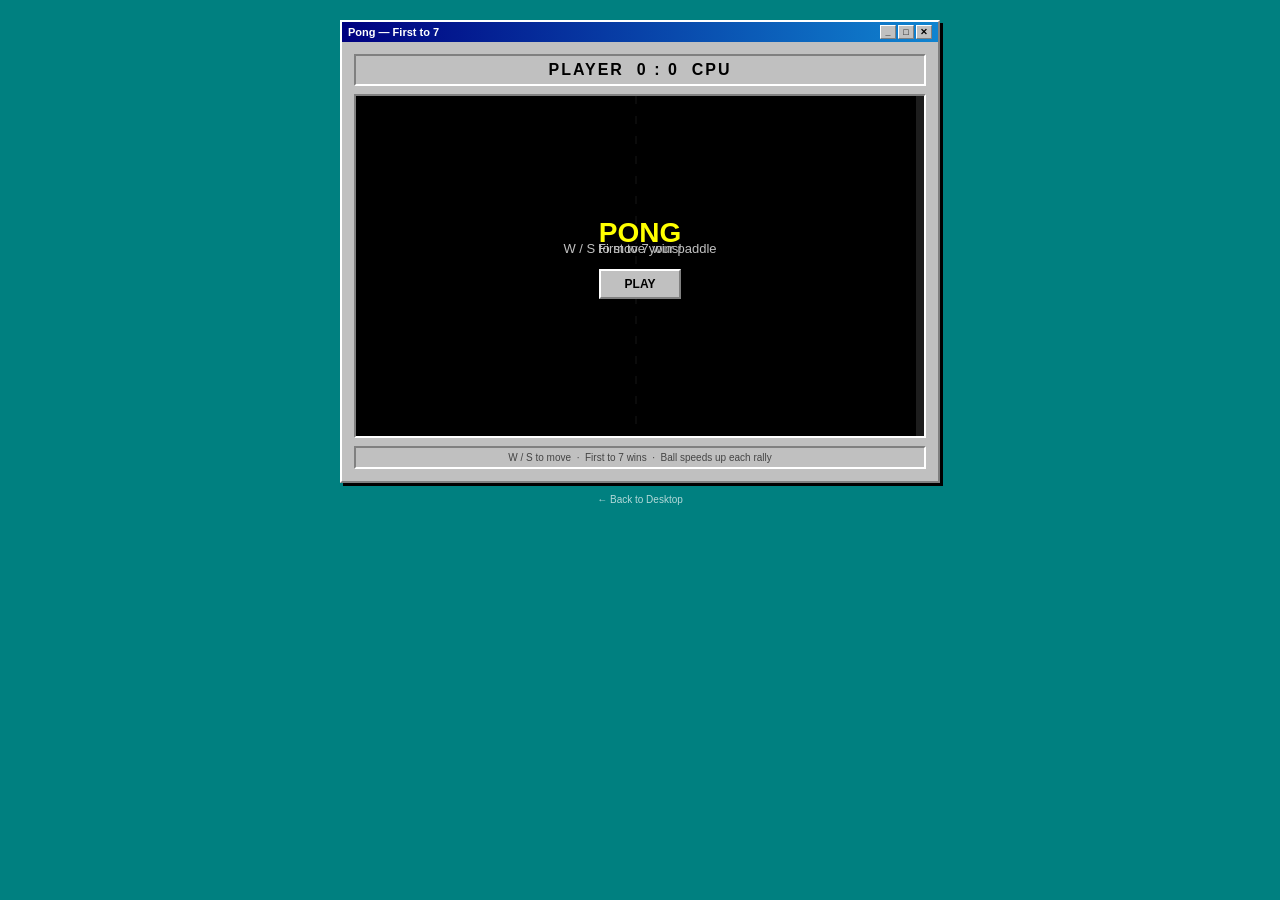
<file: pong.html>
<!DOCTYPE html>
<html lang="en">
<head>
<meta charset="UTF-8">
<meta name="viewport" content="width=device-width, initial-scale=1.0">
<title>Pong — First to 7</title>
<style>
  * { box-sizing: border-box; margin: 0; padding: 0; }
  body {
    background: #008080;
    display: flex;
    flex-direction: column;
    align-items: center;
    justify-content: flex-start;
    min-height: 100vh;
    padding: 20px 10px 30px;
    overflow-y: auto;
    font-family: 'MS Sans Serif', Tahoma, sans-serif;
    font-size: 11px;
  }
  .window {
    background: #c0c0c0;
    border: 2px solid;
    border-color: #fff #808080 #808080 #fff;
    box-shadow: 3px 3px 0 #000;
    width: 600px;
    max-width: calc(100vw - 20px);
  }
  canvas { max-width: 100%; height: auto; display: block; }
  .title-bar {
    background: linear-gradient(90deg, #000080, #1084d0);
    color: #fff;
    padding: 3px 6px;
    font-weight: bold;
    font-size: 11px;
    display: flex;
    align-items: center;
    justify-content: space-between;
    user-select: none;
  }
  .title-bar-buttons {
    display: flex;
    gap: 2px;
  }
  .title-btn {
    background: #c0c0c0;
    border: 1px solid;
    border-color: #fff #808080 #808080 #fff;
    width: 16px;
    height: 14px;
    font-size: 9px;
    display: flex;
    align-items: center;
    justify-content: center;
    cursor: pointer;
    color: #000;
    font-weight: bold;
  }
  .window-content {
    padding: 12px;
  }
  .score-display {
    border: 2px solid;
    border-color: #808080 #fff #fff #808080;
    padding: 5px 16px;
    background: #c0c0c0;
    text-align: center;
    font-size: 16px;
    font-weight: bold;
    letter-spacing: 2px;
    margin-bottom: 8px;
    font-family: 'MS Sans Serif', Tahoma, sans-serif;
  }
  .canvas-wrap {
    border: 2px solid;
    border-color: #808080 #fff #fff #808080;
    display: block;
    line-height: 0;
    position: relative;
  }
  canvas {
    display: block;
  }
  .instructions {
    margin-top: 8px;
    text-align: center;
    color: #444;
    font-size: 10px;
    border: 2px solid;
    border-color: #808080 #fff #fff #808080;
    padding: 4px 8px;
    background: #c0c0c0;
  }
  .overlay {
    display: none;
    position: absolute;
    top: 0; left: 0; right: 0; bottom: 0;
    background: rgba(0,0,0,0.85);
    z-index: 100;
    flex-direction: column;
    align-items: center;
    justify-content: center;
    color: #fff;
    text-align: center;
  }
  .overlay.active { display: flex; }
  .overlay h2 {
    font-size: 28px;
    font-weight: bold;
    margin-bottom: 16px;
    color: #ffff00;
    text-shadow: 2px 2px 0 #000;
    font-family: 'MS Sans Serif', Tahoma, sans-serif;
  }
  .overlay p {
    font-size: 13px;
    margin-bottom: 20px;
    color: #c0c0c0;
  }
  .btn {
    background: #c0c0c0;
    border: 2px solid;
    border-color: #fff #808080 #808080 #fff;
    padding: 6px 24px;
    cursor: pointer;
    font-family: 'MS Sans Serif', Tahoma, sans-serif;
    font-size: 12px;
    font-weight: bold;
    color: #000;
  }
  .btn:active { border-color: #808080 #fff #fff #808080; }
  .back-link {
    margin-top: 10px;
    text-align: center;
  }
  .paused-msg {
    position: absolute;
    top: 50%;
    left: 50%;
    transform: translate(-50%,-50%);
    color: rgba(255,255,255,0.6);
    font-size: 14px;
    font-family: 'MS Sans Serif', Tahoma, sans-serif;
    pointer-events: none;
    display: none;
  }
</style>
</head>
<body>
<div class="window">
  <div class="title-bar">
    <span>Pong — First to 7</span>
    <div class="title-bar-buttons">
      <div class="title-btn">_</div>
      <div class="title-btn">□</div>
      <div class="title-btn">✕</div>
    </div>
  </div>
  <div class="window-content">
    <div class="score-display" id="scoreDisplay">PLAYER&nbsp;&nbsp;0 : 0&nbsp;&nbsp;CPU</div>
    <div class="canvas-wrap" id="canvasWrap">
      <canvas id="pong" width="560" height="340"></canvas>
      <div class="overlay active" id="startOverlay">
        <h2>PONG</h2>
        <p>First to 7 wins!<br>W / S to move your paddle</p>
        <button class="btn" onclick="startGame()">PLAY</button>
      </div>
      <div class="overlay" id="winOverlay">
        <h2 id="winMsg">PLAYER WINS!</h2>
        <p id="winScore"></p>
        <button class="btn" onclick="resetGame()">PLAY AGAIN</button>
      </div>
      <div class="paused-msg" id="pausedMsg">Click here or press any key to begin</div>
    </div>
    <div class="instructions">W / S to move &nbsp;·&nbsp; First to 7 wins &nbsp;·&nbsp; Ball speeds up each rally</div>
  </div>
</div>
<div class="back-link">
  <a href="index.html" style="color:#fff;font-size:10px;text-decoration:none;opacity:0.7;">← Back to Desktop</a>
</div>

<script>
const canvas = document.getElementById('pong');
const ctx = canvas.getContext('2d');
const W = canvas.width;
const H = canvas.height;

const PADDLE_W = 10;
const PADDLE_H = 70;
const BALL_SIZE = 10;
const WIN_SCORE = 7;
const BASE_SPEED = 4;
const MAX_SPEED_MULT = 2;
const CPU_MAX_SPEED = 4;

let playerScore = 0;
let cpuScore = 0;
let gameRunning = false;
let animId = null;

let ball, playerPaddle, cpuPaddle;
let keys = {};
let prevBall = { x: W/2, y: H/2 };

function beep(freq = 440, dur = 0.05) {
  try {
    const ctx2 = new (window.AudioContext || window.webkitAudioContext)();
    const osc = ctx2.createOscillator();
    const g = ctx2.createGain();
    osc.connect(g);
    g.connect(ctx2.destination);
    osc.frequency.value = freq;
    g.gain.setValueAtTime(0.3, ctx2.currentTime);
    g.gain.exponentialRampToValueAtTime(0.001, ctx2.currentTime + dur);
    osc.start();
    osc.stop(ctx2.currentTime + dur);
  } catch (e) {}
}

function resetBall(dir) {
  const angle = (Math.random() * 40 - 20) * (Math.PI / 180);
  const d = dir || (Math.random() < 0.5 ? 1 : -1);
  ball = {
    x: W / 2,
    y: H / 2,
    vx: BASE_SPEED * d * Math.cos(angle),
    vy: BASE_SPEED * Math.sin(angle),
    speedMult: 1
  };
  prevBall = { x: W / 2, y: H / 2 };
}

function initPaddles() {
  playerPaddle = { x: 16, y: H / 2 - PADDLE_H / 2, dy: 0 };
  cpuPaddle = { x: W - 16 - PADDLE_W, y: H / 2 - PADDLE_H / 2, dy: 0 };
}

function startGame() {
  document.getElementById('startOverlay').classList.remove('active');
  playerScore = 0;
  cpuScore = 0;
  updateScore();
  resetBall(1);
  initPaddles();
  gameRunning = true;
  if (animId) cancelAnimationFrame(animId);
  gameLoop();
}

function resetGame() {
  document.getElementById('winOverlay').classList.remove('active');
  startGame();
}

function updateScore() {
  document.getElementById('scoreDisplay').innerHTML =
    `PLAYER&nbsp;&nbsp;${playerScore} : ${cpuScore}&nbsp;&nbsp;CPU`;
}

function gameLoop() {
  if (!gameRunning) return;
  update();
  draw();
  animId = requestAnimationFrame(gameLoop);
}

function update() {
  // Player movement
  const playerSpeed = 5;
  if (keys['w'] || keys['W'] || keys['ArrowUp']) {
    playerPaddle.y = Math.max(0, playerPaddle.y - playerSpeed);
  }
  if (keys['s'] || keys['S'] || keys['ArrowDown']) {
    playerPaddle.y = Math.min(H - PADDLE_H, playerPaddle.y + playerSpeed);
  }

  // CPU AI
  if (Math.random() > 0.10) {
    const cpuCenter = cpuPaddle.y + PADDLE_H / 2;
    const diff = ball.y - cpuCenter;
    const move = Math.sign(diff) * Math.min(CPU_MAX_SPEED, Math.abs(diff));
    cpuPaddle.y = Math.max(0, Math.min(H - PADDLE_H, cpuPaddle.y + move));
  }

  // Store previous ball position for trail
  prevBall = { x: ball.x, y: ball.y };

  // Move ball
  ball.x += ball.vx;
  ball.y += ball.vy;

  // Wall bounce (top/bottom)
  if (ball.y <= 0) {
    ball.y = 0;
    ball.vy = Math.abs(ball.vy);
    beep(330, 0.05);
  }
  if (ball.y + BALL_SIZE >= H) {
    ball.y = H - BALL_SIZE;
    ball.vy = -Math.abs(ball.vy);
    beep(330, 0.05);
  }

  // Paddle collision — player
  if (
    ball.x <= playerPaddle.x + PADDLE_W &&
    ball.x >= playerPaddle.x &&
    ball.y + BALL_SIZE >= playerPaddle.y &&
    ball.y <= playerPaddle.y + PADDLE_H &&
    ball.vx < 0
  ) {
    ball.x = playerPaddle.x + PADDLE_W;
    const hitPos = (ball.y + BALL_SIZE / 2 - (playerPaddle.y + PADDLE_H / 2)) / (PADDLE_H / 2);
    const angle = hitPos * 60 * (Math.PI / 180);
    const speed = Math.min(BASE_SPEED * ball.speedMult * 1.05, BASE_SPEED * MAX_SPEED_MULT);
    ball.speedMult = speed / BASE_SPEED;
    ball.vx = speed * Math.cos(angle);
    ball.vy = speed * Math.sin(angle);
    beep(440, 0.05);
  }

  // Paddle collision — cpu
  if (
    ball.x + BALL_SIZE >= cpuPaddle.x &&
    ball.x + BALL_SIZE <= cpuPaddle.x + PADDLE_W &&
    ball.y + BALL_SIZE >= cpuPaddle.y &&
    ball.y <= cpuPaddle.y + PADDLE_H &&
    ball.vx > 0
  ) {
    ball.x = cpuPaddle.x - BALL_SIZE;
    const hitPos = (ball.y + BALL_SIZE / 2 - (cpuPaddle.y + PADDLE_H / 2)) / (PADDLE_H / 2);
    const angle = hitPos * 60 * (Math.PI / 180);
    const speed = Math.min(BASE_SPEED * ball.speedMult * 1.05, BASE_SPEED * MAX_SPEED_MULT);
    ball.speedMult = speed / BASE_SPEED;
    ball.vx = -speed * Math.cos(angle);
    ball.vy = speed * Math.sin(angle);
    beep(440, 0.05);
  }

  // Scoring
  if (ball.x < 0) {
    cpuScore++;
    beep(200, 0.3);
    updateScore();
    if (cpuScore >= WIN_SCORE) { endGame('CPU'); return; }
    gameRunning = false;
    setTimeout(() => { resetBall(1); initPaddles(); gameRunning = true; gameLoop(); }, 800);
  }
  if (ball.x > W) {
    playerScore++;
    beep(200, 0.3);
    updateScore();
    if (playerScore >= WIN_SCORE) { endGame('PLAYER'); return; }
    gameRunning = false;
    setTimeout(() => { resetBall(-1); initPaddles(); gameRunning = true; gameLoop(); }, 800);
  }
}

function draw() {
  // Background
  ctx.fillStyle = '#000';
  ctx.fillRect(0, 0, W, H);

  // Center dashed line
  ctx.setLineDash([8, 12]);
  ctx.strokeStyle = 'rgba(255,255,255,0.4)';
  ctx.lineWidth = 2;
  ctx.beginPath();
  ctx.moveTo(W / 2, 0);
  ctx.lineTo(W / 2, H);
  ctx.stroke();
  ctx.setLineDash([]);

  // Ball trail
  ctx.fillStyle = 'rgba(255,255,255,0.2)';
  ctx.fillRect(prevBall.x, prevBall.y, BALL_SIZE, BALL_SIZE);

  // Ball
  ctx.fillStyle = '#fff';
  ctx.fillRect(ball.x, ball.y, BALL_SIZE, BALL_SIZE);

  // Player paddle
  ctx.fillStyle = '#fff';
  ctx.fillRect(playerPaddle.x, playerPaddle.y, PADDLE_W, PADDLE_H);

  // CPU paddle
  ctx.fillStyle = '#fff';
  ctx.fillRect(cpuPaddle.x, cpuPaddle.y, PADDLE_W, PADDLE_H);
}

function endGame(winner) {
  gameRunning = false;
  if (animId) cancelAnimationFrame(animId);
  document.getElementById('winMsg').textContent = winner + ' WINS!';
  document.getElementById('winScore').textContent = `Final Score: ${playerScore} – ${cpuScore}`;
  document.getElementById('winOverlay').classList.add('active');
}

// Draw static frame initially
(function initDraw() {
  ctx.fillStyle = '#000';
  ctx.fillRect(0, 0, W, H);
  ctx.setLineDash([8, 12]);
  ctx.strokeStyle = 'rgba(255,255,255,0.3)';
  ctx.lineWidth = 2;
  ctx.beginPath();
  ctx.moveTo(W / 2, 0);
  ctx.lineTo(W / 2, H);
  ctx.stroke();
  ctx.setLineDash([]);
})();

document.addEventListener('keydown', (e) => { keys[e.key] = true; });
document.addEventListener('keyup', (e) => { keys[e.key] = false; });
</script>
</body>
</html>
</file>
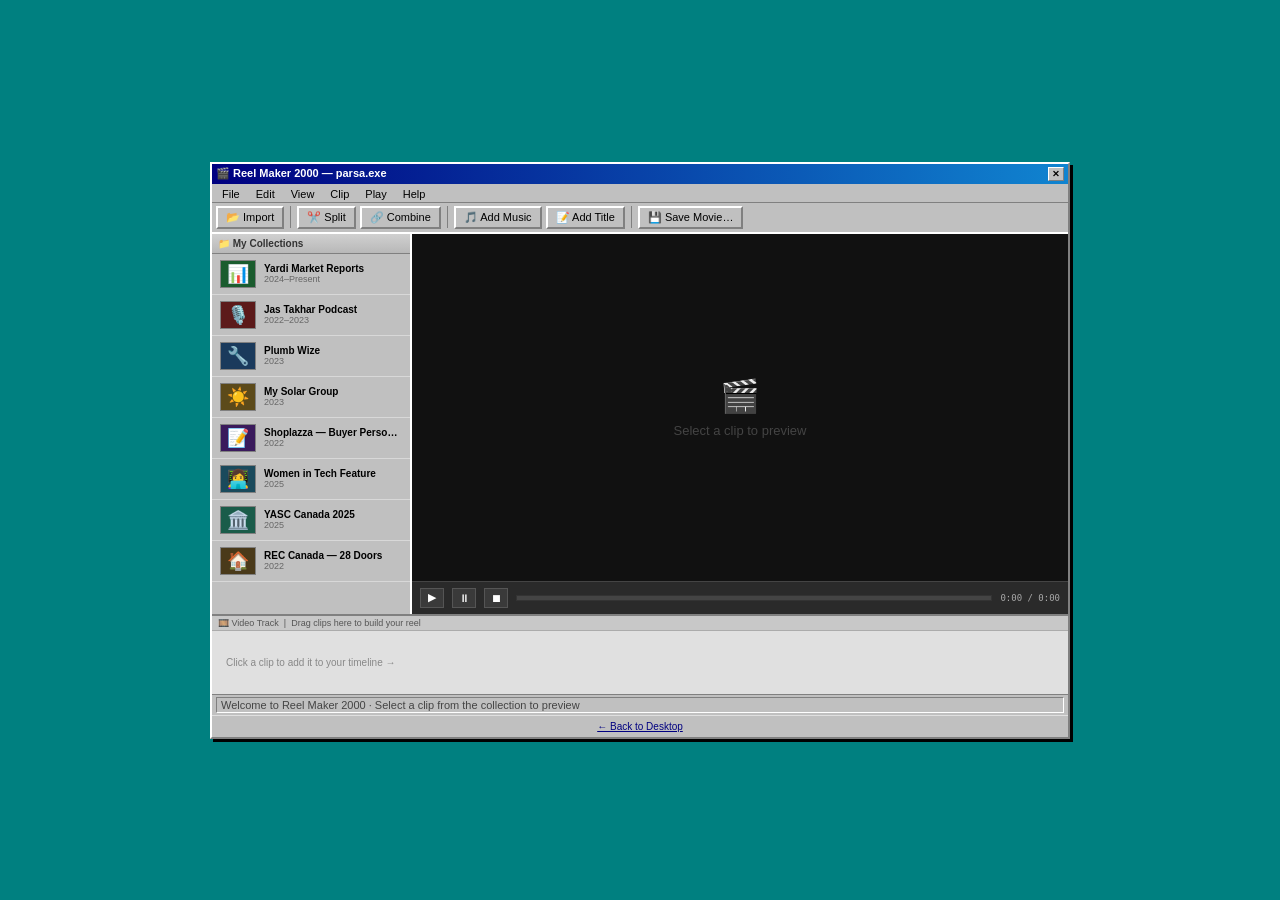
<file: reelmaker.html>
<!DOCTYPE html>
<html lang="en">
<head>
<meta charset="UTF-8">
<meta name="viewport" content="width=device-width, initial-scale=1">
<title>Reel Maker 2000 — parsa.exe</title>
<style>
* { box-sizing: border-box; margin: 0; padding: 0; }
body {
  background: #008080; display: flex; align-items: center; justify-content: center;
  min-height: 100vh; font-family: 'MS Sans Serif', Arial, sans-serif; font-size: 11px;
}
.window {
  background: #c0c0c0;
  border: 2px solid; border-color: #fff #808080 #808080 #fff;
  box-shadow: 3px 3px 0 #000;
  width: min(860px, 98vw);
}
.title-bar {
  background: linear-gradient(90deg, #000080, #1084d0);
  color: #fff; padding: 3px 4px;
  display: flex; align-items: center; justify-content: space-between;
  font-weight: bold; font-size: 11px; user-select: none;
}
.title-left { display: flex; align-items: center; gap: 4px; }
.tb-btns { display: flex; gap: 2px; }
.tb-btn {
  width: 16px; height: 14px; background: #c0c0c0;
  border: 1px solid; border-color: #fff #808080 #808080 #fff;
  font-size: 9px; cursor: pointer;
  display: flex; align-items: center; justify-content: center; color: #000; text-decoration: none;
}
.tb-btn:active { border-color: #808080 #fff #fff #808080; }
.menu-bar { background: #c0c0c0; border-bottom: 1px solid #808080; display: flex; padding: 2px 2px 0; }
.mi { padding: 2px 8px; cursor: pointer; }
.mi:hover { background: #000080; color: #fff; }

/* Toolbar */
.toolbar {
  background: #c0c0c0; border-bottom: 2px solid; border-color: #808080 #fff #fff #808080;
  padding: 3px 4px; display: flex; align-items: center; gap: 4px; flex-wrap: wrap;
}
.tool-btn {
  background: #c0c0c0; border: 2px solid; border-color: #fff #808080 #808080 #fff;
  padding: 3px 8px; font-size: 11px; cursor: pointer; white-space: nowrap;
  font-family: 'MS Sans Serif', Arial, sans-serif;
}
.tool-btn:active { border-color: #808080 #fff #fff #808080; }
.tool-sep { width: 1px; height: 22px; background: #808080; margin: 0 2px; }

/* Main body */
.rm-body {
  display: flex; height: 380px;
}

/* Left: clips panel */
.clips-panel {
  width: 200px; min-width: 160px;
  border-right: 2px solid; border-color: #808080 #fff #fff #808080;
  display: flex; flex-direction: column;
  flex-shrink: 0;
}
.panel-title {
  background: linear-gradient(180deg, #d0d0d0, #b8b8b8);
  padding: 4px 6px; font-weight: bold; font-size: 10px; color: #333;
  border-bottom: 1px solid #808080;
}
.clips-list { overflow-y: auto; flex: 1; }
.clip-item {
  display: flex; align-items: center; gap: 8px;
  padding: 6px 8px; cursor: pointer; border-bottom: 1px solid #d8d8d8;
}
.clip-item:hover { background: #000080; color: #fff; }
.clip-item.selected { background: #000080; color: #fff; }
.clip-thumb {
  width: 36px; height: 28px; flex-shrink: 0;
  border: 1px solid #808080;
  display: flex; align-items: center; justify-content: center;
  font-size: 18px; background: #000;
}
.clip-info { min-width: 0; }
.clip-name { font-weight: bold; font-size: 10px; white-space: nowrap; overflow: hidden; text-overflow: ellipsis; }
.clip-dur { font-size: 9px; color: #666; }
.clip-item:hover .clip-dur, .clip-item.selected .clip-dur { color: #ccc; }

/* Center: preview */
.preview-panel {
  flex: 1; display: flex; flex-direction: column; background: #1a1a1a;
  min-width: 0;
}
.preview-screen {
  flex: 1; display: flex; flex-direction: column;
  align-items: center; justify-content: center;
  padding: 16px; text-align: center; position: relative;
  background: #111;
}
.preview-logo {
  font-size: 48px; margin-bottom: 8px;
}
.preview-title {
  color: #fff; font-size: 16px; font-weight: bold; margin-bottom: 4px;
}
.preview-meta {
  color: #888; font-size: 10px; margin-bottom: 12px;
}
.preview-desc {
  color: #ccc; font-size: 11px; line-height: 1.6; max-width: 380px; margin-bottom: 16px;
}
.preview-open {
  display: inline-block;
  background: linear-gradient(180deg, #1565c0, #0d47a1);
  color: #fff; text-decoration: none;
  padding: 6px 18px; font-size: 11px; font-weight: bold;
  border: 2px solid; border-color: #5590d8 #0a3d91 #0a3d91 #5590d8;
  font-family: 'MS Sans Serif', Arial, sans-serif;
}
.preview-open:hover { background: linear-gradient(180deg, #1e7ae0, #1256b8); }
.preview-idle {
  color: #444; font-size: 13px; text-align: center;
}
.preview-idle span { display: block; color: #225; font-size: 32px; margin-bottom: 8px; }

/* Preview transport bar */
.transport {
  background: #2a2a2a; border-top: 1px solid #444;
  padding: 6px 8px; display: flex; align-items: center; gap: 8px;
}
.t-btn {
  background: #3a3a3a; border: 1px solid #555; color: #fff;
  width: 24px; height: 20px; font-size: 11px; cursor: pointer;
  display: flex; align-items: center; justify-content: center;
}
.t-btn:hover { background: #505050; }
.t-scrub {
  flex: 1; height: 6px; background: #444; border: 1px solid #333; position: relative; cursor: pointer;
}
.t-scrub-fill { height: 100%; background: #1084d0; width: 0%; transition: width 2s linear; }
.t-time { color: #aaa; font-size: 9px; font-family: monospace; }

/* Timeline */
.timeline {
  border-top: 2px solid; border-color: #808080 #fff #fff #808080;
  background: #e0e0e0; height: 80px; overflow-x: auto;
  display: flex; flex-direction: column;
}
.tl-header {
  background: #c8c8c8; border-bottom: 1px solid #ababab;
  padding: 2px 6px; font-size: 9px; color: #555; display: flex; align-items: center; gap: 6px;
}
.tl-track { flex: 1; padding: 4px 6px; display: flex; gap: 4px; align-items: center; overflow-x: auto; }
.tl-clip {
  height: 36px; min-width: 70px; border: 2px solid; border-color: #fff #808080 #808080 #fff;
  background: #4a7ab5; color: #fff; font-size: 9px; padding: 2px 4px;
  cursor: pointer; white-space: nowrap; overflow: hidden; flex-shrink: 0;
  display: flex; flex-direction: column; justify-content: center;
}
.tl-clip.active { background: #1a4a85; border-color: #aaccff #002266 #002266 #aaccff; }
.tl-clip-icon { font-size: 14px; }

/* Status */
.status-bar { border-top: 1px solid #808080; padding: 2px 4px; display: flex; gap: 4px; }
.sp { flex:1; border:1px solid; border-color: #808080 #fff #fff #808080; padding: 1px 4px; color:#444; }
.back {
  display: block; text-align: center; padding: 5px; font-size: 10px;
  color: #000080; text-decoration: underline; cursor: pointer;
  background: #c0c0c0; border-top: 1px solid #dfdfdf;
}

@media (max-width: 600px) {
  .clips-panel { width: 130px; }
  .rm-body { height: auto; flex-direction: column; }
  .clips-panel { width: 100%; height: 160px; border-right: none; border-bottom: 2px solid #808080; }
  .clips-list { display: flex; flex-direction: row; overflow-x: auto; overflow-y: hidden; flex: none; height: 120px; }
  .clip-item { flex-direction: column; min-width: 80px; text-align: center; }
  .preview-panel { min-height: 260px; }
}
</style>
</head>
<body>
<div class="window">
  <div class="title-bar">
    <div class="title-left">🎬 Reel Maker 2000 — parsa.exe</div>
    <div class="tb-btns">
      <a class="tb-btn" href="index.html">✕</a>
    </div>
  </div>
  <div class="menu-bar">
    <div class="mi">File</div>
    <div class="mi">Edit</div>
    <div class="mi">View</div>
    <div class="mi">Clip</div>
    <div class="mi">Play</div>
    <div class="mi">Help</div>
  </div>
  <div class="toolbar">
    <button class="tool-btn">📂 Import</button>
    <div class="tool-sep"></div>
    <button class="tool-btn">✂️ Split</button>
    <button class="tool-btn">🔗 Combine</button>
    <div class="tool-sep"></div>
    <button class="tool-btn">🎵 Add Music</button>
    <button class="tool-btn">📝 Add Title</button>
    <div class="tool-sep"></div>
    <button class="tool-btn" onclick="exportReel()">💾 Save Movie…</button>
  </div>

  <div class="rm-body">
    <!-- Clips collection -->
    <div class="clips-panel">
      <div class="panel-title">📁 My Collections</div>
      <div class="clips-list" id="clipsList"></div>
    </div>

    <!-- Preview -->
    <div class="preview-panel">
      <div class="preview-screen" id="preview">
        <div class="preview-idle">
          <span>🎬</span>
          Select a clip to preview
        </div>
      </div>
      <div class="transport">
        <div class="t-btn" onclick="playPreview()">▶</div>
        <div class="t-btn">⏸</div>
        <div class="t-btn">⏹</div>
        <div class="t-scrub"><div class="t-scrub-fill" id="scrubFill"></div></div>
        <div class="t-time" id="tTime">0:00 / 0:00</div>
      </div>
    </div>
  </div>

  <!-- Timeline -->
  <div class="timeline">
    <div class="tl-header">
      🎞️ Video Track &nbsp;|&nbsp; Drag clips here to build your reel
    </div>
    <div class="tl-track" id="tlTrack">
      <div style="color:#888;font-size:10px;padding:8px;">Click a clip to add it to your timeline →</div>
    </div>
  </div>

  <div class="status-bar">
    <div class="sp" id="msg">Welcome to Reel Maker 2000 · Select a clip from the collection to preview</div>
  </div>
  <a class="back" href="index.html">← Back to Desktop</a>
</div>

<script>
const clips = [
  {
    icon: '📊',
    name: 'Yardi Market Reports',
    dur: '2024–Present',
    meta: 'Content Strategy',
    desc: 'Monthly market intelligence reports for Canadian real estate. Built an entire content framework from scratch — data sourcing, narrative structure, design briefs, and distribution strategy across Yardi\'s Canadian network.',
    url: 'https://info.yardi.com/multifamily-market-reports-for-canada',
    color: '#1a5c2e'
  },
  {
    icon: '🎙️',
    name: 'Jas Takhar Podcast',
    dur: '2022–2023',
    meta: 'Copywriting · Podcast Production',
    desc: 'Full production pipeline for a high-profile real estate podcast — scripts, show notes, guest outreach copy, and social amplification. Grew listener engagement through tighter narrative hooks and consistent brand voice.',
    url: 'https://meetjastakhar.com/',
    color: '#5c1a1a'
  },
  {
    icon: '🔧',
    name: 'Plumb Wize',
    dur: '2023',
    meta: 'SEO Copywriting · Conversion',
    desc: 'Rewrote core service pages for a local plumbing company with a hard focus on local SEO and conversion. Structured content around the specific questions people ask at 2am when a pipe bursts.',
    url: 'https://www.plumbwize.ca/drain-services/drain-repair/',
    color: '#1a3a5c'
  },
  {
    icon: '☀️',
    name: 'My Solar Group',
    dur: '2023',
    meta: 'Brand Voice · Web Copy',
    desc: 'Developed brand voice and rewrote the full website for a solar energy provider. Made complex technical concepts accessible without dumbing them down — the sweet spot between "we\'re saving the planet" and "here\'s your ROI."',
    url: 'https://www.mysolargroup.ca/',
    color: '#5c4a1a'
  },
  {
    icon: '📝',
    name: 'Shoplazza — Buyer Personas',
    dur: '2022',
    meta: 'Marketing Guide',
    desc: 'A definitive guide on building buyer personas for e-commerce brands. Written for practitioners, not theorists — every section ends with something actionable. Still one of the most-read pieces on the Shoplazza blog.',
    url: 'https://blog.shoplazza.com/what-is-buyer-persona',
    color: '#3a1a5c'
  },
  {
    icon: '👩‍💻',
    name: 'Women in Tech Feature',
    dur: '2025',
    meta: 'Feature · Yardi Breeze Canada',
    desc: 'A personal piece published under the Yardi Breeze Canada brand — part interview, part editorial — spotlighting a woman in property management technology. Navigated tone carefully between candid and professional.',
    url: 'https://www.yardibreeze.ca/blog/2025/02/women-in-tech-parisa/',
    color: '#1a4a5c'
  },
  {
    icon: '🏛️',
    name: 'YASC Canada 2025',
    dur: '2025',
    meta: 'Event Coverage',
    desc: 'Live event coverage and post-event editorial for the Yardi Advanced Solutions Conference in Canada. Captured the energy of the room while distilling the product news that actually mattered to attendees.',
    url: 'https://www.yardi.com/blog/yasc-canada-2025/',
    color: '#1a5c4a'
  },
  {
    icon: '🏠',
    name: 'REC Canada — 28 Doors',
    dur: '2022',
    meta: 'Long-form Editorial',
    desc: 'Long-form brand editorial for a real estate investment community. Took a storytelling-first approach — this isn\'t a listicle, it\'s a narrative. The kind of content that builds an audience, not just traffic.',
    url: 'https://www.reccanada.com/blog/28doors',
    color: '#4a3a1a'
  }
];

let selected = null;
let tlClips = [];

function renderClips() {
  const list = document.getElementById('clipsList');
  list.innerHTML = clips.map((c,i) => `
    <div class="clip-item" id="ci-${i}" onclick="selectClip(${i})">
      <div class="clip-thumb" style="background:${c.color}">${c.icon}</div>
      <div class="clip-info">
        <div class="clip-name">${c.name}</div>
        <div class="clip-dur">${c.dur}</div>
      </div>
    </div>
  `).join('');
}

function selectClip(i) {
  document.querySelectorAll('.clip-item').forEach(el=>el.classList.remove('selected'));
  document.getElementById('ci-'+i).classList.add('selected');
  selected = i;
  showPreview(i);
  addToTimeline(i);
}

function showPreview(i) {
  const c = clips[i];
  document.getElementById('preview').innerHTML = `
    <div class="preview-logo">${c.icon}</div>
    <div class="preview-title">${c.name}</div>
    <div class="preview-meta">${c.meta} &nbsp;·&nbsp; ${c.dur}</div>
    <div class="preview-desc">${c.desc}</div>
    <a class="preview-open" href="${c.url}" target="_blank" rel="noopener">▶ Open Project →</a>
  `;
  document.getElementById('msg').textContent = `Now previewing: ${c.name} · ${c.meta}`;
  document.getElementById('scrubFill').style.width = '0%';
  document.getElementById('tTime').textContent = '0:00 / 2:34';
}

function addToTimeline(i) {
  if(tlClips.includes(i)) return;
  tlClips.push(i);
  renderTimeline();
}

function renderTimeline() {
  const track = document.getElementById('tlTrack');
  track.innerHTML = tlClips.map((i,idx) => {
    const c = clips[i];
    return `<div class="tl-clip${selected===i?' active':''}" onclick="selectClip(${i})" style="background:${c.color}">
      <div class="tl-clip-icon">${c.icon}</div>
      <div>${c.name.split(' ').slice(0,2).join(' ')}</div>
      <div style="font-size:8px;opacity:0.7">${c.dur}</div>
    </div>`;
  }).join('');
}

function playPreview() {
  if(selected === null) return;
  const fill = document.getElementById('scrubFill');
  fill.style.transition = 'width 4s linear';
  fill.style.width = '100%';
  document.getElementById('tTime').textContent = '0:00 / 2:34';
  let t = 0;
  const iv = setInterval(()=>{
    t += 154/40;
    const s = Math.floor(t);
    document.getElementById('tTime').textContent = `${Math.floor(s/60)}:${String(s%60).padStart(2,'0')} / 2:34`;
  }, 100);
  setTimeout(()=>{ clearInterval(iv); document.getElementById('tTime').textContent = '2:34 / 2:34'; }, 4000);
}

function exportReel() {
  if(tlClips.length === 0) {
    document.getElementById('msg').textContent = 'Add some clips to your timeline first!';
    return;
  }
  document.getElementById('msg').textContent = `✅ Saved "My Reel.wmv" to My Documents · ${tlClips.length} clip(s) · Ready to share!`;
}

renderClips();
</script>
</body>
</html>
</file>
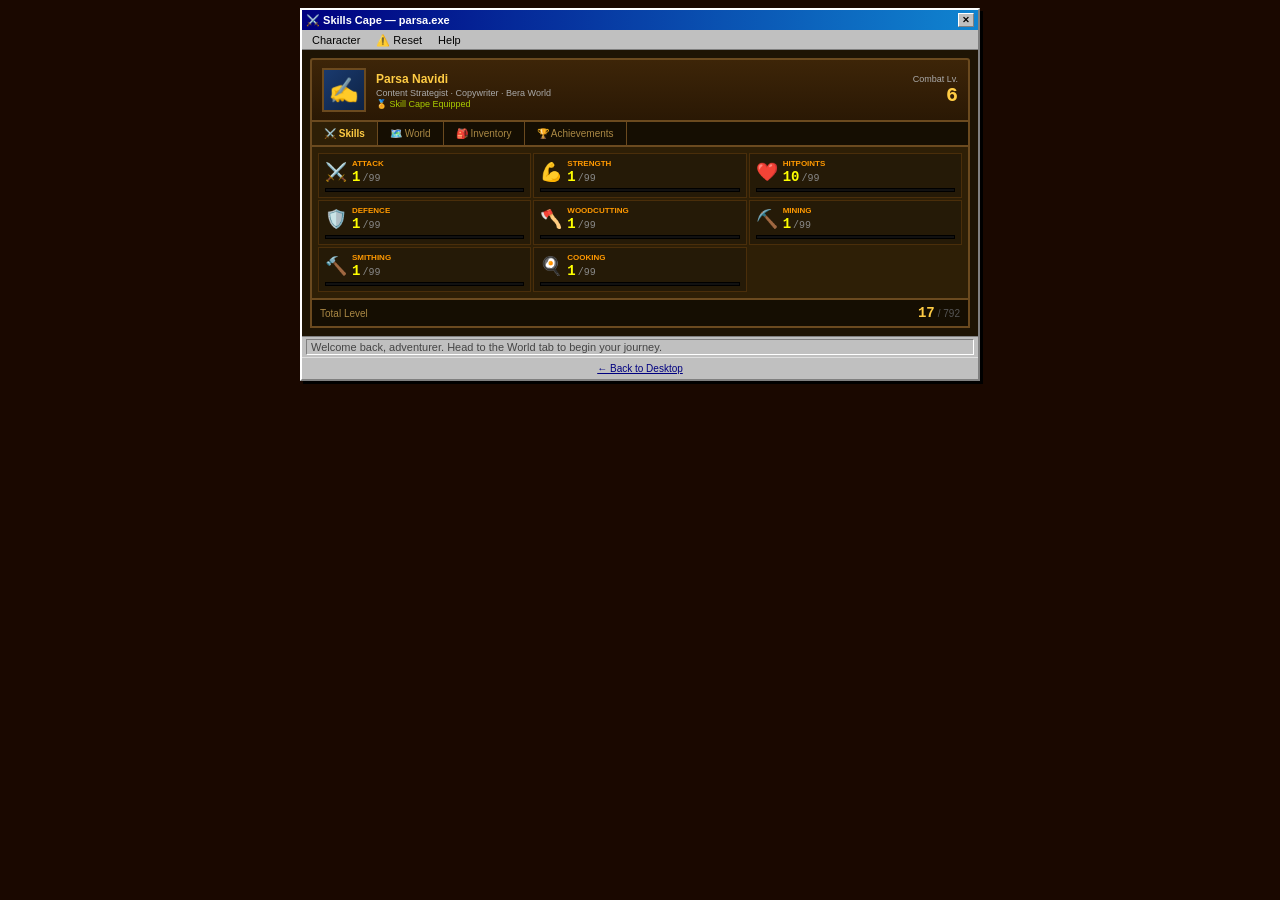
<file: runescape.html>
<!DOCTYPE html>
<html lang="en">
<head>
<meta charset="UTF-8">
<meta name="viewport" content="width=device-width, initial-scale=1">
<title>Skills Cape — parsa.exe</title>
<style>
*{box-sizing:border-box;margin:0;padding:0}
:root{
  --rs-bg:#2e1f06;--rs-bg2:#1e1404;--rs-panel:#251a07;
  --rs-border:#6b4a1f;--rs-border2:#4a2e0a;
  --rs-gold:#ffcc44;--rs-orange:#ff9900;
  --rs-text:#ffe0a0;--rs-dim:#aa8844;
  --rs-green:#3a7a00;--rs-red:#cc1111;
}
body{background:#1a0800;font-family:'MS Sans Serif',Arial,sans-serif;font-size:11px;display:flex;align-items:flex-start;justify-content:center;min-height:100vh;padding:8px}

/* Windows chrome */
.window{background:#c0c0c0;border:2px solid;border-color:#fff #808080 #808080 #fff;box-shadow:3px 3px 0 #000;width:min(680px,99vw)}
.title-bar{background:linear-gradient(90deg,#000080,#1084d0);color:#fff;padding:3px 4px;display:flex;align-items:center;justify-content:space-between;font-weight:bold;font-size:11px;user-select:none}
.title-left{display:flex;align-items:center;gap:4px}
.tb-btns{display:flex;gap:2px}
.tb-btn{width:16px;height:14px;background:#c0c0c0;border:1px solid;border-color:#fff #808080 #808080 #fff;font-size:9px;cursor:pointer;display:flex;align-items:center;justify-content:center;color:#000;text-decoration:none}
.menu-bar{background:#c0c0c0;border-bottom:1px solid #808080;display:flex;padding:2px 2px 0}
.mi{padding:2px 8px;cursor:pointer}.mi:hover{background:#000080;color:#fff}

/* RS shell */
.rs-body{background:var(--rs-bg2);padding:8px}

/* Player header */
.rs-header{background:linear-gradient(180deg,#3d2508,#2a1804);border:2px solid var(--rs-border);border-radius:3px 3px 0 0;padding:8px 10px;display:flex;align-items:center;gap:10px}
.rs-avatar{width:44px;height:44px;background:linear-gradient(135deg,#1a3a6e,#0d2244);border:2px solid var(--rs-border);display:flex;align-items:center;justify-content:center;font-size:24px;flex-shrink:0}
.rs-name{color:var(--rs-gold);font-size:12px;font-weight:bold}
.rs-sub{color:#aaa;font-size:9px;margin-top:2px}
.rs-combat-box{margin-left:auto;text-align:right}
.rs-combat-lbl{color:#aaa;font-size:9px}
.rs-combat-val{color:var(--rs-gold);font-size:20px;font-weight:bold;font-family:'Courier New',monospace}

/* Tabs */
.rs-tabs{display:flex;background:#150e02;border:2px solid var(--rs-border);border-top:none;overflow-x:auto;flex-shrink:0}
.rs-tab{padding:6px 12px;font-size:10px;cursor:pointer;color:var(--rs-dim);border-right:1px solid var(--rs-border);white-space:nowrap;user-select:none;flex-shrink:0}
.rs-tab.active{background:var(--rs-bg);color:var(--rs-gold);font-weight:bold}
.rs-tab:hover:not(.active){color:var(--rs-gold)}
.rs-tab.hidden{display:none}

/* Panels */
.rs-panel{background:var(--rs-bg);border:2px solid var(--rs-border);border-top:none;display:none;padding:6px}
.rs-panel.active{display:block}

/* ── SKILLS TAB ── */
.skill-grid{display:grid;grid-template-columns:repeat(3,1fr);gap:2px}
@media(max-width:400px){.skill-grid{grid-template-columns:repeat(2,1fr)}}
.sk{background:var(--rs-panel);border:1px solid var(--rs-border2);padding:5px 6px;cursor:pointer;position:relative}
.sk:hover{background:#3a2a0a}
.sk-top{display:flex;align-items:center;gap:5px}
.sk-icon{font-size:18px;width:22px;flex-shrink:0}
.sk-name{color:var(--rs-orange);font-size:8px;font-weight:bold;text-transform:uppercase;white-space:nowrap;overflow:hidden;text-overflow:ellipsis}
.sk-lvls{display:flex;align-items:baseline;gap:2px;margin-top:1px}
.sk-cur{color:#ffff00;font-size:14px;font-weight:bold;font-family:'Courier New',monospace}
.sk-max{color:#888;font-size:10px;font-family:'Courier New',monospace}
.sk-xp-track{height:4px;background:#111;border:1px solid #000;margin-top:3px;position:relative;overflow:hidden}
.sk-xp-fill{height:100%;background:var(--rs-green);transition:width 0.4s}
.sk.maxed .sk-xp-fill{background:#aacc00}
.sk.maxed .sk-cur{color:#aaff00}
.sk-tooltip{display:none;position:absolute;bottom:calc(100% + 4px);left:50%;transform:translateX(-50%);background:#1a0c00;border:1px solid var(--rs-border);color:var(--rs-gold);font-size:10px;padding:6px 8px;z-index:999;width:190px;line-height:1.5;pointer-events:none;white-space:normal}
.sk:hover .sk-tooltip{display:block}
.skills-total{background:#150e02;border:2px solid var(--rs-border);border-top:none;padding:5px 8px;display:flex;justify-content:space-between;align-items:center}
.st-lbl{color:var(--rs-dim);font-size:10px}
.st-val{color:var(--rs-gold);font-size:14px;font-weight:bold;font-family:'Courier New',monospace}

/* ── WORLD TAB ── */
.world-layout{display:flex;gap:6px;min-height:360px}
.world-left{width:180px;flex-shrink:0;display:flex;flex-direction:column;gap:0}
.world-right{flex:1;min-width:0;display:flex;flex-direction:column}
@media(max-width:480px){.world-layout{flex-direction:column}.world-left{width:100%}}

.area-selector-wrap{display:flex;flex-direction:column;gap:2px;margin-bottom:4px}
.area-selector-lbl{color:var(--rs-orange);font-size:8px;font-weight:bold;text-transform:uppercase;letter-spacing:0.5px;padding:3px 4px 2px}
.area-btn{background:var(--rs-panel);border:1px solid var(--rs-border2);padding:5px 7px;cursor:pointer;text-align:left;font-family:'MS Sans Serif',Arial,sans-serif;display:flex;align-items:baseline;gap:5px;transition:background 0.1s}
.area-btn:hover:not(.locked){background:#3a2a0a}
.area-btn.active{border-color:var(--rs-gold);background:#2a1804}
.area-btn.locked{opacity:0.45;cursor:default}
.area-btn-name{color:var(--rs-gold);font-size:10px;font-weight:bold}
.area-btn-sub{color:#666;font-size:8px}

.activity-list{background:var(--rs-panel);border:2px solid var(--rs-border2);padding:4px;flex:1;overflow-y:auto}
.activity-section-lbl{color:var(--rs-orange);font-size:9px;font-weight:bold;text-transform:uppercase;padding:3px 4px 2px;letter-spacing:0.5px}
.act-item{display:flex;align-items:center;gap:5px;padding:4px 6px;cursor:pointer;border-bottom:1px solid var(--rs-border2)}
.act-item:hover{background:#3a2a0a}
.act-item.locked{opacity:0.4;cursor:default}
.act-icon{width:22px;height:22px;flex-shrink:0;display:flex;align-items:center;justify-content:center;overflow:hidden}
.act-icon svg{width:22px;height:22px}
.act-icon-em{font-size:15px;line-height:1}
.act-name{color:var(--rs-text);font-size:10px}
.act-lvl{color:#666;font-size:9px;margin-left:auto}

/* ── BATTLE SCREEN (Mother/EarthBound style) ── */
.battle-screen{
  position:relative;height:240px;
  display:flex;align-items:center;justify-content:center;
  overflow:hidden;flex-shrink:0;
  border:3px solid;border-color:#808080 #fff #fff #808080;
  cursor:default;
}
.battle-bg{position:absolute;inset:0;transition:background 0.6s}
.battle-ground{position:absolute;bottom:0;left:0;right:0;height:40px;opacity:0.8}
.enemy-wrap{position:relative;z-index:2;text-align:center;user-select:none}
.enemy-sprite{
  width:130px;height:150px;
  display:flex;align-items:center;justify-content:center;
  animation:enemyIdle 2s ease-in-out infinite;
  flex-shrink:0;
}
.enemy-sprite svg{width:100%;height:100%;filter:drop-shadow(0 4px 20px rgba(0,0,0,0.9))}
@keyframes enemyIdle{0%,100%{transform:translateY(0)}50%{transform:translateY(-6px)}}
.enemy-sprite.shake{animation:enemyShake 0.35s ease-out!important}
@keyframes enemyShake{0%,100%{transform:translateX(0) rotate(0)}20%{transform:translateX(-10px) rotate(-4deg)}40%{transform:translateX(10px) rotate(4deg)}60%{transform:translateX(-6px) rotate(-2deg)}80%{transform:translateX(6px) rotate(2deg)}}
.enemy-sprite.die{animation:enemyDie 0.6s ease-out forwards!important}
@keyframes enemyDie{0%{transform:translateY(0) scale(1);opacity:1}100%{transform:translateY(40px) scale(0.3);opacity:0}}
.battle-flash{position:absolute;inset:0;z-index:10;pointer-events:none;animation:bflash 0.25s ease-out forwards}
@keyframes bflash{0%{background:rgba(255,0,0,0.45)}100%{background:transparent}}

/* HP bar on battle screen */
.battle-hpbar{position:absolute;top:0;left:0;right:0;padding:6px 8px;z-index:3;background:linear-gradient(180deg,rgba(0,0,0,0.7),transparent)}
.battle-enemy-name{color:#ffff88;font-size:11px;font-weight:bold;text-shadow:1px 1px 2px #000;margin-bottom:3px}
.battle-hp-row{display:flex;align-items:center;gap:6px}
.battle-hp-track{flex:1;height:10px;background:#330000;border:1px solid #660000;overflow:hidden}
.battle-hp-fill{height:100%;background:linear-gradient(90deg,#cc2222,#ff4444);transition:width 0.3s}
.battle-hp-text{color:#ff8888;font-size:9px;font-family:'Courier New',monospace;width:36px;text-align:right;flex-shrink:0}

/* Splats */
.splat{position:absolute;min-width:28px;height:28px;border-radius:50%;display:flex;align-items:center;justify-content:center;font-size:13px;font-weight:bold;border:2px solid rgba(0,0,0,0.6);pointer-events:none;z-index:20;animation:splatAnim 1s ease-out forwards;text-shadow:1px 1px 0 #000}
@keyframes splatAnim{0%{opacity:1;transform:translateY(0) scale(1.2)}100%{opacity:0;transform:translateY(-45px) scale(0.8)}}

/* Idle state of battle screen */
.battle-idle{display:flex;flex-direction:column;align-items:center;justify-content:center;height:100%;color:#554400;font-size:11px;text-align:center;gap:6px;position:relative;z-index:2}
.battle-idle span{font-size:28px}

/* ── COMBAT CONTROLS ── */
.combat-controls{background:var(--rs-panel);border:2px solid var(--rs-border2);border-top:none;padding:6px 8px;display:flex;gap:4px;flex-wrap:wrap;align-items:center}
.cb{background:linear-gradient(180deg,#c0b060,#806020);color:#fff;border:2px solid;border-color:#e0d080 #402000 #402000 #e0d080;padding:4px 12px;font-size:11px;cursor:pointer;font-family:'MS Sans Serif',Arial,sans-serif}
.cb:hover{background:linear-gradient(180deg,#d0c070,#906030)}
.cb:active{border-color:#402000 #e0d080 #e0d080 #402000;padding:5px 11px 3px 13px}
.cb:disabled{opacity:0.4;cursor:default}
.player-hp-area{margin-left:auto;text-align:right;font-size:10px;color:var(--rs-dim)}
.php-row{display:flex;align-items:center;gap:4px;margin-top:2px}
.php-track{width:80px;height:8px;background:#110000;border:1px solid #330000;overflow:hidden}
.php-fill{height:100%;background:linear-gradient(90deg,#44cc44,#66ff66);transition:width 0.3s}
.php-text{color:#44ff44;font-size:9px;font-family:'Courier New',monospace}

/* Combat log */
.combat-log{background:#000;border:2px solid;border-color:#808080 #fff #fff #808080;height:72px;overflow-y:auto;padding:3px 6px;font-size:10px;font-family:'Courier New',monospace}
.log-line{padding:1px 0}
.log-line.hit-p{color:#ffff44}
.log-line.hit-c{color:#ff6644}
.log-line.miss{color:#556655}
.log-line.sys{color:#6688ff}
.log-line.win{color:#aaff44;font-weight:bold}
.log-line.die{color:#ff4444;font-weight:bold}
.log-line.drop{color:#ffcc44}
.log-line.lvlup{color:#aaff00;font-weight:bold}

/* ── SKILLING VIEW ── */
.skill-view{flex:1;display:flex;flex-direction:column;gap:4px}
.sv-header{background:var(--rs-panel);border:2px solid var(--rs-border2);padding:8px;text-align:center}
.sv-skill-name{color:var(--rs-gold);font-size:14px;font-weight:bold}
.sv-action-name{color:var(--rs-dim);font-size:10px;margin-top:2px}
.sv-scene{background:#111;border:3px solid;border-color:#808080 #fff #fff #808080;height:140px;display:flex;align-items:center;justify-content:center;font-size:64px;position:relative;overflow:hidden}
.sv-progress{background:var(--rs-panel);border:2px solid var(--rs-border2);border-top:none;padding:6px 8px}
.sv-progress-lbl{font-size:9px;color:var(--rs-dim);margin-bottom:3px;display:flex;justify-content:space-between}
.sv-bar-track{height:14px;background:#111;border:2px solid;border-color:#808080 #fff #fff #808080;overflow:hidden}
.sv-bar-fill{height:100%;background:linear-gradient(90deg,var(--rs-green),#88cc00);transition:width 0.1s linear}
.sv-result{min-height:40px;background:#000;border:2px solid;border-color:#808080 #fff #fff #808080;border-top:none;padding:4px 6px;font-size:10px;font-family:'Courier New',monospace;overflow-y:auto}
.sv-btn-row{display:flex;gap:4px;margin-top:4px;flex-wrap:wrap}

/* ── SMITHING ── */
.smith-recipes{display:flex;flex-direction:column;gap:3px}
.recipe{background:var(--rs-panel);border:1px solid var(--rs-border2);padding:6px 8px;display:flex;align-items:center;gap:8px;cursor:pointer}
.recipe:hover{background:#3a2a0a}
.recipe.locked{opacity:0.4;cursor:default}
.recipe-icon{font-size:22px;flex-shrink:0}
.recipe-info{flex:1}
.recipe-name{color:var(--rs-gold);font-size:10px;font-weight:bold}
.recipe-inputs{color:#888;font-size:9px;margin-top:1px}
.recipe-xp{color:var(--rs-orange);font-size:9px}

/* ── INVENTORY TAB ── */
.inv-grid{display:grid;grid-template-columns:repeat(4,1fr);gap:2px}
.inv-slot{background:linear-gradient(135deg,#3a2410,#221408);border:2px solid;border-color:#5a3a10 #1a0c04 #1a0c04 #5a3a10;height:56px;display:flex;flex-direction:column;align-items:center;justify-content:center;cursor:pointer;position:relative}
.inv-slot:hover{background:#3a2a0a}
.inv-slot.empty{cursor:default}
.inv-icon{font-size:24px;line-height:1}
.inv-name{font-size:8px;color:var(--rs-text);text-align:center;margin-top:2px;white-space:nowrap;overflow:hidden;text-overflow:ellipsis;width:100%;padding:0 2px}
.inv-qty{position:absolute;bottom:2px;right:3px;font-size:9px;color:#ffff88;font-family:'Courier New',monospace}
.inv-tooltip{display:none;position:absolute;bottom:calc(100%+4px);left:50%;transform:translateX(-50%);background:#1a0c00;border:1px solid var(--rs-border);color:var(--rs-gold);font-size:10px;padding:5px 8px;z-index:99;width:140px;line-height:1.5;pointer-events:none;white-space:normal}
.inv-slot:hover .inv-tooltip{display:block}
.inv-actions{margin-top:6px;display:flex;gap:4px;align-items:center;flex-wrap:wrap}
.inv-gold{color:var(--rs-gold);font-size:12px;font-weight:bold;display:flex;align-items:center;gap:4px}

/* ── ACHIEVEMENTS TAB ── */
.ach-grid{display:grid;grid-template-columns:repeat(2,1fr);gap:4px}
@media(max-width:400px){.ach-grid{grid-template-columns:1fr}}
.ach-card{background:var(--rs-panel);border:2px solid var(--rs-border2);padding:8px;display:flex;gap:8px;align-items:flex-start}
.ach-card.unlocked.bronze{border-color:#b87333}
.ach-card.unlocked.silver{border-color:#aaaaaa}
.ach-card.unlocked.gold{border-color:#ffcc00}
.ach-card.locked{opacity:0.35;filter:grayscale(1)}
.ach-icon{font-size:22px;flex-shrink:0}
.ach-name{color:var(--rs-gold);font-size:10px;font-weight:bold}
.ach-desc{color:#888;font-size:9px;margin-top:1px;line-height:1.4}
.ach-tier{font-size:8px;margin-top:3px;font-weight:bold;text-transform:uppercase}
.ach-card.unlocked.bronze .ach-tier{color:#b87333}
.ach-card.unlocked.silver .ach-tier{color:#aaaaaa}
.ach-card.unlocked.gold .ach-tier{color:#ffcc00}
.ach-card.locked .ach-tier{color:#555}

/* ── NOTIFICATION ── */
.notif{
  position:fixed;top:20px;left:50%;transform:translateX(-50%);
  background:linear-gradient(180deg,#3a2a00,#1a1200);
  border:2px solid var(--rs-gold);color:var(--rs-gold);
  font-size:12px;font-weight:bold;padding:8px 20px;
  z-index:9999;text-align:center;min-width:200px;
  animation:notifPop 0.3s ease-out;
  box-shadow:0 4px 16px rgba(0,0,0,0.8);
}
@keyframes notifPop{0%{transform:translateX(-50%) scale(0.8);opacity:0}100%{transform:translateX(-50%) scale(1);opacity:1}}
.notif.secret{border-color:#cc44ff;color:#cc44ff;background:linear-gradient(180deg,#200030,#0a0018)}

/* Level up flash */
.lvlup-overlay{position:fixed;inset:0;background:rgba(255,230,0,0.15);z-index:9998;pointer-events:none;animation:lvlFlash 0.6s ease-out forwards}
@keyframes lvlFlash{0%,20%{opacity:1}100%{opacity:0}}

/* Status bar */
.status-bar{border-top:1px solid #808080;padding:2px 4px;display:flex;gap:4px}
.sp{flex:1;border:1px solid;border-color:#808080 #fff #fff #808080;padding:1px 4px;color:#444}
.back{display:block;text-align:center;padding:5px;font-size:10px;color:#000080;text-decoration:underline;cursor:pointer;background:#c0c0c0;border-top:1px solid #dfdfdf}
</style>
</head>
<body>
<div class="window">
  <div class="title-bar">
    <div class="title-left">⚔️ Skills Cape — parsa.exe</div>
    <div class="tb-btns"><a class="tb-btn" href="index.html">✕</a></div>
  </div>
  <div class="menu-bar">
    <div class="mi">Character</div><div class="mi">Options</div><div class="mi">Help</div>
  </div>

  <div class="rs-body">
    <div class="rs-header">
      <div class="rs-avatar">✍️</div>
      <div>
        <div class="rs-name">Parsa Navidi</div>
        <div class="rs-sub">Content Strategist · Copywriter · Bera World</div>
        <div class="rs-sub" style="color:#aacc00;margin-top:1px">🏅 Skill Cape Equipped</div>
      </div>
      <div class="rs-combat-box">
        <div class="rs-combat-lbl">Combat Lv.</div>
        <div class="rs-combat-val" id="combatLvl">3</div>
      </div>
    </div>

    <div class="rs-tabs">
      <div class="rs-tab active" data-tab="skills" onclick="switchTab('skills')">⚔️ Skills</div>
      <div class="rs-tab" data-tab="world" onclick="switchTab('world')">🗺️ World</div>
      <div class="rs-tab" data-tab="inventory" onclick="switchTab('inventory')">🎒 Inventory</div>
      <div class="rs-tab" data-tab="achieve" onclick="switchTab('achieve')">🏆 Achievements</div>
    </div>

    <!-- SKILLS -->
    <div class="rs-panel active" id="tab-skills">
      <div class="skill-grid" id="skillGrid"></div>
    </div>
    <div id="skillsFooter" style="display:block">
      <div class="skills-total">
        <span class="st-lbl">Total Level</span>
        <span><span class="st-val" id="totalLvl">0</span> <span style="color:#555;font-size:10px">/ 792</span></span>
      </div>
    </div>

    <!-- WORLD -->
    <div class="rs-panel" id="tab-world">
      <div class="world-layout">
        <div class="world-left" id="worldLeft"><!-- rendered by JS --></div>
        <div class="world-right" id="worldRight"><!-- rendered by JS --></div>
      </div>
    </div>

    <!-- INVENTORY -->
    <div class="rs-panel" id="tab-inventory">
      <div class="inv-grid" id="invGrid"></div>
      <div class="inv-actions">
        <div class="inv-gold">💰 <span id="goldAmt">0</span> coins</div>
        <button class="cb" onclick="dropAll()">Drop All Junk</button>
        <span id="invCount" style="color:#888;font-size:9px;margin-left:auto">0/28 slots</span>
      </div>
    </div>

    <!-- ACHIEVEMENTS -->
    <div class="rs-panel" id="tab-achieve">
      <div class="ach-grid" id="achGrid"></div>
    </div>

  </div><!-- rs-body -->

  <div class="status-bar"><div class="sp" id="statusMsg">Welcome back, adventurer. Head to the World tab to begin your journey.</div></div>
  <a class="back" href="index.html">← Back to Desktop</a>
</div>

<script>
// ═══════════════════════════════════════════════════════════
// DATA
// ═══════════════════════════════════════════════════════════
const MSVG={
  chicken:`<svg xmlns="http://www.w3.org/2000/svg" overflow="visible" viewBox="0 0 34 42"><ellipse cx="17" cy="28" rx="12" ry="10" fill="#f0e0c0" stroke="#664422" stroke-width="1.5"/><circle cx="25" cy="14" r="8" fill="#f0e0c0" stroke="#664422" stroke-width="1.5"/><path d="M21,7l2,5 2,-6 2,5" stroke="#c00" stroke-width="2.5" fill="none" stroke-linecap="round"/><polygon points="33,13 38,12 33,18" fill="#f80"/><circle cx="29" cy="12" r="1.8" fill="#000"/><ellipse cx="12" cy="29" rx="4.5" ry="7" fill="#d8c8a0" stroke="#664422" stroke-width=".8"/><line x1="15" y1="38" x2="11" y2="46" stroke="#f80" stroke-width="2.5"/><line x1="20" y1="38" x2="24" y2="46" stroke="#f80" stroke-width="2.5"/><line x1="11" y1="46" x2="7" y2="49" stroke="#f80" stroke-width="2"/><line x1="11" y1="46" x2="15" y2="49" stroke="#f80" stroke-width="2"/><line x1="24" y1="46" x2="20" y2="49" stroke="#f80" stroke-width="2"/><line x1="24" y1="46" x2="28" y2="49" stroke="#f80" stroke-width="2"/></svg>`,
  cow:`<svg xmlns="http://www.w3.org/2000/svg" overflow="visible" viewBox="0 0 54 50"><ellipse cx="27" cy="32" rx="20" ry="12" fill="#f8f8f4" stroke="#443322" stroke-width="1.5"/><ellipse cx="8" cy="30" rx="7" ry="6" fill="#f8f8f4" stroke="#443322" stroke-width="1"/><ellipse cx="46" cy="30" rx="7" ry="6" fill="#f8f8f4" stroke="#443322" stroke-width="1"/><circle cx="41" cy="13" r="9" fill="#f8f8f4" stroke="#443322" stroke-width="1.5"/><ellipse cx="41" cy="18" rx="4" ry="2.5" fill="#f4aaaa"/><circle cx="37" cy="10" r="2" fill="#221100"/><circle cx="45" cy="10" r="2" fill="#221100"/><path d="M35,5q-2,-7 1,-10" stroke="#887755" stroke-width="3" fill="none"/><path d="M45,5q2,-7-1,-10" stroke="#887755" stroke-width="3" fill="none"/><ellipse cx="20" cy="35" rx="6" ry="4" fill="#222" opacity=".5"/><ellipse cx="33" cy="28" rx="4" ry="3" fill="#222" opacity=".4"/><line x1="11" y1="43" x2="9" y2="53" stroke="#998877" stroke-width="3.5"/><line x1="22" y1="45" x2="20" y2="55" stroke="#998877" stroke-width="3.5"/><line x1="32" y1="45" x2="34" y2="55" stroke="#998877" stroke-width="3.5"/><line x1="43" y1="43" x2="45" y2="53" stroke="#998877" stroke-width="3.5"/></svg>`,
  goblin:`<svg xmlns="http://www.w3.org/2000/svg" overflow="visible" viewBox="0 0 38 52"><circle cx="19" cy="12" r="10" fill="#5a9a28" stroke="#2a6a00" stroke-width="1.5"/><path d="M9,6l-6,-6" stroke="#4a8820" stroke-width="3.5" stroke-linecap="round"/><path d="M29,6l6,-6" stroke="#4a8820" stroke-width="3.5" stroke-linecap="round"/><ellipse cx="13" cy="12" rx="3" ry="3.5" fill="#ff9900"/><ellipse cx="25" cy="12" rx="3" ry="3.5" fill="#ff9900"/><circle cx="12" cy="11" r="1.8" fill="#000"/><circle cx="24" cy="11" r="1.8" fill="#000"/><path d="M13,18q6,4 12,0" stroke="#222" stroke-width="1.8" fill="none"/><path d="M13,16l2,2 2,-2 2,2 2,-2" stroke="#c30" stroke-width="1.2" fill="none"/><rect x="11" y="22" width="16" height="14" rx="3" fill="#886633" stroke="#553311" stroke-width="1.5"/><rect x="7" y="23" width="5" height="10" rx="2" fill="#4a8820"/><rect x="26" y="23" width="5" height="10" rx="2" fill="#4a8820"/><line x1="30" y1="27" x2="40" y2="17" stroke="#bbb" stroke-width="2.5"/><rect x="37" y="11" width="6" height="9" rx="1.5" fill="#c0c0c0" stroke="#888" stroke-width="1"/><rect x="12" y="36" width="5" height="10" rx="1" fill="#4a8820"/><rect x="19" y="36" width="5" height="10" rx="1" fill="#4a8820"/></svg>`,
  barbarian:`<svg xmlns="http://www.w3.org/2000/svg" overflow="visible" viewBox="0 0 44 60"><circle cx="22" cy="11" r="9" fill="#c89070" stroke="#664422" stroke-width="1.5"/><path d="M13,5q-4,-6-1,-10" stroke="#887744" stroke-width="3" fill="none"/><path d="M31,5q4,-6 1,-10" stroke="#887744" stroke-width="3" fill="none"/><rect x="14" y="3" width="16" height="7" rx="3" fill="#776644" stroke="#442211" stroke-width="1"/><circle cx="16" cy="12" r="2" fill="#330000"/><circle cx="28" cy="12" r="2" fill="#330000"/><path d="M16,17q6,4 12,0" stroke="#aa7755" stroke-width="1.8" fill="none"/><rect x="12" y="20" width="20" height="16" rx="2" fill="#993322" stroke="#661100" stroke-width="1.5"/><rect x="8" y="21" width="5" height="13" rx="2" fill="#c89070"/><rect x="31" y="21" width="5" height="13" rx="2" fill="#c89070"/><line x1="6" y1="25" x2="0" y2="39" stroke="#aaa" stroke-width="2"/><rect x="-4" y="34" width="6" height="10" rx="1.5" fill="#c0c0c0" stroke="#888" stroke-width="1"/><line x1="36" y1="25" x2="43" y2="39" stroke="#aaa" stroke-width="2"/><rect x="42" y="34" width="6" height="10" rx="1.5" fill="#c0c0c0" stroke="#888" stroke-width="1"/><rect x="14" y="36" width="7" height="14" fill="#993322"/><rect x="23" y="36" width="7" height="14" fill="#993322"/><rect x="14" y="50" width="7" height="10" rx="1" fill="#664400"/><rect x="23" y="50" width="7" height="10" rx="1" fill="#664400"/></svg>`,
  dark_warrior:`<svg xmlns="http://www.w3.org/2000/svg" overflow="visible" viewBox="0 0 42 62"><rect x="11" y="2" width="20" height="17" rx="4" fill="#1a1a2e" stroke="#4466cc" stroke-width="1.5"/><circle cx="17" cy="13" r="2.8" fill="#dd2200"/><circle cx="27" cy="13" r="2.8" fill="#dd2200"/><path d="M21,2l-4,-6h8z" fill="#2233aa"/><rect x="14" y="3" width="14" height="8" rx="2" fill="#0e0e1e"/><rect x="9" y="19" width="24" height="17" rx="2" fill="#11123e" stroke="#3355bb" stroke-width="1.5"/><rect x="9" y="19" width="24" height="5" fill="#1e2a4a"/><rect x="5" y="20" width="5" height="14" rx="2" fill="#11123e" stroke="#3355bb" stroke-width="1"/><rect x="32" y="20" width="5" height="14" rx="2" fill="#11123e" stroke="#3355bb" stroke-width="1"/><line x1="32" y1="25" x2="42" y2="14" stroke="#4466cc" stroke-width="2"/><rect x="39" y="7" width="5" height="13" rx="1" fill="#99aabb" stroke="#556677" stroke-width="1"/><line x1="10" y1="25" x2="1" y2="38" stroke="#4466cc" stroke-width="2"/><polygon points="-1,35 5,30 8,41 2,46" fill="#778899" stroke="#4466cc" stroke-width="1"/><rect x="12" y="36" width="8" height="15" fill="#0c0c1e"/><rect x="22" y="36" width="8" height="15" fill="#0c0c1e"/><rect x="12" y="51" width="8" height="11" rx="1" fill="#080812"/><rect x="22" y="51" width="8" height="11" rx="1" fill="#080812"/></svg>`,
  dark_wizard:`<svg xmlns="http://www.w3.org/2000/svg" overflow="visible" viewBox="0 0 42 62"><path d="M21,0l13,20H8z" fill="#3a0069" stroke="#9922ee" stroke-width="1.5"/><circle cx="21" cy="7" r="5" fill="#cc44ff" opacity=".85"/><circle cx="14" cy="19" r="9" fill="#1e0a38" stroke="#6622aa" stroke-width="1.5"/><circle cx="11" cy="16" r="2.8" fill="#ee00ff"/><circle cx="18" cy="16" r="2.8" fill="#ee00ff"/><circle cx="12" cy="15" r="1" fill="#fff"/><circle cx="19" cy="15" r="1" fill="#fff"/><path d="M10,22q5,3 10,0" stroke="#882299" stroke-width="1.8" fill="none"/><path d="M3,28l12,-9 15,0 9,9-2,23H5z" fill="#16002e" stroke="#6622aa" stroke-width="1.5"/><line x1="3" y1="34" x2="-4" y2="27" stroke="#5522aa" stroke-width="2.5"/><circle cx="-5" cy="25" r="5" fill="#8833ff" stroke="#cc66ff" stroke-width="1.5"/><circle cx="-5" cy="25" r="2.5" fill="#ffaaff"/><line x1="37" y1="34" x2="44" y2="27" stroke="#5522aa" stroke-width="2.5"/><circle cx="45" cy="25" r="2.5" fill="#aa55ff" opacity=".8"/><rect x="15" y="51" width="5" height="11" rx="1" fill="#16002e"/><rect x="22" y="51" width="5" height="11" rx="1" fill="#16002e"/><circle cx="19" cy="40" r="7" fill="none" stroke="#8822ee" stroke-width="1.5" opacity=".7"/><circle cx="19" cy="40" r="3" fill="#330055" opacity=".8"/></svg>`,
};
const ITEMS = {
  logs:          {name:'Logs',          icon:'🪵', stack:true},
  oak_logs:      {name:'Oak Logs',      icon:'🌿', stack:true},
  copper_ore:    {name:'Copper Ore',    icon:'🟤', stack:true},
  tin_ore:       {name:'Tin Ore',       icon:'🪨', stack:true},
  iron_ore:      {name:'Iron Ore',      icon:'⚫', stack:true},
  coal:          {name:'Coal',          icon:'🖤', stack:true},
  bronze_bar:    {name:'Bronze Bar',    icon:'🟫', stack:true},
  iron_bar:      {name:'Iron Bar',      icon:'⬛', stack:true},
  bronze_sword:  {name:'Bronze Sword',  icon:'🗡️', stack:false, atkBonus:5},
  iron_sword:    {name:'Iron Sword',    icon:'⚔️', stack:false, atkBonus:10},
  feathers:      {name:'Feathers',      icon:'🪶', stack:true},
  raw_chicken:   {name:'Raw Chicken',   icon:'🍗', stack:false, cookable:{id:'chicken',xp:30,burnBase:0.5}},
  chicken:       {name:'Cooked Chicken',icon:'🍗', stack:false, heal:3},
  raw_beef:      {name:'Raw Beef',      icon:'🥩', stack:false, cookable:{id:'beef',xp:40,burnBase:0.55}},
  beef:          {name:'Cooked Beef',   icon:'🥩', stack:false, heal:4},
  raw_salmon:    {name:'Raw Salmon',    icon:'🐟', stack:false, cookable:{id:'salmon',xp:90,burnBase:0.7}},
  salmon:        {name:'Salmon',        icon:'🐟', stack:false, heal:9},
  cowhide:       {name:'Cowhide',       icon:'🐄', stack:false},
  coins:         {name:'Coins',         icon:'💰', stack:true},
  dark_essence:  {name:'Dark Essence',  icon:'✨', stack:true},
  runes:         {name:'Runes',         icon:'🔮', stack:true},
  wizard_hat:    {name:"Wizard's Hat",  icon:'🎩', stack:false},
};

const MONSTERS = {
  chicken:     {name:'Chicken',     lv:1,  hp:3,  atk:[0,1],  xp:12,  area:'lumbridge',   emoji:'🐔', svg:MSVG.chicken, bg:'linear-gradient(180deg,#7ec8f0 0%,#aee87a 55%,#3a7000 100%)', ground:'#3a7000', desc:'A common farm chicken.', drops:[{id:'feathers',qty:()=>5,ch:1},{id:'raw_chicken',qty:()=>1,ch:0.8}]},
  cow:         {name:'Cow',         lv:2,  hp:8,  atk:[0,3],  xp:16,  area:'lumbridge',   emoji:'🐄', svg:MSVG.cow, bg:'linear-gradient(180deg,#87ceeb 0%,#7ec850 60%,#4a8a00 100%)', ground:'#4a8a00', desc:'A grazing cow. Drops useful hides.', drops:[{id:'raw_beef',qty:()=>1,ch:1},{id:'cowhide',qty:()=>1,ch:1},{id:'coins',qty:()=>rand(1,3),ch:0.3}]},
  goblin:      {name:'Goblin',      lv:5,  hp:12, atk:[0,4],  xp:25,  area:'lumbridge',   emoji:'👺', svg:MSVG.goblin, bg:'linear-gradient(180deg,#556655 0%,#334433 55%,#1a2a1a 100%)', ground:'#1a2a1a', desc:'A small but aggressive goblin.', drops:[{id:'coins',qty:()=>rand(2,8),ch:0.7},{id:'iron_ore',qty:()=>1,ch:0.2}]},
  barbarian:   {name:'Barbarian',   lv:28, hp:40, atk:[3,7],  xp:115, area:'barbarian',   emoji:'🧔', svg:MSVG.barbarian, bg:'linear-gradient(180deg,#3a3a4a 0%,#222232 50%,#111120 100%)', ground:'#111120', desc:'A fierce barbarian warrior.', drops:[{id:'coins',qty:()=>rand(10,30),ch:0.9},{id:'iron_ore',qty:()=>1,ch:0.3},{id:'raw_salmon',qty:()=>1,ch:0.2}]},
  dark_warrior:{name:'Dark Warrior',lv:31, hp:45, atk:[4,8],  xp:127, area:'barbarian',   emoji:'🗡️', svg:MSVG.dark_warrior, bg:'linear-gradient(180deg,#1a1a2a 0%,#0d0d1a 50%,#050510 100%)', ground:'#050510', desc:'An undead warrior in dark armour.', drops:[{id:'coins',qty:()=>rand(15,40),ch:0.9},{id:'dark_essence',qty:()=>1,ch:0.3}]},
  dark_wizard: {name:'Dark Wizard', lv:7,  hp:20, atk:[2,12], xp:48,  area:'wilderness', emoji:'🧙', svg:MSVG.dark_wizard, bg:'radial-gradient(ellipse at 50% 60%,#3a0060 0%,#150028 50%,#000000 100%)', ground:'#050005', desc:'Crackles with unknown dark magic. Hits hard.', drops:[{id:'coins',qty:()=>rand(5,25),ch:1},{id:'runes',qty:()=>rand(5,10),ch:0.7},{id:'wizard_hat',qty:()=>1,ch:0.1}]},
};

const AREAS = {
  lumbridge:  {name:'Lumbridge',          sub:'Starter area',           monsters:['chicken','cow','goblin'],          skills:['woodcutting','mining','cooking'],  unlockReq:[]},
  barbarian:  {name:'Barbarian Village',  sub:'Unlock: clear Lumbridge', monsters:['barbarian','dark_warrior'],        skills:['smithing'],                        unlockReq:['chicken','cow','goblin']},
  wilderness: {name:'⚠️ Wilderness',     sub:'SECRET — enter at risk',  monsters:['dark_wizard'],                     skills:[],                                  unlockReq:['barbarian','dark_warrior'], secret:true},
};

const WOOD_ACTIONS = [
  {name:'Normal Tree', icon:'🌲', lvl:1,  xp:25,   ms:2200, out:{id:'logs',qty:1},      bg:'#1a3a0a'},
  {name:'Oak Tree',    icon:'🌳', lvl:15, xp:37.5, ms:3000, out:{id:'oak_logs',qty:1}, bg:'#2a4a1a'},
];
const MINE_ACTIONS = [
  {name:'Copper Rock', icon:'🟤', lvl:1,  xp:17.5, ms:2600, out:{id:'copper_ore',qty:1}, bg:'#3a2010'},
  {name:'Iron Rock',   icon:'⚫', lvl:15, xp:35,   ms:3400, out:{id:'iron_ore',qty:1},   bg:'#2a2a2a'},
  {name:'Coal Rock',   icon:'🖤', lvl:30, xp:50,   ms:4200, out:{id:'coal',qty:1},       bg:'#1a1a1a'},
];
const SMITH_RECIPES = [
  {name:'Bronze Bar',   icon:'🟫', lvl:1,  xp:6.25, inp:[{id:'copper_ore',n:1},{id:'tin_ore',n:1}], out:{id:'bronze_bar',n:1}},
  {name:'Iron Bar',     icon:'⬛', lvl:15, xp:12.5, inp:[{id:'iron_ore',n:2}],                      out:{id:'iron_bar',n:1}},
  {name:'Bronze Sword', icon:'🗡️', lvl:4,  xp:12.5, inp:[{id:'bronze_bar',n:1}],                    out:{id:'bronze_sword',n:1}},
  {name:'Iron Sword',   icon:'⚔️', lvl:19, xp:25,   inp:[{id:'iron_bar',n:1}],                      out:{id:'iron_sword',n:1}},
];

const SKILLS_DEF = [
  {id:'attack',     name:'Attack',      icon:'⚔️',  base:1},
  {id:'strength',   name:'Strength',    icon:'💪',  base:1},
  {id:'hitpoints',  name:'Hitpoints',   icon:'❤️',  base:10, baseXP:1154},
  {id:'defence',    name:'Defence',     icon:'🛡️',  base:1},
  {id:'woodcutting',name:'Woodcutting', icon:'🪓',  base:1},
  {id:'mining',     name:'Mining',      icon:'⛏️',  base:1},
  {id:'smithing',   name:'Smithing',    icon:'🔨',  base:1},
  {id:'cooking',    name:'Cooking',     icon:'🍳',  base:1},
];

const ACHIEV_DEF = [
  {id:'first_blood',   name:'First Blood',          icon:'⚔️', tier:'bronze', desc:'Kill your first monster.',                                check:s=>s.totalKills>=1},
  {id:'chicken_run',   name:'Chicken Chaser',        icon:'🐔', tier:'bronze', desc:'Kill 10 Chickens.',                                        check:s=>(s.kills.chicken||0)>=10},
  {id:'lumberjack',    name:'Lumberjack',             icon:'🪓', tier:'bronze', desc:'Reach Woodcutting level 5.',                               check:s=>s.sk.woodcutting.lv>=5},
  {id:'miner_start',   name:'Rock Steady',            icon:'⛏️', tier:'bronze', desc:'Reach Mining level 5.',                                    check:s=>s.sk.mining.lv>=5},
  {id:'chef',          name:'Chef\'s Special',        icon:'🍳', tier:'bronze', desc:'Successfully cook 5 items.',                               check:s=>s.cooked>=5},
  {id:'smithy',        name:'Master Smithy',           icon:'🔨', tier:'bronze', desc:'Smith your first bar.',                                    check:s=>s.smithed>=1},
  {id:'lumbridge',     name:'Lumbridge Champion',     icon:'🏆', tier:'silver', desc:'Defeat the Chicken, Cow, and Goblin.',                     check:s=>['chicken','cow','goblin'].every(m=>s.unique.includes(m))},
  {id:'barbarian',     name:'Barbarian Slayer',       icon:'🛡️', tier:'silver', desc:'Defeat all Barbarian Village monsters.',                   check:s=>['barbarian','dark_warrior'].every(m=>s.unique.includes(m))},
  {id:'wilderness_in', name:'Into the Abyss',         icon:'🌑', tier:'gold',   desc:'Discover the secret Wilderness area.',                     check:s=>s.areas.includes('wilderness')},
  {id:'wizard_slain',  name:'True Champion',          icon:'🧙', tier:'gold',   desc:'Defeat the Dark Wizard.',                                  check:s=>s.unique.includes('dark_wizard')},
  {id:'lv10_wc',       name:'Oak Feller',              icon:'🌳', tier:'silver', desc:'Reach Woodcutting level 10.',                              check:s=>s.sk.woodcutting.lv>=10},
  {id:'rich',          name:'Modest Wealth',           icon:'💰', tier:'silver', desc:'Accumulate 500 gold coins.',                               check:s=>s.gold>=500},
];

// ═══════════════════════════════════════════════════════════
// XP SYSTEM
// ═══════════════════════════════════════════════════════════
function xpTable(){
  const t=[0];
  let acc=0;
  for(let i=1;i<99;i++){acc+=Math.floor(i+300*Math.pow(2,i/7));t.push(Math.floor(acc/4));}
  return t;
}
const XP_TBL=xpTable();
function lvlForXP(xp){let l=1;while(l<99&&XP_TBL[l]<=xp)l++;return l;}
function xpPct(xp,lv){if(lv>=99)return 100;const a=XP_TBL[lv-1]||0,b=XP_TBL[lv]||a+1;return Math.min(100,((xp-a)/(b-a)*100).toFixed(1));}
function xpToNext(xp,lv){if(lv>=99)return 0;return XP_TBL[lv]-xp;}

// ═══════════════════════════════════════════════════════════
// STATE
// ═══════════════════════════════════════════════════════════
function defaultState(){
  const sk={};
  SKILLS_DEF.forEach(d=>{
    sk[d.id]={lv:d.base||1, xp:d.baseXP||0};
  });
  return {sk, inv:[], gold:0, kills:{}, unique:[], areas:['lumbridge'],
          totalKills:0, cooked:0, smithed:0, achiev:[], equipped:null,
          currentArea:'lumbridge'};
}
function saveState(){try{localStorage.setItem('rsState',JSON.stringify(S));}catch(e){}}
function loadState(){
  try{
    const raw=localStorage.getItem('rsState');
    if(!raw)return null;
    return JSON.parse(raw);
  }catch(e){return null;}
}
let S=loadState()||defaultState();
// Migrate: ensure all skills exist
SKILLS_DEF.forEach(d=>{if(!S.sk[d.id])S.sk[d.id]={lv:d.base||1,xp:d.baseXP||0};});
if(!S.areas)S.areas=['lumbridge'];
if(!S.unique)S.unique=[];
saveState();

// ═══════════════════════════════════════════════════════════
// HELPERS
// ═══════════════════════════════════════════════════════════
function rand(a,b){return a+~~(Math.random()*(b-a+1));}
function setStatus(t){document.getElementById('statusMsg').textContent=t;}

// Inventory
function invCount(){return S.inv.reduce((a,x)=>a+(x.stack?0:x.qty||1)+(x.stack?x.qty||1:0),0);}
function invTotal(){
  let n=0;
  S.inv.forEach(x=>{
    const item=ITEMS[x.id];
    if(item&&item.stack)n+=1; else n+=x.qty||1;
  });
  return n;
}
function invSlots(){
  let n=0;
  S.inv.forEach(x=>{
    const item=ITEMS[x.id];
    n+= item&&item.stack ? 1 : (x.qty||1);
  });
  return n;
}
function addItem(id,qty=1){
  if(invSlots()+(ITEMS[id]&&ITEMS[id].stack?0:qty)>28)return false;
  const existing=S.inv.find(x=>x.id===id);
  if(existing&&ITEMS[id]&&ITEMS[id].stack){existing.qty=(existing.qty||0)+qty;}
  else S.inv.push({id,qty});
  saveState(); renderInventory(); return true;
}
function removeItem(id,qty=1){
  const idx=S.inv.findIndex(x=>x.id===id);
  if(idx===-1)return false;
  const item=S.inv[idx];
  if((item.qty||1)<=qty)S.inv.splice(idx,1);
  else item.qty-=qty;
  saveState(); return true;
}
function hasItem(id,qty=1){
  const x=S.inv.find(i=>i.id===id);
  return x&&(x.qty||1)>=qty;
}
function countItem(id){
  const x=S.inv.find(i=>i.id===id);
  return x?(x.qty||1):0;
}

// XP gain
function gainXP(skillId, amt){
  const sk=S.sk[skillId];
  const prevLv=sk.lv;
  sk.xp+=amt;
  sk.lv=lvlForXP(sk.xp);
  if(sk.lv>prevLv){
    showNotif(`🎉 Level up! ${SKILLS_DEF.find(d=>d.id===skillId)?.name} is now level ${sk.lv}!`,'lvlup');
    flashLvlUp();
    addLog(`Congratulations! Your ${SKILLS_DEF.find(d=>d.id===skillId)?.name} level is now ${sk.lv}.`,'lvlup');
    renderSkills();
    updateCombatLvl();
  }
  saveState();
  checkAchievements();
}

function updateCombatLvl(){
  const att=S.sk.attack.lv, str=S.sk.strength.lv, def=S.sk.defence.lv, hp=S.sk.hitpoints.lv;
  const lv=~~((att+str)*0.325+def*0.25+hp*0.25)+3;
  document.getElementById('combatLvl').textContent=lv;
}

// ═══════════════════════════════════════════════════════════
// TABS
// ═══════════════════════════════════════════════════════════
function switchTab(id){
  document.querySelectorAll('.rs-tab').forEach(t=>t.classList.toggle('active',t.dataset.tab===id));
  document.querySelectorAll('.rs-panel').forEach(p=>p.classList.toggle('active',p.id==='tab-'+id));
  document.getElementById('skillsFooter').style.display=id==='skills'?'block':'none';
  if(id==='world')renderWorld();
  if(id==='inventory')renderInventory();
  if(id==='achieve')renderAchievements();
}

// ═══════════════════════════════════════════════════════════
// SKILLS TAB
// ═══════════════════════════════════════════════════════════
function renderSkills(){
  const grid=document.getElementById('skillGrid');
  let total=0;
  grid.innerHTML=SKILLS_DEF.map(d=>{
    const sk=S.sk[d.id];
    const lv=sk.lv, xp=sk.xp;
    total+=lv;
    const pct=xpPct(xp,lv);
    const toNext=xpToNext(xp,lv);
    const maxed=lv>=99;
    return `<div class="sk${maxed?' maxed':''}">
      <div class="sk-top">
        <div class="sk-icon">${d.icon}</div>
        <div>
          <div class="sk-name">${d.name}</div>
          <div class="sk-lvls"><span class="sk-cur">${lv}</span><span class="sk-max">/99</span></div>
        </div>
      </div>
      <div class="sk-xp-track"><div class="sk-xp-fill" style="width:${pct}%"></div></div>
      <div class="sk-tooltip"><strong style="color:var(--rs-gold)">${d.name}</strong><br>Level: ${lv}/99<br>XP: ${xp.toLocaleString()}<br>${maxed?'Max level!':'To next: '+toNext.toLocaleString()+' XP'}</div>
    </div>`;
  }).join('');
  document.getElementById('totalLvl').textContent=total;
  updateCombatLvl();
}

// ═══════════════════════════════════════════════════════════
// WORLD TAB
// ═══════════════════════════════════════════════════════════
let currentArea='lumbridge';
let combatState=null;
let skillState=null;
let playerHP=10, maxPlayerHP=10;

function renderWorld(){
  // Update max HP from hitpoints skill
  maxPlayerHP=S.sk.hitpoints.lv;
  if(playerHP>maxPlayerHP)playerHP=maxPlayerHP;

  const left=document.getElementById('worldLeft');
  // Area selector
  let areaHtml='<div class="area-selector-wrap"><div class="area-selector-lbl">Location</div>';
  Object.entries(AREAS).forEach(([id,area])=>{
    const unlocked=S.areas.includes(id);
    if(area.secret&&!unlocked)return;
    const locked=!unlocked;
    areaHtml+=`<div class="area-btn${id===currentArea?' active':''}${locked?' locked':''}" onclick="${locked?'':'selectArea(\''+id+'\')'}">
      <span class="area-btn-name">${area.name}</span>
      <span class="area-btn-sub">${locked?'🔒':''}</span>
    </div>`;
  });
  areaHtml+='</div>';
  // Activity list
  const area=AREAS[currentArea];
  let actHtml='<div class="activity-list">';
  if(area.monsters.length){
    actHtml+='<div class="activity-section-lbl">Combat</div>';
    area.monsters.forEach(mid=>{
      const m=MONSTERS[mid];
      const miniSvg=m.svg?`<div class="act-icon">${m.svg}</div>`:`<div class="act-icon"><span class="act-icon-em">${m.emoji}</span></div>`;
      actHtml+=`<div class="act-item" onclick="enterCombat('${mid}')">${miniSvg}<div class="act-name">${m.name}</div><div class="act-lvl">Lv.${m.lv}</div></div>`;
    });
  }
  if(area.skills.includes('woodcutting')){
    actHtml+='<div class="activity-section-lbl">Woodcutting</div>';
    WOOD_ACTIONS.forEach((a,i)=>{
      const locked=S.sk.woodcutting.lv<a.lvl;
      actHtml+=`<div class="act-item${locked?' locked':''}" onclick="${locked?'':' startSkillAction(\'woodcutting\','+i+')'}"><div class="act-icon">${a.icon}</div><div class="act-name">${a.name}</div><div class="act-lvl">Lv.${a.lvl}</div></div>`;
    });
  }
  if(area.skills.includes('mining')){
    actHtml+='<div class="activity-section-lbl">Mining</div>';
    MINE_ACTIONS.forEach((a,i)=>{
      const locked=S.sk.mining.lv<a.lvl;
      actHtml+=`<div class="act-item${locked?' locked':''}" onclick="${locked?'':' startSkillAction(\'mining\','+i+')'}"><div class="act-icon">${a.icon}</div><div class="act-name">${a.name}</div><div class="act-lvl">Lv.${a.lvl}</div></div>`;
    });
  }
  if(area.skills.includes('cooking')){
    actHtml+='<div class="activity-section-lbl">Cooking</div>';
    const cookables=S.inv.filter(x=>ITEMS[x.id]&&ITEMS[x.id].cookable);
    if(cookables.length){
      cookables.forEach(x=>{
        actHtml+=`<div class="act-item" onclick="startCooking('${x.id}')"><div class="act-icon">${ITEMS[x.id].icon}</div><div class="act-name">Cook ${ITEMS[x.id].name}</div><div class="act-lvl">${countItem(x.id)}x</div></div>`;
      });
    } else {
      actHtml+='<div class="act-item locked"><div class="act-icon">🔥</div><div class="act-name" style="color:#555">No raw food in inventory</div></div>';
    }
  }
  if(area.skills.includes('smithing')){
    actHtml+='<div class="activity-section-lbl">Smithing</div>';
    actHtml+=`<div class="act-item" onclick="showSmithing()"><div class="act-icon">🔨</div><div class="act-name">Open Anvil</div><div class="act-lvl">Lv.${S.sk.smithing.lv}</div></div>`;
  }
  actHtml+='</div>';

  left.innerHTML=areaHtml+actHtml;

  // Right panel — only render if not mid-combat/skill
  if(!combatState&&!skillState){
    renderIdleRight();
  }
}

function selectArea(id){
  if(id===currentArea)return; // already here, don't reset
  currentArea=id;
  S.currentArea=id;
  combatState=null; skillState=null;
  renderWorld();
}

function renderIdleRight(){
  const right=document.getElementById('worldRight');
  const area=AREAS[currentArea];
  right.innerHTML=`
    <div class="battle-screen" style="flex-shrink:0">
      <div class="battle-idle">
        <span>🗺️</span>
        <div style="color:var(--rs-gold);font-size:13px;font-weight:bold">${area.name}</div>
        <div style="font-size:10px">Select an activity from the left panel</div>
      </div>
    </div>
    <div class="combat-log" id="combatLog" style="flex:1;height:auto;min-height:60px"></div>
  `;
}

// ═══════════════════════════════════════════════════════════
// COMBAT
// ═══════════════════════════════════════════════════════════
function enterCombat(mId){
  if(combatState){endCombat(false);return;}
  const m=MONSTERS[mId];
  combatState={id:mId, hp:m.hp, maxHp:m.hp, attacking:false};
  maxPlayerHP=S.sk.hitpoints.lv;
  if(playerHP<=0)playerHP=maxPlayerHP;
  renderCombatView();
  addLog(`You approach the ${m.name}. It eyes you aggressively.`,'sys');
  setStatus(`Fighting ${m.name} (Lv.${m.lv})`);
}

function renderCombatView(){
  if(!combatState)return;
  const m=MONSTERS[combatState.id];
  const hpPct=Math.max(0,combatState.hp/combatState.maxHp*100).toFixed(1);
  const phpPct=Math.max(0,playerHP/maxPlayerHP*100).toFixed(1);
  const right=document.getElementById('worldRight');
  right.innerHTML=`
    <div class="battle-screen" id="battleScreen" style="flex-shrink:0">
      <div class="battle-bg" id="battleBg" style="background:${m.bg}"></div>
      <div class="battle-ground" style="background:${m.ground}"></div>
      <div class="battle-hpbar">
        <div class="battle-enemy-name">${m.name} <span style="font-size:9px;color:#aaa">(Combat Lv.${m.lv})</span></div>
        <div class="battle-hp-row">
          <div class="battle-hp-track"><div class="battle-hp-fill" id="enemyHpFill" style="width:${hpPct}%"></div></div>
          <div class="battle-hp-text" id="enemyHpText">${combatState.hp}/${combatState.maxHp}</div>
        </div>
      </div>
      <div class="enemy-wrap">
        <div class="enemy-sprite" id="enemySprite">${m.svg?m.svg:'<span style="font-size:88px;line-height:1">'+m.emoji+'</span>'}</div>
        <div style="color:#fff;font-size:9px;margin-top:4px;text-shadow:1px 1px 2px #000">${m.desc}</div>
      </div>
    </div>
    <div class="combat-controls">
      <button class="cb" id="btn-atk" onclick="playerAttack()" title="Keyboard: Space">⚔️ Attack <span style="font-size:8px;opacity:0.6">[Space]</span></button>
      <button class="cb" id="btn-eat" onclick="eatFood()" title="Keyboard: E">🍗 Eat <span style="font-size:8px;opacity:0.6">[E]</span></button>
      <button class="cb" onclick="fleeCombat()" title="Keyboard: F">🏃 Flee <span style="font-size:8px;opacity:0.6">[F]</span></button>
      <div class="player-hp-area">
        <div>HP</div>
        <div class="php-row">
          <div class="php-track"><div class="php-fill" id="phpFill" style="width:${phpPct}%"></div></div>
          <div class="php-text" id="phpText">${playerHP}/${maxPlayerHP}</div>
        </div>
      </div>
    </div>
    <div class="combat-log" id="combatLog" style="flex:1;height:auto;min-height:60px"></div>
  `;
}

function playerAttack(){
  if(!combatState||combatState.attacking)return;
  combatState.attacking=true;
  document.getElementById('btn-atk').disabled=true;

  // Calculate damage: base from attack + equipped bonus
  const atkLv=S.sk.attack.lv, strLv=S.sk.strength.lv;
  const bonus=S.equipped&&ITEMS[S.equipped]&&ITEMS[S.equipped].atkBonus||0;
  const maxDmg=Math.max(1,~~((atkLv+strLv)*0.4+bonus*0.5));
  const hit=Math.random()<0.85;
  const dmg=hit?rand(1,maxDmg):0;

  const sprite=document.getElementById('enemySprite');
  if(sprite){
    sprite.classList.remove('shake');
    void sprite.offsetWidth;
    sprite.classList.add('shake');
  }

  showSplat(dmg, dmg>0?'#ffff44':'#aaffaa', 'battleScreen');

  if(dmg===0){addLog(`You swing at the ${MONSTERS[combatState.id].name} and miss!`,'miss');}
  else {
    combatState.hp-=dmg;
    addLog(`You hit the ${MONSTERS[combatState.id].name} for ${dmg} damage.`,'hit-p');
    updateEnemyHP();
  }

  if(combatState.hp<=0){
    winCombat(); return;
  }

  // Enemy attacks back after delay
  setTimeout(()=>{
    if(!combatState)return;
    const m=MONSTERS[combatState.id];
    const eDmg=Math.random()<0.2?0:rand(...m.atk);
    showSplat(eDmg,'#ff6644','battleScreen',true);
    if(eDmg===0){addLog(`The ${m.name} misses you.`,'miss');}
    else {
      playerHP=Math.max(0,playerHP-eDmg);
      addLog(`The ${m.name} hits you for ${eDmg} damage.`,'hit-c');
      updatePlayerHP();
      // Screen flash
      const screen=document.getElementById('battleScreen');
      if(screen){const fl=document.createElement('div');fl.className='battle-flash';screen.appendChild(fl);setTimeout(()=>fl.remove(),300);}
    }
    if(playerHP<=0){dieCombat();return;}
    combatState.attacking=false;
    const btn=document.getElementById('btn-atk');
    if(btn)btn.disabled=false;
    gainXP('attack',1.5);
    gainXP('strength',1.5);
    gainXP('defence',0.5);
  },700);
}

function updateEnemyHP(){
  const m=MONSTERS[combatState.id];
  const pct=Math.max(0,combatState.hp/combatState.maxHp*100);
  const fill=document.getElementById('enemyHpFill');
  const text=document.getElementById('enemyHpText');
  if(fill)fill.style.width=pct+'%';
  if(text)text.textContent=Math.max(0,combatState.hp)+'/'+combatState.maxHp;
  if(pct<25&&fill)fill.style.background='linear-gradient(90deg,#660000,#cc0000)';
}

function updatePlayerHP(){
  const pct=Math.max(0,playerHP/maxPlayerHP*100);
  const fill=document.getElementById('phpFill');
  const text=document.getElementById('phpText');
  if(fill){fill.style.width=pct+'%'; fill.style.background=pct<30?'linear-gradient(90deg,#cc0000,#ee2222)':'linear-gradient(90deg,#44cc44,#66ff66)';}
  if(text)text.textContent=playerHP+'/'+maxPlayerHP;
}

function eatFood(){
  const foods=S.inv.filter(x=>ITEMS[x.id]&&ITEMS[x.id].heal);
  if(!foods.length){addLog('You have no food to eat!','miss');return;}
  const food=ITEMS[foods[0].id];
  removeItem(foods[0].id,1);
  const h=food.heal;
  playerHP=Math.min(maxPlayerHP,playerHP+h);
  addLog(`You eat the ${food.name} and recover ${h} HP.`,'sys');
  updatePlayerHP();
  renderInventory();
}

function fleeCombat(){
  if(!combatState)return;
  addLog('You escape from the fight.','sys');
  combatState=null; skillState=null;
  renderWorld();
}

function winCombat(){
  const m=MONSTERS[combatState.id];
  const sprite=document.getElementById('enemySprite');
  if(sprite){sprite.classList.remove('shake');sprite.classList.add('die');}

  setTimeout(()=>{
    addLog(`You have defeated the ${m.name}!`,'win');

    // XP
    gainXP('attack', m.xp*0.4);
    gainXP('strength', m.xp*0.4);
    gainXP('hitpoints', m.xp*0.133);
    gainXP('defence', m.xp*0.133);

    // Track kills
    S.kills[combatState.id]=(S.kills[combatState.id]||0)+1;
    S.totalKills++;
    if(!S.unique.includes(combatState.id))S.unique.push(combatState.id);

    // Drops
    m.drops.forEach(d=>{
      if(Math.random()<d.ch){
        const qty=d.qty();
        if(addItem(d.id,qty))addLog(`The ${m.name} drops: ${ITEMS[d.id].icon} ${ITEMS[d.id].name}${qty>1?' x'+qty:''}`, 'drop');
      }
    });

    saveState();
    checkAreaUnlocks();
    checkAchievements();
    combatState=null;
    setTimeout(()=>renderWorld(),1200);
  },700);
}

function dieCombat(){
  addLog('Oh dear, you are dead!','die');
  addLog('You respawn at Lumbridge with your items.','sys');
  playerHP=maxPlayerHP;
  combatState=null;
  setTimeout(()=>renderWorld(),1200);
}

function endCombat(won){
  combatState=null;
  renderWorld();
}

// ═══════════════════════════════════════════════════════════
// SKILLING
// ═══════════════════════════════════════════════════════════
let skillTimer=null, skillProgress=0;

function startSkillAction(type, idx){
  if(combatState){addLog('Finish the combat first!','miss');return;}
  let actions;
  if(type==='woodcutting')actions=WOOD_ACTIONS;
  else if(type==='mining')actions=MINE_ACTIONS;
  else return;
  const a=actions[idx];
  if(S.sk[type].lv<a.lvl){addLog(`You need ${type} level ${a.lvl} for that.`,'miss');return;}
  if(invSlots()>=28){addLog('Your inventory is full!','miss');switchTab('inventory');return;}
  skillState={type, action:a};
  skillProgress=0;
  renderSkillingView();
  tickSkill();
}

function startCooking(itemId){
  if(combatState)return;
  if(!hasItem(itemId)){addLog('You don\'t have that item.','miss');return;}
  const item=ITEMS[itemId];
  const a={name:'Cooking '+item.name,icon:'🔥',xp:item.cookable.xp,ms:2000,cookId:item.cookable.id,burnBase:item.cookable.burnBase,rawId:itemId};
  skillState={type:'cooking',action:a};
  skillProgress=0;
  renderSkillingView();
  tickSkill();
}

function showSmithing(){
  if(combatState)return;
  skillState={type:'smithing',action:null};
  renderSmithingView();
}

function renderSkillingView(){
  const right=document.getElementById('worldRight');
  const a=skillState.action;
  const bg=a.bg||'#1a1a1a';
  right.innerHTML=`
    <div class="sv-header">
      <div class="sv-skill-name">${a.icon} ${a.name}</div>
      <div class="sv-action-name">+${a.xp} XP per action</div>
    </div>
    <div class="sv-scene" style="background:${bg}" id="svScene">
      ${a.icon}
    </div>
    <div class="sv-progress">
      <div class="sv-progress-lbl"><span>Progress</span><span id="svPct">0%</span></div>
      <div class="sv-bar-track"><div class="sv-bar-fill" id="svFill" style="width:0%"></div></div>
    </div>
    <div class="sv-result" id="svResult"></div>
    <div class="sv-btn-row">
      <button class="cb" onclick="stopSkill()">⏹ Stop</button>
    </div>
  `;
}

function renderSmithingView(){
  const right=document.getElementById('worldRight');
  right.innerHTML=`
    <div class="sv-header"><div class="sv-skill-name">🔨 Smithing (Level ${S.sk.smithing.lv})</div></div>
    <div class="smith-recipes" id="smithList"></div>
    <div class="sv-result" id="svResult" style="min-height:32px"></div>
    <div class="sv-btn-row"><button class="cb" onclick="stopSkill()">⏹ Close Anvil</button></div>
  `;
  const list=document.getElementById('smithList');
  list.innerHTML=SMITH_RECIPES.map((r,i)=>{
    const canSmith=S.sk.smithing.lv>=r.lvl;
    const hasIng=r.inp.every(x=>hasItem(x.id,x.n));
    const disabled=!canSmith||!hasIng;
    const inpText=r.inp.map(x=>`${ITEMS[x.id].icon}${ITEMS[x.id].name} x${x.n}`).join(' + ');
    return `<div class="recipe${disabled?' locked':''}" onclick="${disabled?'':' doSmith('+i+')'}">
      <div class="recipe-icon">${r.icon}</div>
      <div class="recipe-info">
        <div class="recipe-name">${r.name}</div>
        <div class="recipe-inputs">${inpText} → ${ITEMS[r.out.id].icon}${r.name}</div>
        <div class="recipe-xp">+${r.xp} Smithing XP</div>
      </div>
      ${!canSmith?'<span style="color:#555;font-size:9px">Lv.'+r.lvl+'</span>':(hasIng?'<span style="color:#aaff44;font-size:10px">✓</span>':'<span style="color:#ff6644;font-size:9px">No mats</span>')}
    </div>`;
  }).join('');
}

function doSmith(idx){
  const r=SMITH_RECIPES[idx];
  if(!r.inp.every(x=>hasItem(x.id,x.n))){addLog('Not enough materials.','miss');return;}
  r.inp.forEach(x=>removeItem(x.id,x.n));
  addItem(r.out.id,r.out.n||1);
  gainXP('smithing',r.xp);
  S.smithed=(S.smithed||0)+1;
  saveState();
  const res=document.getElementById('svResult');
  if(res)res.innerHTML+=`<div style="color:var(--rs-gold)">You smith a ${r.name}! (+${r.xp} XP)</div>`;
  renderSmithingView();
  // re-attach result
  const res2=document.getElementById('svResult');
  if(res2)res2.innerHTML+=`<div style="color:var(--rs-gold)">You smith a ${r.name}! (+${r.xp} XP)</div>`;
  checkAchievements();
}

let skillInterval=null;
function tickSkill(){
  if(!skillState||skillState.type==='smithing')return;
  clearInterval(skillInterval);
  const a=skillState.action;
  const startTime=Date.now();
  skillInterval=setInterval(()=>{
    if(!skillState){clearInterval(skillInterval);return;}
    skillProgress=(Date.now()-startTime)/a.ms*100;
    const fill=document.getElementById('svFill');
    const pctEl=document.getElementById('svPct');
    if(fill)fill.style.width=Math.min(100,skillProgress)+'%';
    if(pctEl)pctEl.textContent=Math.min(100,~~skillProgress)+'%';
    if(skillProgress>=100){
      clearInterval(skillInterval);
      completeSkill();
    }
  },50);
}

function completeSkill(){
  if(!skillState)return;
  const {type,action:a}=skillState;
  const res=document.getElementById('svResult');

  if(type==='cooking'){
    const burnChance=Math.max(0,a.burnBase-S.sk.cooking.lv*0.02);
    const burned=Math.random()<burnChance;
    removeItem(a.rawId,1);
    if(burned){
      if(res)res.innerHTML+=`<div style="color:#ff8844">You accidentally burn the ${ITEMS[a.rawId].name}.</div>`;
    } else {
      addItem(a.cookId,1);
      gainXP('cooking',a.xp);
      S.cooked=(S.cooked||0)+1;
      if(res)res.innerHTML+=`<div style="color:#aaff44">You cook the ${ITEMS[a.rawId].name} successfully! (+${a.xp} XP)</div>`;
    }
    saveState(); checkAchievements();
    // Continue if more raw food
    if(hasItem(a.rawId)){
      skillProgress=0;
      if(document.getElementById('svFill'))document.getElementById('svFill').style.width='0%';
      tickSkill();
    } else {
      skillState=null;
    }
    return;
  }

  // Woodcutting / Mining
  if(invSlots()>=28){
    if(res)res.innerHTML+=`<div style="color:#ff8844">Inventory full! Stopping.</div>`;
    stopSkill(); return;
  }
  addItem(a.out.id,a.out.qty||1);
  gainXP(type,a.xp);
  if(res)res.innerHTML+=`<div style="color:#aaff44">You get some ${ITEMS[a.out.id].name}. (+${a.xp} XP)</div>`;
  if(res)res.scrollTop=res.scrollHeight;

  // Continue
  skillProgress=0;
  if(document.getElementById('svFill'))document.getElementById('svFill').style.width='0%';
  tickSkill();
}

function stopSkill(){
  clearInterval(skillInterval);
  skillState=null;
  renderWorld();
}

// ═══════════════════════════════════════════════════════════
// INVENTORY
// ═══════════════════════════════════════════════════════════
function renderInventory(){
  const grid=document.getElementById('invGrid');
  const slots=[];
  S.inv.forEach(x=>{
    const item=ITEMS[x.id];
    if(item&&item.stack){slots.push({id:x.id,qty:x.qty||1});}
    else for(let i=0;i<(x.qty||1);i++)slots.push({id:x.id,qty:1});
  });
  while(slots.length<28)slots.push(null);
  grid.innerHTML=slots.slice(0,28).map((s,i)=>{
    if(!s)return`<div class="inv-slot empty"></div>`;
    const item=ITEMS[s.id];
    if(!item)return`<div class="inv-slot empty"></div>`;
    const equipped=S.equipped===s.id;
    const actions=getItemActions(s.id);
    return `<div class="inv-slot${equipped?' ':''}">
      <div class="inv-icon">${item.icon}</div>
      <div class="inv-name">${item.name}</div>
      ${s.qty>1?`<div class="inv-qty">${s.qty}</div>`:''}
      <div class="inv-tooltip">
        <strong>${item.icon} ${item.name}</strong><br>
        ${item.heal?`Heals: ${item.heal} HP<br>`:''}
        ${item.atkBonus?`Attack bonus: +${item.atkBonus}<br>`:''}
        ${item.stack&&s.qty>1?`Quantity: ${s.qty}<br>`:''}
        ${actions.map(a=>`<span onclick="${a.fn}()" style="color:#ffcc44;cursor:pointer">→ ${a.name}</span>`).join('<br>')}
      </div>
    </div>`;
  }).join('');
  document.getElementById('goldAmt').textContent=S.gold||0;
  document.getElementById('invCount').textContent=invSlots()+'/28 slots';
}

function getItemActions(id){
  const item=ITEMS[id];
  const actions=[];
  if(item.heal)actions.push({name:'Eat',fn:`eatItem_${id.replace('-','_')}`});
  if(item.atkBonus)actions.push({name:'Equip',fn:`equipItem_${id.replace('-','_')}`});
  return [];
}

function dropAll(){
  S.inv=S.inv.filter(x=>{
    const item=ITEMS[x.id];
    return item&&(item.heal||item.atkBonus||x.id==='coins'||x.id==='runes'||x.id==='dark_essence'||x.id==='cowhide'||x.id==='feathers');
  });
  saveState(); renderInventory();
  setStatus('Dropped junk items. Kept food, weapons, and valuables.');
}

// ═══════════════════════════════════════════════════════════
// AREA UNLOCKS
// ═══════════════════════════════════════════════════════════
function checkAreaUnlocks(){
  Object.entries(AREAS).forEach(([id,area])=>{
    if(S.areas.includes(id))return;
    if(area.unlockReq.every(m=>S.unique.includes(m))){
      S.areas.push(id);
      saveState();
      if(area.secret){
        showNotif('⚠️ A dark portal tears open in the wilderness... something stirs beyond.','secret');
        setTimeout(()=>showNotif('🌑 NEW AREA UNLOCKED: Wilderness — enter if you dare.','secret'),2000);
      } else {
        showNotif(`🗺️ New area unlocked: ${area.name}!`);
      }
      renderWorld();
    }
  });
}

// ═══════════════════════════════════════════════════════════
// ACHIEVEMENTS
// ═══════════════════════════════════════════════════════════
function checkAchievements(){
  ACHIEV_DEF.forEach(a=>{
    if(!S.achiev.includes(a.id)&&a.check(S)){
      S.achiev.push(a.id);
      saveState();
      showNotif(`🏆 Achievement unlocked: ${a.name}!`);
      renderAchievements();
    }
  });
}

function renderAchievements(){
  document.getElementById('achGrid').innerHTML=ACHIEV_DEF.map(a=>{
    const done=S.achiev.includes(a.id);
    return `<div class="ach-card ${done?'unlocked':'locked'} ${a.tier}">
      <div class="ach-icon">${done?a.icon:'🔒'}</div>
      <div>
        <div class="ach-name">${done?a.name:'???'}</div>
        <div class="ach-desc">${done?a.desc:'Complete a challenge to unlock.'}</div>
        <div class="ach-tier">${a.tier} tier</div>
      </div>
    </div>`;
  }).join('');
}

// ═══════════════════════════════════════════════════════════
// SPLATS / NOTIFICATIONS
// ═══════════════════════════════════════════════════════════
function showSplat(dmg,color,parentId,bottom=false){
  const parent=document.getElementById(parentId);
  if(!parent)return;
  const s=document.createElement('div');
  s.className='splat';
  s.style.color=color;
  s.style.left=rand(30,70)+'%';
  s.style.top=bottom?(rand(60,80)+'%'):(rand(20,50)+'%');
  s.textContent=dmg===0?'miss':dmg;
  parent.appendChild(s);
  setTimeout(()=>s.remove(),1100);
}

function addLog(text,cls='sys'){
  const log=document.getElementById('combatLog');
  if(!log)return;
  const line=document.createElement('div');
  line.className='log-line '+cls;
  line.textContent=text;
  log.appendChild(line);
  log.scrollTop=log.scrollHeight;
}

function showNotif(msg,type='info'){
  const el=document.createElement('div');
  el.className='notif'+(type==='secret'?' secret':'');
  el.textContent=msg;
  document.body.appendChild(el);
  setTimeout(()=>{el.style.transition='opacity 0.4s';el.style.opacity='0';setTimeout(()=>el.remove(),500);},3000);
}

function flashLvlUp(){
  const el=document.createElement('div');
  el.className='lvlup-overlay';
  document.body.appendChild(el);
  setTimeout(()=>el.remove(),700);
}

// ═══════════════════════════════════════════════════════════
// INIT
// ═══════════════════════════════════════════════════════════
function init(){
  renderSkills();
  renderAchievements();
  updateCombatLvl();
  // Heal player to full on load
  maxPlayerHP=S.sk.hitpoints.lv;
  playerHP=maxPlayerHP;
  setStatus('Welcome back, adventurer. Head to the World tab to begin your journey.');
  // Show reset button in menu
  document.querySelector('.mi:last-child').onclick=()=>{
    if(confirm('Reset all progress?')){localStorage.removeItem('rsState');S=defaultState();init();renderSkills();renderAchievements();}
  };
  document.querySelector('.menu-bar').innerHTML=`
    <div class="mi">Character</div>
    <div class="mi" onclick="if(confirm('Reset all progress? This cannot be undone.')){localStorage.removeItem('rsState');location.reload();}">⚠️ Reset</div>
    <div class="mi">Help</div>
  `;
}

init();

// ═══════════════════════════════════════════════════════════
// KEYBOARD SHORTCUTS
// ═══════════════════════════════════════════════════════════
document.addEventListener('keydown', e=>{
  if(e.target.tagName==='INPUT'||e.target.tagName==='TEXTAREA')return;
  if(!combatState)return;
  const key=e.key.toLowerCase();
  if((key===' '||key==='enter')&&!combatState.attacking){
    e.preventDefault();
    playerAttack();
  } else if(key==='e'){
    e.preventDefault();
    eatFood();
  } else if(key==='f'){
    e.preventDefault();
    fleeCombat();
  }
});
</script>
</body>
</html>
</file>
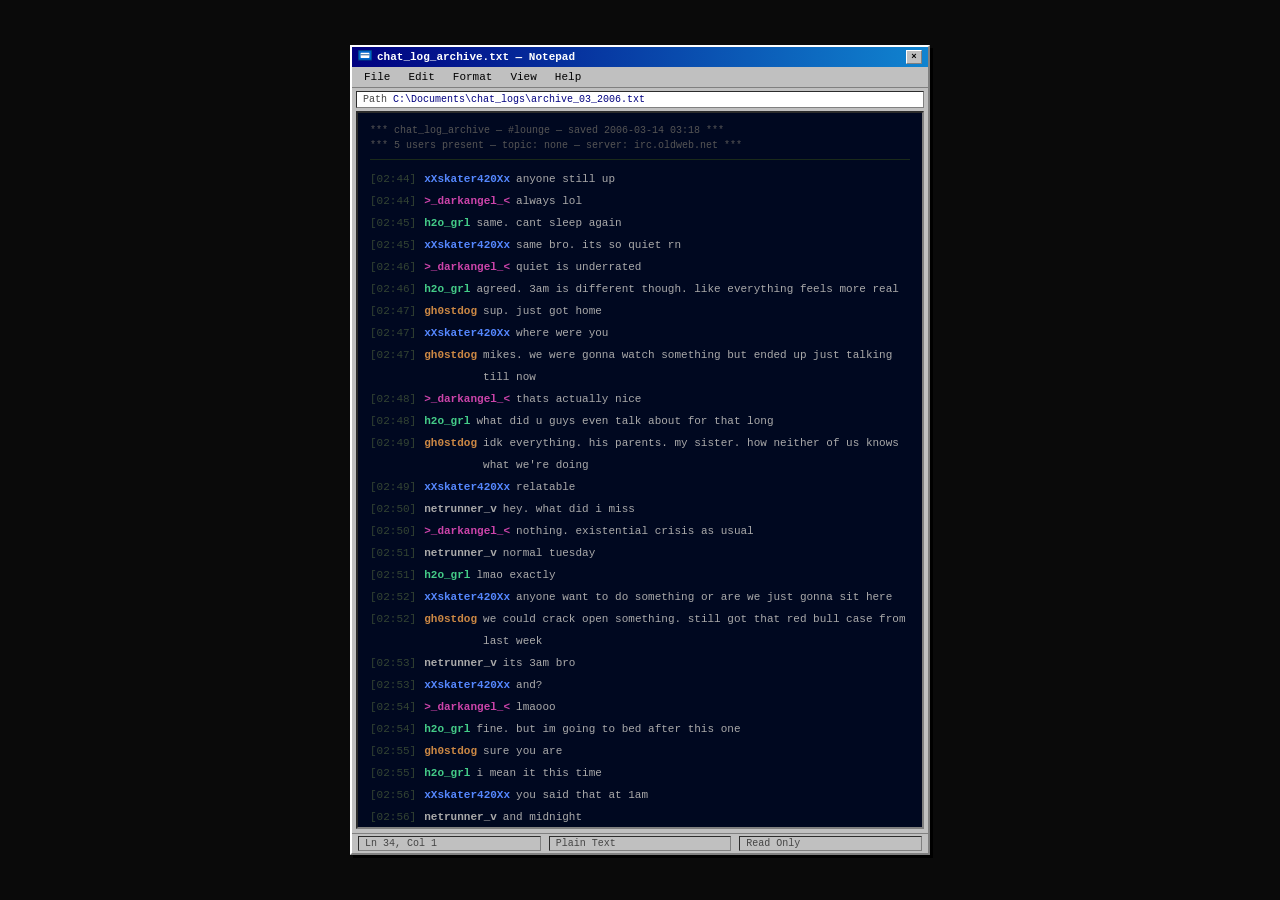
<file: secret1.html>
<!DOCTYPE html>
<html lang="en">
<head>
<meta charset="UTF-8">
<title>chat_log_archive.txt</title>
<style>
*{box-sizing:border-box;margin:0;padding:0}
body{
  background:#0a0a0a;
  font-family:'Courier New',Courier,monospace;
  font-size:12px;
  display:flex;align-items:center;justify-content:center;
  min-height:100vh;
  padding:16px;
}
.window{
  background:#c0c0c0;
  border:2px solid;
  border-color:#fff #808080 #808080 #fff;
  box-shadow:3px 3px 0 #000;
  width:min(580px,99vw);
  max-height:90vh;
  display:flex;flex-direction:column;
}
.titlebar{
  background:linear-gradient(90deg,#000080,#1084d0);
  color:#fff;padding:3px 6px;
  display:flex;align-items:center;justify-content:space-between;
  font-size:11px;font-weight:bold;user-select:none;flex-shrink:0;
}
.titlebar-left{display:flex;align-items:center;gap:5px}
.tb-btn{
  width:16px;height:14px;background:#c0c0c0;
  border:1px solid;border-color:#fff #808080 #808080 #fff;
  font-size:9px;cursor:pointer;display:flex;align-items:center;justify-content:center;color:#000
}
.menubar{
  background:#c0c0c0;border-bottom:1px solid #808080;
  padding:2px 4px;display:flex;gap:2px;flex-shrink:0;
}
.mi{padding:2px 8px;font-size:11px;cursor:pointer}
.mi:hover{background:#000080;color:#fff}
.addressbar{
  background:#fff;border:1px inset #808080;
  padding:2px 6px;font-size:11px;
  display:flex;align-items:center;gap:6px;
  flex-shrink:0;margin:3px 4px;
}
.addr-lbl{color:#444;font-size:10px;white-space:nowrap}
.addr-val{color:#000080;font-size:10px;flex:1}

/* Chat area */
.chat-area{
  flex:1;overflow-y:auto;
  background:#000820;
  border:2px inset #808080;
  margin:0 4px 4px;
  padding:10px 12px;
  font-family:'Courier New',monospace;
  font-size:11px;
  line-height:2;
  color:#aaaaaa;
}
.chat-header{
  color:#555;font-size:10px;
  border-bottom:1px solid #1a2a1a;
  padding-bottom:6px;margin-bottom:8px;
  line-height:1.5;
}
.msg{display:flex;gap:0}
.msg-time{color:#334433;margin-right:8px;white-space:nowrap;flex-shrink:0}
.msg-user{font-weight:bold;margin-right:6px;white-space:nowrap;flex-shrink:0}
.msg-text{color:#aaaaaa}

.statusbar{
  background:#c0c0c0;border-top:1px solid #808080;
  padding:2px 6px;font-size:10px;color:#444;flex-shrink:0;
  display:flex;gap:8px;
}
.sp{border:1px inset #808080;padding:1px 6px;flex:1}
</style>
</head>
<body>
<div class="window">
  <div class="titlebar">
    <div class="titlebar-left">
      <svg width="14" height="14" viewBox="0 0 16 16" xmlns="http://www.w3.org/2000/svg"><rect fill="#004488" x="0" y="0" width="16" height="12" rx="1"/><rect fill="#0066cc" x="1" y="1" width="14" height="10" rx="1"/><rect fill="#fff" x="3" y="3" width="10" height="6" rx="0.5"/><rect fill="#004488" x="3" y="5" width="10" height="1"/></svg>
      chat_log_archive.txt — Notepad
    </div>
    <div class="tb-btn" onclick="history.back()">×</div>
  </div>
  <div class="menubar">
    <div class="mi">File</div>
    <div class="mi">Edit</div>
    <div class="mi">Format</div>
    <div class="mi">View</div>
    <div class="mi">Help</div>
  </div>
  <div class="addressbar">
    <span class="addr-lbl">Path</span>
    <span class="addr-val">C:\Documents\chat_logs\archive_03_2006.txt</span>
  </div>

  <div class="chat-area">
    <div class="chat-header">
      *** chat_log_archive — #lounge — saved 2006-03-14 03:18 ***<br>
      *** 5 users present — topic: none — server: irc.oldweb.net ***
    </div>

    <div class="msg"><span class="msg-time">[02:44]</span><span class="msg-user" style="color:#5588ff">xXskater420Xx</span><span class="msg-text">anyone still up</span></div>
    <div class="msg"><span class="msg-time">[02:44]</span><span class="msg-user" style="color:#cc44aa">&gt;_darkangel_&lt;</span><span class="msg-text">always lol</span></div>
    <div class="msg"><span class="msg-time">[02:45]</span><span class="msg-user" style="color:#44cc88">h2o_grl</span><span class="msg-text">same. cant sleep again</span></div>
    <div class="msg"><span class="msg-time">[02:45]</span><span class="msg-user" style="color:#5588ff">xXskater420Xx</span><span class="msg-text">same bro. its so quiet rn</span></div>
    <div class="msg"><span class="msg-time">[02:46]</span><span class="msg-user" style="color:#cc44aa">&gt;_darkangel_&lt;</span><span class="msg-text">quiet is underrated</span></div>
    <div class="msg"><span class="msg-time">[02:46]</span><span class="msg-user" style="color:#44cc88">h2o_grl</span><span class="msg-text">agreed. 3am is different though. like everything feels more real</span></div>
    <div class="msg"><span class="msg-time">[02:47]</span><span class="msg-user" style="color:#cc8844">gh0stdog</span><span class="msg-text">sup. just got home</span></div>
    <div class="msg"><span class="msg-time">[02:47]</span><span class="msg-user" style="color:#5588ff">xXskater420Xx</span><span class="msg-text">where were you</span></div>
    <div class="msg"><span class="msg-time">[02:47]</span><span class="msg-user" style="color:#cc8844">gh0stdog</span><span class="msg-text">mikes. we were gonna watch something but ended up just talking till now</span></div>
    <div class="msg"><span class="msg-time">[02:48]</span><span class="msg-user" style="color:#cc44aa">&gt;_darkangel_&lt;</span><span class="msg-text">thats actually nice</span></div>
    <div class="msg"><span class="msg-time">[02:48]</span><span class="msg-user" style="color:#44cc88">h2o_grl</span><span class="msg-text">what did u guys even talk about for that long</span></div>
    <div class="msg"><span class="msg-time">[02:49]</span><span class="msg-user" style="color:#cc8844">gh0stdog</span><span class="msg-text">idk everything. his parents. my sister. how neither of us knows what we're doing</span></div>
    <div class="msg"><span class="msg-time">[02:49]</span><span class="msg-user" style="color:#5588ff">xXskater420Xx</span><span class="msg-text">relatable</span></div>
    <div class="msg"><span class="msg-time">[02:50]</span><span class="msg-user" style="color:#aaaaaa">netrunner_v</span><span class="msg-text">hey. what did i miss</span></div>
    <div class="msg"><span class="msg-time">[02:50]</span><span class="msg-user" style="color:#cc44aa">&gt;_darkangel_&lt;</span><span class="msg-text">nothing. existential crisis as usual</span></div>
    <div class="msg"><span class="msg-time">[02:51]</span><span class="msg-user" style="color:#aaaaaa">netrunner_v</span><span class="msg-text">normal tuesday</span></div>
    <div class="msg"><span class="msg-time">[02:51]</span><span class="msg-user" style="color:#44cc88">h2o_grl</span><span class="msg-text">lmao exactly</span></div>
    <div class="msg"><span class="msg-time">[02:52]</span><span class="msg-user" style="color:#5588ff">xXskater420Xx</span><span class="msg-text">anyone want to do something or are we just gonna sit here</span></div>
    <div class="msg"><span class="msg-time">[02:52]</span><span class="msg-user" style="color:#cc8844">gh0stdog</span><span class="msg-text">we could <span onclick="location.href='secret2.html'" style="color:#aaaaaa;cursor:default;text-decoration:none">crack</span> open something. still got that red bull case from last week</span></div>
    <div class="msg"><span class="msg-time">[02:53]</span><span class="msg-user" style="color:#aaaaaa">netrunner_v</span><span class="msg-text">its 3am bro</span></div>
    <div class="msg"><span class="msg-time">[02:53]</span><span class="msg-user" style="color:#5588ff">xXskater420Xx</span><span class="msg-text">and?</span></div>
    <div class="msg"><span class="msg-time">[02:54]</span><span class="msg-user" style="color:#cc44aa">&gt;_darkangel_&lt;</span><span class="msg-text">lmaooo</span></div>
    <div class="msg"><span class="msg-time">[02:54]</span><span class="msg-user" style="color:#44cc88">h2o_grl</span><span class="msg-text">fine. but im going to bed after this one</span></div>
    <div class="msg"><span class="msg-time">[02:55]</span><span class="msg-user" style="color:#cc8844">gh0stdog</span><span class="msg-text">sure you are</span></div>
    <div class="msg"><span class="msg-time">[02:55]</span><span class="msg-user" style="color:#44cc88">h2o_grl</span><span class="msg-text">i mean it this time</span></div>
    <div class="msg"><span class="msg-time">[02:56]</span><span class="msg-user" style="color:#5588ff">xXskater420Xx</span><span class="msg-text">you said that at 1am</span></div>
    <div class="msg"><span class="msg-time">[02:56]</span><span class="msg-user" style="color:#aaaaaa">netrunner_v</span><span class="msg-text">and midnight</span></div>
    <div class="msg"><span class="msg-time">[02:57]</span><span class="msg-user" style="color:#44cc88">h2o_grl</span><span class="msg-text">ok ANYWAY</span></div>
    <div class="msg"><span class="msg-time">[02:57]</span><span class="msg-user" style="color:#cc44aa">&gt;_darkangel_&lt;</span><span class="msg-text">classic</span></div>
    <div class="msg"><span class="msg-time">[02:58]</span><span class="msg-user" style="color:#cc8844">gh0stdog</span><span class="msg-text">ok passing them around now. cheers everyone</span></div>
    <div class="msg"><span class="msg-time">[02:58]</span><span class="msg-user" style="color:#5588ff">xXskater420Xx</span><span class="msg-text">cheers</span></div>
    <div class="msg"><span class="msg-time">[02:58]</span><span class="msg-user" style="color:#aaaaaa">netrunner_v</span><span class="msg-text">cheers i guess</span></div>
    <div class="msg"><span class="msg-time">[02:59]</span><span class="msg-user" style="color:#44cc88">h2o_grl</span><span class="msg-text">ok one then im sleeping for real</span></div>
    <div class="msg"><span class="msg-time">[03:18]</span><span class="msg-user" style="color:#334433">*** ChanServ</span><span class="msg-text" style="color:#445544">chat_log_archive.txt auto-saved — session ended</span></div>
  </div>

  <div class="statusbar">
    <div class="sp">Ln 34, Col 1</div>
    <div class="sp">Plain Text</div>
    <div class="sp">Read Only</div>
  </div>
</div>
</body>
</html>
</file>
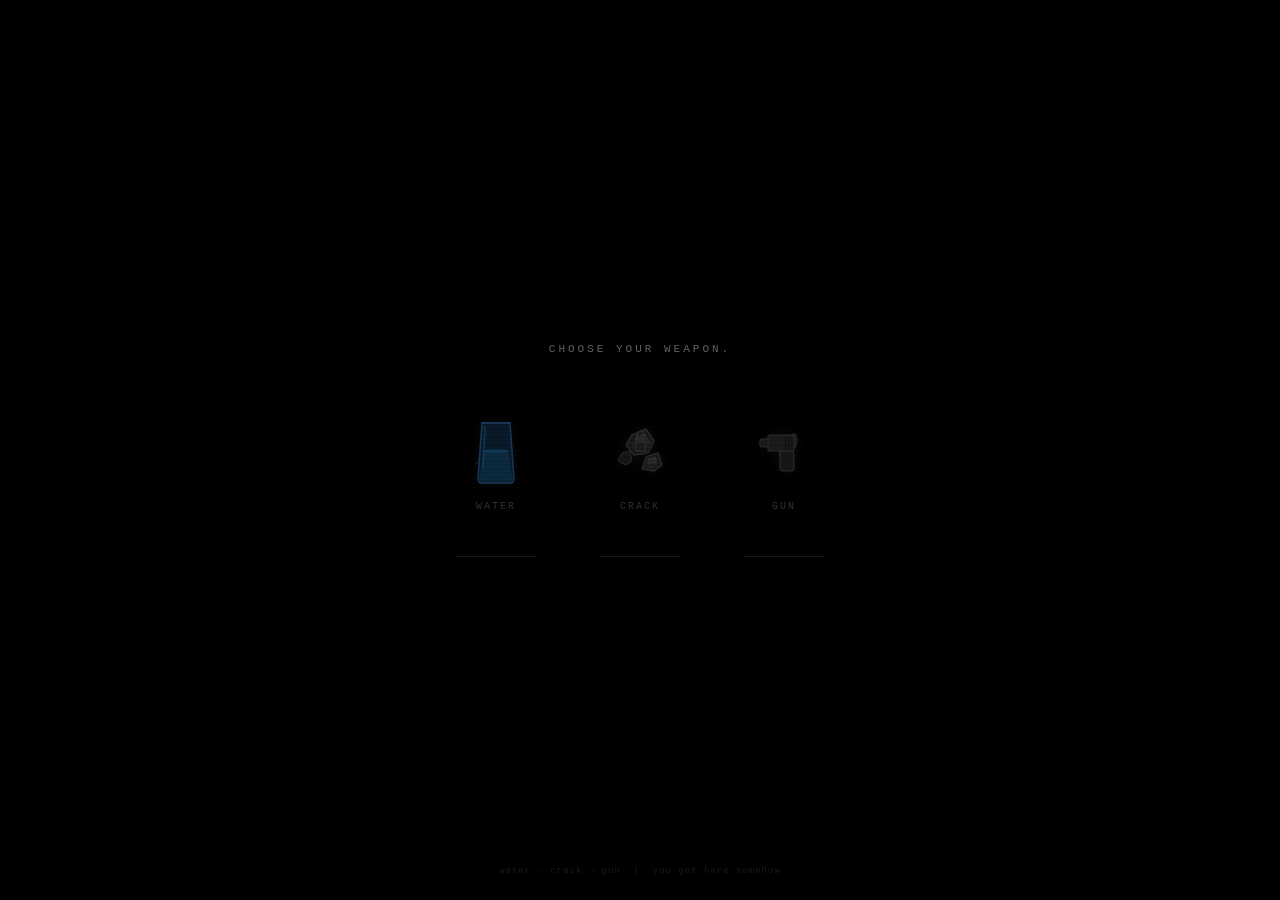
<file: secret2.html>
<!DOCTYPE html>
<html lang="en">
<head>
<meta charset="UTF-8">
<title>...</title>
<style>
*{box-sizing:border-box;margin:0;padding:0}
html,body{
  height:100%;width:100%;
  background:#000;
  font-family:'Courier New',Courier,monospace;
  overflow:hidden;
}
body{
  display:flex;flex-direction:column;
  align-items:center;justify-content:center;
  gap:0;
}

/* Subtle scanlines */
body::after{
  content:'';
  position:fixed;inset:0;
  background:repeating-linear-gradient(0deg,transparent,transparent 2px,rgba(0,0,0,0.08) 2px,rgba(0,0,0,0.08) 4px);
  pointer-events:none;z-index:100;
}

.prompt{
  color:#666;
  font-size:11px;
  letter-spacing:3px;
  text-transform:uppercase;
  margin-bottom:52px;
  animation:fadeIn 2s ease forwards;
  opacity:0;
}
@keyframes fadeIn{0%{opacity:0}100%{opacity:1}}

.choices{
  display:flex;
  gap:64px;
  align-items:flex-end;
  animation:fadeInUp 2.5s ease forwards;
  opacity:0;
}
@keyframes fadeInUp{0%{opacity:0;transform:translateY(10px)}100%{opacity:1;transform:translateY(0)}}

.choice{
  display:flex;flex-direction:column;align-items:center;gap:14px;
  cursor:pointer;
  transition:transform 0.2s;
  text-decoration:none;
}
.choice:hover{transform:translateY(-6px)}
.choice:hover .choice-label{color:#fff}
.choice:hover .choice-icon{filter:drop-shadow(0 0 18px rgba(255,255,255,0.25))}

.choice-icon{
  width:80px;height:80px;
  display:flex;align-items:center;justify-content:center;
  filter:drop-shadow(0 0 6px rgba(255,255,255,0.05));
  transition:filter 0.3s;
}

.choice-label{
  color:#333;
  font-size:10px;
  letter-spacing:2px;
  text-transform:uppercase;
  transition:color 0.2s;
}

/* Water SVG */
.water-svg{color:#1a5a7a}
/* Crack SVG */
.crack-svg{color:#888}
/* Gun SVG */
.gun-svg{color:#555}

.dividers{
  display:flex;gap:64px;margin-top:44px;
  animation:fadeIn 3s ease forwards;opacity:0;
}
.div-line{width:80px;height:1px;background:#1a1a1a}

.footer{
  position:fixed;bottom:24px;
  color:#1a1a1a;font-size:9px;letter-spacing:1px;
  animation:fadeIn 4s ease forwards;opacity:0;
}
</style>
</head>
<body>

<div class="prompt">choose your weapon.</div>

<div class="choices">

  <!-- Water -->
  <a class="choice" href="secret3.html">
    <div class="choice-icon">
      <svg width="64" height="80" viewBox="0 0 64 80" xmlns="http://www.w3.org/2000/svg">
        <!-- Glass -->
        <path d="M18 16 L14 72 Q14 76 18 76 L46 76 Q50 76 50 72 L46 16 Z" fill="#0a1a2a" stroke="#1a3a5a" stroke-width="1.5"/>
        <!-- Water fill -->
        <path d="M19.5 44 L15.5 72 Q15.5 74.5 18 74.5 L46 74.5 Q48.5 74.5 48.5 72 L44.5 44 Z" fill="#0d2d44" opacity="0.9"/>
        <!-- Water top ripple -->
        <ellipse cx="32" cy="44" rx="12.5" ry="2" fill="#0f3d5a" opacity="0.8"/>
        <!-- Highlight -->
        <path d="M21 20 L19 60" stroke="#1a4a6a" stroke-width="2" stroke-linecap="round" opacity="0.5"/>
        <!-- Glass rim -->
        <line x1="18" y1="16" x2="46" y2="16" stroke="#1a3a5a" stroke-width="1.5"/>
        <!-- Condensation drops -->
        <circle cx="13" cy="56" r="1.2" fill="#0a2a3a" opacity="0.6"/>
        <circle cx="51" cy="48" r="1" fill="#0a2a3a" opacity="0.5"/>
        <circle cx="52" cy="60" r="0.8" fill="#0a2a3a" opacity="0.4"/>
      </svg>
    </div>
    <div class="choice-label">water</div>
  </a>

  <!-- Crack -->
  <a class="choice" href="secret3.html">
    <div class="choice-icon">
      <svg width="64" height="80" viewBox="0 0 64 80" xmlns="http://www.w3.org/2000/svg">
        <!-- Small rocks/chunks -->
        <polygon points="24,28 38,22 46,34 40,46 26,48 18,38" fill="#1a1a1a" stroke="#2a2a2a" stroke-width="1.5"/>
        <polygon points="28,32 36,26 42,36 38,44 28,44 22,36" fill="#222" opacity="0.8"/>
        <!-- Crystalline faces -->
        <polygon points="28,32 36,26 36,35 28,35" fill="#2a2a2a" stroke="#333" stroke-width="0.8"/>
        <polygon points="36,26 42,36 36,35" fill="#252525" stroke="#333" stroke-width="0.8"/>
        <polygon points="28,35 36,35 38,44 28,44" fill="#1d1d1d" stroke="#333" stroke-width="0.8"/>
        <!-- Shine -->
        <line x1="30" y1="27" x2="28" y2="32" stroke="#444" stroke-width="1" stroke-linecap="round"/>
        <circle cx="34" cy="25" r="1" fill="#3a3a3a" opacity="0.6"/>
        <!-- Second chunk -->
        <polygon points="38,50 50,46 54,58 46,64 34,62" fill="#1a1a1a" stroke="#2a2a2a" stroke-width="1.5"/>
        <polygon points="40,52 48,50 50,58 44,62 36,60" fill="#222" opacity="0.7"/>
        <polygon points="40,52 48,50 48,56 40,56" fill="#2a2a2a" stroke="#333" stroke-width="0.8"/>
        <circle cx="46" cy="47" r="0.8" fill="#3a3a3a" opacity="0.5"/>
        <!-- Third chunk small -->
        <polygon points="14,46 22,44 24,54 18,58 10,54" fill="#161616" stroke="#2a2a2a" stroke-width="1"/>
      </svg>
    </div>
    <div class="choice-label">crack</div>
  </a>

  <!-- Gun -->
  <a class="choice" href="secret3.html">
    <div class="choice-icon">
      <svg width="64" height="80" viewBox="0 0 64 80" xmlns="http://www.w3.org/2000/svg">
        <!-- Barrel -->
        <rect x="8" y="32" width="36" height="8" rx="2" fill="#1a1a1a" stroke="#2a2a2a" stroke-width="1.2"/>
        <!-- Slide -->
        <rect x="16" y="28" width="26" height="16" rx="2" fill="#1c1c1c" stroke="#2a2a2a" stroke-width="1.2"/>
        <!-- Slide serrations -->
        <line x1="34" y1="30" x2="34" y2="43" stroke="#141414" stroke-width="2"/>
        <line x1="37" y1="30" x2="37" y2="43" stroke="#141414" stroke-width="2"/>
        <line x1="40" y1="30" x2="40" y2="43" stroke="#141414" stroke-width="2"/>
        <!-- Trigger guard -->
        <path d="M28 44 Q28 56 34 56 Q40 56 40 44" fill="none" stroke="#2a2a2a" stroke-width="2"/>
        <!-- Trigger -->
        <line x1="33" y1="44" x2="34" y2="52" stroke="#2a2a2a" stroke-width="1.5"/>
        <!-- Grip -->
        <rect x="28" y="44" width="14" height="20" rx="3" fill="#181818" stroke="#2a2a2a" stroke-width="1.2"/>
        <!-- Grip texture -->
        <line x1="30" y1="48" x2="40" y2="48" stroke="#111" stroke-width="0.8"/>
        <line x1="30" y1="52" x2="40" y2="52" stroke="#111" stroke-width="0.8"/>
        <line x1="30" y1="56" x2="40" y2="56" stroke="#111" stroke-width="0.8"/>
        <line x1="30" y1="60" x2="40" y2="60" stroke="#111" stroke-width="0.8"/>
        <!-- Muzzle highlight -->
        <circle cx="10" cy="36" r="2" fill="#111" stroke="#282828" stroke-width="1"/>
        <!-- Sight -->
        <rect x="40" y="27" width="4" height="3" rx="0.5" fill="#222" stroke="#2a2a2a" stroke-width="0.8"/>
        <!-- Hammer -->
        <rect x="42" y="30" width="3" height="6" rx="1" fill="#1e1e1e" stroke="#2a2a2a" stroke-width="0.8"/>
      </svg>
    </div>
    <div class="choice-label">gun</div>
  </a>

</div>

<div class="dividers">
  <div class="div-line"></div>
  <div class="div-line"></div>
  <div class="div-line"></div>
</div>

<div class="footer">water → crack → gun &nbsp;|&nbsp; you got here somehow</div>

</body>
</html>
</file>
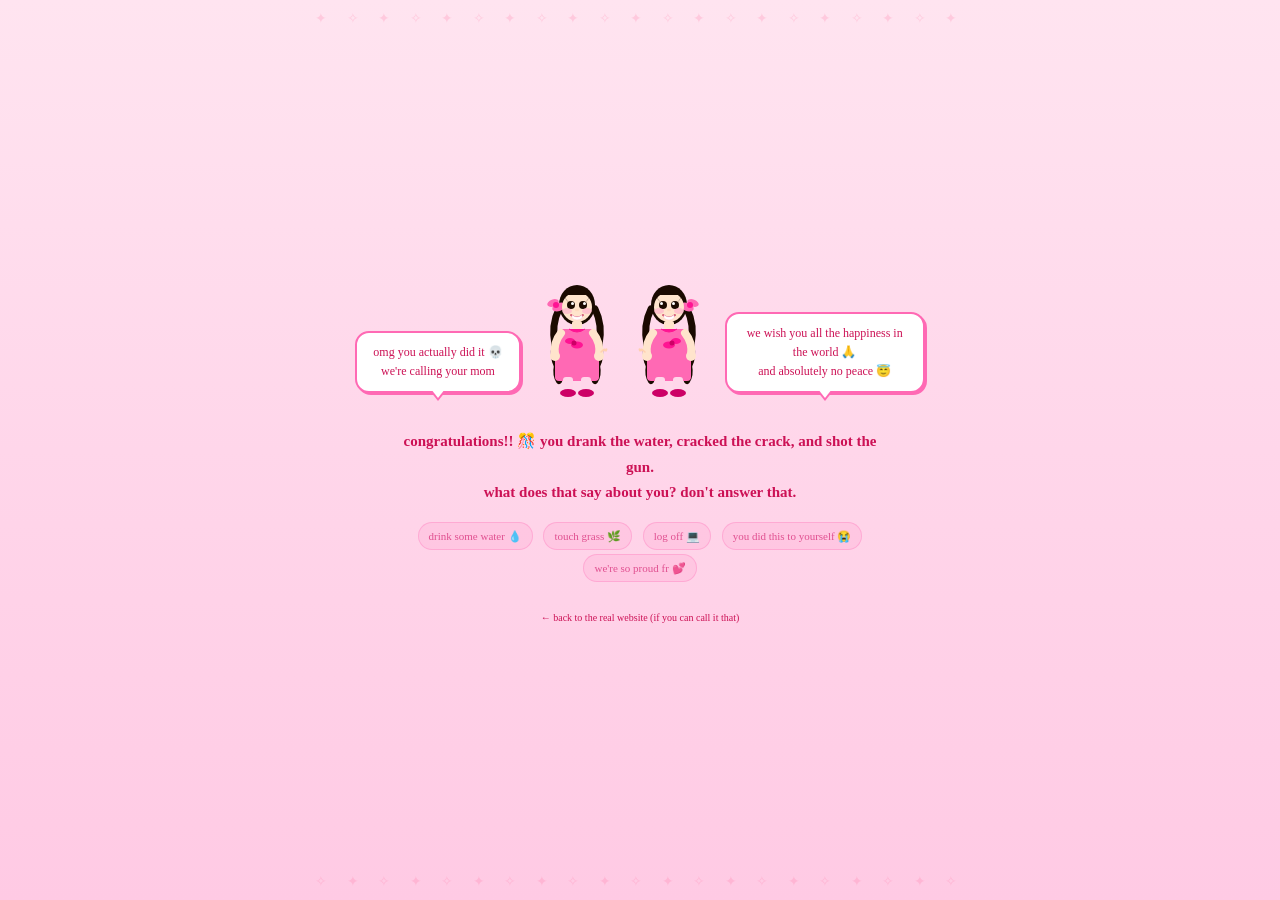
<file: secret3.html>
<!DOCTYPE html>
<html lang="en">
<head>
<meta charset="UTF-8">
<title>✨</title>
<style>
*{box-sizing:border-box;margin:0;padding:0}
html,body{height:100%;width:100%}
body{
  background:linear-gradient(180deg,#ffe4f0 0%,#ffd6ea 50%,#ffcae4 100%);
  font-family:'Comic Sans MS','Trebuchet MS',cursive;
  display:flex;flex-direction:column;
  align-items:center;justify-content:center;
  min-height:100vh;padding:20px;gap:0;
  overflow:hidden;
}

/* Sparkle bg */
body::before{
  content:'✦ ✧ ✦ ✧ ✦ ✧ ✦ ✧ ✦ ✧ ✦ ✧ ✦ ✧ ✦ ✧ ✦ ✧ ✦ ✧ ✦';
  position:fixed;top:10px;left:0;right:0;
  text-align:center;color:rgba(255,100,150,0.2);
  font-size:14px;letter-spacing:8px;
  animation:sparkleScroll 12s linear infinite;
  pointer-events:none;
}
body::after{
  content:'✧ ✦ ✧ ✦ ✧ ✦ ✧ ✦ ✧ ✦ ✧ ✦ ✧ ✦ ✧ ✦ ✧ ✦ ✧ ✦ ✧';
  position:fixed;bottom:10px;left:0;right:0;
  text-align:center;color:rgba(255,100,150,0.2);
  font-size:14px;letter-spacing:8px;
  animation:sparkleScroll 10s linear infinite reverse;
  pointer-events:none;
}
@keyframes sparkleScroll{0%{letter-spacing:8px}50%{letter-spacing:12px}100%{letter-spacing:8px}}

.scene{
  display:flex;align-items:flex-end;justify-content:center;
  gap:20px;margin-bottom:28px;
  animation:popIn 0.6s cubic-bezier(0.34,1.56,0.64,1) forwards;
}
@keyframes popIn{0%{transform:scale(0.7);opacity:0}100%{transform:scale(1);opacity:1}}

/* Speech bubble */
.bubble-wrap{
  display:flex;flex-direction:column;align-items:center;
  margin-bottom:8px;
}
.bubble{
  background:#fff;
  border:2px solid #ff69b4;
  border-radius:14px;
  padding:10px 16px;
  font-size:12px;
  color:#cc1155;
  max-width:200px;
  text-align:center;
  line-height:1.6;
  position:relative;
  box-shadow:2px 2px 0 #ff69b4;
}
.bubble::after{
  content:'';
  position:absolute;bottom:-10px;left:50%;transform:translateX(-50%);
  width:0;height:0;
  border-left:8px solid transparent;
  border-right:8px solid transparent;
  border-top:10px solid #ff69b4;
}
.bubble::before{
  content:'';
  position:absolute;bottom:-7px;left:50%;transform:translateX(-50%);
  width:0;height:0;
  border-left:7px solid transparent;
  border-right:7px solid transparent;
  border-top:9px solid #fff;
  z-index:1;
}

.girl-sprite{
  animation:girlBounce 1.8s ease-in-out infinite;
}
.girl-sprite:nth-child(3){
  animation-delay:0.2s;
}
@keyframes girlBounce{
  0%,100%{transform:translateY(0)}
  50%{transform:translateY(-5px)}
}

.message-area{
  text-align:center;
  max-width:480px;
  animation:fadeUp 1s ease 0.4s forwards;
  opacity:0;
}
@keyframes fadeUp{0%{opacity:0;transform:translateY(8px)}100%{opacity:1;transform:translateY(0)}}

.main-msg{
  font-size:15px;
  color:#cc1155;
  font-weight:bold;
  line-height:1.7;
  margin-bottom:14px;
}
.sub-msg{
  font-size:11px;
  color:#e05090;
  line-height:2;
}
.sub-msg span{
  display:inline-block;
  background:rgba(255,105,180,0.12);
  border:1px solid rgba(255,105,180,0.3);
  padding:2px 10px;
  border-radius:20px;
  margin:2px 4px;
}

.footer-link{
  margin-top:28px;
  font-size:10px;
  color:#e080b0;
  animation:fadeUp 1s ease 0.8s forwards;
  opacity:0;
}
.footer-link a{color:#cc1155;text-decoration:none}
.footer-link a:hover{text-decoration:underline}
</style>
</head>
<body>

<div class="scene">

  <!-- Left girl speech bubble -->
  <div class="bubble-wrap">
    <div class="bubble">omg you actually did it 💀<br>we're calling your mom</div>
  </div>

  <!-- Left girl sprite -->
  <div class="girl-sprite">
    <svg width="72" height="120" viewBox="0 0 72 120" xmlns="http://www.w3.org/2000/svg">
      <!-- Hair back -->
      <ellipse cx="36" cy="28" rx="18" ry="20" fill="#1a0a00"/>
      <!-- Twin braid left -->
      <path d="M18 32 Q10 48 14 68 Q12 80 16 88" stroke="#1a0a00" stroke-width="7" fill="none" stroke-linecap="round"/>
      <path d="M16 88 Q14 98 18 104" stroke="#1a0a00" stroke-width="6" fill="none" stroke-linecap="round"/>
      <!-- Twin braid right -->
      <path d="M54 32 Q62 48 58 68 Q60 80 56 88" stroke="#1a0a00" stroke-width="7" fill="none" stroke-linecap="round"/>
      <path d="M56 88 Q58 98 54 104" stroke="#1a0a00" stroke-width="6" fill="none" stroke-linecap="round"/>
      <!-- Hair bow left -->
      <ellipse cx="18" cy="30" rx="7" ry="4" fill="#ff69b4" transform="rotate(-20 18 30)"/>
      <ellipse cx="12" cy="26" rx="6" ry="3.5" fill="#ff69b4" transform="rotate(-20 12 26)"/>
      <circle cx="15" cy="28" r="3" fill="#ff1493"/>
      <!-- Face -->
      <circle cx="36" cy="30" r="15" fill="#ffe4cc"/>
      <!-- Eyes — sparkly -->
      <circle cx="30" cy="28" r="4" fill="#1a0a00"/>
      <circle cx="42" cy="28" r="4" fill="#1a0a00"/>
      <circle cx="31.5" cy="26.5" r="1.5" fill="#fff"/>
      <circle cx="43.5" cy="26.5" r="1.5" fill="#fff"/>
      <!-- Blush -->
      <ellipse cx="26" cy="34" rx="5" ry="3" fill="#ffaacc" opacity="0.6"/>
      <ellipse cx="46" cy="34" rx="5" ry="3" fill="#ffaacc" opacity="0.6"/>
      <!-- Mouth — laughing -->
      <path d="M30 38 Q36 43 42 38" stroke="#cc4466" stroke-width="1.8" fill="none" stroke-linecap="round"/>
      <!-- Teeth -->
      <path d="M31 38 Q36 42 41 38 L41 41 Q36 45 31 41 Z" fill="#fff" stroke="#ffccdd" stroke-width="0.5"/>
      <!-- Nose -->
      <ellipse cx="36" cy="33" rx="2" ry="1.2" fill="#ffd0b0" opacity="0.5"/>
      <!-- Hair front bangs -->
      <path d="M22 18 Q28 12 36 10 Q44 12 50 18" fill="#1a0a00"/>
      <path d="M22 18 Q26 24 28 26" fill="#1a0a00"/>
      <path d="M50 18 Q46 24 44 26" fill="#1a0a00"/>
      <!-- Neck -->
      <rect x="31" y="44" width="10" height="8" rx="2" fill="#ffe4cc"/>
      <!-- Body / dress — pink -->
      <path d="M20 52 Q15 56 14 72 L14 100 Q14 104 18 104 L54 104 Q58 104 58 100 L58 72 Q57 56 52 52 Z" fill="#ff69b4"/>
      <!-- Dress collar -->
      <path d="M28 52 Q36 58 44 52" fill="#ff1493" stroke="#ff1493" stroke-width="1"/>
      <!-- Dress detail bow -->
      <ellipse cx="36" cy="68" rx="6" ry="3.5" fill="#ff1493"/>
      <ellipse cx="29" cy="64" rx="5" ry="3" fill="#ff1493"/>
      <circle cx="33" cy="66" r="2.5" fill="#cc0066"/>
      <!-- Arms -->
      <path d="M20 56 Q12 66 14 78" stroke="#ffe4cc" stroke-width="8" fill="none" stroke-linecap="round"/>
      <path d="M52 56 Q60 66 58 78" stroke="#ffe4cc" stroke-width="8" fill="none" stroke-linecap="round"/>
      <!-- Hands -->
      <circle cx="14" cy="79" r="5" fill="#ffe4cc"/>
      <circle cx="58" cy="79" r="5" fill="#ffe4cc"/>
      <!-- Wave on right hand -->
      <path d="M60 75 Q65 70 63 74 Q67 70 65 74" stroke="#ffd0b0" stroke-width="1.5" fill="none" stroke-linecap="round"/>
      <!-- Legs -->
      <rect x="22" y="100" width="10" height="16" rx="3" fill="#ffd6ea"/>
      <rect x="40" y="100" width="10" height="16" rx="3" fill="#ffd6ea"/>
      <!-- Shoes -->
      <ellipse cx="27" cy="116" rx="8" ry="4" fill="#cc0066"/>
      <ellipse cx="45" cy="116" rx="8" ry="4" fill="#cc0066"/>
    </svg>
  </div>

  <!-- Right girl sprite (mirrored) -->
  <div class="girl-sprite">
    <svg width="72" height="120" viewBox="0 0 72 120" xmlns="http://www.w3.org/2000/svg" transform="scale(-1,1)" style="transform:scaleX(-1)">
      <!-- Hair back -->
      <ellipse cx="36" cy="28" rx="18" ry="20" fill="#1a0a00"/>
      <!-- Twin braid left -->
      <path d="M18 32 Q10 48 14 68 Q12 80 16 88" stroke="#1a0a00" stroke-width="7" fill="none" stroke-linecap="round"/>
      <path d="M16 88 Q14 98 18 104" stroke="#1a0a00" stroke-width="6" fill="none" stroke-linecap="round"/>
      <!-- Twin braid right -->
      <path d="M54 32 Q62 48 58 68 Q60 80 56 88" stroke="#1a0a00" stroke-width="7" fill="none" stroke-linecap="round"/>
      <path d="M56 88 Q58 98 54 104" stroke="#1a0a00" stroke-width="6" fill="none" stroke-linecap="round"/>
      <!-- Hair bow left -->
      <ellipse cx="18" cy="30" rx="7" ry="4" fill="#ff69b4" transform="rotate(-20 18 30)"/>
      <ellipse cx="12" cy="26" rx="6" ry="3.5" fill="#ff69b4" transform="rotate(-20 12 26)"/>
      <circle cx="15" cy="28" r="3" fill="#ff1493"/>
      <!-- Face -->
      <circle cx="36" cy="30" r="15" fill="#ffe4cc"/>
      <!-- Eyes -->
      <circle cx="30" cy="28" r="4" fill="#1a0a00"/>
      <circle cx="42" cy="28" r="4" fill="#1a0a00"/>
      <circle cx="31.5" cy="26.5" r="1.5" fill="#fff"/>
      <circle cx="43.5" cy="26.5" r="1.5" fill="#fff"/>
      <!-- Blush -->
      <ellipse cx="26" cy="34" rx="5" ry="3" fill="#ffaacc" opacity="0.6"/>
      <ellipse cx="46" cy="34" rx="5" ry="3" fill="#ffaacc" opacity="0.6"/>
      <!-- Mouth -->
      <path d="M30 38 Q36 43 42 38" stroke="#cc4466" stroke-width="1.8" fill="none" stroke-linecap="round"/>
      <path d="M31 38 Q36 42 41 38 L41 41 Q36 45 31 41 Z" fill="#fff" stroke="#ffccdd" stroke-width="0.5"/>
      <!-- Nose -->
      <ellipse cx="36" cy="33" rx="2" ry="1.2" fill="#ffd0b0" opacity="0.5"/>
      <!-- Hair front bangs -->
      <path d="M22 18 Q28 12 36 10 Q44 12 50 18" fill="#1a0a00"/>
      <path d="M22 18 Q26 24 28 26" fill="#1a0a00"/>
      <path d="M50 18 Q46 24 44 26" fill="#1a0a00"/>
      <!-- Neck -->
      <rect x="31" y="44" width="10" height="8" rx="2" fill="#ffe4cc"/>
      <!-- Body / dress -->
      <path d="M20 52 Q15 56 14 72 L14 100 Q14 104 18 104 L54 104 Q58 104 58 100 L58 72 Q57 56 52 52 Z" fill="#ff69b4"/>
      <!-- Dress collar -->
      <path d="M28 52 Q36 58 44 52" fill="#ff1493" stroke="#ff1493" stroke-width="1"/>
      <!-- Dress detail bow -->
      <ellipse cx="36" cy="68" rx="6" ry="3.5" fill="#ff1493"/>
      <ellipse cx="29" cy="64" rx="5" ry="3" fill="#ff1493"/>
      <circle cx="33" cy="66" r="2.5" fill="#cc0066"/>
      <!-- Arms -->
      <path d="M20 56 Q12 66 14 78" stroke="#ffe4cc" stroke-width="8" fill="none" stroke-linecap="round"/>
      <path d="M52 56 Q60 66 58 78" stroke="#ffe4cc" stroke-width="8" fill="none" stroke-linecap="round"/>
      <!-- Hands -->
      <circle cx="14" cy="79" r="5" fill="#ffe4cc"/>
      <circle cx="58" cy="79" r="5" fill="#ffe4cc"/>
      <path d="M60 75 Q65 70 63 74 Q67 70 65 74" stroke="#ffd0b0" stroke-width="1.5" fill="none" stroke-linecap="round"/>
      <!-- Legs -->
      <rect x="22" y="100" width="10" height="16" rx="3" fill="#ffd6ea"/>
      <rect x="40" y="100" width="10" height="16" rx="3" fill="#ffd6ea"/>
      <!-- Shoes -->
      <ellipse cx="27" cy="116" rx="8" ry="4" fill="#cc0066"/>
      <ellipse cx="45" cy="116" rx="8" ry="4" fill="#cc0066"/>
    </svg>
  </div>

  <!-- Right girl speech bubble -->
  <div class="bubble-wrap">
    <div class="bubble">we wish you all the happiness in the world 🙏<br>and absolutely no peace 😇</div>
  </div>

</div>

<div class="message-area">
  <div class="main-msg">
    congratulations!! 🎊 you drank the water, cracked the crack, and shot the gun.<br>
    what does that say about you? don't answer that.
  </div>
  <div class="sub-msg">
    <span>drink some water 💧</span>
    <span>touch grass 🌿</span>
    <span>log off 💻</span>
    <span>you did this to yourself 😭</span>
    <span>we're so proud fr 💕</span>
  </div>
</div>

<div class="footer-link">
  <a href="index.html">← back to the real website (if you can call it that)</a>
</div>

</body>
</html>
</file>
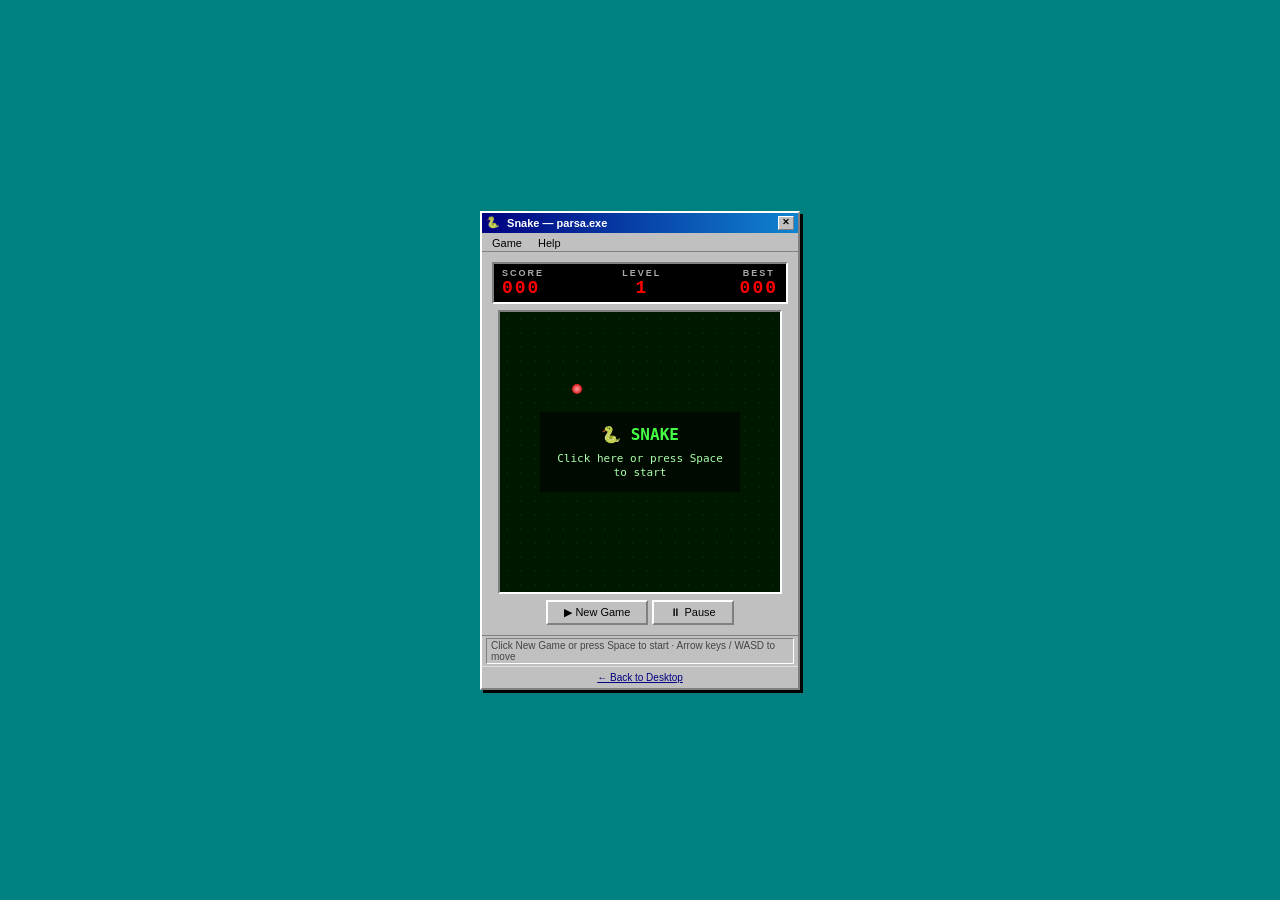
<file: snake.html>
<!DOCTYPE html>
<html lang="en">
<head>
<meta charset="UTF-8">
<meta name="viewport" content="width=device-width, initial-scale=1, user-scalable=no">
<title>Snake — parsa.exe</title>
<style>
* { box-sizing: border-box; margin: 0; padding: 0; }
body {
  background: #008080;
  display: flex; align-items: center; justify-content: center;
  min-height: 100vh;
  font-family: 'MS Sans Serif', 'Pixelated MS Sans Serif', Arial, sans-serif;
  font-size: 11px;
}
.window {
  background: #c0c0c0;
  border: 2px solid; border-color: #fff #808080 #808080 #fff;
  box-shadow: 3px 3px 0 #000;
  width: 320px;
  outline: none;
}
.title-bar {
  background: linear-gradient(90deg, #000080, #1084d0);
  color: #fff; padding: 3px 4px;
  display: flex; align-items: center; justify-content: space-between;
  font-weight: bold; font-size: 11px; user-select: none;
}
.title-left { display: flex; align-items: center; gap: 4px; }
.tb-btns { display: flex; gap: 2px; }
.tb-btn {
  width: 16px; height: 14px; background: #c0c0c0;
  border: 1px solid; border-color: #fff #808080 #808080 #fff;
  font-size: 9px; cursor: pointer;
  display: flex; align-items: center; justify-content: center;
  color: #000; text-decoration: none; line-height: 1;
}
.tb-btn:active { border-color: #808080 #fff #fff #808080; }
.menu-bar {
  background: #c0c0c0; border-bottom: 1px solid #808080;
  display: flex; padding: 2px 2px 0;
}
.mi { padding: 2px 8px; cursor: pointer; font-size: 11px; }
.mi:hover { background: #000080; color: #fff; }
.content { padding: 10px; display: flex; flex-direction: column; align-items: center; gap: 6px; }
.score-display {
  display: flex; gap: 8px; width: 100%;
  background: #000; border: 2px solid; border-color: #808080 #fff #fff #808080;
  padding: 4px 8px; color: #ff0000;
  font-family: 'Courier New', monospace; font-size: 18px; font-weight: bold;
  letter-spacing: 2px; justify-content: space-between;
}
.score-label { font-family: Arial; font-size: 9px; color: #aaa; display: block; text-align: center; }
canvas {
  display: block;
  border: 2px solid; border-color: #808080 #fff #fff #808080;
  image-rendering: pixelated;
  cursor: pointer;
}
.controls { display: flex; gap: 4px; }
.btn {
  background: #c0c0c0;
  border: 2px solid; border-color: #fff #808080 #808080 #fff;
  padding: 4px 16px; font-size: 11px;
  font-family: 'MS Sans Serif', Arial, sans-serif;
  cursor: pointer; white-space: nowrap;
}
.btn:active { border-color: #808080 #fff #fff #808080; padding: 5px 15px 3px 17px; }
.touch-pad {
  display: none;
  grid-template-columns: repeat(3, 52px);
  grid-template-rows: repeat(3, 52px);
  gap: 3px;
}
@media (pointer: coarse) { .touch-pad { display: grid; } }
.dp {
  background: #c0c0c0;
  border: 2px solid; border-color: #fff #808080 #808080 #fff;
  display: flex; align-items: center; justify-content: center;
  font-size: 22px; cursor: pointer;
  user-select: none; -webkit-user-select: none;
  -webkit-tap-highlight-color: transparent;
}
.dp:active { border-color: #808080 #fff #fff #808080; background: #b0b0b0; }
.dp-empty { border: none; background: transparent; }
.status-bar {
  border-top: 1px solid #808080;
  padding: 2px 4px; font-size: 10px;
  display: flex; gap: 4px;
}
.sp {
  flex: 1; border: 1px solid; border-color: #808080 #fff #fff #808080;
  padding: 1px 4px; color: #444;
}
.back {
  display: block; text-align: center;
  padding: 5px; font-size: 10px;
  color: #000080; text-decoration: underline; cursor: pointer;
  background: #c0c0c0; border-top: 1px solid #dfdfdf;
}
</style>
</head>
<body>
<div class="window" id="win" tabindex="0">
  <div class="title-bar">
    <div class="title-left"><span>🐍</span>&nbsp;Snake — parsa.exe</div>
    <div class="tb-btns">
      <a class="tb-btn" href="index.html" title="Close">✕</a>
    </div>
  </div>
  <div class="menu-bar">
    <div class="mi" onclick="startGame()">Game</div>
    <div class="mi" onclick="setStatus('Arrow keys or WASD to move · Space to pause')">Help</div>
  </div>
  <div class="content">
    <div class="score-display">
      <div><span class="score-label">SCORE</span><span id="score">000</span></div>
      <div style="text-align:center"><span class="score-label">LEVEL</span><span id="level">1</span></div>
      <div style="text-align:right"><span class="score-label">BEST</span><span id="best">000</span></div>
    </div>
    <canvas id="c" width="280" height="280" onclick="handleCanvasClick()"></canvas>
    <div class="controls">
      <button class="btn" onclick="startGame()">▶ New Game</button>
      <button class="btn" id="pauseBtn" onclick="togglePause()">⏸ Pause</button>
    </div>
    <div class="touch-pad">
      <div class="dp dp-empty"></div>
      <div class="dp" id="up"   ontouchstart="touchDir(event,0,-1)">▲</div>
      <div class="dp dp-empty"></div>
      <div class="dp" id="left" ontouchstart="touchDir(event,-1,0)">◄</div>
      <div class="dp dp-empty"></div>
      <div class="dp" id="right"ontouchstart="touchDir(event,1,0)">►</div>
      <div class="dp dp-empty"></div>
      <div class="dp" id="down" ontouchstart="touchDir(event,0,1)">▼</div>
      <div class="dp dp-empty"></div>
    </div>
  </div>
  <div class="status-bar">
    <div class="sp" id="statusMsg">Click New Game or press Space to start · Arrow keys / WASD to move</div>
  </div>
  <a class="back" href="index.html">← Back to Desktop</a>
</div>

<script>
// ── State ──────────────────────────────────────────────────────────────
const CANVAS = document.getElementById('c');
const CTX    = CANVAS.getContext('2d');
const SZ = 14, COLS = 20, ROWS = 20;

let snake = [], dx = 1, dy = 0, ndx = 1, ndy = 0;
let food = {x:5, y:5};
let score = 0, best = 0;
let gameTimer = null, alive = false, paused = false;

// ── Helpers ────────────────────────────────────────────────────────────
const pad = n => String(Math.max(0, n)).padStart(3, '0');
function setStatus(t) { document.getElementById('statusMsg').textContent = t; }

function updateHUD() {
  document.getElementById('score').textContent = pad(score);
  document.getElementById('best').textContent  = pad(best);
  document.getElementById('level').textContent  = Math.floor(score / 5) + 1;
}

function placeFood() {
  let pos;
  do { pos = { x: ~~(Math.random() * COLS), y: ~~(Math.random() * ROWS) }; }
  while (snake.some(s => s.x === pos.x && s.y === pos.y));
  food = pos;
}

function speed() { return Math.max(80, 200 - Math.floor(score / 5) * 12); }

// ── Game control ───────────────────────────────────────────────────────
function startGame() {
  if (gameTimer) clearInterval(gameTimer);
  snake = [{x:10,y:10},{x:9,y:10},{x:8,y:10}];
  dx = 1; dy = 0; ndx = 1; ndy = 0;
  score = 0; alive = true; paused = false;
  placeFood();
  updateHUD();
  draw();
  gameTimer = setInterval(tick, speed());
  setStatus('Arrow keys / WASD to move · Space to pause');
  document.getElementById('win').focus();
}

function togglePause() {
  if (!alive) { startGame(); return; }
  paused = !paused;
  setStatus(paused ? '⏸ Paused — press Space or Pause to continue' : 'Playing…');
}

function handleCanvasClick() {
  if (!alive) startGame();
  else togglePause();
}

function changeDir(x, y) {
  // prevent 180° reverse
  if (x === -dx && y === -dy) return;
  ndx = x; ndy = y;
}

function touchDir(ev, x, y) {
  ev.preventDefault();
  if (!alive) startGame();
  changeDir(x, y);
}

// ── Game tick ──────────────────────────────────────────────────────────
function tick() {
  if (paused) return;
  dx = ndx; dy = ndy;
  const head = { x: snake[0].x + dx, y: snake[0].y + dy };

  // wall collision
  if (head.x < 0 || head.x >= COLS || head.y < 0 || head.y >= ROWS) {
    gameOver(); return;
  }
  // self collision
  if (snake.some(s => s.x === head.x && s.y === head.y)) {
    gameOver(); return;
  }

  snake.unshift(head);
  if (head.x === food.x && head.y === food.y) {
    score++;
    if (score > best) best = score;
    updateHUD();
    placeFood();
    // speed up
    clearInterval(gameTimer);
    gameTimer = setInterval(tick, speed());
  } else {
    snake.pop();
  }
  draw();
}

function gameOver() {
  clearInterval(gameTimer);
  gameTimer = null;
  alive = false;
  draw(true);
  setStatus(`💀 Game Over — Score: ${score} · Click canvas or press Space to play again`);
}

// ── Drawing ────────────────────────────────────────────────────────────
function roundRect(x, y, w, h, r) {
  CTX.beginPath();
  CTX.moveTo(x+r, y); CTX.lineTo(x+w-r, y);
  CTX.quadraticCurveTo(x+w, y, x+w, y+r);
  CTX.lineTo(x+w, y+h-r); CTX.quadraticCurveTo(x+w, y+h, x+w-r, y+h);
  CTX.lineTo(x+r, y+h); CTX.quadraticCurveTo(x, y+h, x, y+h-r);
  CTX.lineTo(x, y+r); CTX.quadraticCurveTo(x, y, x+r, y);
  CTX.closePath(); CTX.fill();
}

function draw(dead = false) {
  // background
  CTX.fillStyle = '#001800';
  CTX.fillRect(0, 0, CANVAS.width, CANVAS.height);

  // grid dots
  CTX.fillStyle = '#002800';
  for (let gx = 0; gx < COLS; gx++)
    for (let gy = 0; gy < ROWS; gy++)
      CTX.fillRect(gx * SZ + 6, gy * SZ + 6, 2, 2);

  // food
  const fg = CTX.createRadialGradient(
    food.x*SZ+SZ/2, food.y*SZ+SZ/2, 1,
    food.x*SZ+SZ/2, food.y*SZ+SZ/2, SZ/2-1
  );
  fg.addColorStop(0, '#ff8888');
  fg.addColorStop(1, '#cc0000');
  CTX.fillStyle = fg;
  CTX.beginPath();
  CTX.arc(food.x*SZ+SZ/2, food.y*SZ+SZ/2, SZ/2-2, 0, Math.PI*2);
  CTX.fill();

  // snake body
  snake.forEach((seg, i) => {
    const isHead = i === 0;
    CTX.fillStyle = dead ? '#446644' : (isHead ? '#44ff44' : '#22bb22');
    roundRect(seg.x*SZ+1, seg.y*SZ+1, SZ-2, SZ-2, dead ? 1 : isHead ? 2 : 1);
    // eyes on head
    if (isHead && !dead) {
      CTX.fillStyle = '#001800';
      CTX.fillRect(seg.x*SZ + 3 + dx*3 + dy*3,   seg.y*SZ + 3 + dy*3 - dx*3, 2, 2);
      CTX.fillRect(seg.x*SZ + 3 + dx*3 - dy*3,   seg.y*SZ + 3 + dy*3 + dx*3, 2, 2);
    }
  });

  // title screen overlay (before first game)
  if (!alive && !gameTimer) {
    CTX.fillStyle = 'rgba(0,0,0,0.6)';
    CTX.fillRect(40, 100, 200, 80);
    CTX.fillStyle = '#44ff44';
    CTX.font = 'bold 16px monospace';
    CTX.textAlign = 'center';
    CTX.fillText('🐍 SNAKE', 140, 128);
    CTX.font = '11px monospace';
    CTX.fillStyle = '#aaffaa';
    CTX.fillText('Click here or press Space', 140, 150);
    CTX.fillText('to start', 140, 164);
    CTX.textAlign = 'left';
  }
}

// ── Keyboard input ─────────────────────────────────────────────────────
// Attach to both document AND the window div for maximum compatibility
function handleKey(ev) {
  switch (ev.code) {
    case 'ArrowUp':    case 'KeyW': ev.preventDefault(); changeDir(0, -1);  break;
    case 'ArrowDown':  case 'KeyS': ev.preventDefault(); changeDir(0,  1);  break;
    case 'ArrowLeft':  case 'KeyA': ev.preventDefault(); changeDir(-1, 0);  break;
    case 'ArrowRight': case 'KeyD': ev.preventDefault(); changeDir(1,  0);  break;
    case 'Space':
      ev.preventDefault();
      if (!alive) startGame(); else togglePause();
      break;
    case 'Enter':
      ev.preventDefault();
      if (!alive) startGame();
      break;
  }
}

document.addEventListener('keydown', handleKey);
document.getElementById('win').addEventListener('keydown', handleKey);

// ── Init ───────────────────────────────────────────────────────────────
// Draw title screen (food is already initialized above)
draw();
// Auto-focus the window element so keyboard works immediately
document.getElementById('win').focus();
</script>
</body>
</html>
</file>
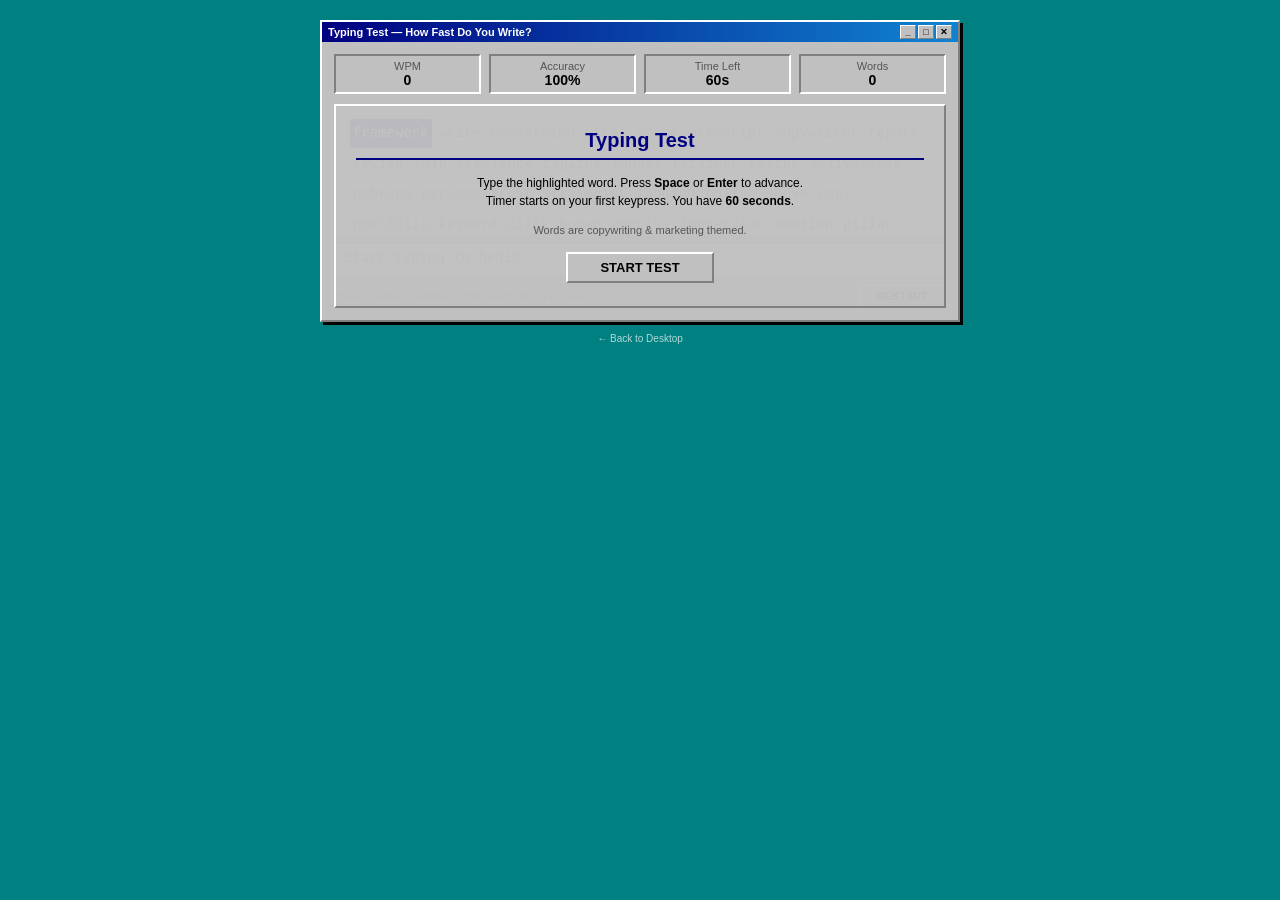
<file: typing-test.html>
<!DOCTYPE html>
<html lang="en">
<head>
<meta charset="UTF-8">
<meta name="viewport" content="width=device-width, initial-scale=1.0">
<title>Typing Test — How Fast Do You Write?</title>
<style>
  * { box-sizing: border-box; margin: 0; padding: 0; }
  body {
    background: #008080;
    display: flex;
    flex-direction: column;
    align-items: center;
    justify-content: flex-start;
    min-height: 100vh;
    padding: 20px 10px 30px;
    overflow-y: auto;
    font-family: 'MS Sans Serif', Tahoma, sans-serif;
    font-size: 11px;
  }
  .window {
    background: #c0c0c0;
    border: 2px solid;
    border-color: #fff #808080 #808080 #fff;
    box-shadow: 3px 3px 0 #000;
    width: 640px;
    max-width: calc(100vw - 20px);
  }
  .title-bar {
    background: linear-gradient(90deg, #000080, #1084d0);
    color: #fff;
    padding: 3px 6px;
    font-weight: bold;
    font-size: 11px;
    display: flex;
    align-items: center;
    justify-content: space-between;
    user-select: none;
  }
  .title-bar-buttons {
    display: flex;
    gap: 2px;
  }
  .title-btn {
    background: #c0c0c0;
    border: 1px solid;
    border-color: #fff #808080 #808080 #fff;
    width: 16px;
    height: 14px;
    font-size: 9px;
    display: flex;
    align-items: center;
    justify-content: center;
    cursor: pointer;
    color: #000;
    font-weight: bold;
  }
  .window-content {
    padding: 12px;
  }
  .stats-bar {
    display: flex;
    gap: 8px;
    margin-bottom: 10px;
  }
  .stat-box {
    flex: 1;
    border: 2px solid;
    border-color: #808080 #fff #fff #808080;
    padding: 4px 8px;
    background: #c0c0c0;
    text-align: center;
    font-size: 11px;
  }
  .stat-label { color: #555; }
  .stat-value { font-weight: bold; font-size: 14px; display: block; }
  .word-display {
    border: 2px solid;
    border-color: #808080 #fff #fff #808080;
    background: #fff;
    padding: 12px;
    height: 130px;
    overflow: hidden;
    font-family: 'Courier New', monospace;
    font-size: 14px;
    line-height: 1.9;
    margin-bottom: 8px;
    position: relative;
    word-wrap: break-word;
  }
  .word {
    display: inline-block;
    padding: 1px 3px;
    margin: 1px 2px;
    border-radius: 2px;
    color: #888;
    white-space: nowrap;
  }
  .word.current {
    background: #000080;
    color: #fff;
  }
  .word.correct {
    color: #006400;
  }
  .word.wrong {
    color: #cc0000;
    text-decoration: line-through;
  }
  .input-wrap {
    margin-bottom: 10px;
  }
  .type-input {
    border: 2px solid;
    border-color: #808080 #fff #fff #808080;
    padding: 6px 8px;
    width: 100%;
    font-family: 'Courier New', monospace;
    font-size: 14px;
    background: #fff;
    outline: none;
    color: #000;
  }
  .type-input:focus {
    border-color: #000080 #c0c0c0 #c0c0c0 #000080;
  }
  .type-input.error {
    background: #ffe0e0;
  }
  .bottom-row {
    display: flex;
    align-items: center;
    justify-content: space-between;
  }
  .btn {
    background: #c0c0c0;
    border: 2px solid;
    border-color: #fff #808080 #808080 #fff;
    padding: 4px 16px;
    cursor: pointer;
    font-family: 'MS Sans Serif', Tahoma, sans-serif;
    font-size: 11px;
    font-weight: bold;
  }
  .btn:active { border-color: #808080 #fff #fff #808080; }
  .hint-text {
    font-size: 10px;
    color: #555;
    font-style: italic;
  }
  .overlay {
    display: none;
    position: absolute;
    top: 0; left: 0; right: 0; bottom: 0;
    background: rgba(192,192,192,0.97);
    border: 2px solid;
    border-color: #fff #808080 #808080 #fff;
    z-index: 100;
    flex-direction: column;
    align-items: center;
    justify-content: center;
    padding: 20px;
    text-align: center;
  }
  .overlay.active { display: flex; }
  .overlay h2 {
    font-size: 20px;
    font-weight: bold;
    color: #000080;
    margin-bottom: 14px;
    border-bottom: 2px solid #000080;
    padding-bottom: 6px;
    width: 100%;
  }
  .result-row {
    margin: 5px 0;
    font-size: 12px;
  }
  .result-big {
    font-size: 32px;
    font-weight: bold;
    color: #000080;
    margin: 4px 0;
  }
  .clippy-msg {
    margin: 12px 0;
    font-size: 11px;
    border: 2px solid;
    border-color: #808080 #fff #fff #808080;
    padding: 8px 12px;
    background: #ffffc0;
    font-style: italic;
    max-width: 400px;
    line-height: 1.4;
  }
  .game-area {
    position: relative;
  }
  .back-link {
    margin-top: 10px;
    text-align: center;
  }
  @keyframes blink {
    0%, 100% { opacity: 1; }
    50% { opacity: 0; }
  }
  .cursor-blink::after {
    content: '|';
    animation: blink 1s infinite;
    color: #000080;
    font-weight: normal;
  }
</style>
</head>
<body>
<div class="window">
  <div class="title-bar">
    <span>Typing Test — How Fast Do You Write?</span>
    <div class="title-bar-buttons">
      <div class="title-btn">_</div>
      <div class="title-btn">□</div>
      <div class="title-btn">✕</div>
    </div>
  </div>
  <div class="window-content">
    <div class="stats-bar">
      <div class="stat-box">
        <span class="stat-label">WPM</span>
        <span class="stat-value" id="wpm">0</span>
      </div>
      <div class="stat-box">
        <span class="stat-label">Accuracy</span>
        <span class="stat-value" id="accuracy">100%</span>
      </div>
      <div class="stat-box">
        <span class="stat-label">Time Left</span>
        <span class="stat-value" id="timeLeft">60s</span>
      </div>
      <div class="stat-box">
        <span class="stat-label">Words</span>
        <span class="stat-value" id="wordsCorrect">0</span>
      </div>
    </div>

    <div class="game-area" id="gameArea">
      <div class="word-display" id="wordDisplay"></div>
      <div class="input-wrap">
        <input type="text" class="type-input" id="typeInput" placeholder="Start typing to begin..." autocomplete="off" autocorrect="off" autocapitalize="off" spellcheck="false">
      </div>
      <div class="bottom-row">
        <span class="hint-text">Space or Enter to advance · Timer starts on first keypress</span>
        <button class="btn" onclick="resetTest()">RESTART</button>
      </div>

      <div class="overlay active" id="startOverlay">
        <h2>Typing Test</h2>
        <p style="margin-bottom:14px;max-width:360px;line-height:1.5;font-size:12px;">
          Type the highlighted word. Press <strong>Space</strong> or <strong>Enter</strong> to advance.<br>
          Timer starts on your first keypress. You have <strong>60 seconds</strong>.
        </p>
        <p style="margin-bottom:16px;font-size:11px;color:#555;">Words are copywriting &amp; marketing themed.</p>
        <button class="btn" style="padding:6px 32px;font-size:13px;" onclick="beginTest()">START TEST</button>
      </div>
      <div class="overlay" id="endOverlay">
        <h2>Time's Up!</h2>
        <div class="result-big" id="finalWpm">0</div>
        <div class="result-row" style="color:#555;margin-bottom:8px;">words per minute</div>
        <div class="result-row">Accuracy: <strong id="finalAccuracy">0%</strong></div>
        <div class="result-row">Words correct: <strong id="finalWords">0 / 0</strong></div>
        <div class="clippy-msg" id="clippyResult"></div>
        <button class="btn" style="padding:6px 24px;font-size:12px;" onclick="resetTest()">TRY AGAIN</button>
      </div>
    </div>
  </div>
</div>
<div class="back-link">
  <a href="index.html" style="color:#fff;font-size:10px;text-decoration:none;opacity:0.7;">← Back to Desktop</a>
</div>

<script>
const WORDS = [
  "brand","voice","tone","copy","write","brief","audit","strategy","persona","funnel",
  "content","campaign","headline","tagline","publish","draft","edit","revise",
  "deliver","feedback","iterate","launch","pivot","refine","scope","pitch",
  "client","keyword","organic","traffic","conversion","landing","page","retention",
  "newsletter","inbox","open","rate","click","subject","line","preview",
  "storytelling","narrative","arc","emotion","reader","trust","authority",
  "portfolio","freelance","contract","retainer",
  "deadline","deliverable","revision","approval","stakeholder",
  "clarity","concise","punchy","hook","lede","above","fold",
  "engagement","reach","impression","viral","authentic",
  "value","proposition","message","framework","pillar",
  "SEO","ranking","intent","search","crawl","index",
  "copywriter","editor","strategist","researcher","creator",
  "onboarding","workflow","process","system",
  "style","guide","human","genuine",
  "onbrand","offscript","rewrite","polish","release","publish","measure","report"
];

const POOL_SIZE = 200;

let wordPool = [];
let currentIndex = 0;
let startTime = null;
let timerInterval = null;
let timeLeft = 60;
let testActive = false;
let testStarted = false;

let correctWords = 0;
let wrongWords = 0;
let totalAttempted = 0;
let totalCharsTyped = 0;
let correctCharsTyped = 0;

function shuffle(arr) {
  const a = [...arr];
  for (let i = a.length - 1; i > 0; i--) {
    const j = Math.floor(Math.random() * (i + 1));
    [a[i], a[j]] = [a[j], a[i]];
  }
  return a;
}

function generateWordPool() {
  let pool = [];
  while (pool.length < POOL_SIZE) {
    pool = pool.concat(shuffle(WORDS));
  }
  return pool.slice(0, POOL_SIZE);
}

function renderWords() {
  const display = document.getElementById('wordDisplay');
  display.innerHTML = '';
  const start = Math.max(0, currentIndex - 30);
  const end = Math.min(wordPool.length, currentIndex + 60);

  for (let i = start; i < end; i++) {
    const span = document.createElement('span');
    span.className = 'word';
    span.id = `word-${i}`;
    span.textContent = wordPool[i];

    if (i < currentIndex) {
      const state = wordStates[i];
      if (state === 'correct') span.classList.add('correct');
      else if (state === 'wrong') span.classList.add('wrong');
    } else if (i === currentIndex) {
      span.classList.add('current');
    }

    display.appendChild(span);
  }

  // Scroll current word into view
  const curr = document.getElementById(`word-${currentIndex}`);
  if (curr) {
    const dispRect = display.getBoundingClientRect();
    const wordRect = curr.getBoundingClientRect();
    if (wordRect.bottom > dispRect.bottom - 10 || wordRect.top < dispRect.top + 10) {
      curr.scrollIntoView({ block: 'nearest' });
    }
  }
}

let wordStates = {};

function beginTest() {
  document.getElementById('startOverlay').classList.remove('active');
  initTest();
  document.getElementById('typeInput').focus();
}

function initTest() {
  wordPool = generateWordPool();
  currentIndex = 0;
  wordStates = {};
  correctWords = 0;
  wrongWords = 0;
  totalAttempted = 0;
  totalCharsTyped = 0;
  correctCharsTyped = 0;
  timeLeft = 60;
  testActive = true;
  testStarted = false;
  startTime = null;

  document.getElementById('wpm').textContent = '0';
  document.getElementById('accuracy').textContent = '100%';
  document.getElementById('timeLeft').textContent = '60s';
  document.getElementById('wordsCorrect').textContent = '0';
  document.getElementById('typeInput').value = '';
  document.getElementById('typeInput').classList.remove('error');

  clearInterval(timerInterval);
  renderWords();
}

function resetTest() {
  document.getElementById('endOverlay').classList.remove('active');
  document.getElementById('startOverlay').classList.remove('active');
  clearInterval(timerInterval);
  initTest();
  document.getElementById('typeInput').focus();
}

function startTimer() {
  if (testStarted) return;
  testStarted = true;
  startTime = Date.now();
  timerInterval = setInterval(() => {
    const elapsed = (Date.now() - startTime) / 1000;
    timeLeft = Math.max(0, 60 - Math.floor(elapsed));
    document.getElementById('timeLeft').textContent = timeLeft + 's';

    // Update WPM in real time
    if (elapsed > 0) {
      const wpm = Math.round((correctWords / elapsed) * 60);
      document.getElementById('wpm').textContent = wpm;
    }

    if (timeLeft <= 0) endTest();
  }, 200);
}

function endTest() {
  clearInterval(timerInterval);
  testActive = false;
  document.getElementById('typeInput').value = '';

  const elapsed = startTime ? (Date.now() - startTime) / 1000 : 1;
  const wpm = Math.round((correctWords / Math.max(elapsed, 1)) * 60);
  const acc = totalCharsTyped > 0 ? Math.round((correctCharsTyped / totalCharsTyped) * 100) : 100;
  const totalAtt = correctWords + wrongWords;

  let msg = '';
  if (wpm < 30) msg = 'It looks like you\'re composing, not typing. That\'s fine. Parsa edits too.';
  else if (wpm <= 60) msg = 'Solid. You type faster than most briefs get approved.';
  else if (wpm <= 90) msg = 'Very good. You clearly live in Google Docs.';
  else msg = "That's inhuman. Are you Clippy?";

  document.getElementById('finalWpm').textContent = wpm;
  document.getElementById('finalAccuracy').textContent = acc + '%';
  document.getElementById('finalWords').textContent = `${correctWords} / ${totalAtt}`;
  document.getElementById('clippyResult').textContent = '"' + msg + '"';
  document.getElementById('endOverlay').classList.add('active');
}

const typeInput = document.getElementById('typeInput');

typeInput.addEventListener('input', (e) => {
  if (!testActive) return;
  startTimer();
  updateInputStyle();
});

typeInput.addEventListener('keydown', (e) => {
  if (!testActive) return;

  if (e.key === ' ' || e.key === 'Enter') {
    e.preventDefault();
    const typed = typeInput.value.trim();
    if (typed === '') return;

    startTimer();
    advanceWord(typed);
    typeInput.value = '';
    typeInput.classList.remove('error');
  }
});

function updateInputStyle() {
  const typed = typeInput.value;
  if (typed === '') {
    typeInput.classList.remove('error');
    return;
  }
  const target = wordPool[currentIndex] || '';
  if (!target.startsWith(typed)) {
    typeInput.classList.add('error');
  } else {
    typeInput.classList.remove('error');
  }
}

function advanceWord(typed) {
  const target = wordPool[currentIndex];
  totalAttempted++;

  const minLen = Math.min(typed.length, target.length);
  totalCharsTyped += typed.length;
  let correct = 0;
  for (let i = 0; i < minLen; i++) {
    if (typed[i] === target[i]) correct++;
  }
  correctCharsTyped += correct;

  if (typed === target) {
    wordStates[currentIndex] = 'correct';
    correctWords++;
  } else {
    wordStates[currentIndex] = 'wrong';
    wrongWords++;
  }

  const acc = totalCharsTyped > 0 ? Math.round((correctCharsTyped / totalCharsTyped) * 100) : 100;
  document.getElementById('accuracy').textContent = acc + '%';
  document.getElementById('wordsCorrect').textContent = correctWords;

  currentIndex++;
  if (currentIndex >= wordPool.length) {
    endTest();
    return;
  }
  renderWords();
}

// Init
initTest();
</script>
</body>
</html>
</file>
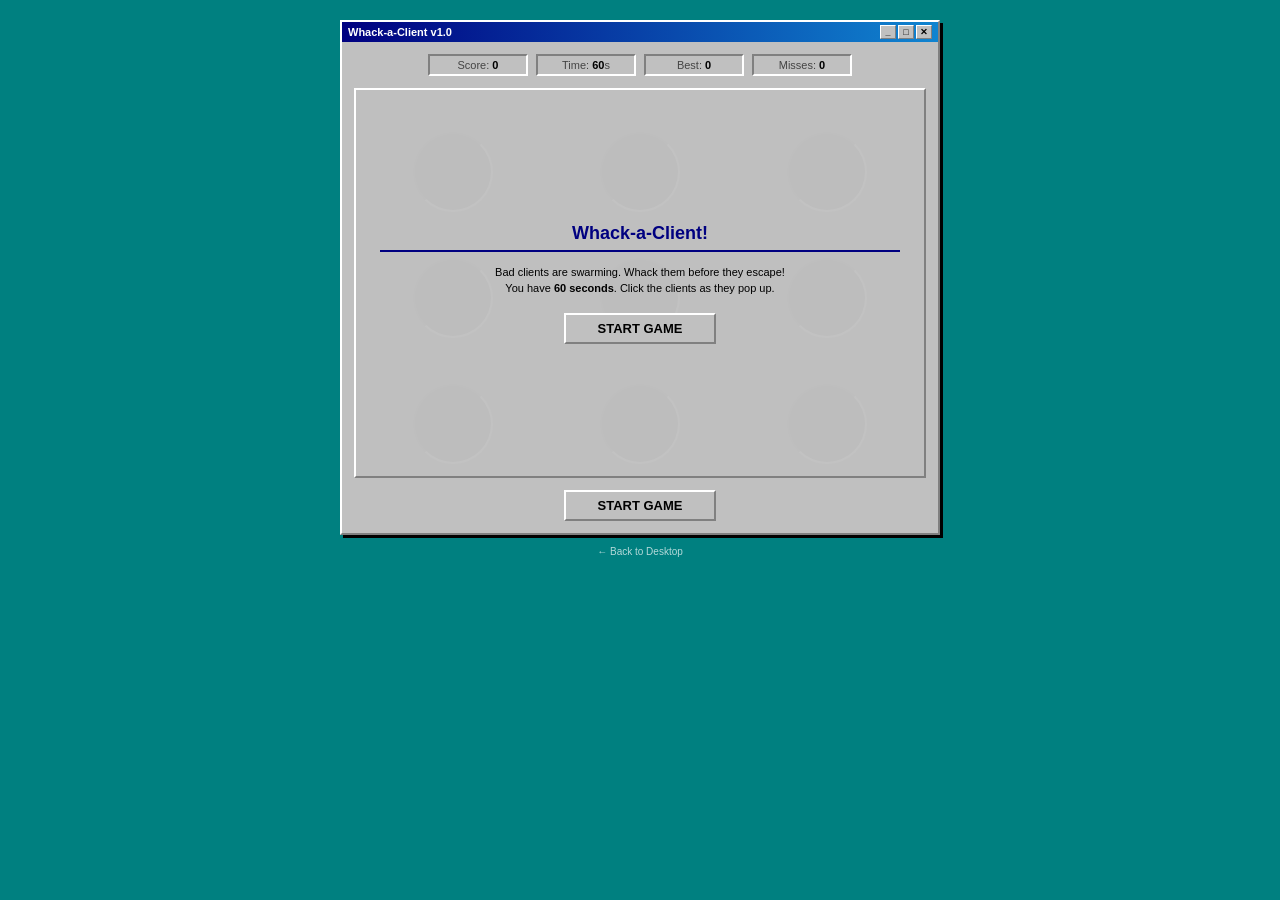
<file: whack.html>
<!DOCTYPE html>
<html lang="en">
<head>
<meta charset="UTF-8">
<meta name="viewport" content="width=device-width, initial-scale=1.0">
<title>Whack-a-Client v1.0</title>
<style>
  * { box-sizing: border-box; margin: 0; padding: 0; }
  body {
    background: #008080;
    display: flex;
    flex-direction: column;
    align-items: center;
    justify-content: flex-start;
    min-height: 100vh;
    padding: 20px 10px 30px;
    overflow-y: auto;
    font-family: 'MS Sans Serif', Tahoma, sans-serif;
    font-size: 11px;
  }
  .window {
    background: #c0c0c0;
    border: 2px solid;
    border-color: #fff #808080 #808080 #fff;
    box-shadow: 3px 3px 0 #000;
    width: 600px;
    max-width: calc(100vw - 20px);
  }
  .title-bar {
    background: linear-gradient(90deg, #000080, #1084d0);
    color: #fff;
    padding: 3px 6px;
    font-weight: bold;
    font-size: 11px;
    display: flex;
    align-items: center;
    justify-content: space-between;
    user-select: none;
  }
  .title-bar-buttons {
    display: flex;
    gap: 2px;
  }
  .title-btn {
    background: #c0c0c0;
    border: 1px solid;
    border-color: #fff #808080 #808080 #fff;
    width: 16px;
    height: 14px;
    font-size: 9px;
    display: flex;
    align-items: center;
    justify-content: center;
    cursor: pointer;
    color: #000;
    font-weight: bold;
    line-height: 1;
  }
  .window-content {
    padding: 12px;
  }
  .stats-bar {
    display: flex;
    gap: 8px;
    margin-bottom: 12px;
    justify-content: center;
  }
  .stat-box {
    border: 2px solid;
    border-color: #808080 #fff #fff #808080;
    padding: 3px 10px;
    background: #c0c0c0;
    font-size: 11px;
    min-width: 100px;
    text-align: center;
  }
  .stat-label { color: #444; }
  .stat-value { font-weight: bold; }
  .grid {
    display: grid;
    grid-template-columns: repeat(3, 1fr);
    gap: 16px;
    padding: 12px;
    background: #aaa;
    border: 2px solid;
    border-color: #808080 #fff #fff #808080;
    margin-bottom: 12px;
  }
  .hole-wrap {
    position: relative;
    display: flex;
    flex-direction: column;
    align-items: center;
    height: 110px;
    justify-content: flex-end;
  }
  .speech-bubble {
    position: absolute;
    top: 0;
    left: 50%;
    transform: translateX(-50%);
    background: #ffffc0;
    border: 1px solid #808080;
    border-radius: 4px;
    padding: 3px 6px;
    font-size: 9px;
    white-space: nowrap;
    max-width: 160px;
    white-space: normal;
    text-align: center;
    z-index: 10;
    pointer-events: none;
    display: none;
    line-height: 1.3;
  }
  .speech-bubble::after {
    content: '';
    position: absolute;
    bottom: -6px;
    left: 50%;
    transform: translateX(-50%);
    border-left: 5px solid transparent;
    border-right: 5px solid transparent;
    border-top: 6px solid #ffffc0;
  }
  .hole {
    width: 80px;
    height: 80px;
    border-radius: 50%;
    border: 2px solid;
    border-color: #808080 #fff #fff #808080;
    background: #5a5a5a;
    position: relative;
    overflow: hidden;
    cursor: pointer;
    flex-shrink: 0;
  }
  .hole.flash {
    background: #cc0000 !important;
  }
  .client {
    position: absolute;
    bottom: -60px;
    left: 50%;
    transform: translateX(-50%);
    transition: bottom 0.2s ease-out;
    cursor: pointer;
    z-index: 5;
  }
  .client.visible {
    bottom: 0;
  }
  .whacked-text {
    position: absolute;
    top: 10px;
    left: 50%;
    transform: translateX(-50%);
    color: #ff0000;
    font-weight: bold;
    font-size: 14px;
    pointer-events: none;
    opacity: 0;
    transition: opacity 0.3s;
    z-index: 20;
    white-space: nowrap;
  }
  .whacked-text.show {
    opacity: 1;
  }
  .btn {
    background: #c0c0c0;
    border: 2px solid;
    border-color: #fff #808080 #808080 #fff;
    padding: 4px 16px;
    cursor: pointer;
    font-family: 'MS Sans Serif', Tahoma, sans-serif;
    font-size: 11px;
    display: block;
    margin: 0 auto;
    font-weight: bold;
  }
  .btn:active {
    border-color: #808080 #fff #fff #808080;
  }
  .btn-start {
    padding: 6px 32px;
    font-size: 13px;
  }
  .overlay {
    display: none;
    position: absolute;
    top: 0; left: 0; right: 0; bottom: 0;
    background: rgba(192,192,192,0.97);
    border: 2px solid;
    border-color: #fff #808080 #808080 #fff;
    z-index: 100;
    flex-direction: column;
    align-items: center;
    justify-content: center;
    padding: 24px;
    text-align: center;
  }
  .overlay.active {
    display: flex;
  }
  .overlay h2 {
    font-size: 18px;
    font-weight: bold;
    margin-bottom: 12px;
    color: #000080;
    border-bottom: 2px solid #000080;
    padding-bottom: 6px;
    width: 100%;
  }
  .overlay .result-row {
    margin: 5px 0;
    font-size: 12px;
  }
  .overlay .clippy-msg {
    margin: 14px 0;
    font-size: 11px;
    border: 2px solid;
    border-color: #808080 #fff #fff #808080;
    padding: 8px 12px;
    background: #ffffc0;
    max-width: 360px;
    font-style: italic;
  }
  .score-anim {
    position: fixed;
    pointer-events: none;
    color: #000080;
    font-weight: bold;
    font-size: 18px;
    animation: floatUp 0.7s ease-out forwards;
    z-index: 999;
  }
  @keyframes floatUp {
    0% { opacity: 1; transform: translateY(0); }
    100% { opacity: 0; transform: translateY(-50px); }
  }
  .game-area {
    position: relative;
  }
  .back-link {
    margin-top: 10px;
    text-align: center;
  }
</style>
</head>
<body>
<div class="window">
  <div class="title-bar">
    <span>Whack-a-Client v1.0</span>
    <div class="title-bar-buttons">
      <div class="title-btn">_</div>
      <div class="title-btn">□</div>
      <div class="title-btn">✕</div>
    </div>
  </div>
  <div class="window-content">
    <div class="stats-bar">
      <div class="stat-box">
        <span class="stat-label">Score: </span><span class="stat-value" id="score">0</span>
      </div>
      <div class="stat-box">
        <span class="stat-label">Time: </span><span class="stat-value" id="timer">60</span><span class="stat-label">s</span>
      </div>
      <div class="stat-box">
        <span class="stat-label">Best: </span><span class="stat-value" id="best">0</span>
      </div>
      <div class="stat-box">
        <span class="stat-label">Misses: </span><span class="stat-value" id="misses">0</span>
      </div>
    </div>

    <div class="game-area" id="gameArea">
      <div class="grid" id="grid">
        <!-- Holes generated by JS -->
      </div>
      <div class="overlay" id="startOverlay">
        <h2>Whack-a-Client!</h2>
        <p style="margin-bottom:16px;max-width:340px;line-height:1.5;">
          Bad clients are swarming. Whack them before they escape!<br>
          You have <strong>60 seconds</strong>. Click the clients as they pop up.
        </p>
        <button class="btn btn-start" onclick="startGame()">START GAME</button>
      </div>
      <div class="overlay" id="endOverlay">
        <h2>Game Over!</h2>
        <div class="result-row">Final Score: <strong id="finalScore">0</strong></div>
        <div class="result-row">Misses: <strong id="finalMisses">0</strong></div>
        <div class="clippy-msg" id="clippyMsg"></div>
        <button class="btn btn-start" onclick="startGame()">PLAY AGAIN</button>
      </div>
    </div>

    <div style="text-align:center;margin-top:8px;">
      <button class="btn btn-start" id="startBtn" onclick="startGame()">START GAME</button>
    </div>
  </div>
</div>
<div class="back-link">
  <a href="index.html" style="color:#fff;font-size:10px;text-decoration:none;opacity:0.7;">← Back to Desktop</a>
</div>

<script>
const QUOTES = [
  "Can we make the logo bigger?",
  "My wife doesn't like the color.",
  "Make it pop more.",
  "What if we tried a different font?",
  "Can we add more content AND simplify it?",
  "The CEO wants Comic Sans.",
  "Can we just copy what our competitor does?",
  "Can you make it more... viral?",
  "I'll know it when I see it.",
  "It needs to feel more premium but also approachable.",
  "Can we get this done by Friday? It's Wednesday.",
  "We don't have a budget for that."
];

const CLIENT_SVG = `<svg width="50" height="50" viewBox="0 0 50 50" xmlns="http://www.w3.org/2000/svg">
  <circle cx="25" cy="25" r="22" fill="#f5d5b0" stroke="#999" stroke-width="1.5"/>
  <circle cx="18" cy="22" r="3" fill="#333"/>
  <circle cx="32" cy="22" r="3" fill="#333"/>
  <path d="M18 33 Q25 29 32 33" stroke="#555" stroke-width="1.5" fill="none" stroke-linecap="round"/>
  <rect x="8" y="10" width="34" height="12" rx="2" fill="#4a5568" opacity="0.8"/>
</svg>`;

let score = 0;
let misses = 0;
let best = 0;
let timeLeft = 60;
let gameActive = false;
let timerInterval = null;
let spawnInterval = null;
let holes = [];
let activeClients = [];

function buildGrid() {
  const grid = document.getElementById('grid');
  grid.innerHTML = '';
  holes = [];
  for (let i = 0; i < 9; i++) {
    const wrap = document.createElement('div');
    wrap.className = 'hole-wrap';

    const bubble = document.createElement('div');
    bubble.className = 'speech-bubble';
    bubble.id = `bubble-${i}`;

    const hole = document.createElement('div');
    hole.className = 'hole';
    hole.id = `hole-${i}`;

    const client = document.createElement('div');
    client.className = 'client';
    client.id = `client-${i}`;
    client.innerHTML = CLIENT_SVG;
    client.addEventListener('click', (e) => whack(i, e));

    const whackedText = document.createElement('div');
    whackedText.className = 'whacked-text';
    whackedText.id = `whacked-${i}`;
    whackedText.textContent = 'WHACKED!';

    hole.appendChild(client);
    hole.appendChild(whackedText);
    hole.addEventListener('click', (e) => {
      if (activeClients.includes(i)) whack(i, e);
    });

    wrap.appendChild(bubble);
    wrap.appendChild(hole);
    holes.push({ hole, client, bubble, active: false, timeout: null });
    grid.appendChild(wrap);
  }
}

function startGame() {
  score = 0;
  misses = 0;
  timeLeft = 60;
  gameActive = true;
  activeClients = [];

  document.getElementById('score').textContent = '0';
  document.getElementById('misses').textContent = '0';
  document.getElementById('timer').textContent = '60';
  document.getElementById('startOverlay').classList.remove('active');
  document.getElementById('endOverlay').classList.remove('active');
  document.getElementById('startBtn').style.display = 'none';

  buildGrid();

  clearInterval(timerInterval);
  clearInterval(spawnInterval);

  timerInterval = setInterval(() => {
    timeLeft--;
    document.getElementById('timer').textContent = timeLeft;
    if (timeLeft <= 0) endGame();
    else {
      // Only restart spawn when speed tier changes (at 20s and 40s elapsed)
      const elapsed = 60 - timeLeft;
      if (elapsed === 20 || elapsed === 40) {
        clearInterval(spawnInterval);
        startSpawn();
      }
    }
  }, 1000);

  startSpawn();
}

function getSpawnInterval() {
  const elapsed = 60 - timeLeft;
  if (elapsed >= 40) return 650;
  if (elapsed >= 20) return 900;
  return 1200;
}

function getVisibleDuration() {
  const elapsed = 60 - timeLeft;
  if (elapsed >= 40) return 900;
  if (elapsed >= 20) return 1200;
  return 1500;
}

function startSpawn() {
  const interval = getSpawnInterval();
  spawnInterval = setInterval(spawnClient, interval);
}

function spawnClient() {
  if (!gameActive) return;
  const maxActive = timeLeft < 20 ? 2 : 1;
  if (activeClients.length >= maxActive) return;

  const available = holes.map((h, i) => i).filter(i => !activeClients.includes(i));
  if (available.length === 0) return;

  const idx = available[Math.floor(Math.random() * available.length)];
  const h = holes[idx];
  const quote = QUOTES[Math.floor(Math.random() * QUOTES.length)];

  h.bubble.textContent = quote;
  h.bubble.style.display = 'block';
  h.client.classList.add('visible');
  activeClients.push(idx);

  h.timeout = setTimeout(() => {
    if (activeClients.includes(idx)) {
      retractClient(idx, true);
    }
  }, getVisibleDuration());
}

function retractClient(idx, missed) {
  const h = holes[idx];
  h.client.classList.remove('visible');
  h.bubble.style.display = 'none';
  activeClients = activeClients.filter(i => i !== idx);
  if (missed) {
    misses++;
    document.getElementById('misses').textContent = misses;
  }
}

function whack(idx, e) {
  if (!gameActive) return;
  if (!activeClients.includes(idx)) return;

  clearTimeout(holes[idx].timeout);
  retractClient(idx, false);

  score++;
  document.getElementById('score').textContent = score;

  const hole = document.getElementById(`hole-${idx}`);
  hole.classList.add('flash');
  setTimeout(() => hole.classList.remove('flash'), 200);

  const wt = document.getElementById(`whacked-${idx}`);
  wt.classList.add('show');
  setTimeout(() => wt.classList.remove('show'), 500);

  if (e) {
    const anim = document.createElement('div');
    anim.className = 'score-anim';
    anim.textContent = '+1';
    anim.style.left = (e.clientX - 10) + 'px';
    anim.style.top = (e.clientY - 10) + 'px';
    document.body.appendChild(anim);
    setTimeout(() => anim.remove(), 700);
  }
}

function endGame() {
  gameActive = false;
  clearInterval(timerInterval);
  clearInterval(spawnInterval);

  holes.forEach((h, i) => {
    clearTimeout(h.timeout);
    h.client.classList.remove('visible');
    h.bubble.style.display = 'none';
  });
  activeClients = [];

  if (score > best) {
    best = score;
    document.getElementById('best').textContent = best;
  }

  document.getElementById('finalScore').textContent = score;
  document.getElementById('finalMisses').textContent = misses;

  let msg = '';
  if (score <= 5) msg = '"You have the reaction time of a legal review cycle."';
  else if (score <= 15) msg = '"Room for improvement. Like the logo they keep asking about."';
  else if (score <= 25) msg = '"Solid. You\'ve been in enough revision meetings."';
  else msg = '"You\'ve been waiting for this your whole career."';

  document.getElementById('clippyMsg').textContent = msg;
  document.getElementById('endOverlay').classList.add('active');
  document.getElementById('startBtn').style.display = 'block';
  document.getElementById('startBtn').textContent = 'PLAY AGAIN';
}

// Init
buildGrid();
document.getElementById('startOverlay').classList.add('active');
</script>
</body>
</html>
</file>
